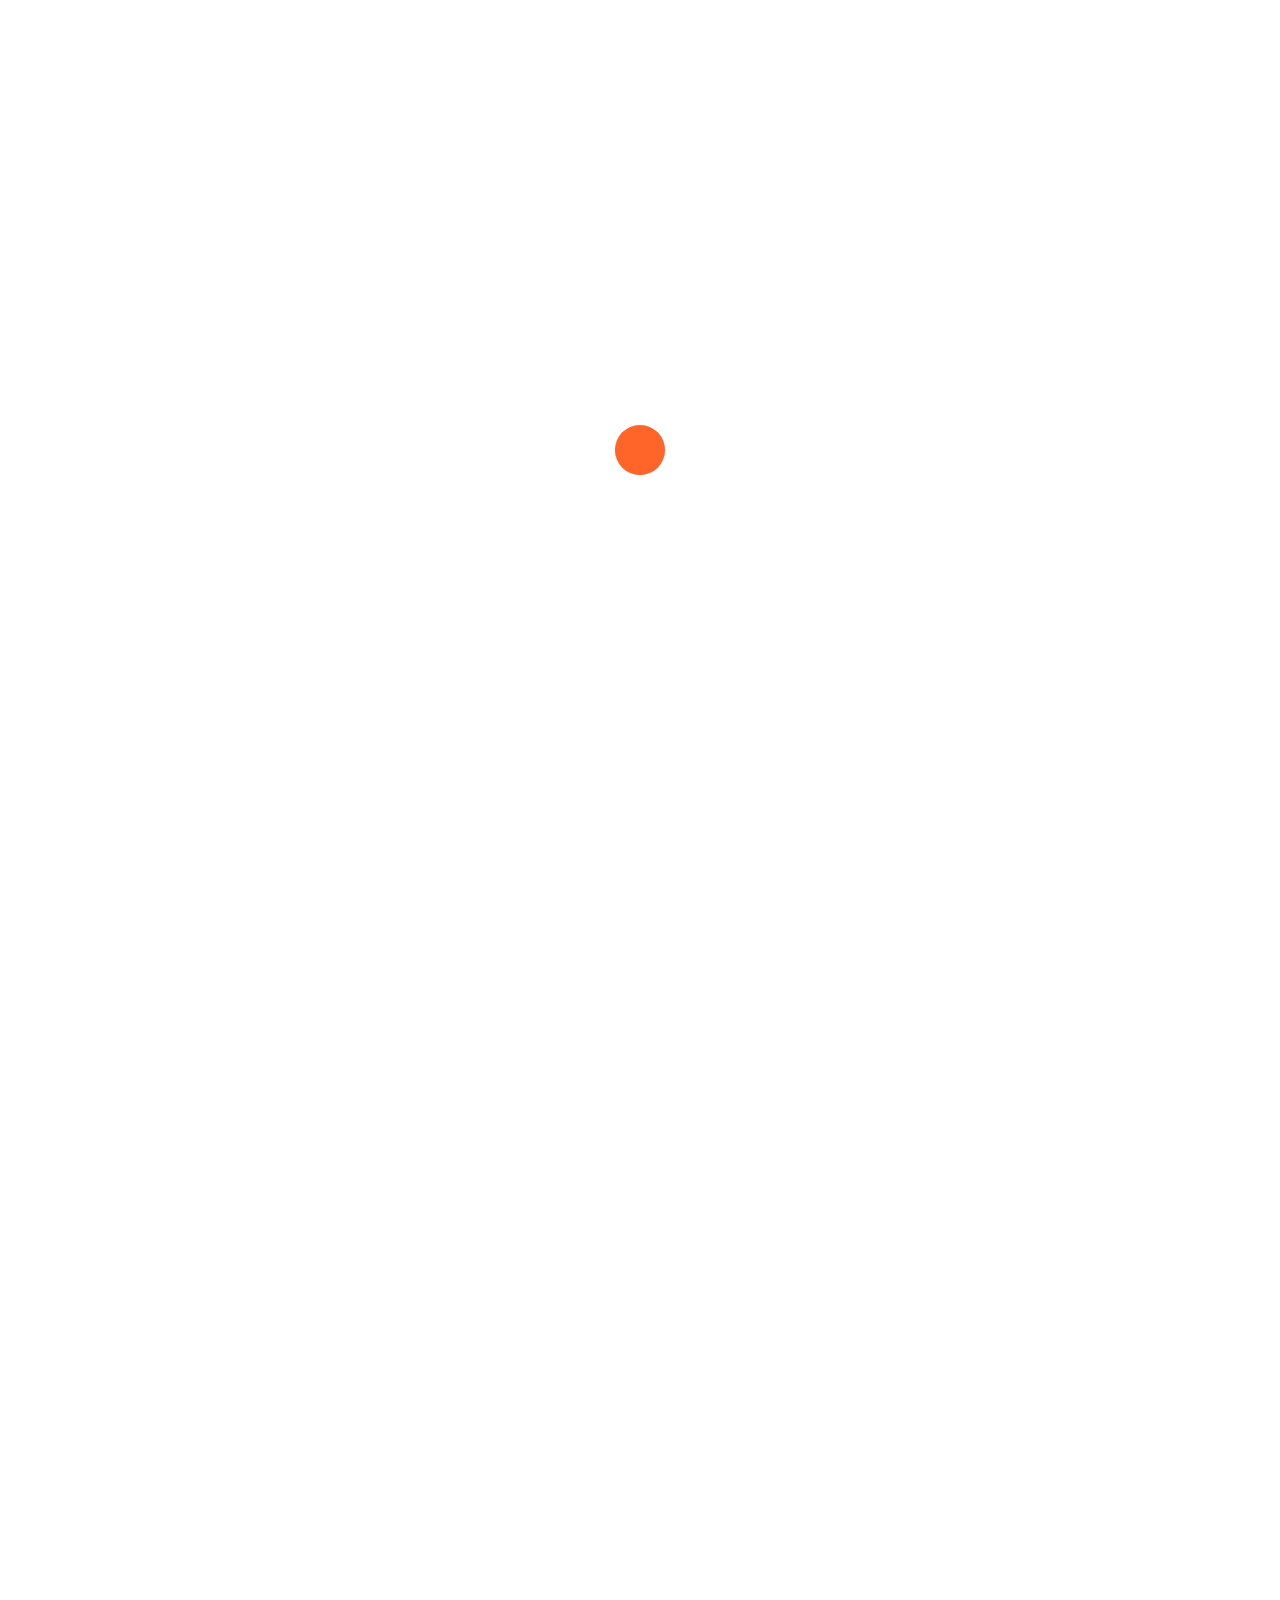
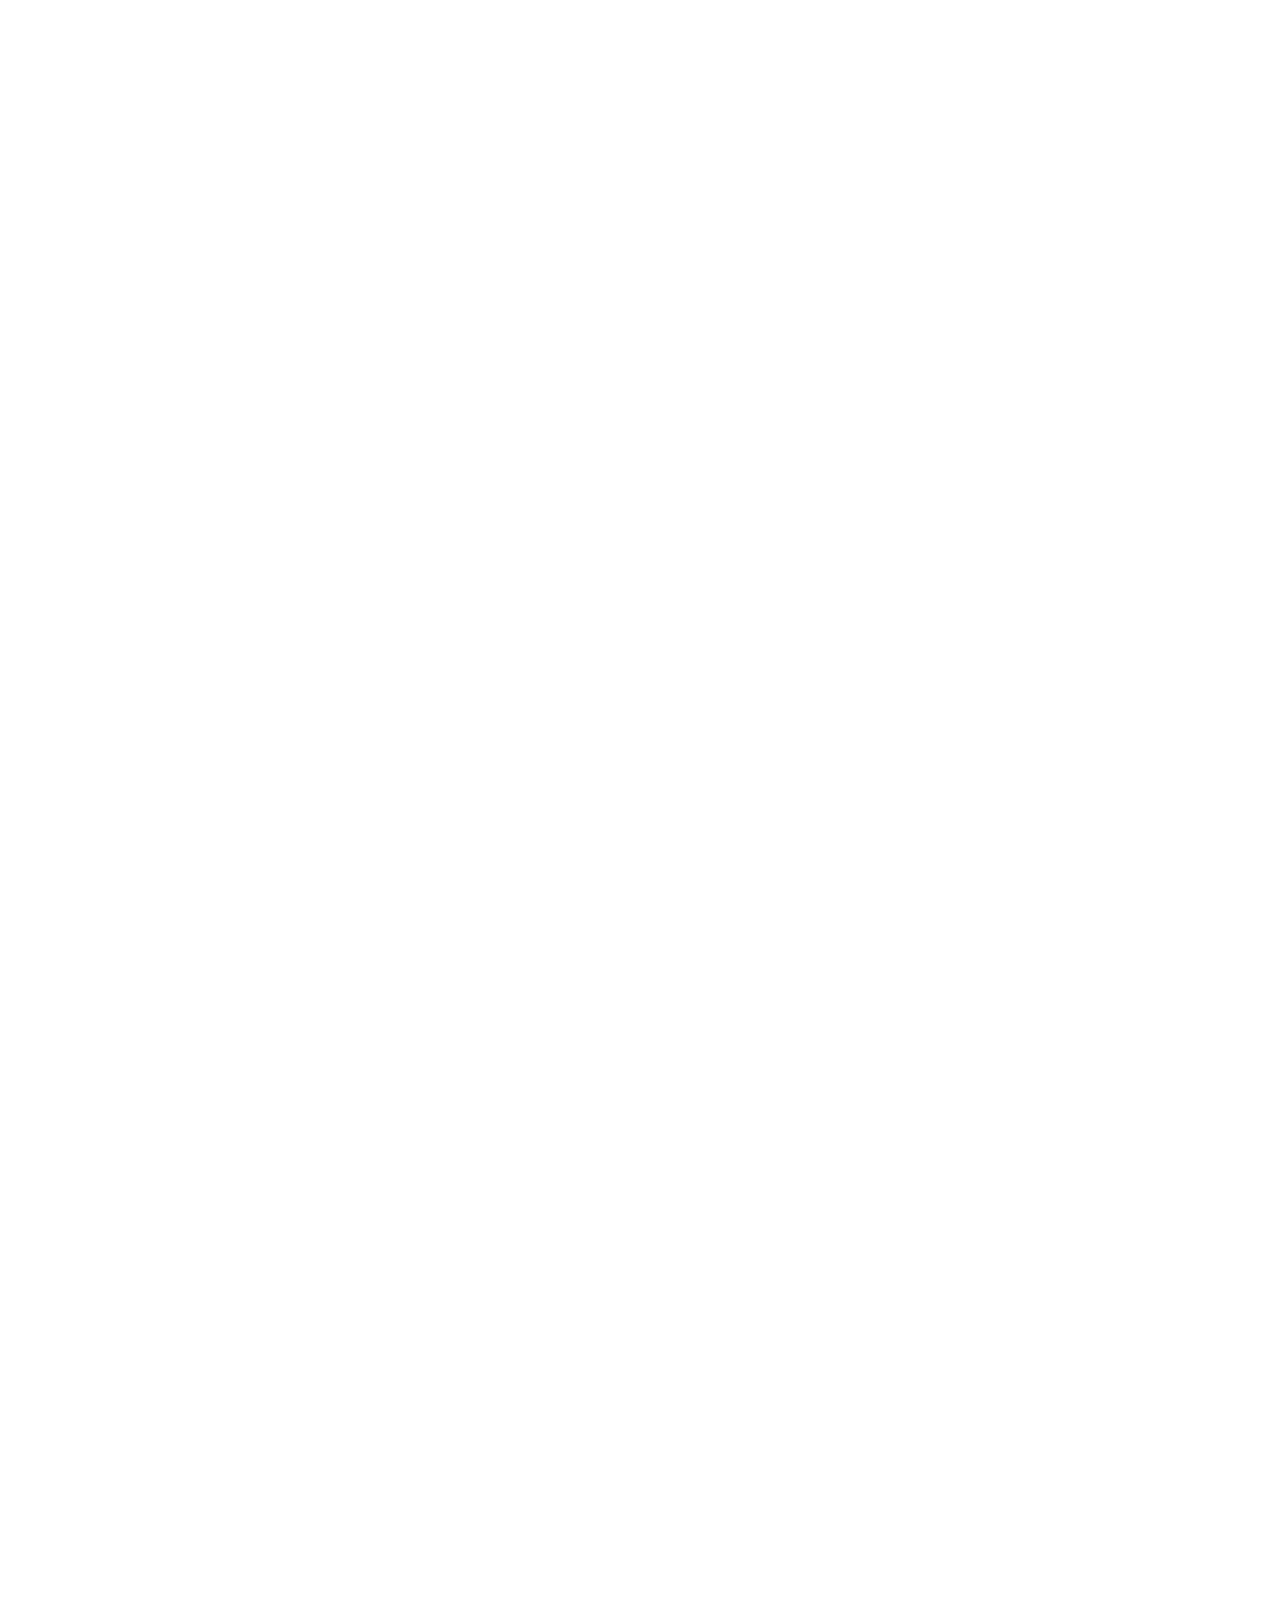
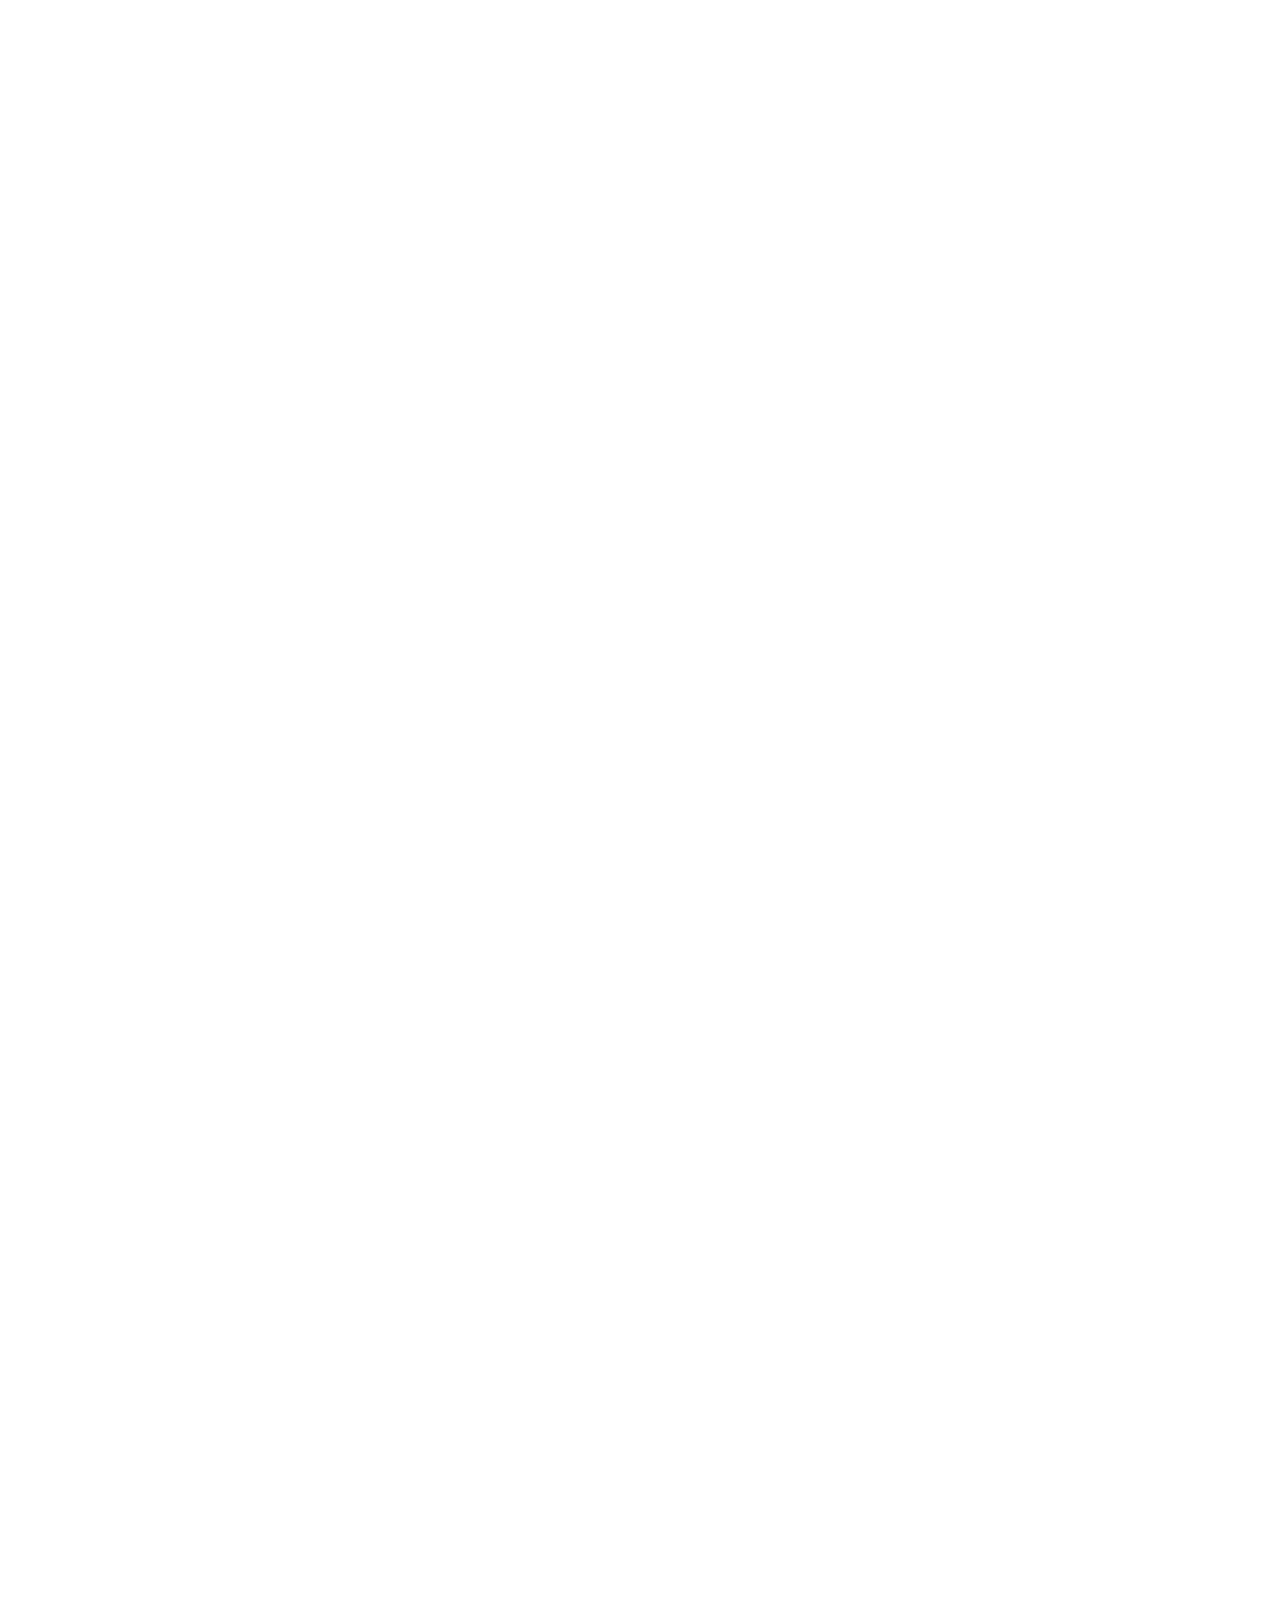
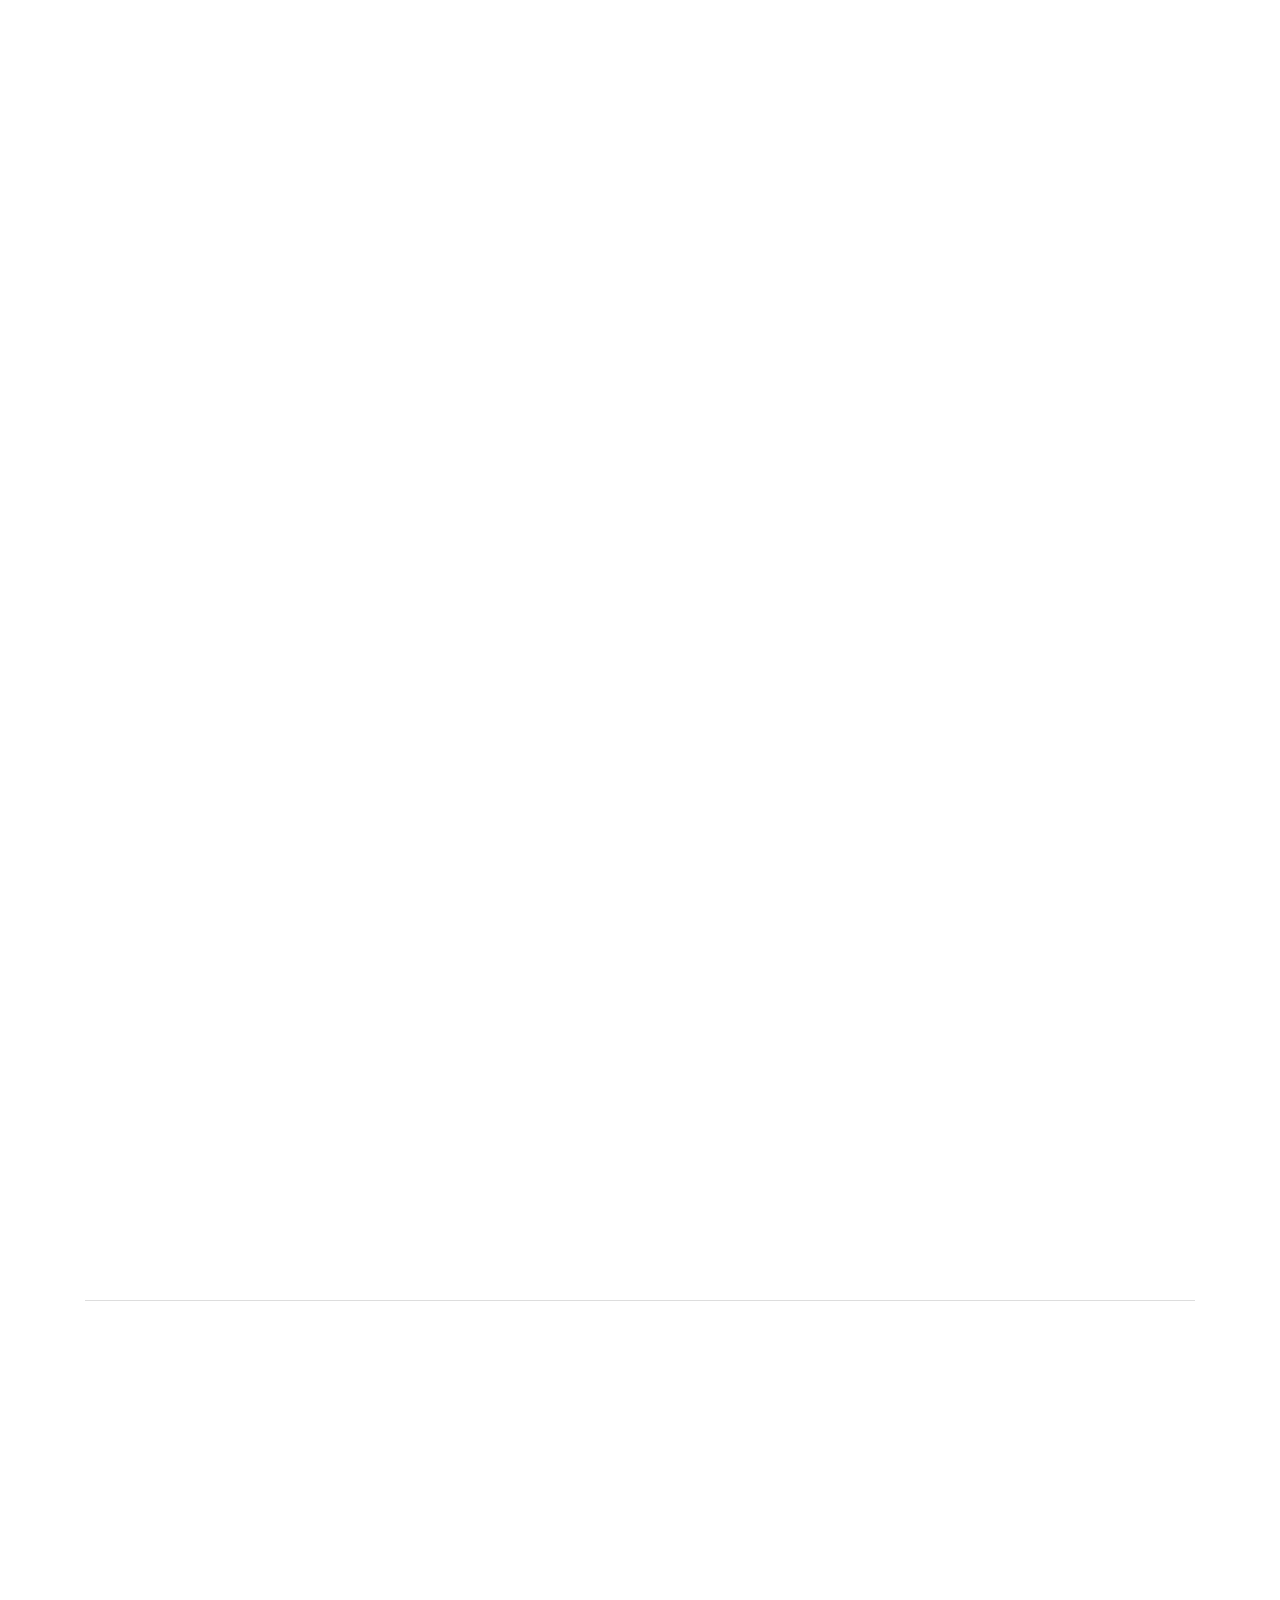
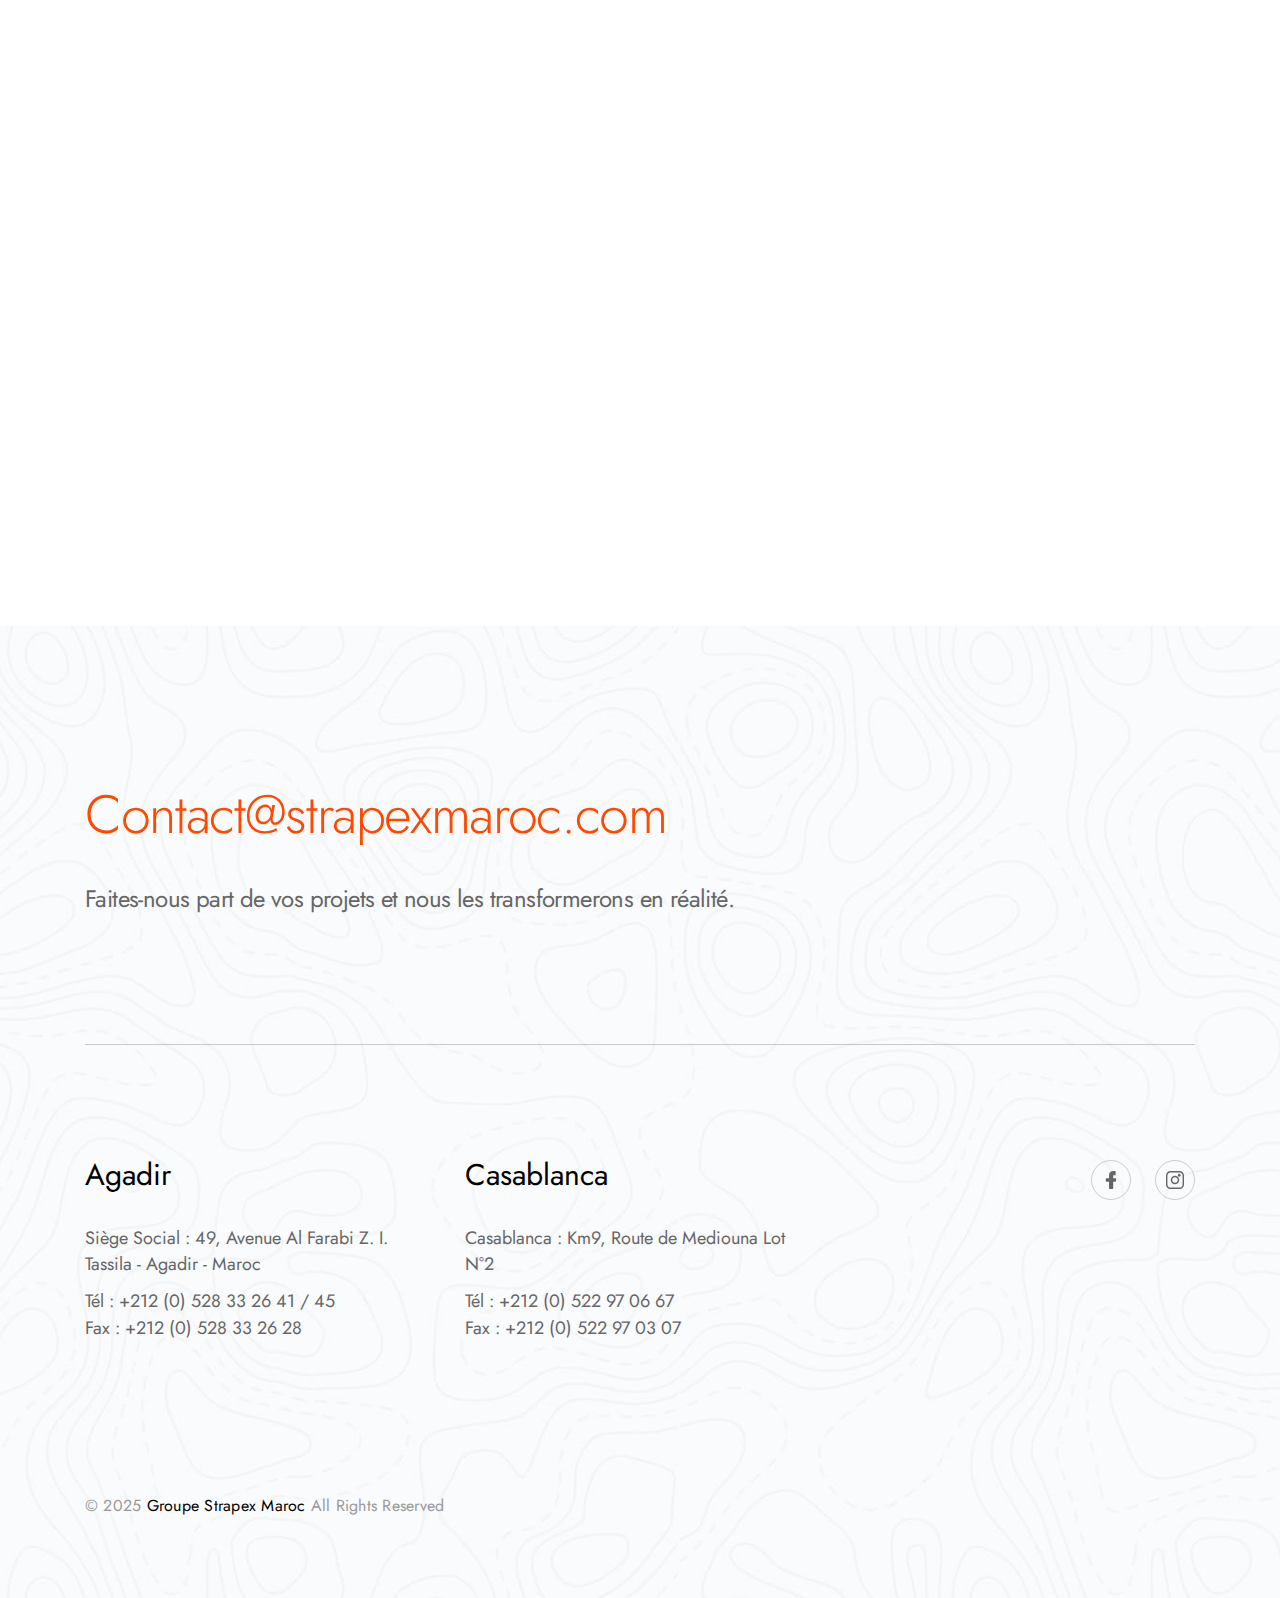
<file: index.html>
<!DOCTYPE html>
<html class="no-js" lang="en">

<head>
  <meta charset="UTF-8">
  <meta name="viewport" content="width=device-width, initial-scale=1.0, maximum-scale=1">
  <!-- CSS-->
  <link rel="apple-touch-icon" sizes="60x60" href="favicons/apple-touch-icon.png">
  <link rel="icon" type="image/png" sizes="32x32" href="favicons/fav32p.png">
  <link rel="icon" type="image/png" sizes="16x16" href="favicons/fav16p.png">
  <link rel="manifest" href="favicons/site.webmanifest">
  <link rel="mask-icon" href="favicons/safari-pinned-tab.svg" color="#5bbad5">
  <meta name="msapplication-TileColor" content="#da532c">
  <meta name="theme-color" content="#ffffff">
  <link rel="stylesheet" href="css/bootstrap.min.css">
  <link rel="stylesheet" href="css/main.css">
  <title>Strapex Maroc-Carrelage et Sanitaire</title>
</head>

<body class="webpage">
  <div style="display: none">
    <svg xmlns="http://www.w3.org/2000/svg" xmlns:xlink="http://www.w3.org/1999/xlink">
      <symbol id="arrow-angle" viewBox="0 0 512.002 512.002">
        <path d="M388.425 241.951L151.609 5.79c-7.759-7.733-20.321-7.72-28.067.04-7.74 7.759-7.72 20.328.04 28.067l222.72 222.105-222.728 222.104c-7.759 7.74-7.779 20.301-.04 28.061a19.8 19.8 0 0014.057 5.835 19.79 19.79 0 0014.017-5.795l236.817-236.155c3.737-3.718 5.834-8.778 5.834-14.05s-2.103-10.326-5.834-14.051z" />
      </symbol>
      <symbol id="chevron-down" viewBox="0 0 64 64">
        <path d="M32 48.1c-1.3 0-2.4-.5-3.5-1.3L.8 20.7C-.3 19.6-.3 18 .8 17c1.1-1.1 2.7-1.1 3.7 0L32 42.8l27.5-26.1c1.1-1.1 2.7-1.1 3.7 0 1.1 1.1 1.1 2.7 0 3.7L35.5 46.5c-1.1 1.4-2.2 1.6-3.5 1.6z" />
      </symbol>
      <symbol id="arrow-long" viewBox="0 0 64 64">
        <path d="M62.6 28.3l-7.5-8.8c-1.1-1.1-2.7-1.3-3.7-.3-1.1 1.1-1.3 2.7-.3 3.7l5.3 6.4H2.7C1.1 29.3 0 30.4 0 32s1.1 2.7 2.7 2.7h53.8l-5.3 6.4c-1.1 1.1-.8 2.9.3 3.7.5.5 1.1.5 1.6.5.8 0 1.6-.3 2.1-1.1l7.5-8.8c1.8-1.7 1.8-4.9-.1-7.1z" />
      </symbol>
      <symbol id="bricks" viewBox="0 0 64 64">
        <path d="M58.7 29.3h-5.3v-8c0-2.9-2.4-5.3-5.3-5.3H16c-2.9 0-5.3 2.4-5.3 5.3v8H5.3c-2.9 0-5.3 2.4-5.3 5.3v8c0 3 2.4 5.4 5.3 5.4h53.3c2.9 0 5.3-2.4 5.3-5.3v-8c.1-3-2.3-5.4-5.2-5.4zm-10.7 0H34.7v-8H48v8zm-8 5.4v8H24v-8h16zM16 21.3h13.3v8H16v-8zM5.3 34.7h13.3v8H5.3v-8zm40 8v-8h13.3v8H45.3z" />
      </symbol>
      <symbol id="behance" viewBox="0 0 24 24">
        <path d="M12.363 14.947c0-1.848-.879-3.214-2.695-3.726 1.325-.631 2.016-1.587 2.016-3.074 0-2.932-2.192-3.647-4.721-3.647H0v14.721h7.158c2.684 0 5.205-1.283 5.205-4.274zM3.246 7.013h3.046c1.171 0 2.225.328 2.225 1.682 0 1.25-.82 1.753-1.98 1.753H3.246zm-.001 9.708v-4.054h3.538c1.429 0 2.333.594 2.333 2.102 0 1.487-1.079 1.952-2.4 1.952zM18.796 19.5c2.554 0 4.208-1.147 5.004-3.585h-2.592c-.279.91-1.429 1.391-2.321 1.391-1.721 0-2.625-1.005-2.625-2.713h7.713c.244-3.418-1.66-6.331-5.18-6.331-3.259 0-5.471 2.442-5.471 5.641 0 3.32 2.096 5.597 5.472 5.597zm-.092-9.026c1.475 0 2.217.864 2.341 2.277h-4.779c.097-1.401 1.03-2.277 2.438-2.277zM15.667 5.273h5.988v1.45h-5.988z" />
      </symbol>
      <symbol id="chevron-right" viewBox="0 0 64 64">
        <path d="M46.8 28.5L20.6.8c-1.1-1.1-2.7-1.1-3.7 0-1.1 1.1-1.1 2.7 0 3.7L42.8 32 16.6 59.5c-1.1 1.1-1.1 2.7 0 3.7.5.5 1.1.8 1.9.8s1.3-.3 1.9-.8l26.1-27.7c2.1-1.9 2.1-5.1.3-7z" />
      </symbol>
      <symbol id="chevron-left" viewBox="0 0 64 64">
        <path d="M21.1 32L47.2 4.5c1.1-1.1 1.1-2.7 0-3.7s-2.7-1.1-3.7 0L17.4 28.5c-1.9 1.9-1.9 5.1 0 6.9l26.1 27.7c.5.5 1.3.8 1.9.8.5 0 1.3-.3 1.9-.8 1.1-1.1 1.1-2.7 0-3.7L21.1 32z" />
      </symbol>
      <symbol id="close" viewBox="0 0 64 64">
        <path d="M35.4 32l19.9-19.9c1-1 1-2.4 0-3.4s-2.4-1-3.4 0L32 28.6 12 8.8c-.9-1-2.4-1-3.3 0s-1 2.4 0 3.4L28.6 32 8.7 51.9c-1 1-1 2.4 0 3.4.5.4 1 .7 1.7.7s1.2-.2 1.7-.7l20-19.9 20 19.8c.5.4 1.2.7 1.7.7s1.2-.2 1.7-.7c1-1 1-2.4 0-3.4L35.4 32z" />
      </symbol>
      <symbol id="comments-reply" viewBox="0 0 64 64">
        <path d="M64 45.3V8c0-1.6-1.1-2.7-2.7-2.7H2.7C1.1 5.3 0 6.4 0 8v48c0 1.1.5 1.9 1.3 2.4.5.3.8.3 1.3.3s.8 0 1.3-.3L22.1 48h7.2l12.3 9.9c.8.5 1.6.8 2.7.8.5 0 1.1 0 1.9-.5 1.3-.8 2.4-2.1 2.4-3.7v-1.6c3.5.8 6.7 2.7 9.1 4 1.3.8 2.9.8 4.3 0 1.3-.8 2.1-2.1 2.1-3.7 0-.8 0-1.6-.3-2.4-.3-1.1-.5-2.1-1.1-3.2.5-.1 1.3-1.2 1.3-2.3zm-42.7-2.6c-.5 0-.8 0-1.3.3L5.3 51.5V10.7h53.3v32c-2.9-2.7-6.4-4.5-10.7-5.3v-2.9c0-1.6-.8-2.9-2.4-3.7-1.3-.8-3.2-.5-4.3.5l-12.7 10c-.5.3-.8.8-1.1 1.3h-6.1zm35 5.3c.8 1.1 1.1 1.9 1.6 3.2-3.5-1.9-8-3.7-12.3-4l-2.9-.3V52l-9.3-7.5 9.3-7.5v5.1l2.4.3c4 .5 7.5 2.1 10.1 4.8l.8.8h.3z" />
        <circle cx="16" cy="24" r="5.3" />
        <circle cx="32" cy="24" r="5.3" />
        <circle cx="48" cy="24" r="5.3" />
      </symbol>
      <symbol id="customer" viewBox="0 0 64 64">
        <path d="M61.1 47.1c-1.4-4.6-5.7-7.1-10.1-5.7-3 1.1-7.1 2.2-10.3 3.3 0-.8-.3-1.6-.5-2.5-1.1-2.7-4.1-4.1-6.5-4.1h-9.8c-.5 0-1.4-.3-2.2-1.1-1.1-1.1-2.7-1.6-4.4-1.6H9.6c-4.1.3-7.1 3.5-7.1 7.6v12.8c0 3.8 3.3 7.1 7.1 7.1h9.5c1.1 0 2.5-.3 3.5-1.1 2.7 1.6 6 2.2 9.3 2.2 1.9 0 4.1-.3 5.7-.8l18-5.4c5.7-2 6.6-7.1 5.5-10.7zM9.6 57.5c-.8 0-1.6-.8-1.6-1.9V42.8c0-.8.8-1.6 1.6-1.6h7.9c.3 0 .5 0 .5.3.3.3.5.3.8.5v15.5H9.6zM54 52.8l-18 5.4c-3.5 1.1-7.6.8-11.2-1.1l-.5-.5V43.8h9.5c.5 0 1.4.3 1.4.5.3.3-.3 1.1-.5 1.4-.8 1.1-1.9 2.2-2.2 3.5 0 1.4 1.1 2.5 2.5 2.5 2.5-.3 5.2-1.4 7.6-1.9 3.3-1.1 6.5-2.2 9.8-3.3 1.4-.5 3 .5 3.3 2.2.7 2-.1 3.3-1.7 4.1zm-3.3-36.5c4.4 0 8.2-3.5 8.2-8.2 0-4.4-3.5-8.2-8.2-8.2s-8.2 3.5-8.2 8.2 3.9 8.2 8.2 8.2zm0-10.6c1.4 0 2.7 1.1 2.7 2.7s-1.1 2.7-2.7 2.7-2.7-1-2.7-2.7 1.4-2.7 2.7-2.7zm-2.4 32.7h3.3c4.4 0 7.9-3.5 7.9-7.9v-5.7c0-4.4-3.5-7.9-7.9-7.9h-3c-4.4 0-7.9 3.5-7.9 7.9v5.4c-.1 4.7 3.5 8.2 7.6 8.2zm-2.2-13.9c0-1.4 1.1-2.5 2.5-2.5h3c1.4 0 2.5 1.1 2.5 2.5v5.7c0 1.4-1.1 2.5-2.5 2.5h-3.3c-1.1 0-2.2-1.1-2.2-2.7v-5.5z" />
      </symbol>
      <symbol id="facebook-outline" viewBox="0 0 64 64">
        <path d="M37.2 64H28c-2.5 0-4.5-2-4.5-4.5V37H17c-2.5 0-4.5-2-4.5-4.5v-6.9c0-2.5 2-4.6 4.5-4.6h6.5v-5.5c0-9.1 6.2-15.5 15-15.5H47c1.4 0 2.5 1.1 2.5 2.5v13c0 1.4-1.1 2.5-2.5 2.5h-5.5v3H47c1.4.1 2.7.7 3.5 1.8.8 1.1 1.2 2.4.9 3.8l-1.3 6.7c-.3 2.1-2.1 3.7-4.4 3.7h-4.3v22.5c.1 2.5-1.9 4.5-4.2 4.5zm-8.7-5h8V34.5c0-1.4 1.1-2.5 2.5-2.5h6.3l1.2-6H39c-1.4 0-2.5-1.1-2.5-2.5v-8c0-1.4 1.1-2.5 2.5-2.5h5.5V5h-6c-6.1 0-10 4.1-10 10.5v8c0 1.4-1.1 2.5-2.5 2.5h-8.5v6H26c1.4 0 2.5 1.1 2.5 2.5V59z" />
      </symbol>
      <symbol id="envelope-alt" viewBox="0 0 64 64">
        <path d="M58.7 10.7H5.3C2.4 10.7 0 13.1 0 16v32c0 2.9 2.4 5.3 5.3 5.3h53.3c2.9 0 5.3-2.4 5.3-5.3V16c.1-2.9-2.3-5.3-5.2-5.3zm0 35.7L40.5 29.3l18.1-10.9v28zM28.3 32.3c1.1.8 2.4 1.1 3.7 1.1 1.3 0 2.7-.3 3.7-1.1L52.5 48H10.7l17.1-16 .5.3zm24-16.3L33.1 27.7c-.5.3-1.3.3-1.9 0L11.7 16h40.6zM23.2 29.1L5.3 45.9V18.4l17.9 10.7z" />
      </symbol>
      <symbol id="facebook" viewBox="0 0 64 64">
        <path d="M47.9 25.6H40V15h6.5c1.1 0 2-.9 2-2V2c0-1.1-.9-2-2-2h-7.6C30.7 0 25 5.9 25 14.4v11.2h-9c-1.5 0-2.7 1.2-2.7 2.8v7.4c0 1.5 1.2 2.7 2.7 2.7h9v22.9c0 1.5 1.2 2.7 2.7 2.7h9.8c.6 0 1.2-.3 1.6-.7.5-.5.7-1.2.7-1.8V38.4h6.8c1.3 0 2.4-.9 2.6-2.1v-.2l1.4-7.1c.2-.8 0-1.6-.6-2.4-.4-.5-1.2-.9-2.1-1z" />
      </symbol>
      <symbol id="dribbble" viewBox="0 0 64 64">
        <path d="M32 0C14.4 0 0 14.4 0 32s14.4 32 32 32 32-14.4 32-32S49.6 0 32 0zm27 32.8c-6.2-.5-12.7 0-19.1 1.5-.9-2.4-1.8-4.7-2.8-6.9 6.6-2.2 12.7-5.4 18-9.3C57.6 22.2 59 26.9 59 32v.8zm-6.8-18.7c-5 3.7-10.9 6.7-17.2 8.8-3.3-6.6-7.1-12.3-11-16.6 2.5-.9 5.2-1.3 8-1.3 8 0 15.2 3.5 20.2 9.1zM19 8.3c3.9 3.9 7.7 9.4 11.1 15.9-8.2 2-16.7 2.3-24.2.9C7.8 17.9 12.6 11.9 19 8.3zM5.1 30.1c3.4.6 7 1 10.6 1 5.4 0 11-.7 16.6-2.2 1 2.2 1.9 4.4 2.8 6.7C25.8 38.4 17.6 43 11 48.9 7.2 44.3 5 38.4 5 32c0-.6 0-1.3.1-1.9zm9.4 22.4c6.1-5.4 13.7-9.6 22.2-12.2.3 1 .7 2.1 1 3.2 1.4 4.8 2.4 9.5 3.2 14-2.8 1-5.7 1.5-8.8 1.5-6.8 0-12.9-2.5-17.6-6.5zm31 2.8c-.7-4.3-1.8-8.7-3.1-13.2l-.9-3c5.7-1.2 11.4-1.7 16.8-1.3-1.6 7.5-6.3 13.8-12.8 17.5z" />
      </symbol>
      <symbol id="github-original" viewBox="0 0 64 64">
        <path d="M32 .8C14.4.8 0 15.1 0 32.8c0 14.1 9.2 26.1 21.9 30.4 1.6.3 2.2-.7 2.2-1.5 0-.7 0-2.8-.1-5.5-8.9 2-10.8-4.3-10.8-4.3-1.5-3.7-3.6-4.6-3.6-4.6-2.9-2 .2-2 .2-2 3.2.2 4.9 3.3 4.9 3.3 2.8 4.9 7.5 3.5 9.3 2.6.3-2.1 1.1-3.5 2-4.3-7-.7-14.5-3.5-14.5-15.7 0-3.5 1.3-6.3 3.3-8.5-.3-.8-1.4-4 .3-8.5 0 0 2.7-.9 8.8 3.3 2.6-.7 5.3-1.1 8-1.1s5.5.3 8 1.1c6.1-4.1 8.7-3.3 8.7-3.3 1.7 4.4.7 7.7.3 8.5 2 2.2 3.3 5.1 3.3 8.5 0 12.2-7.5 15-14.6 15.7 1.1 1 2.2 3 2.2 5.9 0 4.3-.1 7.7-.1 8.7 0 .9.6 1.8 2.2 1.5C54.8 58.8 64 46.8 64 32.7 63.9 15.1 49.6.8 32 .8z" />
      </symbol>
      <symbol id="google-plus" viewBox="0 -91 512 512">
        <path d="M166 60c34.668 0 66.027 17.79 84 42.3l42.598-42.902C267.12 26.27 218.086 0 166 0 74.8 0 0 73.8 0 165s74.8 165 166 165c75.602 0 139.2-50.7 158.7-120 4.198-14.402 6.3-29.402 6.3-45v-15H181v59.988h79.5C244 245.391 207.7 270 166 270c-57.898 0-106-47.102-106-105S108.102 60 166 60zm0 0M466 90h-60v45h-45v60h45v45h60v-45h46v-60h-46zm0 0" />
      </symbol>
      <symbol id="heart-filled" viewBox="0 0 64 64">
        <path d="M30.6 59c.8.8 2.1.8 2.8 0l25.8-26.1c3.2-3.2 4.8-7.5 4.8-11.7s-1.6-8.8-5.1-12c-6.4-6.4-17.3-6.4-23.7 0L32 12.7l-3.5-3.5c-3.4-3.2-7.7-4.8-12-4.8S8 6 4.8 9.2c-6.4 6.4-6.4 17.3 0 23.7L30.6 59z" />
      </symbol>
      <symbol id="map-marker" viewBox="0 0 64 64">
        <path d="M32 0C18.7 0 8 11.2 8 25.3c0 12 16.5 31.7 21.6 37.6.5.8 1.6 1.1 2.4 1.1 1.1 0 1.9-.5 2.4-1.1C39.5 57.1 56 37.1 56 25.3 56 11.2 45.3 0 32 0zm0 57.6c-9.1-10.7-18.7-24.8-18.7-32.3 0-11.2 8.3-20 18.7-20s18.7 9.1 18.7 20c0 7.5-9.6 21.6-18.7 32.3z" />
        <path d="M32 13.3c-5.9 0-10.7 4.8-10.7 10.7S26.1 34.7 32 34.7 42.7 29.9 42.7 24 37.9 13.3 32 13.3zm0 16c-2.9 0-5.3-2.4-5.3-5.3s2.4-5.3 5.3-5.3 5.3 2.4 5.3 5.3-2.4 5.3-5.3 5.3z" />
      </symbol>
      <symbol id="instagram" viewBox="0 0 64 64">
        <path d="M32 16.9c-8.3 0-15 6.8-15 15.1s6.7 15.1 15 15.1S47 40.3 47 32s-6.7-15.1-15-15.1zm0 25.2c-5.5 0-10-4.5-10-10.1s4.5-10.1 10-10.1S42 26.4 42 32s-4.5 10.1-10 10.1zM47 10c-2.8 0-5 2.3-5 5s2.2 5 5 5 5-2.3 5-5-2.2-5-5-5z" />
        <path d="M48 0H16C7.2 0 0 7.2 0 16v31.7C0 56.7 7.3 64 16.3 64h31.5C56.7 64 64 56.7 64 47.7V16c0-8.8-7.2-16-16-16zm11 47.7C59 53.9 54 59 47.8 59H16.3C10.1 59 5 54 5 47.8V16C5 9.9 9.9 5 16 5h32c6.1 0 11 4.9 11 11v31.7z" />
      </symbol>
      <symbol id="logo" viewBox="0 0 200 80.2">
        <style type="text/css">
          .st0{fill:#A39166;}
          .st1{fill:#231F20;}
        </style>
        <g>
          <path class="st0" d="M27.5,43.8c0,1.1-0.2,2.3-0.7,3.4c-0.8,2.1-2.1,3.6-4,4.6c-1.8,1-4,1.4-6.5,1.4c-2.4,0-4.7-0.4-6.7-1.2
            c-2-0.8-4-2.2-5.9-4.1l-0.3-0.3L4,47.2l1.8-2.8l0.4,0.8c0.9,1.9,1.7,3.1,2.9,4.6c2.1,1.4,4.3,2,6.5,2c3,0,7.9-2.4,8.5-5.9
            c0.1-0.9,0-1.6-0.3-2.2c-0.4-0.6-0.9-1.2-1.6-1.7c-0.8-0.5-1.7-1-2.9-1.5c-1.1-0.4-2.4-0.9-3.8-1.2c-1.2-0.3-2.5-0.7-3.9-1.1
            c-1.4-0.4-2.7-1.1-3.9-1.8c-1.2-0.8-2.2-1.8-2.9-3c-0.8-1.2-1.1-2.8-1-4.7c0.1-1.7,0.5-3.1,1.2-4.3c0.7-1.2,1.6-2.1,2.7-2.8
            c1.1-0.7,2.3-1.2,3.5-1.5c1.3-0.3,2.5-0.5,3.8-0.5c0.9,0,1.9,0.1,2.8,0.3c0.9,0.2,1.9,0.4,2.8,0.8c0,0,0.1,0,0.1,0l0.4,0.2
            l-0.3,0.5l-0.5,3.4L19.7,24c-1.7-1.4-2.9-2.2-4.7-3.1c-2.7,0.3-6,1.8-7.1,4.2c-0.4,0.7-0.5,1.5-0.5,2.4c0,0.7,0.1,1.4,0.4,1.8
            c0.3,0.5,0.8,0.9,1.4,1.3c0.7,0.4,1.7,0.8,2.9,1.2c1.2,0.4,2.7,0.9,4.5,1.5c2,0.6,3.7,1.3,5.1,2c1.4,0.7,2.6,1.4,3.4,2.2
            c0.9,0.8,1.5,1.8,1.9,2.8C27.3,41.2,27.5,42.4,27.5,43.8z"/>
          <path class="st0" d="M51.1,50.9l-0.3,0.3c-0.7,0.8-1.5,1.3-2.3,1.6c-0.8,0.3-1.7,0.4-2.6,0.4c-0.8,0-2.6-0.1-3.5-0.4
            c-0.8-0.3-1.6-0.8-2.2-1.6c-0.6-0.7-1.2-1.7-1.5-2.9c-0.4-1.2-0.6-2.7-0.6-4.5V33.6h-4v-1.2l0.3-0.1c2.5-1,6-3.6,7.8-6.7l0.9-1.6
            v19.9c0,2.6,0.2,4.5,0.7,5.7c0.3,0.7,1,2.2,2.4,2.2c1.1,0,2.2-1.2,3-2.2l0.4-0.5L51.1,50.9z"/>
          <path class="st0" d="M74.1,28.1L74,28.5c-0.1,0.6-0.2,1.1-0.3,1.7c-0.1,0.5-0.2,1.1-0.3,1.7l-0.1,0.8l-0.6-0.5
            c-1.2-0.9-4.2-1-5.4-0.4c-0.7,0.3-1.5,1.3-2.1,2.9v18.5h-5V28.1l3.6-0.1l1.3,2.9l0,0.4c0.5-0.7,1.2-1.4,1.9-2
            c1.3-1,2.9-1.5,4.9-1.5c0.5,0,1.1,0.1,1.7,0.1L74.1,28.1z"/>
          <path class="st0" d="M102,40.6v12.6h-3.7l-0.8-1.7c-0.5,0.3-1.1,0.7-1.9,1c-1.2,0.5-3.1,0.7-4.3,0.7c-1,0-2.1-0.1-3.4-0.4
            c-1.2-0.3-2.2-0.9-3-1.7c-0.8-0.8-1.4-1.7-1.8-2.8c-0.4-1-0.6-2.1-0.6-3.3c0-1.1,0.2-2.2,0.6-3.2c0.4-1,1-2,1.8-2.8
            c0.8-0.8,1.8-1.4,3-1.7c0.8-0.2,2-0.4,2.9-0.5l0.4-0.1c0.9-0.1,1.8-0.3,2.6-0.5c0.8-0.2,1.5-0.4,2.1-0.6c0.7-0.3,1-0.7,0.9-1.4
            c-0.1-1.1-0.5-2.2-1.1-3c-1.6-2-4.6-2.5-6.4-1.1c-1.7,1.3-1.9,3-2,4.3c0,0.2,0,0.4-0.1,0.6l-0.1,0.7l-4.7-2.4l0.3-0.5
            c3.5-5.1,8.3-5.1,10.3-5.1l0.2,0c4.4,0,6.7,3,7.3,4.8c0.4,1.1,0.1,2.5-0.8,3.1c-0.9,0.7-2.5,1.3-4.8,1.9c-3.3,0.9-6.5,1.7-7.4,5.4
            c-0.5,2.1-0.2,4.4,0.8,6c0.6,1,1.5,1.6,2.4,1.8c3.2,0.6,5-0.7,6.1-1.8c0.1-0.6,0-3.4-0.1-6l0-0.3L102,40.6z"/>
          <path class="st0" d="M134.5,40.6c0,2.2-0.3,4.1-0.9,5.6c-0.6,1.6-1.5,2.9-2.5,3.9c-1,1-2.2,1.8-3.5,2.3c-2.7,1-5.4,1-7.8-0.1
            c-0.8-0.4-1.5-0.8-2.1-1.4v11.6h-5.1V28.4h3.9l0.7,1.9c0.7-0.6,1.4-1.1,2.3-1.4c2.2-0.9,5-0.9,7.7,0.1c1.3,0.5,2.6,1.3,3.6,2.3
            c1.1,1,2,2.3,2.7,3.9C134.1,36.6,134.4,38.5,134.5,40.6z M128.8,39.4c-0.1-1.5-0.4-2.8-0.8-3.8c-0.8-1.8-2.7-4.2-5.1-5.1
            c-1.3-0.5-2.4-0.4-3.5,0.1c-0.6,0.3-1.3,0.9-1.8,1.4v16.3c0.7,0.7,1.4,1.5,1.9,1.8c0.9,0.5,1.9,0.7,3,0.7c4.1,0,5.6-4.5,6.1-6.4
            C128.9,43.1,129,41.4,128.8,39.4z"/>
          <path class="st0" d="M165.1,40.4c-0.9,2-3.9,1.8-4,1.8c-0.1,0-9,0-11.8,0c0.1,2.2,0.7,3.8,2,5.4c0.9,1.2,2.1,2.1,3.3,2.6
            c1.6,0.7,3,0.8,4.3,0.3c2.4-0.9,3.5-3.5,3.5-3.5l0.3-0.6l1.7,1.4l-0.3,0.4c-2.6,3.3-5.8,5-9.2,5c-0.3,0-0.6,0-1,0l-0.1,0
            c-7.6-0.5-9.4-7.4-9.8-9.4l0-0.2c0.3-2.7,4.5-3,4.6-3c0.4,0,9.3,0,11.5,0c0.3-3.7-0.4-6.6-2.1-8.4c-1.5-1.6-3.3-2-3.6-2
            c-5.4,0.6-5.8,9-5.8,9.1l0,0.4l-0.4,0c-3.3,0.4-4.6-1-4.6-1l-0.2-0.2l0-0.2c1.8-9.6,8.4-10.2,10.9-10.3l0.1,0
            c4.6-0.1,7.2,2.3,8.6,4.4C165.1,35.4,165.6,39.2,165.1,40.4z"/>
          <path class="st0" d="M195.3,53.2h-5.8l-6.9-9.8l-6.9,9.8l-1.9,0l7.9-11.1l-10.1-14.3h5.7l7.2,10.2l7.2-10.2l1.9,0l-8.2,11.6
            L195.3,53.2z"/>
        </g>
        <g>
          <path class="st1" d="M61.5,11h0.9v2.6c-0.7,0.6-1.6,0.9-2.6,0.9c-2.1,0-3.6-1.5-3.6-3.5c0-2,1.5-3.5,3.6-3.5c1.1,0,2,0.4,2.6,1
            l-0.6,0.6c-0.6-0.5-1.2-0.8-2-0.8c-1.6,0-2.7,1.1-2.7,2.6c0,1.5,1.1,2.6,2.7,2.6c0.6,0,1.1-0.1,1.6-0.4V11z"/>
          <path class="st1" d="M77.6,14.4l-1.5-2.1c-0.1,0-0.3,0-0.4,0h-1.7v2.1h-1V7.6h2.6c1.8,0,2.8,0.9,2.8,2.4c0,1-0.5,1.8-1.5,2.1
            l1.6,2.3H77.6z M77.6,10c0-1-0.6-1.5-1.9-1.5h-1.6v3.1h1.6C77,11.5,77.6,10.9,77.6,10z"/>
          <path class="st1" d="M88.5,11c0-2,1.5-3.5,3.6-3.5c2.1,0,3.6,1.5,3.6,3.5c0,2-1.5,3.5-3.6,3.5C90,14.5,88.5,13,88.5,11z M94.8,11
            c0-1.5-1.1-2.6-2.6-2.6c-1.5,0-2.6,1.1-2.6,2.6c0,1.5,1.1,2.6,2.6,2.6C93.6,13.6,94.8,12.5,94.8,11z"/>
          <path class="st1" d="M106,11.5V7.6h1v3.8c0,1.5,0.7,2.2,1.9,2.2c1.2,0,1.9-0.7,1.9-2.2V7.6h0.9v3.9c0,2-1.1,3-2.9,3
            C107.1,14.5,106,13.4,106,11.5z"/>
          <path class="st1" d="M128.1,10c0,1.5-1.1,2.4-2.8,2.4h-1.7v2.1h-1V7.6h2.6C127,7.6,128.1,8.5,128.1,10z M127.1,10
            c0-1-0.6-1.5-1.9-1.5h-1.6v3h1.6C126.5,11.5,127.1,10.9,127.1,10z"/>
          <path class="st1" d="M143.3,13.6v0.8h-4.9V7.6h4.8v0.8h-3.8v2.1h3.4v0.8h-3.4v2.2H143.3z"/>
        </g>
        <g>
          <path class="st1" d="M61.9,74.3l0-4.8l-2.4,4h-0.4l-2.4-4v4.8h-0.9v-6.6h0.8l2.8,4.7l2.7-4.7h0.8l0,6.6H61.9z"/>
          <path class="st1" d="M81.4,72.7h-3.5l-0.7,1.7h-1l3-6.6h0.9l3,6.6h-1L81.4,72.7z M81.1,71.9l-1.4-3.3l-1.4,3.3H81.1z"/>
          <path class="st1" d="M101.8,74.4l-1.5-2.1c-0.1,0-0.3,0-0.4,0h-1.7v2.1h-1v-6.8h2.6c1.8,0,2.8,0.9,2.8,2.4c0,1-0.5,1.8-1.5,2.1
            l1.6,2.3H101.8z M101.7,70c0-1-0.6-1.5-1.9-1.5h-1.6v3.1h1.6C101.1,71.5,101.7,71,101.7,70z"/>
          <path class="st1" d="M116.9,71c0-1.9,1.5-3.4,3.5-3.4c2,0,3.5,1.4,3.5,3.4c0,2-1.5,3.4-3.5,3.4C118.4,74.4,116.9,73,116.9,71z
              M123,71c0-1.5-1.1-2.5-2.6-2.5c-1.5,0-2.6,1.1-2.6,2.5c0,1.5,1.1,2.6,2.6,2.6C121.9,73.6,123,72.5,123,71z"/>
          <path class="st1" d="M137.7,71c0-2,1.5-3.4,3.5-3.4c1,0,1.9,0.4,2.5,1l-0.6,0.6c-0.5-0.5-1.1-0.8-1.9-0.8c-1.5,0-2.6,1.1-2.6,2.5
            c0,1.5,1.1,2.6,2.6,2.6c0.7,0,1.4-0.3,1.9-0.8l0.6,0.6c-0.6,0.7-1.5,1-2.5,1C139.2,74.4,137.7,73,137.7,71z"/>
        </g>
      </symbol>
      <symbol id="grid" viewBox="0 0 270 270">
        <path d="M114 0H10C4.5 0 0 4.5 0 10v104c0 5.5 4.5 10 10 10h104c5.5 0 10-4.5 10-10V10c0-5.5-4.5-10-10-10zm-10 104H20V20h84v84zM260 0H156c-5.5 0-10 4.5-10 10v104c0 5.5 4.5 10 10 10h104c5.5 0 10-4.5 10-10V10c0-5.5-4.5-10-10-10zm-10 104h-84V20h84v84zm-136 42H10c-5.5 0-10 4.5-10 10v104c0 5.5 4.5 10 10 10h104c5.5 0 10-4.5 10-10V156c0-5.5-4.5-10-10-10zm-10 104H20v-84h84v84zm156-104H156c-5.5 0-10 4.5-10 10v104c0 5.5 4.5 10 10 10h104c5.5 0 10-4.5 10-10V156c0-5.5-4.5-10-10-10zm-10 104h-84v-84h84v84z" />
      </symbol>
      <symbol id="package" viewBox="0 0 17 17">
        <path d="M8.517-.035L0 3.186v10.693l8.5 3.188 8.5-3.188V3.187L8.517-.035zm6.567 3.563l-2.586.97-6.557-2.489 2.575-.974 6.568 2.493zM8.5 5.997L1.919 3.529l2.609-.986 6.551 2.487-2.579.967zM1 4.253l7 2.625v8.932l-7-2.625V4.253zM9 15.81V6.878l7-2.625v8.932L9 15.81z" />
      </symbol>
      <symbol id="menu" viewBox="0 -53 384 384">
        <path d="M368 154.668H16c-8.832 0-16-7.168-16-16s7.168-16 16-16h352c8.832 0 16 7.168 16 16s-7.168 16-16 16zm0 0" />
      </symbol>
      <symbol id="pinterest" viewBox="0 0 64 64">
        <path d="M.2 31.9c0 .5 0 1 .1 1.5v.5c0 .3.1.7.1 1.1 0 .1 0 .3.1.5.1.4.1.8.1 1.2 0 .1 0 .2.1.3.1.5.1.9.3 1.4 0 .1.1.3.1.4.1.3.1.7.2 1 .1.1.1.3.1.5.1.3.2.7.3 1 .1.1.1.3.1.4.1.5.3.9.5 1.3.1.1.1.3.1.4.1.3.3.6.4.9.1.1.1.3.2.5.1.3.3.5.4.9.1.1.1.3.2.5.2.4.4.8.6 1.1.1.1.1.2.2.3.2.3.3.6.5.9-.1-.1.1.1.1.3.1.3.3.5.5.7.1.1.2.3.3.5.2.3.4.5.6.8.1.1.1.2.2.3.3.3.5.7.8 1 .1.1.2.3.3.4.2.2.4.4.5.7l.4.4c.2.2.4.5.6.7.1.1.2.3.3.3l.9.9c.1.1.3.2.3.3.2.2.5.4.7.6.1.1.3.3.4.3.2.2.5.4.7.5.1.1.3.2.4.3.3.3.7.5 1.1.8.1.1.2.1.3.2.3.2.6.4.9.5.1.1.3.2.5.3.3.1.5.3.8.5.1.1.3.1.4.3.4.2.7.4 1.1.6.1 0 .1.1.1.1.4.2.9.4 1.3.6.1.1.3.1.4.1.2.1.3.1.5.2-.3-2.5-.5-6.4.1-9.2.6-2.5 3.7-15.9 3.7-15.9s-.9-1.9-.9-4.7c0-4.5 2.6-7.8 5.8-7.8 2.7 0 4.1 2.1 4.1 4.5 0 2.7-1.7 6.8-2.7 10.6-.7 3.2 1.6 5.8 4.7 5.8 5.6 0 10-6 10-14.6 0-7.6-5.5-13-13.3-13-9.1 0-14.4 6.8-14.4 13.8 0 2.7 1.1 5.6 2.4 7.3.3.3.3.6.2.9-.3 1-.8 3.2-.9 3.6-.1.6-.5.7-1.1.4-4-1.9-6.4-7.7-6.4-12.4 0-10 7.3-19.3 21.1-19.3 11.1 0 19.7 7.9 19.7 18.4 0 11-6.9 19.9-16.5 19.9-3.3 0-6.2-1.7-7.3-3.7 0 0-1.6 6.1-2 7.6-.7 2.8-2.7 6.2-4 8.4.4.1.9.3 1.3.4.1.1.3.1.5.1.3.1.7.1.9.2.1.1.3.1.5.1.4.1.9.1 1.3.2h.1c.5.1.9.1 1.4.2.1 0 .3 0 .5.1.3.1.7.1 1.1.1h.4c.5 0 1 .1 1.5.1C49.7 63.8 64 49.5 64 31.9c0-13.6-8.5-25.2-20.4-29.8-.3-.3-.7-.5-1.1-.7-.9-.3-1.9-.6-2.9-.8-.9-.2-1.7-.4-2.5-.5C36 0 35-.2 33.9-.2h-1.7c-1.1 0-2.2.1-3.3.1-.5.1-1.1.1-1.6.2C11.9 2.7.2 16 .2 31.9z" />
      </symbol>
      <symbol id="phone" viewBox="0 0 64 64">
        <path d="M61.6 44.1l-9.3-5.9c-2.4-1.3-5.3-.8-6.9 1.3l-2.1 3.2c-12-7.2-19.5-16.8-22.4-21.1l3.5-2.1c1.1-.8 1.9-1.9 2.1-3.2.3-1.3 0-2.7-.8-3.7l-6.1-8.8C18 1.7 15.1.9 12.9 2.2L4 7c-.5.3-.8.5-1.3.8C-4 15 2.1 31.3 17.6 45.9c11.2 10.7 23.2 16.5 31.7 16.5 3.2 0 5.9-.8 7.7-2.4l1.1-1.1 5.1-8c1.6-2.3.8-5.5-1.6-6.8zm-8 11.9c-4.6 3.8-18.9-1-32.5-13.8C7.7 29.4 2.7 15.8 6.7 11.5L15 6.7l5.9 8.5-3.5 2.1c-1.1.8-1.9 1.9-2.1 3.2-.3 1.3 0 2.7.8 3.7 2.9 4.3 11.2 15.2 24.3 23.2 2.4 1.3 5.3.8 6.9-1.3l2.4-3.5 9.1 5.6-5.2 7.8z" />
      </symbol>
      <symbol id="ruler-pencil" viewBox="0 0 17 17">
        <path d="M4.492 0H2.508c-.827 0-1.5.673-1.5 1.5v10.657l2.521 4.956 2.464-4.959V1.5A1.503 1.503 0 004.492 0zM2.508 1h1.984c.275 0 .5.225.5.5v1.019H2.008V1.5a.5.5 0 01.5-.5zm-.5 3.55V3.519h2.984V4.55H2.008zm1.94 9.471h-.87l-1.07-2.104V5.55h1v6.481h1V5.55h.984v6.37l-1.044 2.101zM8 0v17h7V0H8zm6 16H9v-.984h2v-1H9V13h1v-1H9v-1h2v-1H9v-.984h1v-1H9v-1h2v-1H9V5h1V4H9V3h2V2H9V1h5v15z" />
      </symbol>
      <symbol id="play" viewBox="0 0 64 64">
        <path d="M56.6 27.9L12.8.7C11.2-.1 9.3-.4 8 .7c-1.6.5-2.7 2.1-2.7 4v54.7c0 1.6 1.1 3.2 2.4 4 .8.3 1.6.5 2.4.5s1.9-.3 2.7-.8L56.6 36c1.3-.8 2.1-2.4 2.1-4s-.8-3.3-2.1-4.1zm-46 30.2V5.8L52.8 32 10.6 58.1z" />
      </symbol>
      <symbol id="rss" viewBox="0 0 448 448">
        <circle cx="64" cy="384" r="64" />
        <path d="M0 149.344v85.344c117.632 0 213.344 95.68 213.344 213.312h85.312c0-164.672-133.984-298.656-298.656-298.656z" />
        <path d="M0 0v85.344C200 85.344 362.688 248 362.688 448H448C448 200.96 247.04 0 0 0z" />
      </symbol>
      <symbol id="search" viewBox="0 0 64 64">
        <path d="M62.9 56.5l-17-13.8c7.2-9.9 6.1-23.7-2.7-32.5C38.4 5.3 32 2.7 25.3 2.7s-13 2.6-17.8 7.4S0 21.3 0 28s2.7 13.1 7.5 17.9c5.1 5.1 11.5 7.5 17.9 7.5 6.1 0 12.3-2.1 17.1-6.7l17.3 14.1c.5.5 1.1.5 1.6.5.8 0 1.6-.3 2.1-1.1.8-1 .8-2.6-.6-3.7zM25.3 48c-5.3 0-10.4-2.1-14.1-5.9-3.7-3.7-5.9-8.8-5.9-14.1s2.1-10.4 5.9-14.1S20 8 25.3 8s10.4 2.1 14.1 5.9 5.9 8.8 5.9 14.1-2.1 10.4-5.9 14.1c-3.7 3.8-8.7 5.9-14.1 5.9z" />
      </symbol>
      <symbol id="ticket-alt" viewBox="0 0 64 64">
        <path d="M48.7 0H16.2c-4.5 0-8 3.5-8 8v52.5c0 1.1.8 2.1 1.9 2.7 1.1.3 2.4 0 2.9-1.1l4.5-6.7 5.1 7.5c.5.8 1.3 1.1 2.1 1.1s1.6-.5 2.1-1.1l5.1-7.5 5.1 7.5c.5.8 1.3 1.1 2.1 1.1s1.6-.5 2.1-1.1l5.1-7.5 4.5 6.9c.5 1.1 1.9 1.3 2.9 1.1 1.1-.3 1.9-1.3 1.9-2.7V8c1.1-4.5-2.4-8-6.9-8zm2.1 51.7L49 48.8c-.5-.8-1.3-1.1-2.1-1.1s-1.6.5-2.1 1.1l-5.1 7.5-5.1-7.5c-.8-.5-1.6-1.1-2.4-1.1s-1.6.5-2.1 1.1L25 56.3l-5.1-7.5c-.5-.8-1.3-1.1-2.1-1.1s-1.6.5-2.1 1.1l-2.1 2.9V8c0-1.6 1.1-2.7 2.7-2.7h32C49.9 5.3 51 6.4 51 8v43.7z" />
        <path d="M42.8 18.7H21.5c-1.6 0-2.7 1.1-2.7 2.7s1.1 2.7 2.7 2.7h21.3c1.6 0 2.7-1.1 2.7-2.7 0-1.7-1.1-2.7-2.7-2.7zm0 10.6H21.5c-1.6 0-2.7 1.1-2.7 2.7s1.1 2.7 2.7 2.7h21.3c1.6 0 2.7-1.1 2.7-2.7s-1.1-2.7-2.7-2.7z" />
      </symbol>
      <symbol id="timer" viewBox="0 0 64 64">
        <path d="M34.7 10.9V5.3H40c1.6 0 2.7-1.1 2.7-2.7S41.6 0 40 0H24c-1.6 0-2.7 1.1-2.7 2.7s1.1 2.7 2.7 2.7h5.3V11c-13.3 1.3-24 12.8-24 26.4C5.3 52 17.3 64 32 64s26.7-12 26.7-26.7c0-13.8-10.7-25-24-26.4zM32 58.7c-11.7 0-21.3-9.6-21.3-21.3S20.3 16 32 16s21.3 9.6 21.3 21.3S43.7 58.7 32 58.7z" />
        <path d="M45.3 34.7H34.7V24c0-1.6-1.1-2.7-2.7-2.7s-2.7 1.1-2.7 2.7v10.7h-2.7c-1.6 0-2.7 1.1-2.7 2.7s1.1 2.7 2.7 2.7h2.7v2.7c0 1.6 1.1 2.7 2.7 2.7s2.7-1.1 2.7-2.7V40h10.7c1.6 0 2.7-1.1 2.7-2.7-.1-1.6-1.2-2.6-2.8-2.6z" />
      </symbol>
      <symbol id="tumblr">
        <path d="M9.104.5v4.042h3.793v2.51H9.104v4.104c0 .927.042 1.521.146 1.792.094.261.281.468.541.625.354.218.761.323 1.219.323.813 0 1.615-.261 2.417-.793v2.521c-.688.323-1.302.552-1.854.678a7.612 7.612 0 01-1.803.197c-.729 0-1.374-.094-1.938-.281a4.149 4.149 0 01-1.437-.781c-.395-.343-.676-.708-.822-1.093-.156-.386-.229-.947-.229-1.677V7.052H3.573V4.791a4.907 4.907 0 001.614-.874 4.464 4.464 0 001.074-1.375C6.531 2 6.719 1.323 6.823.5h2.281z" />
      </symbol>
      <symbol id="twitter" viewBox="0 0 64 64">
        <path d="M20.1 58.1c24.2 0 37.4-20 37.4-37.4 0-.5 0-1.1-.1-1.7 2.6-1.9 4.8-4.2 6.5-6.8-2.4 1.1-4.9 1.8-7.6 2.1 2.7-1.6 4.8-4.2 5.8-7.3-2.6 1.5-5.3 2.6-8.4 3.2C51.3 7.6 47.9 6 44.1 6c-7.3 0-13.2 5.9-13.2 13.2 0 1 .1 2 .3 3-10.6-.6-20.3-5.8-26.8-13.8-1.1 2-1.8 4.2-1.8 6.6 0 4.6 2.3 8.6 5.9 10.9-2.2-.1-4.2-.7-5.9-1.6v.1c0 6.3 4.5 11.7 10.5 12.9-1.1.3-2.3.5-3.4.5-.9 0-1.7-.1-2.5-.3 1.7 5.2 6.5 9 12.3 9.1-4.5 3.5-10.2 5.6-16.3 5.6-1.2.1-2.2 0-3.2-.1 5.7 3.8 12.7 6 20.1 6" />
      </symbol>
      <symbol id="twitter-outline" viewBox="0 0 64 64">
        <path d="M22.2 58c-5.4 0-13.3-1-20-5.8-2-1.4-2.8-4.1-1.8-6.4.9-2.3 3.4-3.6 5.9-3.1 0 0 1 .2 2.5.1-1-1.4-1.9-3-2.5-4.7-.2-.6-.3-1.1-.3-1.7-2.5-2.9-3.8-6.5-3.8-10.5 0-.9.2-1.8.7-2.5C2 20 1.7 15.5 4.6 10.7 5.5 9.3 7 8.3 8.7 8.1h.2c1.8-.1 3.4.6 4.5 1.8.7.7 6.1 6.4 13 8.3C28 11.2 34.4 6 42.1 6c3.4 0 6.7 1 9.3 2.9.7-.2 1.6-.5 2.4-1.1 1.6-1.1 3.7-1.3 5.4-.4 1.7.8 2.9 2.4 3.1 4.3v.9c1.4 1.4 1.9 3.4 1.3 5.2-.5 1.7-2.1 3.8-5.4 6.8-.2 7.4-3.7 27.2-28.6 32.8-.2 0-3.2.6-7.4.6zM5.4 47.6c-.2 0-.3.1-.3.1v.1c-.1.1-.1.2 0 .3 5.6 4.1 12.4 4.9 17.1 4.9 3.7 0 6.3-.5 6.4-.5 22.6-5.1 24.8-23.6 24.9-29.2 0-.7.3-1.4.8-1.8 4.2-3.7 4.7-5 4.7-5.1.1-.2-.1-.4-.2-.4l-.1-.1c-1.1-.5-1.7-1.8-1.3-3 .1-.3.1-.5.1-.7 0-.1-.1-.2-.2-.3-.1 0-.1-.1-.2-.1s-.2 0-.4.1c-2.2 1.5-4.5 2-5.6 2.1-.7.1-1.3-.1-1.8-.5-1.9-1.6-4.5-2.4-7.1-2.4-6.1 0-11 4.5-11.2 10.4 0 .7-.3 1.4-.9 1.8-.5.5-1.2.7-1.9.6-9.5-1.3-17-8.9-18.5-10.4l-.1-.1c-.1-.1-.3-.1-.4-.1-.2 0-.3.2-.4.3-1.8 3-2 6.2-.7 9.4.4 1 .2 2.2-.7 2.9l-.2.2c0 3.2 1 5.8 3.2 7.8.7.7.9 1.6.7 2.5v.3c.8 2.5 2.4 4.5 4.6 5.8.8.5 1.3 1.4 1.2 2.4-.1 1-.8 1.8-1.7 2.1-4.6 1.5-9.5.8-9.7.7 0-.1-.1-.1-.1-.1zm53.1-31.9z" />
        <path d="M-5.7.9zM32 32z" fill="none" stroke="#000" stroke-miterlimit="10" />
      </symbol>
      <symbol id="users" viewBox="0 0 64 64">
        <path d="M21.3 37.3c7.5 0 13.3-5.9 13.3-13.3s-5.9-13.3-13.3-13.3S8 16.5 8 24s5.9 13.3 13.3 13.3zm0-21.3c4.5 0 8 3.5 8 8s-3.5 8-8 8-8-3.5-8-8 3.5-8 8-8zM21.3 40C13.6 40 6.4 43.2.8 48.8c-1.1 1.1-1.1 2.7 0 3.7s2.7 1.1 3.7 0C9 48 15.2 45.3 21.3 45.3s12 2.7 16.8 7.2c.5.5 1.3.8 1.9.8.8 0 1.3-.3 1.9-.8 1.1-1.1 1.1-2.7 0-3.7-5.7-5.6-13.1-8.8-20.6-8.8zM48 37.3c4.5 0 8-3.5 8-8s-3.5-8-8-8-8 3.5-8 8 3.4 8 8 8zm0-10.6c1.6 0 2.7 1.1 2.7 2.7s-1.1 2.7-2.7 2.7-2.7-1.1-2.7-2.7c0-1.7 1.1-2.7 2.7-2.7zM63.2 46.1c-5.6-5.3-13.3-7.2-21.1-5.3-1.3.3-2.4 1.9-1.9 3.2.3 1.3 1.9 2.4 3.2 1.9 5.9-1.6 12 0 16.3 4 .5.5 1.1.8 1.9.8.8 0 1.3-.3 1.9-.8.7-1.1.7-3-.3-3.8z" />
      </symbol>
      <symbol id="wallet" viewBox="0 0 64 64">
        <path d="M56.5 18.2h-3.6c.7-1.3 1.1-2.9 1.1-4.5 0-5.2-4.3-9.5-9.5-9.5h-35C4.3 4.2 0 8.5 0 13.7v38.6c0 4.1 3.4 7.5 7.5 7.5h49c4.1 0 7.5-3.4 7.5-7.5V25.7c0-4.1-3.4-7.5-7.5-7.5zM59 44.6H48.5c-.4 0-.7-.3-.7-.7v-9.8c0-.4.3-.7.7-.7H59v11.2zM9.5 9.2h35c2.5 0 4.5 2 4.5 4.5s-2 4.5-4.5 4.5h-35c-2.5 0-4.5-2-4.5-4.5s2-4.5 4.5-4.5zm47 45.6h-49c-1.4 0-2.5-1.1-2.5-2.5V22.1c1.3.7 2.9 1.1 4.5 1.1h47c1.4 0 2.5 1.1 2.5 2.5v2.7H48.5c-3.1 0-5.7 2.6-5.7 5.7v9.8c0 3.1 2.6 5.7 5.7 5.7H59v2.7c0 1.4-1.1 2.5-2.5 2.5z" />
        <circle cx="54" cy="39" r="2" />
      </symbol>
      <symbol id="vector" viewBox="0 0 17 17">
        <path d="M14.94 6a6.46 6.46 0 00-3.44-1 6.49 6.49 0 00-2.239.404l2.569-2.569c.203.102.428.165.67.165.827 0 1.5-.673 1.5-1.5S13.327 0 12.5 0 11 .673 11 1.5c0 .22.05.428.136.616l-3.91 3.909A1.46 1.46 0 006.976 6c-.827 0-1.5.673-1.5 1.5 0 .085.011.168.025.25l-3.386 3.386A1.472 1.472 0 001.5 11c-.827 0-1.5.673-1.5 1.5S.673 14 1.5 14 3 13.327 3 12.5c0-.242-.063-.467-.165-.669l2.57-2.57A6.516 6.516 0 005 11.5c0 1.469.612 2.735 1 3.391V17h3v-3H6.664C6.246 13.174 6 12.287 6 11.5c0-.887.22-1.764.628-2.545.113.027.228.045.348.045.827 0 1.5-.673 1.5-1.5 0-.18-.037-.35-.095-.51 1.644-1.131 3.847-1.268 5.619-.373V9h3V6h-2.06zM12.5 1a.5.5 0 110 1 .5.5 0 010-1zm-11 12a.5.5 0 110-1 .5.5 0 010 1zM7 15h1v1H7v-1zm-.024-7a.5.5 0 110-1 .5.5 0 010 1zM16 8h-1V7h1v1z" />
      </symbol>
    </svg>
  </div>
  <div class="animsition">
    <header class="header __js_fixed-header">
      <div class="header__inner">
        <!-- Logo-->
        <a class="header__logo logo">
          
            <svg width="150" height="100" aria-label="logo">
              <use xlink:href="#logo"></use>
            </svg>
          
        </a>
        <!-- Header menu-->
        <nav class="header__nav navigation">
          <ul class="navigation__list">
            <li class="navigation__item navigation__item--current">
              <a class="navigation__link">Acceuil</a>
            </li>
            <li class="navigation__item">
              <a class="navigation__link animsition-link" href="about-universal.html  ">à propos</a>
            </li>
            <li class="navigation__item">
              <a class="navigation__link animsition-link" href="inspiration.html">Inspiration</a>
            </li>
            <li class="navigation__item">
              <a class="navigation__link animsition-link" href="realisations.html">Realisations</a>
            </li>
            <li class="navigation__item">
              <a class="navigation__link animsition-link" href="blogs.html">Blogs</a>
            </li>
            <li class="navigation__item">
              <a class="navigation__link animsition-link" href="contact.html">Contact</a>
            </li>
          </ul>
        </nav>
        <!-- Chat-->
        <a class="header__chat lets-chat" href="contact.html">
          <span class="lets-chat__text">Discutons !</span>
          <span class="lets-chat__icon">
            <svg width="18" height="18">
              <use xlink:href="#comments-reply"></use>
            </svg>
          </span>
        </a>
      
        <!-- Burger-->
        <button class="header__menu-toggle menu-toggle" type="button">
          <span class="visually-hidden">Menu</span>
        </button>
      </div>
    </header>
    <!-- Header mobile menu-->
    <section class="menu">
      <div class="menu__inner">
        <button class="menu__close" type="button">
          <svg width="24" height="24">
            <use xlink:href="#close"></use>
          </svg>
          <span class="visually-hidden">Close menu</span>
        </button>
        <!-- Lang switcher-->
        <!-- <ul class="menu__lang-switcher lang-switcher lang-switcher--upper lang-switcher--menu">
          <li class="lang-switcher__item">
            <a class="lang-switcher__link lang-switcher__link--current">Eng</a>
          </li>
          <li class="lang-switcher__item">
            <a class="lang-switcher__link" href="#">Fra</a>
          </li>
          <li class="lang-switcher__item">
            <a class="lang-switcher__link" href="#">Ger</a>
          </li>
        </ul> -->
        <div class="menu__wrapper">
          <ul class="menu__list">
            <li class="menu__item menu__item--current">
              <a class="menu__link">Acceuil</a>
            </li>
            <li class="menu__item">
              <a class="menu__link animsition-link" href="about-universal.html  ">à propos</a>
            </li>
            <li class="menu__item">
              <a class="menu__link animsition-link" href="inspiration.html">Inspiration</a>
            </li>
            <li class="menu__item">
              <a class="menu__link animsition-link" href="realisations.html">Realisations</a>
            </li>
            <li class="menu__item">
              <a class="menu__link animsition-link" href="blogs.html">Blogs</a>
            </li>
            <li class="menu__item">
              <a class="menu__link animsition-link" href="contact.html">Contact</a>
            </li>
          </ul>
        </div>
        <div class="menu__bottom">
          <div class="menu__copy">
            © 2025 <span>Strapx-Maroc</span> All Rights Reserved.
          </div>
          <!-- Social-->
          <ul class="menu__social social">
            <!-- <li class="social__item">
              <a class="social__link" href="#" target="_blank">
                <svg width="18" height="18" aria-label="twitter icon">
                  <use xlink:href="#twitter"></use>
                </svg>
                <span class="visually-hidden">Twitter</span>
              </a>
            </li> -->
            <li class="social__item">
              <a class="social__link" href="https://www.facebook.com/StrapexMaroc" target="_blank">
                <svg width="18" height="18" aria-label="facebook icon">
                  <use xlink:href="#facebook"></use>
                </svg>
                <span class="visually-hidden">Facebook</span>
              </a>
            </li>
            <li class="social__item">
              <a class="social__link" href="https://www.instagram.com/groupestrapexmaroc/" target="_blank">
                <svg width="18" height="18" aria-label="instagram icon">
                  <use xlink:href="#instagram"></use>
                </svg>
                <span class="visually-hidden">Instagram</span>
              </a>
            </li>
          </ul>
        </div>
      </div>
    </section>
    <main>
      <!-- Awards-->
      <section class="webpage__an-awards an-awards" data-aos="fade" data-aos-delay="350">
        <div class="container">
          <div class="row align-items-center">
            <div class="an-awards__intro col-12 col-md col-lg-7 order-md-1">
              <div class="an-awards__image">
                <img src="img/carrelage-strapex-agadir.webp" width="899" height="776" alt="">
              </div>
            </div>
            <div class="an-awards__content col-12 col-md col-lg-5">
              <h1 class="an-awards__heading heading heading--h1">Votre Spécialiste Du Carrelage</h1>
              <div class="an-awards__text">Forts d'une longue expérience dans la vente de matériaux pour vos projets de rénovation et construction, nous vous accompagnons dans le choix de solutions esthétiques, durables et adaptées à vos besoins.</div>
              <div class="an-awards__buttons">
                <a class="btn" href="contact.html">commençons</a>
              </div>
              <div class="an-awards__notice">Appelez-nous dès maintenant. Notre équipe dédiée est disponible à toute heure pour vous offrir une assistance rapide et professionnelle.</div>
              <div class="an-awards__phone phone-block">
                <div class="phone-block__icon">
                  <svg width="18" height="18">
                    <use xlink:href="#phone"></use>
                  </svg>
                </div>
                <div class="phone-block__content">
                  <div class="phone-block__hint">Casablanca</div>
                  <a class="phone-block__number" href="tel:+212666726260">+212 666-726260</a>
                  <div class="phone-block__hint">Agadir</div>
                  <a class="phone-block__number" href="tel:+212667799066">+212 667-799066</a>
                </div>


                
              </div>
            </div>
          </div>
        </div>
      </section>
      <!-- Our story-->
      <section class="webpage__our-story our-story">
        <div class="our-story__inner container">
          <div class="row align-items-center">
            <div class="our-story__intro col-12 col-md col-lg-7" data-aos="fade">
              <div class="our-story__image">
                <img src="img/zelij-casablanca.webp" width="851" height="777" alt="">
                <div class="our-story__intro-wrapper">
                  <div class="our-story__exp">
                    <span class="our-story__exp-value">25</span>
                    <span class="our-story__exp-text">ans d'expérience
                      
                    </span>
                  </div>
                  <!-- <div class="our-story__intro-text">Leader Dans Le Domaine</div> -->
                </div>
              </div>
            </div>

            
            <div class="our-story__content col-12 col-md col-lg-5" data-aos="fade">
              <h2 class="our-story__heading heading">Acteur de Référence</h2>
              <div class="our-story__text our-story__text--style-bolditalic">Depuis 25 ans, Strapex accompagne les particuliers et professionnels dans leurs projets de décoration, rénovation. Notre savoir-faire et nos solutions personnalisées transforment vos idées en réalité. Contactez-nous dès aujourd'hui !</div>
              <div class="our-story__buttons">
                <!-- <a class="our-story__btn btn btn--outline" href="about-universal.html">Learn More</a> -->
                <div class="our-story__video-btn video-btn">
                  <a class="video-btn__btn fancybox" href="https://youtu.be/rceLWKTq8vQ">
                    <span class="visually-hidden">Play</span>
                    <svg width="20" height="20">
                      <use xlink:href="#play"></use>
                    </svg>
                  </a>
                  <span class="video-btn__text">Nos showrooms</span>
                </div>
              </div>
            </div>
          </div>
          <!-- <div class="our-story__statistics statistics row" data-aos="fade">
            <div class="statistics__item col-12 col-sm">
              <div class="statistics__item-value">
                <span class="__js_number" data-end-value="100">0</span>%
              </div>
              <div class="statistics__item-text">satisfitation
                <br>clients
              </div>
               
            </div>
            <div class="statistics__item col-12 col-sm">
              <div class="statistics__item-value">
                <span class="__js_number" data-end-value="250">0</span>
              </div>
              <div class="statistics__item-text">employees on
                <br>worldwide
              </div>
            </div>
            <div class="statistics__item col-12 col-lg">
              <div class="statistics__item-value">
                <span class="__js_number" data-end-value="3875">0</span>
              </div>
              <div class="statistics__item-text">projects completed
                <br>on 60 countries
              </div>
            </div>
          </div> -->
        </div>
      </section>
      <!-- Our services-->
      <section class="about__partners partners">
        <div class="partners__inner container">
          <h2 class="partners__heading partners__heading--small heading" data-aos="fade">ils nous font confiance</h2>
          <ul class="partners__list">
            <li class="partners__item" data-aos="fade" data-aos-delay="0">
              <img src="img/partners/riu-carrelage-exterieur.webp" width="132" height="54" alt="badische landes-bibliothek">
            </li>
            <li class="partners__item" data-aos="fade" data-aos-delay="200">
              <img src="img/partners/radison-ceramic.webp" width="116" height="57" alt="christopher willis">
            </li>
            <li class="partners__item" data-aos="fade" data-aos-delay="400">
              <img src="img/partners/agadir-carrelage.webp" width="104" height="64" alt="serenity hotel">
            </li>
            <li class="partners__item" data-aos="fade" data-aos-delay="600">
              <img src="img/partners/sofitel-zellij.webp" width="125" height="32" alt="artchive crafts gallery">
            </li>
            <li class="partners__item" data-aos="fade" data-aos-delay="800">
              <img src="img/partners/anfa-carrelage-sol.webp" width="150" height="45" alt="creative space">
            </li>
            <li class="partners__item" data-aos="fade" data-aos-delay="0">
              <img src="img/partners/mazagan-carrelage-mur.webp" width="141" height="27" alt="alpatech">
            </li>
            <li class="partners__item" data-aos="fade" data-aos-delay="200">
              <img src="img/partners/robinson-carrelage-picine.webp" width="104" height="38" alt="neuton interactive">
            </li>
            <li class="partners__item" data-aos="fade" data-aos-delay="400">
              <img src="img/partners/odesse-carrelage-hotel.webp" width="124" height="47" alt="papilon">
            </li>
            <li class="partners__item" data-aos="fade" data-aos-delay="600">
              <img src="img/partners/oisis-carrelage-cuisine.webp" width="140" height="19" alt="good habits">
            </li>
            <li class="partners__item" data-aos="fade" data-aos-delay="800">
              <img src="img/partners/carrelage-dakhla.webp" width="134" height="29" alt="francois redblade">
            </li>
            <li class="partners__item" data-aos="fade" data-aos-delay="800">
              <img src="img/partners/carrelage-casablanca.webp" width="134" height="29" alt="francois redblade">
            </li>
            <li class="partners__item" data-aos="fade" data-aos-delay="800">
              <img src="img/partners/tamgermed.png" width="134" height="29" alt="francois redblade">
            </li>
            <li class="partners__item" data-aos="fade" data-aos-delay="800">
              <img src="img/partners/royal-mirage.webp" width="134" height="29" alt="francois redblade">
            </li>
            <li class="partners__item" data-aos="fade" data-aos-delay="800">
              <img src="img/partners/tgcc.webp" width="134" height="29" alt="francois redblade">
            </li>
            
          </ul>
        </div>
      </section>
      <!-- Type service-->
      <section class="webpage__type-service type-service">
        <div class="container">
          <h2 class="type-service__heading heading" data-aos="fade">Les meilleures solutions pour vous.</h2>
          <div class="type-service__text" data-aos="fade">Nos experts vous accompagnent dans vos projets de rénovation et de construction.</div>
          <ul class="type-service__list row">
            <li class="type-service__item col-12 col-md" data-aos="fade">
                <div class="type-service__item-icon type-service__item-icon--interior">
                  <svg width="49" height="49">
                    <use xlink:href="#ruler-pencil"></use>
                  </svg>
                </div>
                <h3 class="type-service__item-heading">Conseil personnalisé</h3>
                <div class="type-service__item-text">Nos spécialistes vous guident pas à pas : sélection du carreau, calepinage précis et estimation du budget. Vous repartez avec un plan clair et des conseils adaptés à vos contraintes techniques.</div>
               
            </li>
            <li class="type-service__item col-12 col-md" data-aos="fade" data-aos-delay="300">
             
                <div class="type-service__item-icon type-service__item-icon--design">
                  <svg width="49" height="49">
                    <use xlink:href="#vector"></use>
                  </svg>
                </div>
                <h3 class="type-service__item-heading">Visualisation 3D <br>Gratuite</h3>
                <div class="type-service__item-text">	Recevez un rendu 3D photo‑réaliste de votre pièce avec les carreaux choisis. Ajustez couleurs, formats et joints autant de fois que nécessaire, jusqu’à ce que le résultat vous convienne parfaitement.</div>
            
            </li>
            <li class="type-service__item col-12 col-md" data-aos="fade" data-aos-delay="600">
                <div class="type-service__item-icon type-service__item-icon--furniture">
                  <svg width="49" height="49">
                    <use xlink:href="#package"></use>
                  </svg>
                </div>
                <h3 class="type-service__item-heading">Service après‑vente	</h3>
                <div class="type-service__item-text">Assistance dédiée 6 j/7 : suivi de chantier, garanties, conseils d’entretien et disponibilité immédiate de pièces de rechange ou de carreaux supplémentaires. Nous restons à vos côtés même après la pose.</div>
            </li>
          </ul>
        </div>
      </section>
      <!-- Latest projects-->
      <section class="webpage__latest-projects latest-projects">
        <div class="container">
          <header class="latest-projects__header" data-aos="fade">
            <h2 class="latest-projects__heading heading">Réalisations</h2>
            <a class="latest-projects__more more" href="realisations.html">voir tous les projets</a>
          </header>
        </div>
        <div class="latest-projects__inner container">
          <div class="latest-projects__slider slider slider--single swiper-container __js_slider-single" data-aos="fade">
            <div class="swiper-wrapper">
              <div class="slider__item slide swiper-slide">
                <img src="img/slider/port-tanger-med.webp" width="1145" height="650" alt="">
                <div class="slide__content slide-content">
                  <div class="slide-content__detail">Tanger, Maroc</div>
                  <div class="slide-content__heading">
                    <a>Port Tanger Med</a>
                  </div>
                </div>
              </div>
              <div class="slider__item slide swiper-slide">
                <img src="img/slider/dakhla-hotel.webp" width="1145" height="650" alt="">
                <div class="slide__content slide-content">
                  <div class="slide-content__detail">Dakhla, Maroc</div>
                  <div class="slide-content__heading">
                    <a>La Tour d'Eole</a>
                  </div>
                </div>
              </div>
              <div class="slider__item slide swiper-slide">
                <img src="img/slider/riu.webp" width="1145" height="650" alt="">
                <div class="slide__content slide-content">
                  <div class="slide-content__detail">Marrakech, Maroc</div>
                  <div class="slide-content__heading">
                    <a>Riu Palmerie</a>
                  </div>
                </div>
              </div>
              <div class="slider__item slide swiper-slide">
                <img src="img/slider/agadir-bay.webp" width="1145" height="650" alt="">
                <div class="slide__content slide-content">
                  <div class="slide-content__detail">Agadir, Maroc</div>
                  <div class="slide-content__heading">
                    <a>Agadir Bay</a>
                  </div>
                </div>
              </div>
              <div class="slider__item slide swiper-slide">
                <img src="img/slider/sofitel-rabat.webp" width="1145" height="650" alt="">
                <div class="slide__content slide-content">
                  <div class="slide-content__detail">Rabat, Maroc</div>
                  <div class="slide-content__heading">
                    <a>Sofitel Rabat</a>
                  </div>
                </div>
              </div>
              <div class="slider__item slide swiper-slide">
                <img src="img/slider/villat-laimoun.webp" width="1145" height="650" alt="">
                <div class="slide__content slide-content">
                  <div class="slide-content__detail">Agadir, Maroc</div>
                  <div class="slide-content__heading">
                    <a>Villate Limoune</a>
                  </div>
                </div>
              </div>
              <div class="slider__item slide swiper-slide">
                <img src="img/slider/robinson-agadir.webp" width="1145" height="650" alt="">
                <div class="slide__content slide-content">
                  <div class="slide-content__detail">Agadir, Maroc</div>
                  <div class="slide-content__heading">
                    <a> Hotel Robinson</a>
                  </div>
                </div>
              </div>
            </div>
            <div class="swiper-pagination"></div>
          </div>
        </div>
      </section>
      <!-- Review-->
      <section class="webpage__review review">
        <div class="review__inner container">
          <div class="row">
            <div class="review__image col-12 col-md-6 order-md-1">
              <span class="review__image-author review__image-author--one" data-aos="fade-up">
                <img src="img/review/165.jpg" width="165" height="165" alt="">
              </span>
              <span class="review__image-author review__image-author--two" data-aos="fade-right">
                <img src="img/review/100.jpg" width="102" height="102" alt="">
              </span>
              <span class="review__image-author review__image-author--three" data-aos="fade-up">
                <img src="img/review/125.jpg" width="125" height="125" alt="">
              </span>
              
              <span class="review__image-author review__image-author--four" data-aos="fade-left">
                <img src="img/review/80.jpg" width="84" height="84" alt="">
              </span>
              <!-- <span class="review__image-author review__image-author--five" data-aos="fade-left">
                <img src="img/review/5.jpg" width="75" height="75" alt="">
              </span> -->
              <!-- <span class="review__image-author review__image-author--six" data-aos="fade-right">
                <img src="img/review/6.jpg" width="60" height="60" alt=""> -->
              </span>
            </div>
            <div class="review__content col-12 col-md-6 align-self-center" data-aos="fade">
              <div class="review__text">Passionné par la céramique et le sanitaire, j’ai investi toute mon énergie dans ce projet — et les résultats parlent d’eux-mêmes : aujourd’hui, Strapex Maroc est leader du marché marocain. Grâce au travail remarquable de l’équipe , nous proposons à nos clients les carreaux les plus esthétiques et innovants.</div>
              <div class="review__author">
                <div class="review__author-name">Youssef Belkaid</div>
                <div class="review__author-detail">P.D.G. Groupe Strapex Maroc</div>
                </div>
              </div>
            </div>
          </div>
        </div>
      </section>
      <!-- Partners-->
      <section class="webpage__partners partners">
        <div class="partners__inner container">
          <h2 class="partners__heading heading" data-aos="fade">Nos Partenaires De Confiance</h2>
          <div class="partners__text" data-aos="fade">Nous collaborons avec les meilleurs du secteur pour vous garantir qualité et fiabilité.</div>
          <ul class="partners__list">
            
            <li class="partners__item" data-aos="fade" data-aos-delay="200">
              <img src="img/partners/apegrupo.webp" width="116" height="57" alt="christopher willis">
            </li>
            <li class="partners__item" data-aos="fade" data-aos-delay="400">
              <img src="img/partners/eccoceramic.webp" width="104" height="64" alt="serenity hotel">
            </li>
            <li class="partners__item" data-aos="fade" data-aos-delay="600">
              <img src="img/partners/formydable.webp" width="125" height="32" alt="artchive crafts gallery">
            </li>
            <li class="partners__item" data-aos="fade" data-aos-delay="800">
              <img src="img/partners/halcon.webp" width="150" height="45" alt="creative space">
            </li>
            <li class="partners__item" data-aos="fade" data-aos-delay="0">
              <img src="img/partners/ktl.webp" width="141" height="27" alt="alpatech">
            </li>
            <li class="partners__item" data-aos="fade" data-aos-delay="200">
              <img src="img/partners/coycoma.webp" width="104" height="38" alt="neuton interactive">
            </li>
            <li class="partners__item" data-aos="fade" data-aos-delay="400">
              <img src="img/partners/mainzu.webp" width="124" height="47" alt="papilon">
            </li>
            <li class="partners__item" data-aos="fade" data-aos-delay="600">
              <img src="img/partners/cicogress.webp" width="140" height="19" alt="good habits">
            </li>
            <li class="partners__item" data-aos="fade" data-aos-delay="800">
              <img src="img/partners/jacoc.webp" width="134" height="29" alt="francois redblade">
            </li>
            <li class="partners__item" data-aos="fade" data-aos-delay="0">
              <img src="img/partners/carmen.webp" width="108" height="37" alt="oak">
            </li>
            <li class="partners__item" data-aos="fade" data-aos-delay="200">
              <img src="img/partners/emotion.webp" width="136" height="43" alt="magnet studio">
            </li>
            <li class="partners__item" data-aos="fade" data-aos-delay="400">
              <img src="img/partners/baldocer.webp" width="111" height="39" alt="r.m rick meyers">
            </li>
            <li class="partners__item" data-aos="fade" data-aos-delay="400">
              <img src="img/partners/elmolino.webp" width="111" height="39" alt="r.m rick meyers">
            </li>
            <li class="partners__item" data-aos="fade" data-aos-delay="400">
              <img src="img/partners/seramicsan.webp" width="111" height="39" alt="r.m rick meyers">
            </li>
            <li class="partners__item" data-aos="fade" data-aos-delay="400">
              <img src="img/partners/gemma.webp" width="111" height="39" alt="r.m rick meyers">
            </li>
            <li class="partners__item" data-aos="fade" data-aos-delay="400">
              <img src="img/partners/onix.webp" width="111" height="39" alt="r.m rick meyers">
            </li>
            <li class="partners__item" data-aos="fade" data-aos-delay="400">
              <img src="img/partners/sanycess.webp" width="111" height="39" alt="r.m rick meyers">
            </li>
          </ul>
          <div class="partners__line"></div>
        </div>
      </section>
      <!-- Article list-->
      <section class="webpage__article-list article-list" data-aos="fade">
        <div class="container">
          <header class="article-list__header">
            <h2 class="article-list__heading heading">Inspiration et styles</h2>
            <a class="article-list__more more" href="blogs.html">Plus</a>
          </header>
          <div class="grid-wrapper">
            <div class="article-list__item col-12 __js_news-list-item col-md-4 undefined">
              <div class="article-preview" tabindex="0">
                <div class="article-preview__image">
                  <img src="img/style1.webp" width="356" height="356" alt="">
                </div>
                <div class="article-preview__content">
                  <time class="article-preview__date" datetime="2020-12-15">December 15, 2020</time>
                  <h3 class="article-preview__heading">Style moderne</h3>
                  <div class="article-preview__text">Le style moderne ne doit pas être confondu avec le style contemporain dont il se distingue par ses lignes plus fortes et l'accent mis sur l'aspect fonctionnel.</div>
                  <a class="article-preview__btn" href="single-post-modern.html">continue</a>
                </div>
              </div>
            </div>
            <div class="article-list__item col-12 __js_news-list-item col-md-4 undefined">
              <div class="article-preview" tabindex="0">
                <div class="article-preview__image">
                  <img src="img/style2.webp" width="356" height="356" alt="">
                </div>
                <div class="article-preview__content">
                  <time class="article-preview__date" datetime="2020-12-15">December 15, 2020</time>
                  <h3 class="article-preview__heading">Style contemporain</h3>
                  <div class="article-preview__text">Apparu dans les années 70, tout comme le style moderne, le style contemporain est marqué par la recherche de la simplicité et l'exclusion d'éléments lourds ou de motifs ornés.</div>
                  <a class="article-preview__btn" href="single-post-contemporain.html">continue</a>
                </div>
              </div>
            </div>
            <div class="article-list__item col-12 __js_news-list-item col-md-4 undefined">
              <div class="article-preview" tabindex="0">
                <div class="article-preview__image">
                  <img src="img/style3.webp" width="356" height="356" alt="">
                </div>
                <div class="article-preview__content">
                  <time class="article-preview__date" datetime="2020-12-15">December 15, 2020</time>
                  <h3 class="article-preview__heading">Style rustique</h3>
                  <div class="article-preview__text">Le style rustique consiste à incorporer des éléments naturels à la décoration intérieure. Pour l'appliquer dans son intérieur, il faut s'inspirer de toutes les matières organiques comme les arbres et la végétation.</div>
                  <a class="article-preview__btn" href="single-post-rustique.html">continue</a>
                </div>
              </div>
            </div>
          </div>
        </div>
      </section>
    </main>
    <footer class="footer">
      <div class="container">
        <div class="footer__top">
          <a class="footer__email" href="contact.html">Contact@strapexmaroc.com</a>
          <p>Faites-nous part de vos projets et nous les transformerons en réalité.</p>
        </div>
        <div class="footer__middle row">
          <!-- Footer contacts-->
          <div class="footer__column col-12 col-md">
            <div class="footer__column-title">Agadir</div>
            <address class="footer__address">Siège Social : 49, Avenue Al Farabi Z. I. Tassila - Agadir - Maroc </address>
            <a class="footer__phone" href="tel:+212667799066">Tél : +212 (0) 528 33 26 41 / 45</a>
           <br> <a class="footer__phone" href="tel:+212667799066">Fax : +212 (0) 528 33 26 28</a>
          </div>
          <div class="footer__column col-12 col-sm">
            <div class="footer__column-title">Casablanca</div>
            <address class="footer__address">Casablanca : Km9, Route de Mediouna Lot N°2</address>
            <a class="footer__phone" href="tel:+212667799066">Tél : +212 (0) 522 97 06 67</a>
            <br><a class="footer__phone" href="tel:+212667799066">Fax : +212 (0) 522 97 03 07</a>
            
          </div>
          <div class="footer__column footer__column col-12 col-lg">
            <!-- Social-->
            <ul class="footer__social social">
              <li class="social__item">
               
              </li>
              <li class="social__item">
                <a class="social__link" href="https://www.facebook.com/StrapexMaroc" target="_blank">
                  <svg width="18" height="18" aria-label="facebook icon">
                    <use xlink:href="#facebook"></use>
                  </svg>
                  <span class="visually-hidden">Facebook</span>
                </a>
              </li>
              <li class="social__item">
                <a class="social__link" href="https://www.instagram.com/groupestrapexmaroc/" target="_blank">
                  <svg width="18" height="18" aria-label="instagram icon">
                    <use xlink:href="#instagram"></use>
                  </svg>
                  <span class="visually-hidden">Instagram</span>
                </a>
              </li>
            </ul>
          </div>
        </div>
        <div class="row">
          <!-- Copyrights-->
          <div class="footer__copyright col-12 col-sm-6">© 2025 <span>Groupe Strapex Maroc</span> All Rights Reserved</div>
          
        </div>
      </div>
    </footer>

    <!-- Popup thanks-->
    <section class="popup popup--thanks" id="thanks" style="display: none">
      <div class="popup__title">Thanks!</div>
    </section>
  </div>
  <!-- Optional JavaScript-->
  <script src="js/jquery-3.5.1.min.js"></script>
  <script src="js/jquery.fancybox.min.js"></script>
  <script src="js/jquery.pagepiling.js"></script>
  <script src="js/aos.js"></script>
  <script src="js/jquery.easy_number_animate.js"></script>
  <script src="js/isotope.pkgd.min.js"></script>
  <script src="js/packery-mode.pkgd.min.js"></script>
  <script src="js/swiper-bundle.min.js"></script>
  <script src="js/animsition.min.js"></script>
  <!-- JavaScript-->
  <script src="js/main.js"></script>
</body>

</html>
</file>
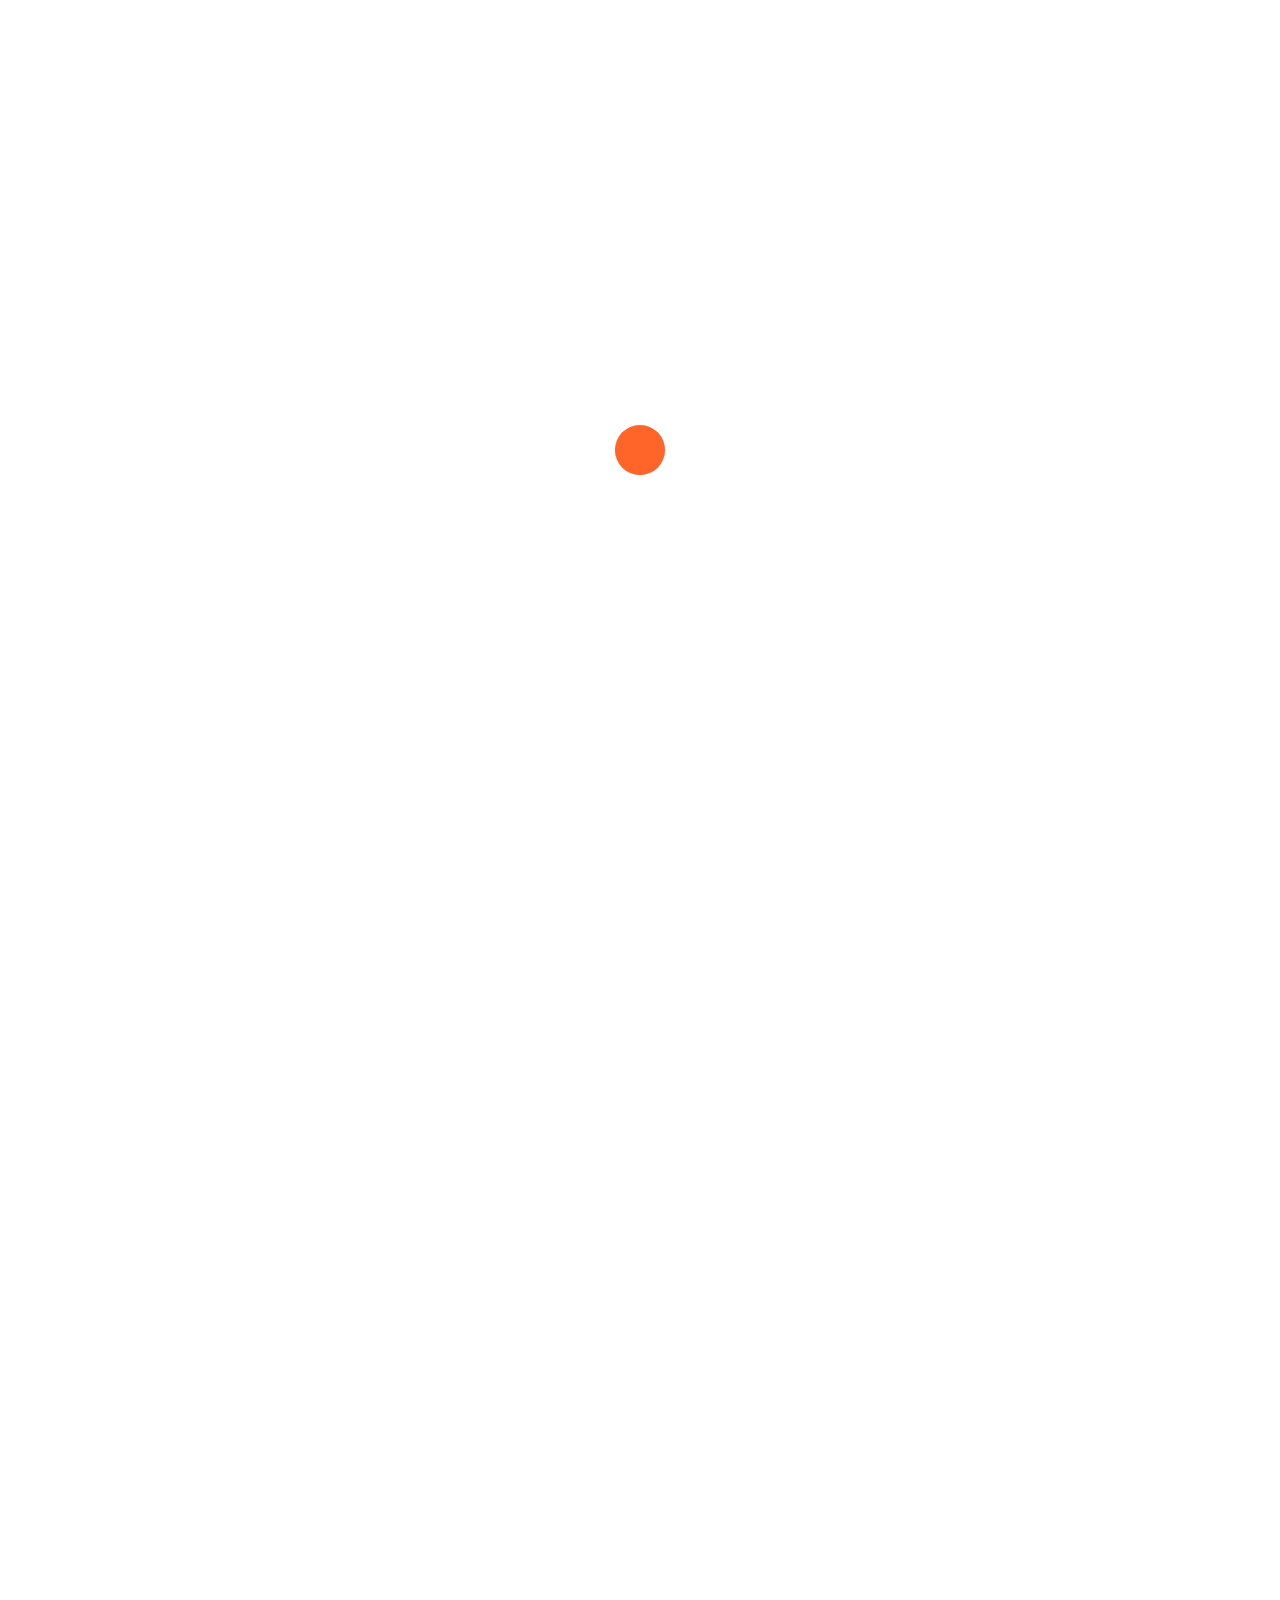
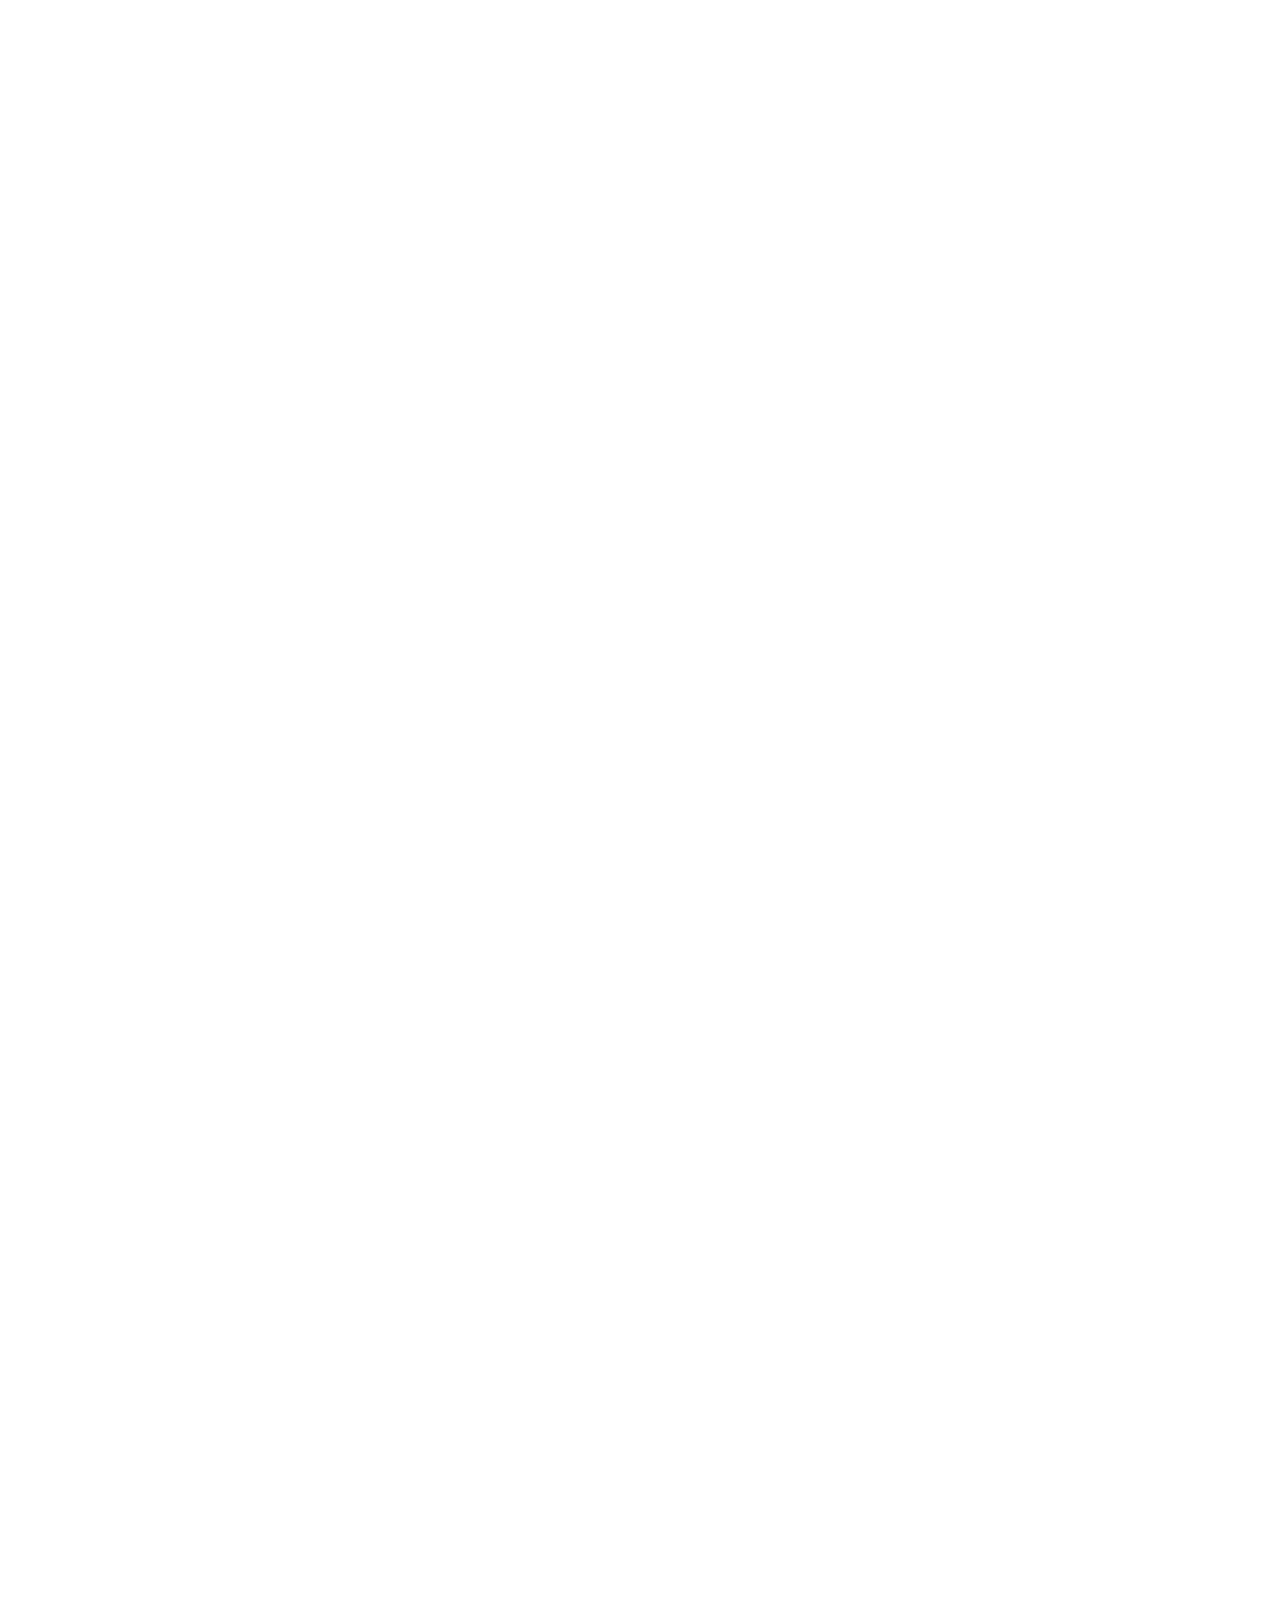
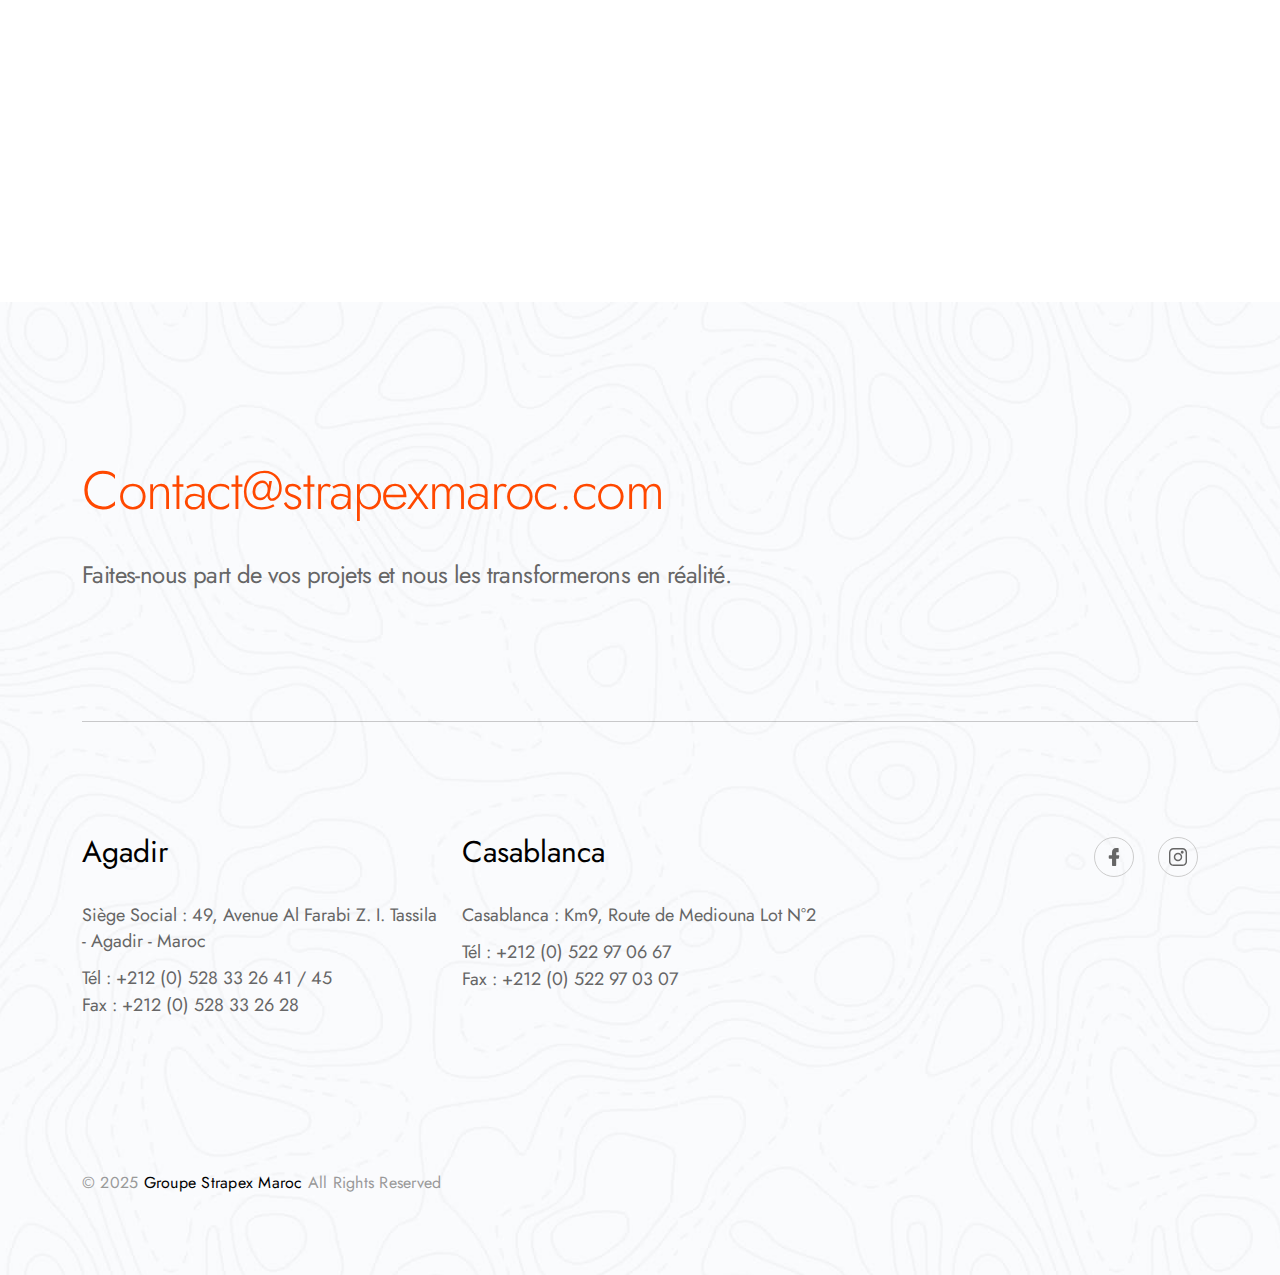
<file: about-universal.html>
<!DOCTYPE html>
<html class="no-js" lang="en">

<head>
  <meta charset="UTF-8">
  <meta name="viewport" content="width=device-width, initial-scale=1.0, maximum-scale=1">
  <!-- CSS-->
  <link rel="apple-touch-icon" sizes="60x60" href="favicons/apple-touch-icon.png">
  <link rel="icon" type="image/png" sizes="32x32" href="favicons/fav32p.png">
  <link rel="icon" type="image/png" sizes="16x16" href="favicons/fav16p.png">
  <link rel="manifest" href="favicons/site.webmanifest">
  <link rel="mask-icon" href="favicons/safari-pinned-tab.svg" color="#5bbad5">
  <meta name="msapplication-TileColor" content="#da532c">
  <meta name="theme-color" content="#ffffff">
  <link rel="stylesheet" href="css/bootstrap.min.css">
  <link href="https://cdn.jsdelivr.net/npm/bootstrap@5.3.3/dist/css/bootstrap.min.css" rel="stylesheet">
  <link rel="stylesheet" href="css/main.css">
  <link rel="stylesheet" href="https://unpkg.com/swiper/swiper-bundle.min.css" />
  <style>
      .carousel-item {
      text-align: center;
      /* padding: 2rem; */
    }
.testimonial-card {
  max-width: 600px;
  margin: 0 auto;
  border: 1px solid #ddd;
  border-radius: 12px;
  box-shadow: 0 4px 10px rgba(0, 0, 0, 0.06);
  padding: 1.5rem;
  background-color: #fff;
}

.testimonial-card:hover {
  transform: translateY(-5px);
  box-shadow: 0 8px 20px rgba(0, 0, 0, 0.08);
}
        .carousel-control-prev-icon,
    .carousel-control-next-icon {
      background-color: rgba(0, 0, 0, 0.5);
      background-size: 50%, 50%;
      border-radius: 50%;
      width: 40px;
      height: 40px;
    }


.carousel-control-prev,
.carousel-control-next {
  top: 50%;
  transform: translateY(-50%);
  width: 10%;
}

@media (max-width: 768px) {
  .carousel-control-prev,
  .carousel-control-next {
    width: 12%;
  }

  .carousel-control-prev-icon,
  .carousel-control-next-icon {
    width: 1.5rem;
    height: 1.5rem;
    background-size: 100% 100%;
  }

  .carousel-control-prev {
    left: -10px;
  }

  .carousel-control-next {
    right: -10px;
  }
}
  </style>
  <title>Strapex Maroc-Carrelage et Sanitaire</title>
</head>

<body class="webpage">
  <div style="display: none">
    <svg xmlns="http://www.w3.org/2000/svg" xmlns:xlink="http://www.w3.org/1999/xlink">
      <symbol id="arrow-angle" viewBox="0 0 512.002 512.002">
        <path d="M388.425 241.951L151.609 5.79c-7.759-7.733-20.321-7.72-28.067.04-7.74 7.759-7.72 20.328.04 28.067l222.72 222.105-222.728 222.104c-7.759 7.74-7.779 20.301-.04 28.061a19.8 19.8 0 0014.057 5.835 19.79 19.79 0 0014.017-5.795l236.817-236.155c3.737-3.718 5.834-8.778 5.834-14.05s-2.103-10.326-5.834-14.051z" />
      </symbol>
      <symbol id="chevron-down" viewBox="0 0 64 64">
        <path d="M32 48.1c-1.3 0-2.4-.5-3.5-1.3L.8 20.7C-.3 19.6-.3 18 .8 17c1.1-1.1 2.7-1.1 3.7 0L32 42.8l27.5-26.1c1.1-1.1 2.7-1.1 3.7 0 1.1 1.1 1.1 2.7 0 3.7L35.5 46.5c-1.1 1.4-2.2 1.6-3.5 1.6z" />
      </symbol>
      <symbol id="arrow-long" viewBox="0 0 64 64">
        <path d="M62.6 28.3l-7.5-8.8c-1.1-1.1-2.7-1.3-3.7-.3-1.1 1.1-1.3 2.7-.3 3.7l5.3 6.4H2.7C1.1 29.3 0 30.4 0 32s1.1 2.7 2.7 2.7h53.8l-5.3 6.4c-1.1 1.1-.8 2.9.3 3.7.5.5 1.1.5 1.6.5.8 0 1.6-.3 2.1-1.1l7.5-8.8c1.8-1.7 1.8-4.9-.1-7.1z" />
      </symbol>
      <symbol id="bricks" viewBox="0 0 64 64">
        <path d="M58.7 29.3h-5.3v-8c0-2.9-2.4-5.3-5.3-5.3H16c-2.9 0-5.3 2.4-5.3 5.3v8H5.3c-2.9 0-5.3 2.4-5.3 5.3v8c0 3 2.4 5.4 5.3 5.4h53.3c2.9 0 5.3-2.4 5.3-5.3v-8c.1-3-2.3-5.4-5.2-5.4zm-10.7 0H34.7v-8H48v8zm-8 5.4v8H24v-8h16zM16 21.3h13.3v8H16v-8zM5.3 34.7h13.3v8H5.3v-8zm40 8v-8h13.3v8H45.3z" />
      </symbol>
      <symbol id="behance" viewBox="0 0 24 24">
        <path d="M12.363 14.947c0-1.848-.879-3.214-2.695-3.726 1.325-.631 2.016-1.587 2.016-3.074 0-2.932-2.192-3.647-4.721-3.647H0v14.721h7.158c2.684 0 5.205-1.283 5.205-4.274zM3.246 7.013h3.046c1.171 0 2.225.328 2.225 1.682 0 1.25-.82 1.753-1.98 1.753H3.246zm-.001 9.708v-4.054h3.538c1.429 0 2.333.594 2.333 2.102 0 1.487-1.079 1.952-2.4 1.952zM18.796 19.5c2.554 0 4.208-1.147 5.004-3.585h-2.592c-.279.91-1.429 1.391-2.321 1.391-1.721 0-2.625-1.005-2.625-2.713h7.713c.244-3.418-1.66-6.331-5.18-6.331-3.259 0-5.471 2.442-5.471 5.641 0 3.32 2.096 5.597 5.472 5.597zm-.092-9.026c1.475 0 2.217.864 2.341 2.277h-4.779c.097-1.401 1.03-2.277 2.438-2.277zM15.667 5.273h5.988v1.45h-5.988z" />
      </symbol>
      <symbol id="chevron-right" viewBox="0 0 64 64">
        <path d="M46.8 28.5L20.6.8c-1.1-1.1-2.7-1.1-3.7 0-1.1 1.1-1.1 2.7 0 3.7L42.8 32 16.6 59.5c-1.1 1.1-1.1 2.7 0 3.7.5.5 1.1.8 1.9.8s1.3-.3 1.9-.8l26.1-27.7c2.1-1.9 2.1-5.1.3-7z" />
      </symbol>
      <symbol id="chevron-left" viewBox="0 0 64 64">
        <path d="M21.1 32L47.2 4.5c1.1-1.1 1.1-2.7 0-3.7s-2.7-1.1-3.7 0L17.4 28.5c-1.9 1.9-1.9 5.1 0 6.9l26.1 27.7c.5.5 1.3.8 1.9.8.5 0 1.3-.3 1.9-.8 1.1-1.1 1.1-2.7 0-3.7L21.1 32z" />
      </symbol>
      <symbol id="close" viewBox="0 0 64 64">
        <path d="M35.4 32l19.9-19.9c1-1 1-2.4 0-3.4s-2.4-1-3.4 0L32 28.6 12 8.8c-.9-1-2.4-1-3.3 0s-1 2.4 0 3.4L28.6 32 8.7 51.9c-1 1-1 2.4 0 3.4.5.4 1 .7 1.7.7s1.2-.2 1.7-.7l20-19.9 20 19.8c.5.4 1.2.7 1.7.7s1.2-.2 1.7-.7c1-1 1-2.4 0-3.4L35.4 32z" />
      </symbol>
      <symbol id="comments-reply" viewBox="0 0 64 64">
        <path d="M64 45.3V8c0-1.6-1.1-2.7-2.7-2.7H2.7C1.1 5.3 0 6.4 0 8v48c0 1.1.5 1.9 1.3 2.4.5.3.8.3 1.3.3s.8 0 1.3-.3L22.1 48h7.2l12.3 9.9c.8.5 1.6.8 2.7.8.5 0 1.1 0 1.9-.5 1.3-.8 2.4-2.1 2.4-3.7v-1.6c3.5.8 6.7 2.7 9.1 4 1.3.8 2.9.8 4.3 0 1.3-.8 2.1-2.1 2.1-3.7 0-.8 0-1.6-.3-2.4-.3-1.1-.5-2.1-1.1-3.2.5-.1 1.3-1.2 1.3-2.3zm-42.7-2.6c-.5 0-.8 0-1.3.3L5.3 51.5V10.7h53.3v32c-2.9-2.7-6.4-4.5-10.7-5.3v-2.9c0-1.6-.8-2.9-2.4-3.7-1.3-.8-3.2-.5-4.3.5l-12.7 10c-.5.3-.8.8-1.1 1.3h-6.1zm35 5.3c.8 1.1 1.1 1.9 1.6 3.2-3.5-1.9-8-3.7-12.3-4l-2.9-.3V52l-9.3-7.5 9.3-7.5v5.1l2.4.3c4 .5 7.5 2.1 10.1 4.8l.8.8h.3z" />
        <circle cx="16" cy="24" r="5.3" />
        <circle cx="32" cy="24" r="5.3" />
        <circle cx="48" cy="24" r="5.3" />
      </symbol>
      <symbol id="customer" viewBox="0 0 64 64">
        <path d="M61.1 47.1c-1.4-4.6-5.7-7.1-10.1-5.7-3 1.1-7.1 2.2-10.3 3.3 0-.8-.3-1.6-.5-2.5-1.1-2.7-4.1-4.1-6.5-4.1h-9.8c-.5 0-1.4-.3-2.2-1.1-1.1-1.1-2.7-1.6-4.4-1.6H9.6c-4.1.3-7.1 3.5-7.1 7.6v12.8c0 3.8 3.3 7.1 7.1 7.1h9.5c1.1 0 2.5-.3 3.5-1.1 2.7 1.6 6 2.2 9.3 2.2 1.9 0 4.1-.3 5.7-.8l18-5.4c5.7-2 6.6-7.1 5.5-10.7zM9.6 57.5c-.8 0-1.6-.8-1.6-1.9V42.8c0-.8.8-1.6 1.6-1.6h7.9c.3 0 .5 0 .5.3.3.3.5.3.8.5v15.5H9.6zM54 52.8l-18 5.4c-3.5 1.1-7.6.8-11.2-1.1l-.5-.5V43.8h9.5c.5 0 1.4.3 1.4.5.3.3-.3 1.1-.5 1.4-.8 1.1-1.9 2.2-2.2 3.5 0 1.4 1.1 2.5 2.5 2.5 2.5-.3 5.2-1.4 7.6-1.9 3.3-1.1 6.5-2.2 9.8-3.3 1.4-.5 3 .5 3.3 2.2.7 2-.1 3.3-1.7 4.1zm-3.3-36.5c4.4 0 8.2-3.5 8.2-8.2 0-4.4-3.5-8.2-8.2-8.2s-8.2 3.5-8.2 8.2 3.9 8.2 8.2 8.2zm0-10.6c1.4 0 2.7 1.1 2.7 2.7s-1.1 2.7-2.7 2.7-2.7-1-2.7-2.7 1.4-2.7 2.7-2.7zm-2.4 32.7h3.3c4.4 0 7.9-3.5 7.9-7.9v-5.7c0-4.4-3.5-7.9-7.9-7.9h-3c-4.4 0-7.9 3.5-7.9 7.9v5.4c-.1 4.7 3.5 8.2 7.6 8.2zm-2.2-13.9c0-1.4 1.1-2.5 2.5-2.5h3c1.4 0 2.5 1.1 2.5 2.5v5.7c0 1.4-1.1 2.5-2.5 2.5h-3.3c-1.1 0-2.2-1.1-2.2-2.7v-5.5z" />
      </symbol>
      <symbol id="facebook-outline" viewBox="0 0 64 64">
        <path d="M37.2 64H28c-2.5 0-4.5-2-4.5-4.5V37H17c-2.5 0-4.5-2-4.5-4.5v-6.9c0-2.5 2-4.6 4.5-4.6h6.5v-5.5c0-9.1 6.2-15.5 15-15.5H47c1.4 0 2.5 1.1 2.5 2.5v13c0 1.4-1.1 2.5-2.5 2.5h-5.5v3H47c1.4.1 2.7.7 3.5 1.8.8 1.1 1.2 2.4.9 3.8l-1.3 6.7c-.3 2.1-2.1 3.7-4.4 3.7h-4.3v22.5c.1 2.5-1.9 4.5-4.2 4.5zm-8.7-5h8V34.5c0-1.4 1.1-2.5 2.5-2.5h6.3l1.2-6H39c-1.4 0-2.5-1.1-2.5-2.5v-8c0-1.4 1.1-2.5 2.5-2.5h5.5V5h-6c-6.1 0-10 4.1-10 10.5v8c0 1.4-1.1 2.5-2.5 2.5h-8.5v6H26c1.4 0 2.5 1.1 2.5 2.5V59z" />
      </symbol>
      <symbol id="envelope-alt" viewBox="0 0 64 64">
        <path d="M58.7 10.7H5.3C2.4 10.7 0 13.1 0 16v32c0 2.9 2.4 5.3 5.3 5.3h53.3c2.9 0 5.3-2.4 5.3-5.3V16c.1-2.9-2.3-5.3-5.2-5.3zm0 35.7L40.5 29.3l18.1-10.9v28zM28.3 32.3c1.1.8 2.4 1.1 3.7 1.1 1.3 0 2.7-.3 3.7-1.1L52.5 48H10.7l17.1-16 .5.3zm24-16.3L33.1 27.7c-.5.3-1.3.3-1.9 0L11.7 16h40.6zM23.2 29.1L5.3 45.9V18.4l17.9 10.7z" />
      </symbol>
      <symbol id="facebook" viewBox="0 0 64 64">
        <path d="M47.9 25.6H40V15h6.5c1.1 0 2-.9 2-2V2c0-1.1-.9-2-2-2h-7.6C30.7 0 25 5.9 25 14.4v11.2h-9c-1.5 0-2.7 1.2-2.7 2.8v7.4c0 1.5 1.2 2.7 2.7 2.7h9v22.9c0 1.5 1.2 2.7 2.7 2.7h9.8c.6 0 1.2-.3 1.6-.7.5-.5.7-1.2.7-1.8V38.4h6.8c1.3 0 2.4-.9 2.6-2.1v-.2l1.4-7.1c.2-.8 0-1.6-.6-2.4-.4-.5-1.2-.9-2.1-1z" />
      </symbol>
      <symbol id="dribbble" viewBox="0 0 64 64">
        <path d="M32 0C14.4 0 0 14.4 0 32s14.4 32 32 32 32-14.4 32-32S49.6 0 32 0zm27 32.8c-6.2-.5-12.7 0-19.1 1.5-.9-2.4-1.8-4.7-2.8-6.9 6.6-2.2 12.7-5.4 18-9.3C57.6 22.2 59 26.9 59 32v.8zm-6.8-18.7c-5 3.7-10.9 6.7-17.2 8.8-3.3-6.6-7.1-12.3-11-16.6 2.5-.9 5.2-1.3 8-1.3 8 0 15.2 3.5 20.2 9.1zM19 8.3c3.9 3.9 7.7 9.4 11.1 15.9-8.2 2-16.7 2.3-24.2.9C7.8 17.9 12.6 11.9 19 8.3zM5.1 30.1c3.4.6 7 1 10.6 1 5.4 0 11-.7 16.6-2.2 1 2.2 1.9 4.4 2.8 6.7C25.8 38.4 17.6 43 11 48.9 7.2 44.3 5 38.4 5 32c0-.6 0-1.3.1-1.9zm9.4 22.4c6.1-5.4 13.7-9.6 22.2-12.2.3 1 .7 2.1 1 3.2 1.4 4.8 2.4 9.5 3.2 14-2.8 1-5.7 1.5-8.8 1.5-6.8 0-12.9-2.5-17.6-6.5zm31 2.8c-.7-4.3-1.8-8.7-3.1-13.2l-.9-3c5.7-1.2 11.4-1.7 16.8-1.3-1.6 7.5-6.3 13.8-12.8 17.5z" />
      </symbol>
      <symbol id="github-original" viewBox="0 0 64 64">
        <path d="M32 .8C14.4.8 0 15.1 0 32.8c0 14.1 9.2 26.1 21.9 30.4 1.6.3 2.2-.7 2.2-1.5 0-.7 0-2.8-.1-5.5-8.9 2-10.8-4.3-10.8-4.3-1.5-3.7-3.6-4.6-3.6-4.6-2.9-2 .2-2 .2-2 3.2.2 4.9 3.3 4.9 3.3 2.8 4.9 7.5 3.5 9.3 2.6.3-2.1 1.1-3.5 2-4.3-7-.7-14.5-3.5-14.5-15.7 0-3.5 1.3-6.3 3.3-8.5-.3-.8-1.4-4 .3-8.5 0 0 2.7-.9 8.8 3.3 2.6-.7 5.3-1.1 8-1.1s5.5.3 8 1.1c6.1-4.1 8.7-3.3 8.7-3.3 1.7 4.4.7 7.7.3 8.5 2 2.2 3.3 5.1 3.3 8.5 0 12.2-7.5 15-14.6 15.7 1.1 1 2.2 3 2.2 5.9 0 4.3-.1 7.7-.1 8.7 0 .9.6 1.8 2.2 1.5C54.8 58.8 64 46.8 64 32.7 63.9 15.1 49.6.8 32 .8z" />
      </symbol>
      <symbol id="google-plus" viewBox="0 -91 512 512">
        <path d="M166 60c34.668 0 66.027 17.79 84 42.3l42.598-42.902C267.12 26.27 218.086 0 166 0 74.8 0 0 73.8 0 165s74.8 165 166 165c75.602 0 139.2-50.7 158.7-120 4.198-14.402 6.3-29.402 6.3-45v-15H181v59.988h79.5C244 245.391 207.7 270 166 270c-57.898 0-106-47.102-106-105S108.102 60 166 60zm0 0M466 90h-60v45h-45v60h45v45h60v-45h46v-60h-46zm0 0" />
      </symbol>
      <symbol id="heart-filled" viewBox="0 0 64 64">
        <path d="M30.6 59c.8.8 2.1.8 2.8 0l25.8-26.1c3.2-3.2 4.8-7.5 4.8-11.7s-1.6-8.8-5.1-12c-6.4-6.4-17.3-6.4-23.7 0L32 12.7l-3.5-3.5c-3.4-3.2-7.7-4.8-12-4.8S8 6 4.8 9.2c-6.4 6.4-6.4 17.3 0 23.7L30.6 59z" />
      </symbol>
      <symbol id="map-marker" viewBox="0 0 64 64">
        <path d="M32 0C18.7 0 8 11.2 8 25.3c0 12 16.5 31.7 21.6 37.6.5.8 1.6 1.1 2.4 1.1 1.1 0 1.9-.5 2.4-1.1C39.5 57.1 56 37.1 56 25.3 56 11.2 45.3 0 32 0zm0 57.6c-9.1-10.7-18.7-24.8-18.7-32.3 0-11.2 8.3-20 18.7-20s18.7 9.1 18.7 20c0 7.5-9.6 21.6-18.7 32.3z" />
        <path d="M32 13.3c-5.9 0-10.7 4.8-10.7 10.7S26.1 34.7 32 34.7 42.7 29.9 42.7 24 37.9 13.3 32 13.3zm0 16c-2.9 0-5.3-2.4-5.3-5.3s2.4-5.3 5.3-5.3 5.3 2.4 5.3 5.3-2.4 5.3-5.3 5.3z" />
      </symbol>
      <symbol id="instagram" viewBox="0 0 64 64">
        <path d="M32 16.9c-8.3 0-15 6.8-15 15.1s6.7 15.1 15 15.1S47 40.3 47 32s-6.7-15.1-15-15.1zm0 25.2c-5.5 0-10-4.5-10-10.1s4.5-10.1 10-10.1S42 26.4 42 32s-4.5 10.1-10 10.1zM47 10c-2.8 0-5 2.3-5 5s2.2 5 5 5 5-2.3 5-5-2.2-5-5-5z" />
        <path d="M48 0H16C7.2 0 0 7.2 0 16v31.7C0 56.7 7.3 64 16.3 64h31.5C56.7 64 64 56.7 64 47.7V16c0-8.8-7.2-16-16-16zm11 47.7C59 53.9 54 59 47.8 59H16.3C10.1 59 5 54 5 47.8V16C5 9.9 9.9 5 16 5h32c6.1 0 11 4.9 11 11v31.7z" />
      </symbol>
      <symbol id="logo" viewBox="0 0 200 80.2">
        <style type="text/css">
          .st0{fill:#A39166;}
          .st1{fill:#231F20;}
        </style>
        <g>
          <path class="st0" d="M27.5,43.8c0,1.1-0.2,2.3-0.7,3.4c-0.8,2.1-2.1,3.6-4,4.6c-1.8,1-4,1.4-6.5,1.4c-2.4,0-4.7-0.4-6.7-1.2
            c-2-0.8-4-2.2-5.9-4.1l-0.3-0.3L4,47.2l1.8-2.8l0.4,0.8c0.9,1.9,1.7,3.1,2.9,4.6c2.1,1.4,4.3,2,6.5,2c3,0,7.9-2.4,8.5-5.9
            c0.1-0.9,0-1.6-0.3-2.2c-0.4-0.6-0.9-1.2-1.6-1.7c-0.8-0.5-1.7-1-2.9-1.5c-1.1-0.4-2.4-0.9-3.8-1.2c-1.2-0.3-2.5-0.7-3.9-1.1
            c-1.4-0.4-2.7-1.1-3.9-1.8c-1.2-0.8-2.2-1.8-2.9-3c-0.8-1.2-1.1-2.8-1-4.7c0.1-1.7,0.5-3.1,1.2-4.3c0.7-1.2,1.6-2.1,2.7-2.8
            c1.1-0.7,2.3-1.2,3.5-1.5c1.3-0.3,2.5-0.5,3.8-0.5c0.9,0,1.9,0.1,2.8,0.3c0.9,0.2,1.9,0.4,2.8,0.8c0,0,0.1,0,0.1,0l0.4,0.2
            l-0.3,0.5l-0.5,3.4L19.7,24c-1.7-1.4-2.9-2.2-4.7-3.1c-2.7,0.3-6,1.8-7.1,4.2c-0.4,0.7-0.5,1.5-0.5,2.4c0,0.7,0.1,1.4,0.4,1.8
            c0.3,0.5,0.8,0.9,1.4,1.3c0.7,0.4,1.7,0.8,2.9,1.2c1.2,0.4,2.7,0.9,4.5,1.5c2,0.6,3.7,1.3,5.1,2c1.4,0.7,2.6,1.4,3.4,2.2
            c0.9,0.8,1.5,1.8,1.9,2.8C27.3,41.2,27.5,42.4,27.5,43.8z"/>
          <path class="st0" d="M51.1,50.9l-0.3,0.3c-0.7,0.8-1.5,1.3-2.3,1.6c-0.8,0.3-1.7,0.4-2.6,0.4c-0.8,0-2.6-0.1-3.5-0.4
            c-0.8-0.3-1.6-0.8-2.2-1.6c-0.6-0.7-1.2-1.7-1.5-2.9c-0.4-1.2-0.6-2.7-0.6-4.5V33.6h-4v-1.2l0.3-0.1c2.5-1,6-3.6,7.8-6.7l0.9-1.6
            v19.9c0,2.6,0.2,4.5,0.7,5.7c0.3,0.7,1,2.2,2.4,2.2c1.1,0,2.2-1.2,3-2.2l0.4-0.5L51.1,50.9z"/>
          <path class="st0" d="M74.1,28.1L74,28.5c-0.1,0.6-0.2,1.1-0.3,1.7c-0.1,0.5-0.2,1.1-0.3,1.7l-0.1,0.8l-0.6-0.5
            c-1.2-0.9-4.2-1-5.4-0.4c-0.7,0.3-1.5,1.3-2.1,2.9v18.5h-5V28.1l3.6-0.1l1.3,2.9l0,0.4c0.5-0.7,1.2-1.4,1.9-2
            c1.3-1,2.9-1.5,4.9-1.5c0.5,0,1.1,0.1,1.7,0.1L74.1,28.1z"/>
          <path class="st0" d="M102,40.6v12.6h-3.7l-0.8-1.7c-0.5,0.3-1.1,0.7-1.9,1c-1.2,0.5-3.1,0.7-4.3,0.7c-1,0-2.1-0.1-3.4-0.4
            c-1.2-0.3-2.2-0.9-3-1.7c-0.8-0.8-1.4-1.7-1.8-2.8c-0.4-1-0.6-2.1-0.6-3.3c0-1.1,0.2-2.2,0.6-3.2c0.4-1,1-2,1.8-2.8
            c0.8-0.8,1.8-1.4,3-1.7c0.8-0.2,2-0.4,2.9-0.5l0.4-0.1c0.9-0.1,1.8-0.3,2.6-0.5c0.8-0.2,1.5-0.4,2.1-0.6c0.7-0.3,1-0.7,0.9-1.4
            c-0.1-1.1-0.5-2.2-1.1-3c-1.6-2-4.6-2.5-6.4-1.1c-1.7,1.3-1.9,3-2,4.3c0,0.2,0,0.4-0.1,0.6l-0.1,0.7l-4.7-2.4l0.3-0.5
            c3.5-5.1,8.3-5.1,10.3-5.1l0.2,0c4.4,0,6.7,3,7.3,4.8c0.4,1.1,0.1,2.5-0.8,3.1c-0.9,0.7-2.5,1.3-4.8,1.9c-3.3,0.9-6.5,1.7-7.4,5.4
            c-0.5,2.1-0.2,4.4,0.8,6c0.6,1,1.5,1.6,2.4,1.8c3.2,0.6,5-0.7,6.1-1.8c0.1-0.6,0-3.4-0.1-6l0-0.3L102,40.6z"/>
          <path class="st0" d="M134.5,40.6c0,2.2-0.3,4.1-0.9,5.6c-0.6,1.6-1.5,2.9-2.5,3.9c-1,1-2.2,1.8-3.5,2.3c-2.7,1-5.4,1-7.8-0.1
            c-0.8-0.4-1.5-0.8-2.1-1.4v11.6h-5.1V28.4h3.9l0.7,1.9c0.7-0.6,1.4-1.1,2.3-1.4c2.2-0.9,5-0.9,7.7,0.1c1.3,0.5,2.6,1.3,3.6,2.3
            c1.1,1,2,2.3,2.7,3.9C134.1,36.6,134.4,38.5,134.5,40.6z M128.8,39.4c-0.1-1.5-0.4-2.8-0.8-3.8c-0.8-1.8-2.7-4.2-5.1-5.1
            c-1.3-0.5-2.4-0.4-3.5,0.1c-0.6,0.3-1.3,0.9-1.8,1.4v16.3c0.7,0.7,1.4,1.5,1.9,1.8c0.9,0.5,1.9,0.7,3,0.7c4.1,0,5.6-4.5,6.1-6.4
            C128.9,43.1,129,41.4,128.8,39.4z"/>
          <path class="st0" d="M165.1,40.4c-0.9,2-3.9,1.8-4,1.8c-0.1,0-9,0-11.8,0c0.1,2.2,0.7,3.8,2,5.4c0.9,1.2,2.1,2.1,3.3,2.6
            c1.6,0.7,3,0.8,4.3,0.3c2.4-0.9,3.5-3.5,3.5-3.5l0.3-0.6l1.7,1.4l-0.3,0.4c-2.6,3.3-5.8,5-9.2,5c-0.3,0-0.6,0-1,0l-0.1,0
            c-7.6-0.5-9.4-7.4-9.8-9.4l0-0.2c0.3-2.7,4.5-3,4.6-3c0.4,0,9.3,0,11.5,0c0.3-3.7-0.4-6.6-2.1-8.4c-1.5-1.6-3.3-2-3.6-2
            c-5.4,0.6-5.8,9-5.8,9.1l0,0.4l-0.4,0c-3.3,0.4-4.6-1-4.6-1l-0.2-0.2l0-0.2c1.8-9.6,8.4-10.2,10.9-10.3l0.1,0
            c4.6-0.1,7.2,2.3,8.6,4.4C165.1,35.4,165.6,39.2,165.1,40.4z"/>
          <path class="st0" d="M195.3,53.2h-5.8l-6.9-9.8l-6.9,9.8l-1.9,0l7.9-11.1l-10.1-14.3h5.7l7.2,10.2l7.2-10.2l1.9,0l-8.2,11.6
            L195.3,53.2z"/>
        </g>
        <g>
          <path class="st1" d="M61.5,11h0.9v2.6c-0.7,0.6-1.6,0.9-2.6,0.9c-2.1,0-3.6-1.5-3.6-3.5c0-2,1.5-3.5,3.6-3.5c1.1,0,2,0.4,2.6,1
            l-0.6,0.6c-0.6-0.5-1.2-0.8-2-0.8c-1.6,0-2.7,1.1-2.7,2.6c0,1.5,1.1,2.6,2.7,2.6c0.6,0,1.1-0.1,1.6-0.4V11z"/>
          <path class="st1" d="M77.6,14.4l-1.5-2.1c-0.1,0-0.3,0-0.4,0h-1.7v2.1h-1V7.6h2.6c1.8,0,2.8,0.9,2.8,2.4c0,1-0.5,1.8-1.5,2.1
            l1.6,2.3H77.6z M77.6,10c0-1-0.6-1.5-1.9-1.5h-1.6v3.1h1.6C77,11.5,77.6,10.9,77.6,10z"/>
          <path class="st1" d="M88.5,11c0-2,1.5-3.5,3.6-3.5c2.1,0,3.6,1.5,3.6,3.5c0,2-1.5,3.5-3.6,3.5C90,14.5,88.5,13,88.5,11z M94.8,11
            c0-1.5-1.1-2.6-2.6-2.6c-1.5,0-2.6,1.1-2.6,2.6c0,1.5,1.1,2.6,2.6,2.6C93.6,13.6,94.8,12.5,94.8,11z"/>
          <path class="st1" d="M106,11.5V7.6h1v3.8c0,1.5,0.7,2.2,1.9,2.2c1.2,0,1.9-0.7,1.9-2.2V7.6h0.9v3.9c0,2-1.1,3-2.9,3
            C107.1,14.5,106,13.4,106,11.5z"/>
          <path class="st1" d="M128.1,10c0,1.5-1.1,2.4-2.8,2.4h-1.7v2.1h-1V7.6h2.6C127,7.6,128.1,8.5,128.1,10z M127.1,10
            c0-1-0.6-1.5-1.9-1.5h-1.6v3h1.6C126.5,11.5,127.1,10.9,127.1,10z"/>
          <path class="st1" d="M143.3,13.6v0.8h-4.9V7.6h4.8v0.8h-3.8v2.1h3.4v0.8h-3.4v2.2H143.3z"/>
        </g>
        <g>
          <path class="st1" d="M61.9,74.3l0-4.8l-2.4,4h-0.4l-2.4-4v4.8h-0.9v-6.6h0.8l2.8,4.7l2.7-4.7h0.8l0,6.6H61.9z"/>
          <path class="st1" d="M81.4,72.7h-3.5l-0.7,1.7h-1l3-6.6h0.9l3,6.6h-1L81.4,72.7z M81.1,71.9l-1.4-3.3l-1.4,3.3H81.1z"/>
          <path class="st1" d="M101.8,74.4l-1.5-2.1c-0.1,0-0.3,0-0.4,0h-1.7v2.1h-1v-6.8h2.6c1.8,0,2.8,0.9,2.8,2.4c0,1-0.5,1.8-1.5,2.1
            l1.6,2.3H101.8z M101.7,70c0-1-0.6-1.5-1.9-1.5h-1.6v3.1h1.6C101.1,71.5,101.7,71,101.7,70z"/>
          <path class="st1" d="M116.9,71c0-1.9,1.5-3.4,3.5-3.4c2,0,3.5,1.4,3.5,3.4c0,2-1.5,3.4-3.5,3.4C118.4,74.4,116.9,73,116.9,71z
              M123,71c0-1.5-1.1-2.5-2.6-2.5c-1.5,0-2.6,1.1-2.6,2.5c0,1.5,1.1,2.6,2.6,2.6C121.9,73.6,123,72.5,123,71z"/>
          <path class="st1" d="M137.7,71c0-2,1.5-3.4,3.5-3.4c1,0,1.9,0.4,2.5,1l-0.6,0.6c-0.5-0.5-1.1-0.8-1.9-0.8c-1.5,0-2.6,1.1-2.6,2.5
            c0,1.5,1.1,2.6,2.6,2.6c0.7,0,1.4-0.3,1.9-0.8l0.6,0.6c-0.6,0.7-1.5,1-2.5,1C139.2,74.4,137.7,73,137.7,71z"/>
        </g>
      </symbol>
      <symbol id="grid" viewBox="0 0 270 270">
        <path d="M114 0H10C4.5 0 0 4.5 0 10v104c0 5.5 4.5 10 10 10h104c5.5 0 10-4.5 10-10V10c0-5.5-4.5-10-10-10zm-10 104H20V20h84v84zM260 0H156c-5.5 0-10 4.5-10 10v104c0 5.5 4.5 10 10 10h104c5.5 0 10-4.5 10-10V10c0-5.5-4.5-10-10-10zm-10 104h-84V20h84v84zm-136 42H10c-5.5 0-10 4.5-10 10v104c0 5.5 4.5 10 10 10h104c5.5 0 10-4.5 10-10V156c0-5.5-4.5-10-10-10zm-10 104H20v-84h84v84zm156-104H156c-5.5 0-10 4.5-10 10v104c0 5.5 4.5 10 10 10h104c5.5 0 10-4.5 10-10V156c0-5.5-4.5-10-10-10zm-10 104h-84v-84h84v84z" />
      </symbol>
      <symbol id="package" viewBox="0 0 17 17">
        <path d="M8.517-.035L0 3.186v10.693l8.5 3.188 8.5-3.188V3.187L8.517-.035zm6.567 3.563l-2.586.97-6.557-2.489 2.575-.974 6.568 2.493zM8.5 5.997L1.919 3.529l2.609-.986 6.551 2.487-2.579.967zM1 4.253l7 2.625v8.932l-7-2.625V4.253zM9 15.81V6.878l7-2.625v8.932L9 15.81z" />
      </symbol>
      <symbol id="menu" viewBox="0 -53 384 384">
        <path d="M368 154.668H16c-8.832 0-16-7.168-16-16s7.168-16 16-16h352c8.832 0 16 7.168 16 16s-7.168 16-16 16zm0 0" />
      </symbol>
      <symbol id="pinterest" viewBox="0 0 64 64">
        <path d="M.2 31.9c0 .5 0 1 .1 1.5v.5c0 .3.1.7.1 1.1 0 .1 0 .3.1.5.1.4.1.8.1 1.2 0 .1 0 .2.1.3.1.5.1.9.3 1.4 0 .1.1.3.1.4.1.3.1.7.2 1 .1.1.1.3.1.5.1.3.2.7.3 1 .1.1.1.3.1.4.1.5.3.9.5 1.3.1.1.1.3.1.4.1.3.3.6.4.9.1.1.1.3.2.5.1.3.3.5.4.9.1.1.1.3.2.5.2.4.4.8.6 1.1.1.1.1.2.2.3.2.3.3.6.5.9-.1-.1.1.1.1.3.1.3.3.5.5.7.1.1.2.3.3.5.2.3.4.5.6.8.1.1.1.2.2.3.3.3.5.7.8 1 .1.1.2.3.3.4.2.2.4.4.5.7l.4.4c.2.2.4.5.6.7.1.1.2.3.3.3l.9.9c.1.1.3.2.3.3.2.2.5.4.7.6.1.1.3.3.4.3.2.2.5.4.7.5.1.1.3.2.4.3.3.3.7.5 1.1.8.1.1.2.1.3.2.3.2.6.4.9.5.1.1.3.2.5.3.3.1.5.3.8.5.1.1.3.1.4.3.4.2.7.4 1.1.6.1 0 .1.1.1.1.4.2.9.4 1.3.6.1.1.3.1.4.1.2.1.3.1.5.2-.3-2.5-.5-6.4.1-9.2.6-2.5 3.7-15.9 3.7-15.9s-.9-1.9-.9-4.7c0-4.5 2.6-7.8 5.8-7.8 2.7 0 4.1 2.1 4.1 4.5 0 2.7-1.7 6.8-2.7 10.6-.7 3.2 1.6 5.8 4.7 5.8 5.6 0 10-6 10-14.6 0-7.6-5.5-13-13.3-13-9.1 0-14.4 6.8-14.4 13.8 0 2.7 1.1 5.6 2.4 7.3.3.3.3.6.2.9-.3 1-.8 3.2-.9 3.6-.1.6-.5.7-1.1.4-4-1.9-6.4-7.7-6.4-12.4 0-10 7.3-19.3 21.1-19.3 11.1 0 19.7 7.9 19.7 18.4 0 11-6.9 19.9-16.5 19.9-3.3 0-6.2-1.7-7.3-3.7 0 0-1.6 6.1-2 7.6-.7 2.8-2.7 6.2-4 8.4.4.1.9.3 1.3.4.1.1.3.1.5.1.3.1.7.1.9.2.1.1.3.1.5.1.4.1.9.1 1.3.2h.1c.5.1.9.1 1.4.2.1 0 .3 0 .5.1.3.1.7.1 1.1.1h.4c.5 0 1 .1 1.5.1C49.7 63.8 64 49.5 64 31.9c0-13.6-8.5-25.2-20.4-29.8-.3-.3-.7-.5-1.1-.7-.9-.3-1.9-.6-2.9-.8-.9-.2-1.7-.4-2.5-.5C36 0 35-.2 33.9-.2h-1.7c-1.1 0-2.2.1-3.3.1-.5.1-1.1.1-1.6.2C11.9 2.7.2 16 .2 31.9z" />
      </symbol>
      <symbol id="phone" viewBox="0 0 64 64">
        <path d="M61.6 44.1l-9.3-5.9c-2.4-1.3-5.3-.8-6.9 1.3l-2.1 3.2c-12-7.2-19.5-16.8-22.4-21.1l3.5-2.1c1.1-.8 1.9-1.9 2.1-3.2.3-1.3 0-2.7-.8-3.7l-6.1-8.8C18 1.7 15.1.9 12.9 2.2L4 7c-.5.3-.8.5-1.3.8C-4 15 2.1 31.3 17.6 45.9c11.2 10.7 23.2 16.5 31.7 16.5 3.2 0 5.9-.8 7.7-2.4l1.1-1.1 5.1-8c1.6-2.3.8-5.5-1.6-6.8zm-8 11.9c-4.6 3.8-18.9-1-32.5-13.8C7.7 29.4 2.7 15.8 6.7 11.5L15 6.7l5.9 8.5-3.5 2.1c-1.1.8-1.9 1.9-2.1 3.2-.3 1.3 0 2.7.8 3.7 2.9 4.3 11.2 15.2 24.3 23.2 2.4 1.3 5.3.8 6.9-1.3l2.4-3.5 9.1 5.6-5.2 7.8z" />
      </symbol>
      <symbol id="ruler-pencil" viewBox="0 0 17 17">
        <path d="M4.492 0H2.508c-.827 0-1.5.673-1.5 1.5v10.657l2.521 4.956 2.464-4.959V1.5A1.503 1.503 0 004.492 0zM2.508 1h1.984c.275 0 .5.225.5.5v1.019H2.008V1.5a.5.5 0 01.5-.5zm-.5 3.55V3.519h2.984V4.55H2.008zm1.94 9.471h-.87l-1.07-2.104V5.55h1v6.481h1V5.55h.984v6.37l-1.044 2.101zM8 0v17h7V0H8zm6 16H9v-.984h2v-1H9V13h1v-1H9v-1h2v-1H9v-.984h1v-1H9v-1h2v-1H9V5h1V4H9V3h2V2H9V1h5v15z" />
      </symbol>
      <symbol id="play" viewBox="0 0 64 64">
        <path d="M56.6 27.9L12.8.7C11.2-.1 9.3-.4 8 .7c-1.6.5-2.7 2.1-2.7 4v54.7c0 1.6 1.1 3.2 2.4 4 .8.3 1.6.5 2.4.5s1.9-.3 2.7-.8L56.6 36c1.3-.8 2.1-2.4 2.1-4s-.8-3.3-2.1-4.1zm-46 30.2V5.8L52.8 32 10.6 58.1z" />
      </symbol>
      <symbol id="rss" viewBox="0 0 448 448">
        <circle cx="64" cy="384" r="64" />
        <path d="M0 149.344v85.344c117.632 0 213.344 95.68 213.344 213.312h85.312c0-164.672-133.984-298.656-298.656-298.656z" />
        <path d="M0 0v85.344C200 85.344 362.688 248 362.688 448H448C448 200.96 247.04 0 0 0z" />
      </symbol>
      <symbol id="search" viewBox="0 0 64 64">
        <path d="M62.9 56.5l-17-13.8c7.2-9.9 6.1-23.7-2.7-32.5C38.4 5.3 32 2.7 25.3 2.7s-13 2.6-17.8 7.4S0 21.3 0 28s2.7 13.1 7.5 17.9c5.1 5.1 11.5 7.5 17.9 7.5 6.1 0 12.3-2.1 17.1-6.7l17.3 14.1c.5.5 1.1.5 1.6.5.8 0 1.6-.3 2.1-1.1.8-1 .8-2.6-.6-3.7zM25.3 48c-5.3 0-10.4-2.1-14.1-5.9-3.7-3.7-5.9-8.8-5.9-14.1s2.1-10.4 5.9-14.1S20 8 25.3 8s10.4 2.1 14.1 5.9 5.9 8.8 5.9 14.1-2.1 10.4-5.9 14.1c-3.7 3.8-8.7 5.9-14.1 5.9z" />
      </symbol>
      <symbol id="ticket-alt" viewBox="0 0 64 64">
        <path d="M48.7 0H16.2c-4.5 0-8 3.5-8 8v52.5c0 1.1.8 2.1 1.9 2.7 1.1.3 2.4 0 2.9-1.1l4.5-6.7 5.1 7.5c.5.8 1.3 1.1 2.1 1.1s1.6-.5 2.1-1.1l5.1-7.5 5.1 7.5c.5.8 1.3 1.1 2.1 1.1s1.6-.5 2.1-1.1l5.1-7.5 4.5 6.9c.5 1.1 1.9 1.3 2.9 1.1 1.1-.3 1.9-1.3 1.9-2.7V8c1.1-4.5-2.4-8-6.9-8zm2.1 51.7L49 48.8c-.5-.8-1.3-1.1-2.1-1.1s-1.6.5-2.1 1.1l-5.1 7.5-5.1-7.5c-.8-.5-1.6-1.1-2.4-1.1s-1.6.5-2.1 1.1L25 56.3l-5.1-7.5c-.5-.8-1.3-1.1-2.1-1.1s-1.6.5-2.1 1.1l-2.1 2.9V8c0-1.6 1.1-2.7 2.7-2.7h32C49.9 5.3 51 6.4 51 8v43.7z" />
        <path d="M42.8 18.7H21.5c-1.6 0-2.7 1.1-2.7 2.7s1.1 2.7 2.7 2.7h21.3c1.6 0 2.7-1.1 2.7-2.7 0-1.7-1.1-2.7-2.7-2.7zm0 10.6H21.5c-1.6 0-2.7 1.1-2.7 2.7s1.1 2.7 2.7 2.7h21.3c1.6 0 2.7-1.1 2.7-2.7s-1.1-2.7-2.7-2.7z" />
      </symbol>
      <symbol id="timer" viewBox="0 0 64 64">
        <path d="M34.7 10.9V5.3H40c1.6 0 2.7-1.1 2.7-2.7S41.6 0 40 0H24c-1.6 0-2.7 1.1-2.7 2.7s1.1 2.7 2.7 2.7h5.3V11c-13.3 1.3-24 12.8-24 26.4C5.3 52 17.3 64 32 64s26.7-12 26.7-26.7c0-13.8-10.7-25-24-26.4zM32 58.7c-11.7 0-21.3-9.6-21.3-21.3S20.3 16 32 16s21.3 9.6 21.3 21.3S43.7 58.7 32 58.7z" />
        <path d="M45.3 34.7H34.7V24c0-1.6-1.1-2.7-2.7-2.7s-2.7 1.1-2.7 2.7v10.7h-2.7c-1.6 0-2.7 1.1-2.7 2.7s1.1 2.7 2.7 2.7h2.7v2.7c0 1.6 1.1 2.7 2.7 2.7s2.7-1.1 2.7-2.7V40h10.7c1.6 0 2.7-1.1 2.7-2.7-.1-1.6-1.2-2.6-2.8-2.6z" />
      </symbol>
      <symbol id="tumblr">
        <path d="M9.104.5v4.042h3.793v2.51H9.104v4.104c0 .927.042 1.521.146 1.792.094.261.281.468.541.625.354.218.761.323 1.219.323.813 0 1.615-.261 2.417-.793v2.521c-.688.323-1.302.552-1.854.678a7.612 7.612 0 01-1.803.197c-.729 0-1.374-.094-1.938-.281a4.149 4.149 0 01-1.437-.781c-.395-.343-.676-.708-.822-1.093-.156-.386-.229-.947-.229-1.677V7.052H3.573V4.791a4.907 4.907 0 001.614-.874 4.464 4.464 0 001.074-1.375C6.531 2 6.719 1.323 6.823.5h2.281z" />
      </symbol>
      <symbol id="twitter" viewBox="0 0 64 64">
        <path d="M20.1 58.1c24.2 0 37.4-20 37.4-37.4 0-.5 0-1.1-.1-1.7 2.6-1.9 4.8-4.2 6.5-6.8-2.4 1.1-4.9 1.8-7.6 2.1 2.7-1.6 4.8-4.2 5.8-7.3-2.6 1.5-5.3 2.6-8.4 3.2C51.3 7.6 47.9 6 44.1 6c-7.3 0-13.2 5.9-13.2 13.2 0 1 .1 2 .3 3-10.6-.6-20.3-5.8-26.8-13.8-1.1 2-1.8 4.2-1.8 6.6 0 4.6 2.3 8.6 5.9 10.9-2.2-.1-4.2-.7-5.9-1.6v.1c0 6.3 4.5 11.7 10.5 12.9-1.1.3-2.3.5-3.4.5-.9 0-1.7-.1-2.5-.3 1.7 5.2 6.5 9 12.3 9.1-4.5 3.5-10.2 5.6-16.3 5.6-1.2.1-2.2 0-3.2-.1 5.7 3.8 12.7 6 20.1 6" />
      </symbol>
      <symbol id="twitter-outline" viewBox="0 0 64 64">
        <path d="M22.2 58c-5.4 0-13.3-1-20-5.8-2-1.4-2.8-4.1-1.8-6.4.9-2.3 3.4-3.6 5.9-3.1 0 0 1 .2 2.5.1-1-1.4-1.9-3-2.5-4.7-.2-.6-.3-1.1-.3-1.7-2.5-2.9-3.8-6.5-3.8-10.5 0-.9.2-1.8.7-2.5C2 20 1.7 15.5 4.6 10.7 5.5 9.3 7 8.3 8.7 8.1h.2c1.8-.1 3.4.6 4.5 1.8.7.7 6.1 6.4 13 8.3C28 11.2 34.4 6 42.1 6c3.4 0 6.7 1 9.3 2.9.7-.2 1.6-.5 2.4-1.1 1.6-1.1 3.7-1.3 5.4-.4 1.7.8 2.9 2.4 3.1 4.3v.9c1.4 1.4 1.9 3.4 1.3 5.2-.5 1.7-2.1 3.8-5.4 6.8-.2 7.4-3.7 27.2-28.6 32.8-.2 0-3.2.6-7.4.6zM5.4 47.6c-.2 0-.3.1-.3.1v.1c-.1.1-.1.2 0 .3 5.6 4.1 12.4 4.9 17.1 4.9 3.7 0 6.3-.5 6.4-.5 22.6-5.1 24.8-23.6 24.9-29.2 0-.7.3-1.4.8-1.8 4.2-3.7 4.7-5 4.7-5.1.1-.2-.1-.4-.2-.4l-.1-.1c-1.1-.5-1.7-1.8-1.3-3 .1-.3.1-.5.1-.7 0-.1-.1-.2-.2-.3-.1 0-.1-.1-.2-.1s-.2 0-.4.1c-2.2 1.5-4.5 2-5.6 2.1-.7.1-1.3-.1-1.8-.5-1.9-1.6-4.5-2.4-7.1-2.4-6.1 0-11 4.5-11.2 10.4 0 .7-.3 1.4-.9 1.8-.5.5-1.2.7-1.9.6-9.5-1.3-17-8.9-18.5-10.4l-.1-.1c-.1-.1-.3-.1-.4-.1-.2 0-.3.2-.4.3-1.8 3-2 6.2-.7 9.4.4 1 .2 2.2-.7 2.9l-.2.2c0 3.2 1 5.8 3.2 7.8.7.7.9 1.6.7 2.5v.3c.8 2.5 2.4 4.5 4.6 5.8.8.5 1.3 1.4 1.2 2.4-.1 1-.8 1.8-1.7 2.1-4.6 1.5-9.5.8-9.7.7 0-.1-.1-.1-.1-.1zm53.1-31.9z" />
        <path d="M-5.7.9zM32 32z" fill="none" stroke="#000" stroke-miterlimit="10" />
      </symbol>
      <symbol id="users" viewBox="0 0 64 64">
        <path d="M21.3 37.3c7.5 0 13.3-5.9 13.3-13.3s-5.9-13.3-13.3-13.3S8 16.5 8 24s5.9 13.3 13.3 13.3zm0-21.3c4.5 0 8 3.5 8 8s-3.5 8-8 8-8-3.5-8-8 3.5-8 8-8zM21.3 40C13.6 40 6.4 43.2.8 48.8c-1.1 1.1-1.1 2.7 0 3.7s2.7 1.1 3.7 0C9 48 15.2 45.3 21.3 45.3s12 2.7 16.8 7.2c.5.5 1.3.8 1.9.8.8 0 1.3-.3 1.9-.8 1.1-1.1 1.1-2.7 0-3.7-5.7-5.6-13.1-8.8-20.6-8.8zM48 37.3c4.5 0 8-3.5 8-8s-3.5-8-8-8-8 3.5-8 8 3.4 8 8 8zm0-10.6c1.6 0 2.7 1.1 2.7 2.7s-1.1 2.7-2.7 2.7-2.7-1-2.7-2.7c0-1.7 1.1-2.7 2.7-2.7zM63.2 46.1c-5.6-5.3-13.3-7.2-21.1-5.3-1.3.3-2.4 1.9-1.9 3.2.3 1.3 1.9 2.4 3.2 1.9 5.9-1.6 12 0 16.3 4 .5.5 1.1.8 1.9.8.8 0 1.3-.3 1.9-.8.7-1.1.7-3-.3-3.8z" />
      </symbol>
      <symbol id="wallet" viewBox="0 0 64 64">
        <path d="M56.5 18.2h-3.6c.7-1.3 1.1-2.9 1.1-4.5 0-5.2-4.3-9.5-9.5-9.5h-35C4.3 4.2 0 8.5 0 13.7v38.6c0 4.1 3.4 7.5 7.5 7.5h49c4.1 0 7.5-3.4 7.5-7.5V25.7c0-4.1-3.4-7.5-7.5-7.5zM59 44.6H48.5c-.4 0-.7-.3-.7-.7v-9.8c0-.4.3-.7.7-.7H59v11.2zM9.5 9.2h35c2.5 0 4.5 2 4.5 4.5s-2 4.5-4.5 4.5h-35c-2.5 0-4.5-2-4.5-4.5s2-4.5 4.5-4.5zm47 45.6h-49c-1.4 0-2.5-1.1-2.5-2.5V22.1c1.3.7 2.9 1.1 4.5 1.1h47c1.4 0 2.5 1.1 2.5 2.5v2.7H48.5c-3.1 0-5.7 2.6-5.7 5.7v9.8c0 3.1 2.6 5.7 5.7 5.7H59v2.7c0 1.4-1.1 2.5-2.5 2.5z" />
        <circle cx="54" cy="39" r="2" />
      </symbol>
      <symbol id="vector" viewBox="0 0 17 17">
        <path d="M14.94 6a6.46 6.46 0 00-3.44-1 6.49 6.49 0 00-2.239.404l2.569-2.569c.203.102.428.165.67.165.827 0 1.5-.673 1.5-1.5S13.327 0 12.5 0 11 .673 11 1.5c0 .22.05.428.136.616l-3.91 3.909A1.46 1.46 0 006.976 6c-.827 0-1.5.673-1.5 1.5 0 .085.011.168.025.25l-3.386 3.386A1.472 1.472 0 001.5 11c-.827 0-1.5.673-1.5 1.5S.673 14 1.5 14 3 13.327 3 12.5c0-.242-.063-.467-.165-.669l2.57-2.57A6.516 6.516 0 005 11.5c0 1.469.612 2.735 1 3.391V17h3v-3H6.664C6.246 13.174 6 12.287 6 11.5c0-.887.22-1.764.628-2.545.113.027.228.045.348.045.827 0 1.5-.673 1.5-1.5 0-.18-.037-.35-.095-.51 1.644-1.131 3.847-1.268 5.619-.373V9h3V6h-2.06zM12.5 1a.5.5 0 110 1 .5.5 0 010-1zm-11 12a.5.5 0 110-1 .5.5 0 010 1zM7 15h1v1H7v-1zm-.024-7a.5.5 0 110-1 .5.5 0 010 1zM16 8h-1V7h1v1z" />
      </symbol>
    </svg>
  </div>
  <div class="animsition">
    <header class="header __js_fixed-header">
      <div class="header__inner">
        <!-- Logo-->
        <a class="header__logo logo" href="index.html">
          
          <svg width="150" height="100" aria-label="logo">
            <use xlink:href="#logo"></use>
          </svg>
        
      </a>
        <!-- Header menu-->
        <nav class="header__nav navigation">
          <ul class="navigation__list">
              <li class="navigation__item ">
                <a class="navigation__link animsition-link" href="index.html">Acceuil</a>
              </li>
            <li class="navigation__item navigation__item--current">
              <a class="navigation__link animsition-link" href="about-universal.html">à propos</a>
            </li>
            <li class="navigation__item">
              <a class="navigation__link animsition-link" href="inspiration.html">Inspiration</a>
            </li>
            <li class="navigation__item">
              <a class="navigation__link animsition-link" href="realisations.html">Realisations</a>
            </li>
            <li class="navigation__item">
              <a class="navigation__link animsition-link" href="blogs.html">blogs</a>
            </li>
            <li class="navigation__item">
              <a class="navigation__link animsition-link" href="contact.html">Contact</a>
            </li>
          </ul>
        </nav>
        <!-- Chat-->
        <a class="header__chat lets-chat" href="contact.html">
          <span class="lets-chat__text">discutons!</span>
          <span class="lets-chat__icon">
            <svg width="18" height="18">
              <use xlink:href="#comments-reply"></use>
            </svg>
          </span>
        </a>
       
        <!-- Burger-->
        <button class="header__menu-toggle menu-toggle" type="button">
          <span class="visually-hidden">Menu</span>
        </button>
      </div>
    </header>
    <!-- Header mobile menu-->
    <section class="menu">
      <div class="menu__inner">
        <button class="menu__close" type="button">
          <svg width="24" height="24">
            <use xlink:href="#close"></use>
          </svg>
          <span class="visually-hidden">Close menu</span>
        </button>
        <!-- Lang switcher-->
        <!-- <ul class="menu__lang-switcher lang-switcher lang-switcher--upper lang-switcher--menu">
          <li class="lang-switcher__item">
            <a class="lang-switcher__link lang-switcher__link--current">Eng</a>
          </li>
          <li class="lang-switcher__item">
            <a class="lang-switcher__link" href="#">Fra</a>
          </li>
          <li class="lang-switcher__item">
            <a class="lang-switcher__link" href="#">Ger</a>
          </li>
        </ul> -->
        <div class="menu__wrapper">
          <ul class="menu__list">
            <li class="menu__item ">
              <a class="menu__link" href="index.html">Acceuil</a>
            </li>
            <li class="menu__item menu__item--current">
              <a class="menu__link animsition-link" href="about-universal.html  ">à propos</a>
            </li>
            <li class="menu__item">
              <a class="menu__link animsition-link" href="inspiration.html">Inspiration</a>
            </li>
            <li class="menu__item">
              <a class="menu__link animsition-link" href="blogs.html">blogs</a>
            </li>
            <li class="menu__item " >
              <a class="menu__link animsition-link" href="contact.html">Contact</a>
            </li>
          </ul>
        </div>
        <div class="menu__bottom">
          <div class="menu__copy">
            © 2025 <span>Strapex-Maroc</span> All Rights Reserved.
          </div>
          <!-- Social-->
          <ul class="menu__social social">
            <!-- <li class="social__item">
              <a class="social__link" href="#" target="_blank">
                <svg width="18" height="18" aria-label="twitter icon">
                  <use xlink:href="#twitter"></use>
                </svg>
                <span class="visually-hidden">Twitter</span>
              </a>
            </li> -->
            <li class="social__item">
              <a class="social__link" href="https://www.facebook.com/StrapexMaroc" target="_blank">
                <svg width="18" height="18" aria-label="facebook icon">
                  <use xlink:href="#facebook"></use>
                </svg>
                <span class="visually-hidden">Facebook</span>
              </a>
            </li>
            <li class="social__item">
              <a class="social__link" href="https://www.instagram.com/groupestrapexmaroc/" target="_blank">
                <svg width="18" height="18" aria-label="instagram icon">
                  <use xlink:href="#instagram"></use>
                </svg>
                <span class="visually-hidden">Instagram</span>
              </a>
            </li>
          </ul>
        </div>
      </div>
    </section>
    <main>
      <article class="about">
        <div class="container">
          <div class="row">
            <header class="about__header col-12 col-lg-7 col-xl-7">
              <h1 class="about__heading">à propos de Strapex</h1>
              <div class="about__subheading heading">Certifiés ISO 9001.</div>
            </header>
            <!-- Statistics-->
            <!-- <div class="about__statistics statistics statistics--column statistics--color-invert col-12 col-lg-5 col-xl-4 offset-xl-1" data-aos="fade">
              <div class="row flex-lg-column justify-content-lg-between">
                <div class="statistics__item col-12 col-sm col-lg-12">
                  <div class="statistics__item-value">
                    <span class="__js_number" data-end-value="98">0</span>%
                  </div>
                  <div class="statistics__item-text">satisfitation
                    <br>clients
                  </div>
                </div>
                <div class="statistics__item col-12 col-sm col-lg-12">
                  <div class="statistics__item-value">
                    <span class="__js_number" data-end-value="150">0</span>
                  </div>
                  <div class="statistics__item-text">employees </div>
                </div>
                <div class="statistics__item col-12 col-lg col-lg-12">
                  <div class="statistics__item-value">
                    <span class="__js_number" data-end-value="3875">0</span>
                  </div>
                  <div class="statistics__item-text">projects completed</div>
                </div>
              </div>
            </div>
          </div>
        </div> -->
        <!-- <div class="about__panorama" data-aos="fade">
          <img src="img/about/strapex-banner.webp" width="1920" height="780" alt="">
        </div> -->
        <!-- Simplicity-->
        <section class="about__simplicity simplicity">
          <div class="container">
            <div class="row">
              <div class="simplicity__content col-12 col-md-6">
                <h2 class="simplicity__heading heading" data-aos="fade">Des espaces sublimes, des projets durables</h2>
                <!-- <div class="simplicity__subheading" data-aos="fade">We know that good design mean that good business.</div> -->
                <div class="simplicity__text" data-aos="fade">Fondée en 2000 par son président, M. Youssef Belkaid, la société STRAPEX Maroc a su s'imposer comme un acteur incontournable. D'abord spécialisée dans le trading, elle a élargi ses activités en 2004 dans la distribution de carrelages et de sanitaires haut de gamme.</div>
                <div class="simplicity__notice" data-aos="fade">Besoin de conseils ? Appelez-nous</div>
                <div class="simplicity__phone phone-block phone-block--theme-orange" data-aos="fade">
                  <div class="phone-block__icon">
                    <svg width="18" height="18">
                      <use xlink:href="#phone"></use>
                    </svg>
                  </div>
                  <div class="phone-block__content">
                    <!-- <div class="phone-block__hint">Infoline</div> -->
                    <a class="phone-block__number" href="tel:+212667799066">+212 667-799066</a><br>
                    <a class="phone-block__number" href="tel:+212666726260">+212 666-726260</a>
                  </div>
                </div>
              </div>
              <div class="col-12 col-md-6 type-service type-service--lite">
                <ul class="type-service__list">
                  <li class="type-service__item" data-aos="fade">
                    <a >
                      <div class="type-service__item-icon type-service__item-icon--interior">
                        <svg width="49" height="49">
                          <use xlink:href="#ruler-pencil"></use>
                        </svg>
                      </div>
                      <h3 class="type-service__item-heading">Ceramica Mall</h3>
                      <div class="type-service__item-text">Ceramica Mall – 5 000 m² dédiés aux plus grandes marques de carrelage et sanitaires.</div>
                      <div class="type-service__item-link">+3000 collections</div>
                    </a>
                  </li>
                  <li class="type-service__item" data-aos="fade" data-aos-delay="300">
                    <a >
                      <div class="type-service__item-icon type-service__item-icon--design">
                        <svg width="49" height="49">
                          <use xlink:href="#vector"></use>
                        </svg>
                      </div>
                      <h3 class="type-service__item-heading">Ceramic City</h3>
                      <div class="type-service__item-text">Ceramic City – Un salon permanent à Casablanca réunissant plus de 30 grandes marques de céramique.</div>
                      <div class="type-service__item-link">+4000 Collections</div>
                    </a>
                  </li>
                  <li class="type-service__item" data-aos="fade" data-aos-delay="600">
                    <a >
                      <div class="type-service__item-icon type-service__item-icon--furniture">
                        <svg width="49" height="49">
                          <use xlink:href="#package"></use>
                        </svg>
                      </div>
                      <h3 class="type-service__item-heading">Amabay Smart</h3>
                      <div class="type-service__item-text">AMABAY Smart – Un showroom digital et compact qui allie technologie et expérience tactile pour une exposition intelligente et mobile. </div>
                      <div class="type-service__item-link">+350 Collections</div>
                    </a>
                  </li>
                </ul>
              </div>
              <div class="simplicity__line"></div>
            </div>
          </div>
        </section>
        <!-- Partners-->
        <section class="about__partners partners">
          <div class="partners__inner container">
            <h2 class="partners__heading partners__heading--small heading" data-aos="fade">ils nous font confiance</h2>
            <ul class="partners__list">
              <li class="partners__item" data-aos="fade" data-aos-delay="0">
                <img src="img/partners/riu-carrelage-exterieur.webp" width="132" height="54" alt="badische landes-bibliothek">
              </li>
              <li class="partners__item" data-aos="fade" data-aos-delay="200">
                <img src="img/partners/radison-ceramic.webp" width="116" height="57" alt="christopher willis">
              </li>
              <li class="partners__item" data-aos="fade" data-aos-delay="400">
                <img src="img/partners/agadir-carrelage.webp" width="104" height="64" alt="serenity hotel">
              </li>
              <li class="partners__item" data-aos="fade" data-aos-delay="600">
                <img src="img/partners/sofitel-zellij.webp" width="125" height="32" alt="artchive crafts gallery">
              </li>
              <li class="partners__item" data-aos="fade" data-aos-delay="800">
                <img src="img/partners/anfa-carrelage-sol.webp" width="150" height="45" alt="creative space">
              </li>
              <li class="partners__item" data-aos="fade" data-aos-delay="0">
                <img src="img/partners/mazagan-carrelage-mur.webp" width="141" height="27" alt="alpatech">
              </li>
              <li class="partners__item" data-aos="fade" data-aos-delay="200">
                <img src="img/partners/robinson-carrelage-picine.webp" width="104" height="38" alt="neuton interactive">
              </li>
              <li class="partners__item" data-aos="fade" data-aos-delay="400">
                <img src="img/partners/odesse-carrelage-hotel.webp" width="124" height="47" alt="papilon">
              </li>
              <li class="partners__item" data-aos="fade" data-aos-delay="600">
                <img src="img/partners/oisis-carrelage-cuisine.webp" width="140" height="19" alt="good habits">
              </li>
              <li class="partners__item" data-aos="fade" data-aos-delay="800">
                <img src="img/partners/carrelage-dakhla.webp" width="134" height="29" alt="francois redblade">
              </li>
              <li class="partners__item" data-aos="fade" data-aos-delay="800">
                <img src="img/partners/carrelage-casablanca.webp" width="134" height="29" alt="francois redblade">
              </li>
              <li class="partners__item" data-aos="fade" data-aos-delay="800">
                <img src="img/partners/tamgermed.png" width="134" height="29" alt="francois redblade">
              </li>
              <li class="partners__item" data-aos="fade" data-aos-delay="800">
                <img src="img/partners/royal-mirage.webp" width="134" height="29" alt="francois redblade">
              </li>
              <li class="partners__item" data-aos="fade" data-aos-delay="800">
                <img src="img/partners/tgcc.webp" width="134" height="29" alt="francois redblade">
              </li>
            </ul>
          </div>
        </section>
        <!-- Approach-->
        <section class="about__approach approach">
          <div class="approach__inner container">
            <header class="approach__header">
              <h2 class="approach__heading heading" data-aos="fade">Notre Approche </h2>
            </header>
            <div class="row">
              <div class="col-12 col-lg-4" data-aos="fade">
                <div class="approach__card">
                  <div class="approach__card-icon">
                    <svg width="48" height="48">
                      <use xlink:href="#ticket-alt"></use>
                    </svg>
                  </div>
                  <h3 class="approach__card-heading">On écoute</h3>
                  <div class="approach__card-text">On prend le temps de comprendre vos besoins et votre style pour vous guider vers le revêtement le plus adapté à votre projet.
                  </div>
                </div>
              </div>
              <div class="col-12 col-lg-4" data-aos="fade" data-aos-delay="200">
                <div class="approach__card">
                  <div class="approach__card-icon">
                    <svg width="48" height="48">
                      <use xlink:href="#bricks"></use>
                    </svg>
                  </div>
                  <h3 class="approach__card-heading">On visualise</h3>
                  <div class="approach__card-text">Grâce à notre service de visualisation 3D, vous voyez le rendu final avant même de commander.</div>
                </div>
              </div>
              <div class="col-12 col-lg-4" data-aos="fade" data-aos-delay="400">
                <div class="approach__card">
                  <div class="approach__card-icon">
                    <svg width="48" height="48">
                      <use xlink:href="#customer"></use>
                    </svg>
                  </div>
                  <h3 class="approach__card-heading">On vous accompagne</h3>
                  <div class="approach__card-text">Une fois le carrelage choisi, on assure la livraison, le suivi, et on reste disponibles pour vous accompagner jusqu’à la pose.</div>
                </div>
              </div>
            </div>
          </div>
        </section>
        <!-- Testimonials-->
        <!-- <section class="about__testimonials testimonials">
          <div class="container">
            <header class="testimonials__header">
              <h2 class="testimonials__heading heading" data-aos="fade">Témoignages</h2>
              <div class="testimonials__nav"> -->
                <!-- <button class="testimonials__nav-btn testimonials__nav-btn--prev" type="button">
                  <svg width="36" height="36">
                    <use xlink:href="#chevron-left"></use>
                  </svg>
                </button>
                <button class="testimonials__nav-btn testimonials__nav-btn--next" type="button">
                  <svg width="36" height="36">
                    <use xlink:href="#chevron-right"></use>
                  </svg>
                </button> -->
              <!-- </div>
            </header>
            <div class="testimonials__carousel swiper-container __js_testimonials-carousel" data-aos="fade">
              <div class="swiper-wrapper"> -->
                <!-- <div class="testimonials__item twitter-block twitter-block--small swiper-slide">
                  <div class="twitter-block__wrapper">
                    <div class="twitter-block__header">
                      <div class="twitter-block__author">
                        <div class="twitter-block__author-image">
                          <img src="img/single-project/avatar.jpg" width="60" height="60" alt="">
                        </div>
                        <div class="twitter-block__author-meta">
                          <div class="twitter-block__author-name">Yassine M., Casablanca</div>
                          
                        </div>
                      </div>
                      <a class="twitter-block__social" href="#">
                    
                      </a>
                    </div>
                    <div class="twitter-block__text">
                       J’ai trouvé exactement le carrelage que je cherchais, et même mieux. L’équipe m’a super bien conseillé, sans jamais forcer la main. Très pro, très à l’écoute.
                    </div>
                  </div>
                </div> -->
                <!-- <div class="testimonials__item twitter-block twitter-block--small swiper-slide">
                  <div class="twitter-block__wrapper">
                    <div class="twitter-block__header">
                      <div class="twitter-block__author">
                        <div class="twitter-block__author-image">
                          <img src="img/single-project/avatar.jpg" width="60" height="60" alt="">
                        </div>
                        <div class="twitter-block__author-meta">
                          <div class="twitter-block__author-name">Mehdi A., Rabat</div>
                          
                        </div>
                      </div>
                      <a class="twitter-block__social" href="#">
                    
                      </a>
                    </div>
                    <div class="twitter-block__text">
                      Le rendu final est encore plus beau que ce que j’avais imaginé grâce à la visualisation 3D. Livraison rapide, carrelage de qualité. Je recommande les yeux fermés
                    </div>
                  </div>
                </div> -->
                <!-- <div class="testimonials__item twitter-block twitter-block--small swiper-slide">
                  <div class="twitter-block__wrapper">
                    <div class="twitter-block__header">
                      <div class="twitter-block__author">
                        <div class="twitter-block__author-image">
                          <img src="img/single-project/avatar.jpg" width="60" height="60" alt="">
                        </div>
                        <div class="twitter-block__author-meta">
                          <div class="twitter-block__author-name">Omar, El Jadida</div>
                          
                        </div>
                      </div>
                      <a class="twitter-block__social" href="#">
                    
                      </a>
                    </div>
                    <div class="twitter-block__text">
                      Ils ne vendent pas juste du carrelage, ils vous aident à faire le bon choix. C’est la première fois que je me sens aussi bien accompagné sur un projet maison
                    </div>
                  </div>
                </div> -->
<!-- <div id="carouselExampleDark" class="carousel carousel-dark slide">
  <div class="carousel-indicators">
    <button type="button" data-bs-target="#carouselExampleDark" data-bs-slide-to="0" class="active" aria-current="true" aria-label="Slide 1"></button>
    <button type="button" data-bs-target="#carouselExampleDark" data-bs-slide-to="1" aria-label="Slide 2"></button>
    <button type="button" data-bs-target="#carouselExampleDark" data-bs-slide-to="2" aria-label="Slide 3"></button>
  </div>
  <div class="carousel-inner">
    <div class="carousel-item active" data-bs-interval="10000">
      <img src="https://placehold.co/1600x800" class="d-block w-100" alt="...">
      <div class="carousel-caption d-none d-md-block">
        <h5>First slide label</h5>
        <p>Some representative placeholder content for the first slide.</p>
      </div>
    </div>
    <div class="carousel-item" data-bs-interval="2000">
      <img src="https://placehold.co/1600x800" class="d-block w-100" alt="...">
      <div class="carousel-caption d-none d-md-block">
        <h5>Second slide label</h5>
        <p>Some representative placeholder content for the second slide.</p>
      </div>
    </div>
    <div class="carousel-item">
      <img src="https://placehold.co/1600x800" class="d-block w-100" alt="...">
      <div class="carousel-caption d-none d-md-block">
        <h5>Third slide label</h5>
        <p>Some representative placeholder content for the third slide.</p>
      </div>
    </div>
  </div>
  <button class="carousel-control-prev" type="button" data-bs-target="#carouselExampleDark" data-bs-slide="prev">
    <span class="carousel-control-prev-icon" aria-hidden="true"></span>
    <span class="visually-hidden">Previous</span>
  </button>
  <button class="carousel-control-next" type="button" data-bs-target="#carouselExampleDark" data-bs-slide="next">
    <span class="carousel-control-next-icon" aria-hidden="true"></span>
    <span class="visually-hidden">Next</span>
  </button>
</div> -->

<!-- <div class="container py-5">
  <div class="row g-4">
    <div class="col-md-">
      <div class="card testimonial-card p-4 text-center">
        <img src="https://placehold.co/80x80" alt="Client 1" class="testimonial-img mx-auto">
        <h5 class="mt-2">Sarah Johnson</h5>
        <p class="text-muted">CEO, TechNova</p>
        <p>"NaossMedia transformed our digital presence. Their team is highly professional and very easy to work with."</p>
      </div>
    </div>

    <div class="col-md-">
      <div class="card testimonial-card p-4 text-center">
        <img src="https://placehold.co/80x80" alt="Client 2" class="testimonial-img mx-auto">
        <h5 class="mt-2">Mohamed El Amrani</h5>
        <p class="text-muted">Founder, EduConnect</p>
        <p>"Thanks to their innovative solutions, our e-learning platform saw a significant increase in engagement."</p>
      </div>
    </div>

    <div class="col-md-">
      <div class="card testimonial-card p-4 text-center">
        <img src="https://placehold.co/80x80" alt="Client 3" class="testimonial-img mx-auto">
        <h5 class="mt-2">Laura Benitez</h5>
        <p class="text-muted">Marketing Manager, GreenWorld</p>
        <p>"From SEO to custom app development, their services have boosted our ROI beyond expectations."</p>
      </div>
    </div>

    <div class="col-md-">
      <div class="card testimonial-card p-4 text-center">
        <img src="https://placehold.co/80x80" alt="Client 3" class="testimonial-img mx-auto">
        <h5 class="mt-2">Laura Benitez</h5>
        <p class="text-muted">Marketing Manager, GreenWorld</p>
        <p>"From SEO to custom app development, their services have boosted our ROI beyond expectations."</p>
      </div>
    </div>
  </div>
</div> -->

<!-- <div class="container position-relative py-5">

  <div id="testimonialCarousel" class="carousel slide" data-bs-ride="carousel">
    <div class="carousel-inner"> -->

      <!-- Testimonial 1 -->
      <!-- <div class="carousel-item active">
        <div class="testimonial-card"> -->
          <!-- <img src="https://placehold.co/1600x800" alt="Client 1" class="testimonial-img"> -->
          <!-- <h5>Sarah Johnson</h5>
          <p class="text-muted">CEO, TechNova</p>
          <p>"NaossMedia transformed our digital presence. Their team is highly professional and very easy to work with."</p>
        </div>
      </div> -->

      <!-- Testimonial 2 -->
      <!-- <div class="carousel-item">
        <div class="testimonial-card"> -->
          <!-- <img src="https://placehold.co/1600x800" alt="Client 2" class="testimonial-img"> -->
          <!-- <h5>Mohamed El Amrani</h5>
          <p class="text-muted">Founder, EduConnect</p>
          <p>"Thanks to their innovative solutions, our e-learning platform saw a significant increase in engagement."</p>
        </div>
      </div> -->

      <!-- Testimonial 3 -->
      <!-- <div class="carousel-item">
        <div class="testimonial-card"> -->
          <!-- <img src="https://placehold.co/1600x800" alt="Client 3" class="testimonial-img"> -->
          <!-- <h5>Laura Benitez</h5>
          <p class="text-muted">Marketing Manager, GreenWorld</p>
          <p>"From SEO to custom app development, their services have boosted our ROI beyond expectations."</p>
        </div>
      </div>
    </div> -->

    <!-- Controls -->
    <!-- <button class="carousel-control-prev" type="button" data-bs-target="#testimonialCarousel" data-bs-slide="prev">
      <span class="carousel-control-prev-icon"></span>
      <span class="visually-hidden">Previous</span>
    </button>
    <button class="carousel-control-next" type="button" data-bs-target="#testimonialCarousel" data-bs-slide="next">
      <span class="carousel-control-next-icon"></span>
      <span class="visually-hidden">Next</span>
    </button> -->

    <!-- Indicators -->
    <!-- <div class="carousel-indicators mt-4">
      <button type="button" data-bs-target="#testimonialCarousel" data-bs-slide-to="0" class="active" aria-current="true"></button>
      <button type="button" data-bs-target="#testimonialCarousel" data-bs-slide-to="1"></button>
      <button type="button" data-bs-target="#testimonialCarousel" data-bs-slide-to="2"></button>
    </div>
  </div>
</div> -->
                </div>
              </div>
            </div>
          </div>
        </section>
      </article>
    </main>
    <footer class="footer">
      <div class="container">
        <div class="footer__top">
          <a class="footer__email" href="contact.html">Contact@strapexmaroc.com</a>
          <p>Faites-nous part de vos projets et nous les transformerons en réalité.</p>
        </div>
        <div class="footer__middle row">
          <!-- Footer contacts-->
          <div class="footer__column col-12 col-md">
            <div class="footer__column-title">Agadir</div>
            <address class="footer__address">Siège Social : 49, Avenue Al Farabi Z. I. Tassila - Agadir - Maroc </address>
            <a class="footer__phone" href="tel:+212667799066">Tél : +212 (0) 528 33 26 41 / 45</a>
           <br> <a class="footer__phone" href="tel:+212667799066">Fax : +212 (0) 528 33 26 28</a>
          </div>
          <div class="footer__column col-12 col-sm">
            <div class="footer__column-title">Casablanca</div>
            <address class="footer__address">Casablanca : Km9, Route de Mediouna Lot N°2</address>
            <a class="footer__phone" href="tel:+212667799066">Tél : +212 (0) 522 97 06 67</a>
            <br><a class="footer__phone" href="tel:+212667799066">Fax : +212 (0) 522 97 03 07</a>
            
          </div>
          <div class="footer__column footer__column col-12 col-lg">
            <!-- Social-->
            <ul class="footer__social social">
              <li class="social__item">
               
              </li>
              <li class="social__item">
                <a class="social__link" href="https://www.facebook.com/StrapexMaroc" target="_blank">
                  <svg width="18" height="18" aria-label="facebook icon">
                    <use xlink:href="#facebook"></use>
                  </svg>
                  <span class="visually-hidden">Facebook</span>
                </a>
              </li>
              <li class="social__item">
                <a class="social__link" href="https://www.instagram.com/groupestrapexmaroc/" target="_blank">
                  <svg width="18" height="18" aria-label="instagram icon">
                    <use xlink:href="#instagram"></use>
                  </svg>
                  <span class="visually-hidden">Instagram</span>
                </a>
              </li>
            </ul>
          </div>
        </div>
        <div class="row">
          <!-- Copyrights-->
          <div class="footer__copyright col-12 col-sm-6">© 2025 <span>Groupe Strapex Maroc</span> All Rights Reserved</div>
          
        </div>
      </div>
    </footer>

    <!-- Popup thanks-->
    <section class="popup popup--thanks" id="thanks" style="display: none">
      <div class="popup__title">Thanks!</div>
    </section>
  </div>
  <!-- Optional JavaScript-->
  <script src="js/jquery-3.5.1.min.js"></script>
  <script src="https://cdn.jsdelivr.net/npm/bootstrap@5.3.3/dist/js/bootstrap.bundle.min.js"></script>
  <script src="js/jquery.fancybox.min.js"></script>
  <script src="js/jquery.pagepiling.js"></script>
  <script src="js/aos.js"></script>
  <script src="js/jquery.easy_number_animate.js"></script>
  <script src="js/isotope.pkgd.min.js"></script>
  <script src="js/packery-mode.pkgd.min.js"></script>
  <script src="js/swiper-bundle.min.js"></script>
  <script src="js/animsition.min.js"></script>
  <!-- JavaScript-->
  <script src="js/main.js"></script>
</body>

</html>
</file>
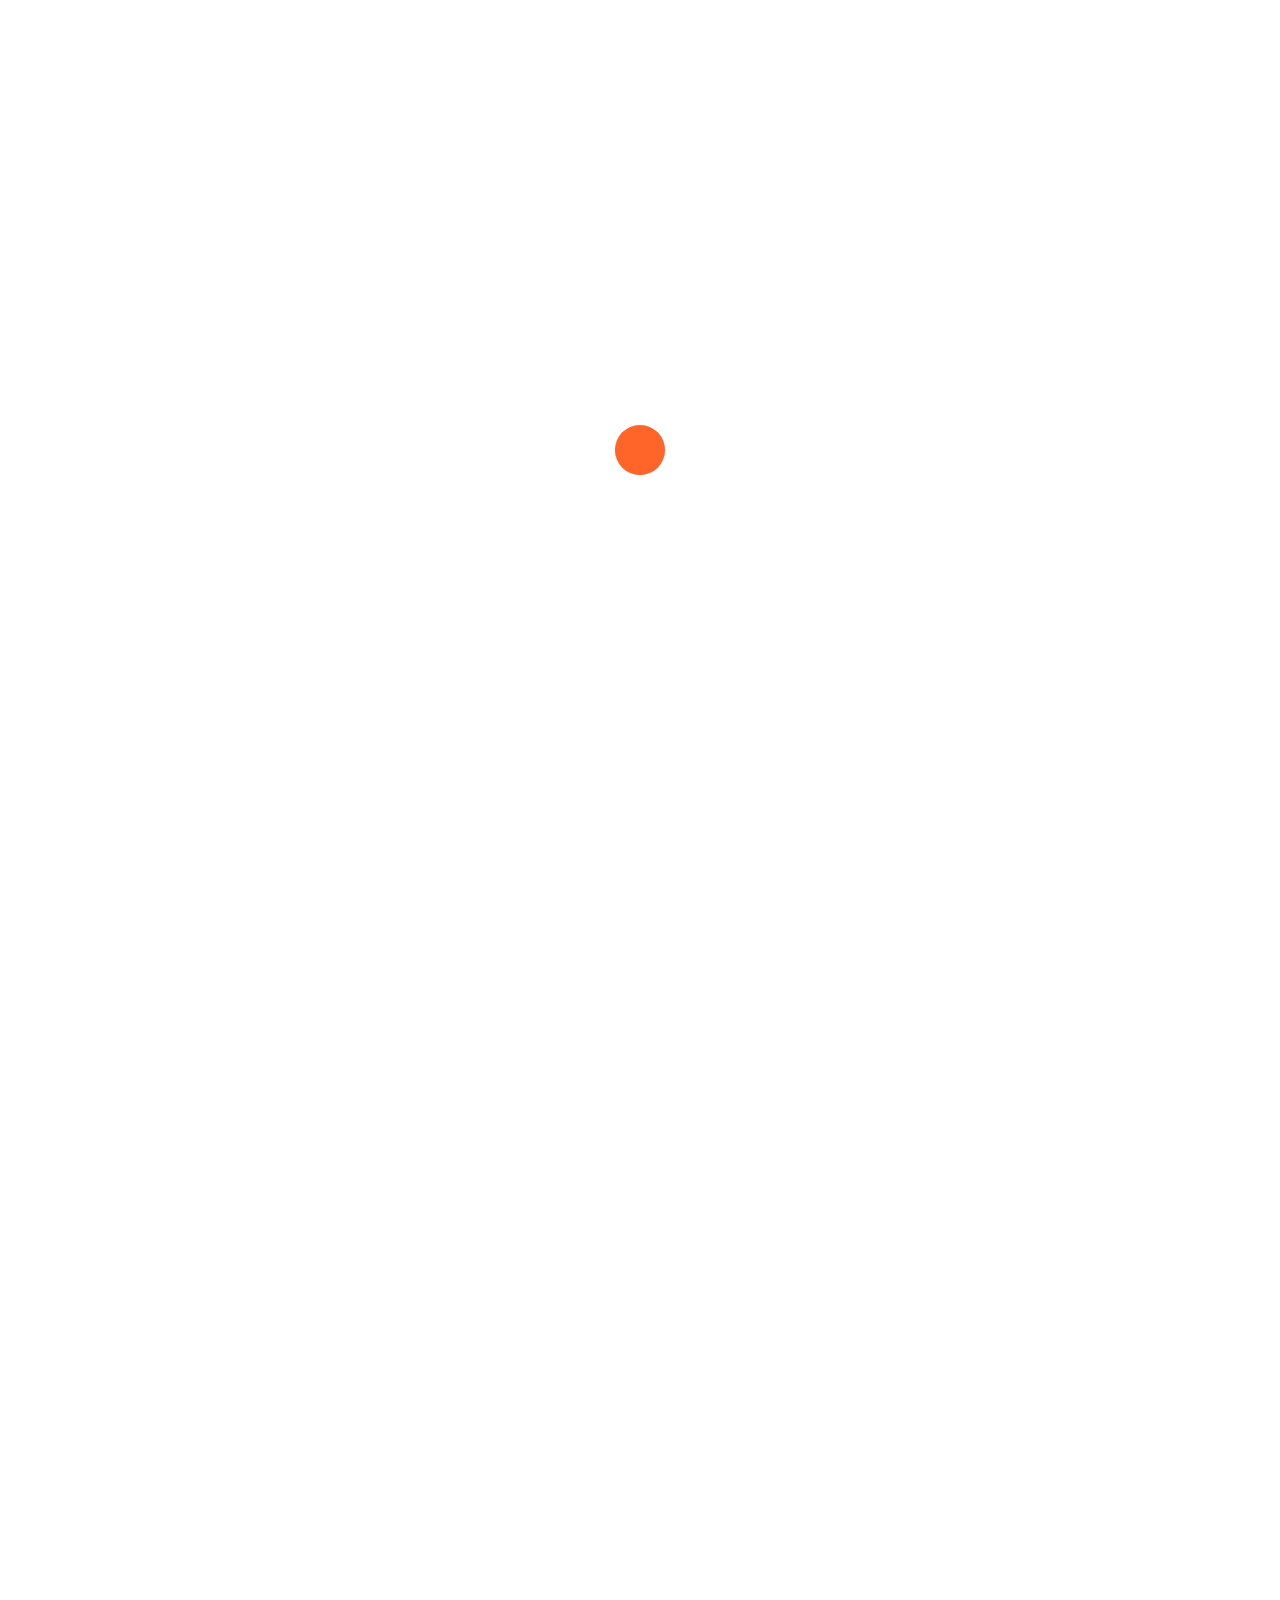
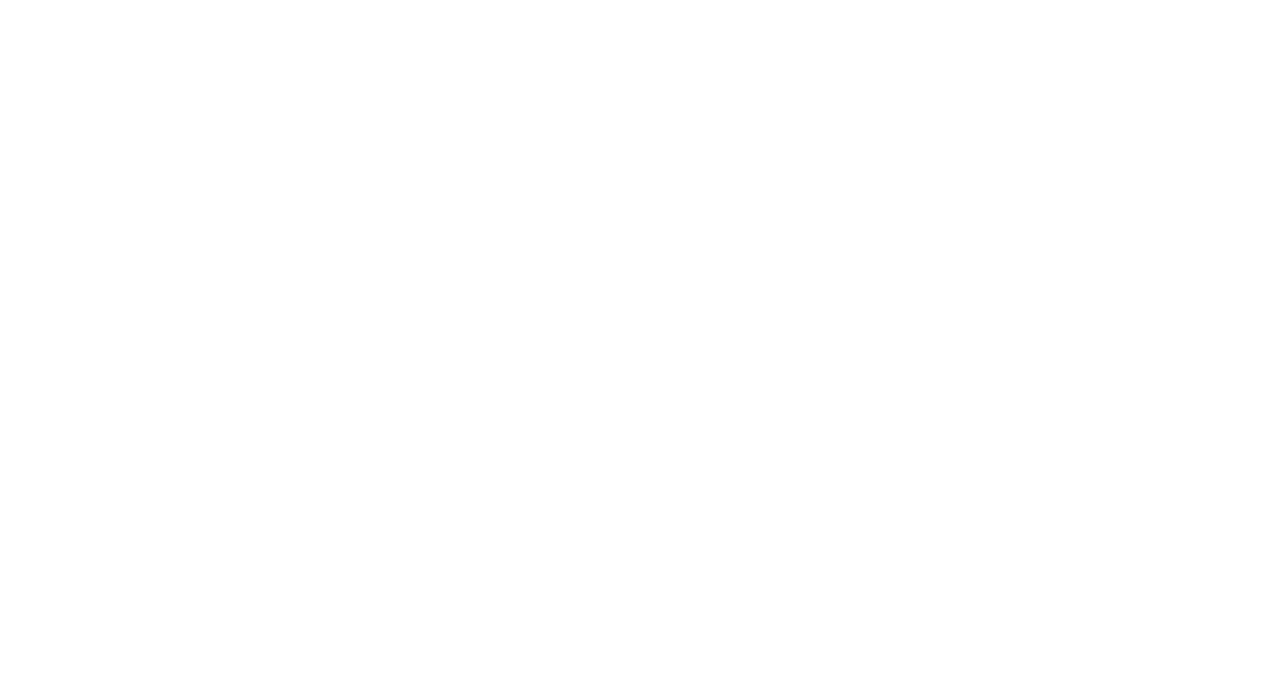
<file: blogs.html>
<!DOCTYPE html>
<html class="no-js" lang="en">

<head>
  <meta charset="UTF-8">
  <meta name="viewport" content="width=device-width, initial-scale=1.0, maximum-scale=1">
  <!-- CSS-->
  <link rel="apple-touch-icon" sizes="60x60" href="favicons/apple-touch-icon.png">
  <link rel="icon" type="image/png" sizes="32x32" href="favicons/fav32p.png">
  <link rel="icon" type="image/png" sizes="16x16" href="favicons/fav16p.png">
  <link rel="manifest" href="favicons/site.webmanifest">
  <link rel="mask-icon" href="favicons/safari-pinned-tab.svg" color="#5bbad5">
  <meta name="msapplication-TileColor" content="#da532c">
  <meta name="theme-color" content="#ffffff">
  <link rel="stylesheet" href="css/bootstrap.min.css">
  <link rel="stylesheet" href="css/main.css">
  <title>Strapex Maroc-Carrelage et Sanitaire</title>
</head>

<body class="webpage">
  <div style="display: none">
    <svg xmlns="http://www.w3.org/2000/svg" xmlns:xlink="http://www.w3.org/1999/xlink">
      <symbol id="arrow-angle" viewBox="0 0 512.002 512.002">
        <path d="M388.425 241.951L151.609 5.79c-7.759-7.733-20.321-7.72-28.067.04-7.74 7.759-7.72 20.328.04 28.067l222.72 222.105-222.728 222.104c-7.759 7.74-7.779 20.301-.04 28.061a19.8 19.8 0 0014.057 5.835 19.79 19.79 0 0014.017-5.795l236.817-236.155c3.737-3.718 5.834-8.778 5.834-14.05s-2.103-10.326-5.834-14.051z" />
      </symbol>
      <symbol id="chevron-down" viewBox="0 0 64 64">
        <path d="M32 48.1c-1.3 0-2.4-.5-3.5-1.3L.8 20.7C-.3 19.6-.3 18 .8 17c1.1-1.1 2.7-1.1 3.7 0L32 42.8l27.5-26.1c1.1-1.1 2.7-1.1 3.7 0 1.1 1.1 1.1 2.7 0 3.7L35.5 46.5c-1.1 1.4-2.2 1.6-3.5 1.6z" />
      </symbol>
      <symbol id="arrow-long" viewBox="0 0 64 64">
        <path d="M62.6 28.3l-7.5-8.8c-1.1-1.1-2.7-1.3-3.7-.3-1.1 1.1-1.3 2.7-.3 3.7l5.3 6.4H2.7C1.1 29.3 0 30.4 0 32s1.1 2.7 2.7 2.7h53.8l-5.3 6.4c-1.1 1.1-.8 2.9.3 3.7.5.5 1.1.5 1.6.5.8 0 1.6-.3 2.1-1.1l7.5-8.8c1.8-1.7 1.8-4.9-.1-7.1z" />
      </symbol>
      <symbol id="bricks" viewBox="0 0 64 64">
        <path d="M58.7 29.3h-5.3v-8c0-2.9-2.4-5.3-5.3-5.3H16c-2.9 0-5.3 2.4-5.3 5.3v8H5.3c-2.9 0-5.3 2.4-5.3 5.3v8c0 3 2.4 5.4 5.3 5.4h53.3c2.9 0 5.3-2.4 5.3-5.3v-8c.1-3-2.3-5.4-5.2-5.4zm-10.7 0H34.7v-8H48v8zm-8 5.4v8H24v-8h16zM16 21.3h13.3v8H16v-8zM5.3 34.7h13.3v8H5.3v-8zm40 8v-8h13.3v8H45.3z" />
      </symbol>
      <symbol id="behance" viewBox="0 0 24 24">
        <path d="M12.363 14.947c0-1.848-.879-3.214-2.695-3.726 1.325-.631 2.016-1.587 2.016-3.074 0-2.932-2.192-3.647-4.721-3.647H0v14.721h7.158c2.684 0 5.205-1.283 5.205-4.274zM3.246 7.013h3.046c1.171 0 2.225.328 2.225 1.682 0 1.25-.82 1.753-1.98 1.753H3.246zm-.001 9.708v-4.054h3.538c1.429 0 2.333.594 2.333 2.102 0 1.487-1.079 1.952-2.4 1.952zM18.796 19.5c2.554 0 4.208-1.147 5.004-3.585h-2.592c-.279.91-1.429 1.391-2.321 1.391-1.721 0-2.625-1.005-2.625-2.713h7.713c.244-3.418-1.66-6.331-5.18-6.331-3.259 0-5.471 2.442-5.471 5.641 0 3.32 2.096 5.597 5.472 5.597zm-.092-9.026c1.475 0 2.217.864 2.341 2.277h-4.779c.097-1.401 1.03-2.277 2.438-2.277zM15.667 5.273h5.988v1.45h-5.988z" />
      </symbol>
      <symbol id="chevron-right" viewBox="0 0 64 64">
        <path d="M46.8 28.5L20.6.8c-1.1-1.1-2.7-1.1-3.7 0-1.1 1.1-1.1 2.7 0 3.7L42.8 32 16.6 59.5c-1.1 1.1-1.1 2.7 0 3.7.5.5 1.1.8 1.9.8s1.3-.3 1.9-.8l26.1-27.7c2.1-1.9 2.1-5.1.3-7z" />
      </symbol>
      <symbol id="chevron-left" viewBox="0 0 64 64">
        <path d="M21.1 32L47.2 4.5c1.1-1.1 1.1-2.7 0-3.7s-2.7-1.1-3.7 0L17.4 28.5c-1.9 1.9-1.9 5.1 0 6.9l26.1 27.7c.5.5 1.3.8 1.9.8.5 0 1.3-.3 1.9-.8 1.1-1.1 1.1-2.7 0-3.7L21.1 32z" />
      </symbol>
      <symbol id="close" viewBox="0 0 64 64">
        <path d="M35.4 32l19.9-19.9c1-1 1-2.4 0-3.4s-2.4-1-3.4 0L32 28.6 12 8.8c-.9-1-2.4-1-3.3 0s-1 2.4 0 3.4L28.6 32 8.7 51.9c-1 1-1 2.4 0 3.4.5.4 1 .7 1.7.7s1.2-.2 1.7-.7l20-19.9 20 19.8c.5.4 1.2.7 1.7.7s1.2-.2 1.7-.7c1-1 1-2.4 0-3.4L35.4 32z" />
      </symbol>
      <symbol id="comments-reply" viewBox="0 0 64 64">
        <path d="M64 45.3V8c0-1.6-1.1-2.7-2.7-2.7H2.7C1.1 5.3 0 6.4 0 8v48c0 1.1.5 1.9 1.3 2.4.5.3.8.3 1.3.3s.8 0 1.3-.3L22.1 48h7.2l12.3 9.9c.8.5 1.6.8 2.7.8.5 0 1.1 0 1.9-.5 1.3-.8 2.4-2.1 2.4-3.7v-1.6c3.5.8 6.7 2.7 9.1 4 1.3.8 2.9.8 4.3 0 1.3-.8 2.1-2.1 2.1-3.7 0-.8 0-1.6-.3-2.4-.3-1.1-.5-2.1-1.1-3.2.5-.1 1.3-1.2 1.3-2.3zm-42.7-2.6c-.5 0-.8 0-1.3.3L5.3 51.5V10.7h53.3v32c-2.9-2.7-6.4-4.5-10.7-5.3v-2.9c0-1.6-.8-2.9-2.4-3.7-1.3-.8-3.2-.5-4.3.5l-12.7 10c-.5.3-.8.8-1.1 1.3h-6.1zm35 5.3c.8 1.1 1.1 1.9 1.6 3.2-3.5-1.9-8-3.7-12.3-4l-2.9-.3V52l-9.3-7.5 9.3-7.5v5.1l2.4.3c4 .5 7.5 2.1 10.1 4.8l.8.8h.3z" />
        <circle cx="16" cy="24" r="5.3" />
        <circle cx="32" cy="24" r="5.3" />
        <circle cx="48" cy="24" r="5.3" />
      </symbol>
      <symbol id="customer" viewBox="0 0 64 64">
        <path d="M61.1 47.1c-1.4-4.6-5.7-7.1-10.1-5.7-3 1.1-7.1 2.2-10.3 3.3 0-.8-.3-1.6-.5-2.5-1.1-2.7-4.1-4.1-6.5-4.1h-9.8c-.5 0-1.4-.3-2.2-1.1-1.1-1.1-2.7-1.6-4.4-1.6H9.6c-4.1.3-7.1 3.5-7.1 7.6v12.8c0 3.8 3.3 7.1 7.1 7.1h9.5c1.1 0 2.5-.3 3.5-1.1 2.7 1.6 6 2.2 9.3 2.2 1.9 0 4.1-.3 5.7-.8l18-5.4c5.7-2 6.6-7.1 5.5-10.7zM9.6 57.5c-.8 0-1.6-.8-1.6-1.9V42.8c0-.8.8-1.6 1.6-1.6h7.9c.3 0 .5 0 .5.3.3.3.5.3.8.5v15.5H9.6zM54 52.8l-18 5.4c-3.5 1.1-7.6.8-11.2-1.1l-.5-.5V43.8h9.5c.5 0 1.4.3 1.4.5.3.3-.3 1.1-.5 1.4-.8 1.1-1.9 2.2-2.2 3.5 0 1.4 1.1 2.5 2.5 2.5 2.5-.3 5.2-1.4 7.6-1.9 3.3-1.1 6.5-2.2 9.8-3.3 1.4-.5 3 .5 3.3 2.2.7 2-.1 3.3-1.7 4.1zm-3.3-36.5c4.4 0 8.2-3.5 8.2-8.2 0-4.4-3.5-8.2-8.2-8.2s-8.2 3.5-8.2 8.2 3.9 8.2 8.2 8.2zm0-10.6c1.4 0 2.7 1.1 2.7 2.7s-1.1 2.7-2.7 2.7-2.7-1-2.7-2.7 1.4-2.7 2.7-2.7zm-2.4 32.7h3.3c4.4 0 7.9-3.5 7.9-7.9v-5.7c0-4.4-3.5-7.9-7.9-7.9h-3c-4.4 0-7.9 3.5-7.9 7.9v5.4c-.1 4.7 3.5 8.2 7.6 8.2zm-2.2-13.9c0-1.4 1.1-2.5 2.5-2.5h3c1.4 0 2.5 1.1 2.5 2.5v5.7c0 1.4-1.1 2.5-2.5 2.5h-3.3c-1.1 0-2.2-1.1-2.2-2.7v-5.5z" />
      </symbol>
      <symbol id="facebook-outline" viewBox="0 0 64 64">
        <path d="M37.2 64H28c-2.5 0-4.5-2-4.5-4.5V37H17c-2.5 0-4.5-2-4.5-4.5v-6.9c0-2.5 2-4.6 4.5-4.6h6.5v-5.5c0-9.1 6.2-15.5 15-15.5H47c1.4 0 2.5 1.1 2.5 2.5v13c0 1.4-1.1 2.5-2.5 2.5h-5.5v3H47c1.4.1 2.7.7 3.5 1.8.8 1.1 1.2 2.4.9 3.8l-1.3 6.7c-.3 2.1-2.1 3.7-4.4 3.7h-4.3v22.5c.1 2.5-1.9 4.5-4.2 4.5zm-8.7-5h8V34.5c0-1.4 1.1-2.5 2.5-2.5h6.3l1.2-6H39c-1.4 0-2.5-1.1-2.5-2.5v-8c0-1.4 1.1-2.5 2.5-2.5h5.5V5h-6c-6.1 0-10 4.1-10 10.5v8c0 1.4-1.1 2.5-2.5 2.5h-8.5v6H26c1.4 0 2.5 1.1 2.5 2.5V59z" />
      </symbol>
      <symbol id="envelope-alt" viewBox="0 0 64 64">
        <path d="M58.7 10.7H5.3C2.4 10.7 0 13.1 0 16v32c0 2.9 2.4 5.3 5.3 5.3h53.3c2.9 0 5.3-2.4 5.3-5.3V16c.1-2.9-2.3-5.3-5.2-5.3zm0 35.7L40.5 29.3l18.1-10.9v28zM28.3 32.3c1.1.8 2.4 1.1 3.7 1.1 1.3 0 2.7-.3 3.7-1.1L52.5 48H10.7l17.1-16 .5.3zm24-16.3L33.1 27.7c-.5.3-1.3.3-1.9 0L11.7 16h40.6zM23.2 29.1L5.3 45.9V18.4l17.9 10.7z" />
      </symbol>
      <symbol id="facebook" viewBox="0 0 64 64">
        <path d="M47.9 25.6H40V15h6.5c1.1 0 2-.9 2-2V2c0-1.1-.9-2-2-2h-7.6C30.7 0 25 5.9 25 14.4v11.2h-9c-1.5 0-2.7 1.2-2.7 2.8v7.4c0 1.5 1.2 2.7 2.7 2.7h9v22.9c0 1.5 1.2 2.7 2.7 2.7h9.8c.6 0 1.2-.3 1.6-.7.5-.5.7-1.2.7-1.8V38.4h6.8c1.3 0 2.4-.9 2.6-2.1v-.2l1.4-7.1c.2-.8 0-1.6-.6-2.4-.4-.5-1.2-.9-2.1-1z" />
      </symbol>
      <symbol id="dribbble" viewBox="0 0 64 64">
        <path d="M32 0C14.4 0 0 14.4 0 32s14.4 32 32 32 32-14.4 32-32S49.6 0 32 0zm27 32.8c-6.2-.5-12.7 0-19.1 1.5-.9-2.4-1.8-4.7-2.8-6.9 6.6-2.2 12.7-5.4 18-9.3C57.6 22.2 59 26.9 59 32v.8zm-6.8-18.7c-5 3.7-10.9 6.7-17.2 8.8-3.3-6.6-7.1-12.3-11-16.6 2.5-.9 5.2-1.3 8-1.3 8 0 15.2 3.5 20.2 9.1zM19 8.3c3.9 3.9 7.7 9.4 11.1 15.9-8.2 2-16.7 2.3-24.2.9C7.8 17.9 12.6 11.9 19 8.3zM5.1 30.1c3.4.6 7 1 10.6 1 5.4 0 11-.7 16.6-2.2 1 2.2 1.9 4.4 2.8 6.7C25.8 38.4 17.6 43 11 48.9 7.2 44.3 5 38.4 5 32c0-.6 0-1.3.1-1.9zm9.4 22.4c6.1-5.4 13.7-9.6 22.2-12.2.3 1 .7 2.1 1 3.2 1.4 4.8 2.4 9.5 3.2 14-2.8 1-5.7 1.5-8.8 1.5-6.8 0-12.9-2.5-17.6-6.5zm31 2.8c-.7-4.3-1.8-8.7-3.1-13.2l-.9-3c5.7-1.2 11.4-1.7 16.8-1.3-1.6 7.5-6.3 13.8-12.8 17.5z" />
      </symbol>
      <symbol id="github-original" viewBox="0 0 64 64">
        <path d="M32 .8C14.4.8 0 15.1 0 32.8c0 14.1 9.2 26.1 21.9 30.4 1.6.3 2.2-.7 2.2-1.5 0-.7 0-2.8-.1-5.5-8.9 2-10.8-4.3-10.8-4.3-1.5-3.7-3.6-4.6-3.6-4.6-2.9-2 .2-2 .2-2 3.2.2 4.9 3.3 4.9 3.3 2.8 4.9 7.5 3.5 9.3 2.6.3-2.1 1.1-3.5 2-4.3-7-.7-14.5-3.5-14.5-15.7 0-3.5 1.3-6.3 3.3-8.5-.3-.8-1.4-4 .3-8.5 0 0 2.7-.9 8.8 3.3 2.6-.7 5.3-1.1 8-1.1s5.5.3 8 1.1c6.1-4.1 8.7-3.3 8.7-3.3 1.7 4.4.7 7.7.3 8.5 2 2.2 3.3 5.1 3.3 8.5 0 12.2-7.5 15-14.6 15.7 1.1 1 2.2 3 2.2 5.9 0 4.3-.1 7.7-.1 8.7 0 .9.6 1.8 2.2 1.5C54.8 58.8 64 46.8 64 32.7 63.9 15.1 49.6.8 32 .8z" />
      </symbol>
      <symbol id="google-plus" viewBox="0 -91 512 512">
        <path d="M166 60c34.668 0 66.027 17.79 84 42.3l42.598-42.902C267.12 26.27 218.086 0 166 0 74.8 0 0 73.8 0 165s74.8 165 166 165c75.602 0 139.2-50.7 158.7-120 4.198-14.402 6.3-29.402 6.3-45v-15H181v59.988h79.5C244 245.391 207.7 270 166 270c-57.898 0-106-47.102-106-105S108.102 60 166 60zm0 0M466 90h-60v45h-45v60h45v45h60v-45h46v-60h-46zm0 0" />
      </symbol>
      <symbol id="heart-filled" viewBox="0 0 64 64">
        <path d="M30.6 59c.8.8 2.1.8 2.8 0l25.8-26.1c3.2-3.2 4.8-7.5 4.8-11.7s-1.6-8.8-5.1-12c-6.4-6.4-17.3-6.4-23.7 0L32 12.7l-3.5-3.5c-3.4-3.2-7.7-4.8-12-4.8S8 6 4.8 9.2c-6.4 6.4-6.4 17.3 0 23.7L30.6 59z" />
      </symbol>
      <symbol id="map-marker" viewBox="0 0 64 64">
        <path d="M32 0C18.7 0 8 11.2 8 25.3c0 12 16.5 31.7 21.6 37.6.5.8 1.6 1.1 2.4 1.1 1.1 0 1.9-.5 2.4-1.1C39.5 57.1 56 37.1 56 25.3 56 11.2 45.3 0 32 0zm0 57.6c-9.1-10.7-18.7-24.8-18.7-32.3 0-11.2 8.3-20 18.7-20s18.7 9.1 18.7 20c0 7.5-9.6 21.6-18.7 32.3z" />
        <path d="M32 13.3c-5.9 0-10.7 4.8-10.7 10.7S26.1 34.7 32 34.7 42.7 29.9 42.7 24 37.9 13.3 32 13.3zm0 16c-2.9 0-5.3-2.4-5.3-5.3s2.4-5.3 5.3-5.3 5.3 2.4 5.3 5.3-2.4 5.3-5.3 5.3z" />
      </symbol>
      <symbol id="instagram" viewBox="0 0 64 64">
        <path d="M32 16.9c-8.3 0-15 6.8-15 15.1s6.7 15.1 15 15.1S47 40.3 47 32s-6.7-15.1-15-15.1zm0 25.2c-5.5 0-10-4.5-10-10.1s4.5-10.1 10-10.1S42 26.4 42 32s-4.5 10.1-10 10.1zM47 10c-2.8 0-5 2.3-5 5s2.2 5 5 5 5-2.3 5-5-2.2-5-5-5z" />
        <path d="M48 0H16C7.2 0 0 7.2 0 16v31.7C0 56.7 7.3 64 16.3 64h31.5C56.7 64 64 56.7 64 47.7V16c0-8.8-7.2-16-16-16zm11 47.7C59 53.9 54 59 47.8 59H16.3C10.1 59 5 54 5 47.8V16C5 9.9 9.9 5 16 5h32c6.1 0 11 4.9 11 11v31.7z" />
      </symbol>
      <symbol id="logo" viewBox="0 0 200 80.2">
        <style type="text/css">
          .st0{fill:#A39166;}
          .st1{fill:#231F20;}
        </style>
        <g>
          <path class="st0" d="M27.5,43.8c0,1.1-0.2,2.3-0.7,3.4c-0.8,2.1-2.1,3.6-4,4.6c-1.8,1-4,1.4-6.5,1.4c-2.4,0-4.7-0.4-6.7-1.2
            c-2-0.8-4-2.2-5.9-4.1l-0.3-0.3L4,47.2l1.8-2.8l0.4,0.8c0.9,1.9,1.7,3.1,2.9,4.6c2.1,1.4,4.3,2,6.5,2c3,0,7.9-2.4,8.5-5.9
            c0.1-0.9,0-1.6-0.3-2.2c-0.4-0.6-0.9-1.2-1.6-1.7c-0.8-0.5-1.7-1-2.9-1.5c-1.1-0.4-2.4-0.9-3.8-1.2c-1.2-0.3-2.5-0.7-3.9-1.1
            c-1.4-0.4-2.7-1.1-3.9-1.8c-1.2-0.8-2.2-1.8-2.9-3c-0.8-1.2-1.1-2.8-1-4.7c0.1-1.7,0.5-3.1,1.2-4.3c0.7-1.2,1.6-2.1,2.7-2.8
            c1.1-0.7,2.3-1.2,3.5-1.5c1.3-0.3,2.5-0.5,3.8-0.5c0.9,0,1.9,0.1,2.8,0.3c0.9,0.2,1.9,0.4,2.8,0.8c0,0,0.1,0,0.1,0l0.4,0.2
            l-0.3,0.5l-0.5,3.4L19.7,24c-1.7-1.4-2.9-2.2-4.7-3.1c-2.7,0.3-6,1.8-7.1,4.2c-0.4,0.7-0.5,1.5-0.5,2.4c0,0.7,0.1,1.4,0.4,1.8
            c0.3,0.5,0.8,0.9,1.4,1.3c0.7,0.4,1.7,0.8,2.9,1.2c1.2,0.4,2.7,0.9,4.5,1.5c2,0.6,3.7,1.3,5.1,2c1.4,0.7,2.6,1.4,3.4,2.2
            c0.9,0.8,1.5,1.8,1.9,2.8C27.3,41.2,27.5,42.4,27.5,43.8z"/>
          <path class="st0" d="M51.1,50.9l-0.3,0.3c-0.7,0.8-1.5,1.3-2.3,1.6c-0.8,0.3-1.7,0.4-2.6,0.4c-0.8,0-2.6-0.1-3.5-0.4
            c-0.8-0.3-1.6-0.8-2.2-1.6c-0.6-0.7-1.2-1.7-1.5-2.9c-0.4-1.2-0.6-2.7-0.6-4.5V33.6h-4v-1.2l0.3-0.1c2.5-1,6-3.6,7.8-6.7l0.9-1.6
            v19.9c0,2.6,0.2,4.5,0.7,5.7c0.3,0.7,1,2.2,2.4,2.2c1.1,0,2.2-1.2,3-2.2l0.4-0.5L51.1,50.9z"/>
          <path class="st0" d="M74.1,28.1L74,28.5c-0.1,0.6-0.2,1.1-0.3,1.7c-0.1,0.5-0.2,1.1-0.3,1.7l-0.1,0.8l-0.6-0.5
            c-1.2-0.9-4.2-1-5.4-0.4c-0.7,0.3-1.5,1.3-2.1,2.9v18.5h-5V28.1l3.6-0.1l1.3,2.9l0,0.4c0.5-0.7,1.2-1.4,1.9-2
            c1.3-1,2.9-1.5,4.9-1.5c0.5,0,1.1,0.1,1.7,0.1L74.1,28.1z"/>
          <path class="st0" d="M102,40.6v12.6h-3.7l-0.8-1.7c-0.5,0.3-1.1,0.7-1.9,1c-1.2,0.5-3.1,0.7-4.3,0.7c-1,0-2.1-0.1-3.4-0.4
            c-1.2-0.3-2.2-0.9-3-1.7c-0.8-0.8-1.4-1.7-1.8-2.8c-0.4-1-0.6-2.1-0.6-3.3c0-1.1,0.2-2.2,0.6-3.2c0.4-1,1-2,1.8-2.8
            c0.8-0.8,1.8-1.4,3-1.7c0.8-0.2,2-0.4,2.9-0.5l0.4-0.1c0.9-0.1,1.8-0.3,2.6-0.5c0.8-0.2,1.5-0.4,2.1-0.6c0.7-0.3,1-0.7,0.9-1.4
            c-0.1-1.1-0.5-2.2-1.1-3c-1.6-2-4.6-2.5-6.4-1.1c-1.7,1.3-1.9,3-2,4.3c0,0.2,0,0.4-0.1,0.6l-0.1,0.7l-4.7-2.4l0.3-0.5
            c3.5-5.1,8.3-5.1,10.3-5.1l0.2,0c4.4,0,6.7,3,7.3,4.8c0.4,1.1,0.1,2.5-0.8,3.1c-0.9,0.7-2.5,1.3-4.8,1.9c-3.3,0.9-6.5,1.7-7.4,5.4
            c-0.5,2.1-0.2,4.4,0.8,6c0.6,1,1.5,1.6,2.4,1.8c3.2,0.6,5-0.7,6.1-1.8c0.1-0.6,0-3.4-0.1-6l0-0.3L102,40.6z"/>
          <path class="st0" d="M134.5,40.6c0,2.2-0.3,4.1-0.9,5.6c-0.6,1.6-1.5,2.9-2.5,3.9c-1,1-2.2,1.8-3.5,2.3c-2.7,1-5.4,1-7.8-0.1
            c-0.8-0.4-1.5-0.8-2.1-1.4v11.6h-5.1V28.4h3.9l0.7,1.9c0.7-0.6,1.4-1.1,2.3-1.4c2.2-0.9,5-0.9,7.7,0.1c1.3,0.5,2.6,1.3,3.6,2.3
            c1.1,1,2,2.3,2.7,3.9C134.1,36.6,134.4,38.5,134.5,40.6z M128.8,39.4c-0.1-1.5-0.4-2.8-0.8-3.8c-0.8-1.8-2.7-4.2-5.1-5.1
            c-1.3-0.5-2.4-0.4-3.5,0.1c-0.6,0.3-1.3,0.9-1.8,1.4v16.3c0.7,0.7,1.4,1.5,1.9,1.8c0.9,0.5,1.9,0.7,3,0.7c4.1,0,5.6-4.5,6.1-6.4
            C128.9,43.1,129,41.4,128.8,39.4z"/>
          <path class="st0" d="M165.1,40.4c-0.9,2-3.9,1.8-4,1.8c-0.1,0-9,0-11.8,0c0.1,2.2,0.7,3.8,2,5.4c0.9,1.2,2.1,2.1,3.3,2.6
            c1.6,0.7,3,0.8,4.3,0.3c2.4-0.9,3.5-3.5,3.5-3.5l0.3-0.6l1.7,1.4l-0.3,0.4c-2.6,3.3-5.8,5-9.2,5c-0.3,0-0.6,0-1,0l-0.1,0
            c-7.6-0.5-9.4-7.4-9.8-9.4l0-0.2c0.3-2.7,4.5-3,4.6-3c0.4,0,9.3,0,11.5,0c0.3-3.7-0.4-6.6-2.1-8.4c-1.5-1.6-3.3-2-3.6-2
            c-5.4,0.6-5.8,9-5.8,9.1l0,0.4l-0.4,0c-3.3,0.4-4.6-1-4.6-1l-0.2-0.2l0-0.2c1.8-9.6,8.4-10.2,10.9-10.3l0.1,0
            c4.6-0.1,7.2,2.3,8.6,4.4C165.1,35.4,165.6,39.2,165.1,40.4z"/>
          <path class="st0" d="M195.3,53.2h-5.8l-6.9-9.8l-6.9,9.8l-1.9,0l7.9-11.1l-10.1-14.3h5.7l7.2,10.2l7.2-10.2l1.9,0l-8.2,11.6
            L195.3,53.2z"/>
        </g>
        <g>
          <path class="st1" d="M61.5,11h0.9v2.6c-0.7,0.6-1.6,0.9-2.6,0.9c-2.1,0-3.6-1.5-3.6-3.5c0-2,1.5-3.5,3.6-3.5c1.1,0,2,0.4,2.6,1
            l-0.6,0.6c-0.6-0.5-1.2-0.8-2-0.8c-1.6,0-2.7,1.1-2.7,2.6c0,1.5,1.1,2.6,2.7,2.6c0.6,0,1.1-0.1,1.6-0.4V11z"/>
          <path class="st1" d="M77.6,14.4l-1.5-2.1c-0.1,0-0.3,0-0.4,0h-1.7v2.1h-1V7.6h2.6c1.8,0,2.8,0.9,2.8,2.4c0,1-0.5,1.8-1.5,2.1
            l1.6,2.3H77.6z M77.6,10c0-1-0.6-1.5-1.9-1.5h-1.6v3.1h1.6C77,11.5,77.6,10.9,77.6,10z"/>
          <path class="st1" d="M88.5,11c0-2,1.5-3.5,3.6-3.5c2.1,0,3.6,1.5,3.6,3.5c0,2-1.5,3.5-3.6,3.5C90,14.5,88.5,13,88.5,11z M94.8,11
            c0-1.5-1.1-2.6-2.6-2.6c-1.5,0-2.6,1.1-2.6,2.6c0,1.5,1.1,2.6,2.6,2.6C93.6,13.6,94.8,12.5,94.8,11z"/>
          <path class="st1" d="M106,11.5V7.6h1v3.8c0,1.5,0.7,2.2,1.9,2.2c1.2,0,1.9-0.7,1.9-2.2V7.6h0.9v3.9c0,2-1.1,3-2.9,3
            C107.1,14.5,106,13.4,106,11.5z"/>
          <path class="st1" d="M128.1,10c0,1.5-1.1,2.4-2.8,2.4h-1.7v2.1h-1V7.6h2.6C127,7.6,128.1,8.5,128.1,10z M127.1,10
            c0-1-0.6-1.5-1.9-1.5h-1.6v3h1.6C126.5,11.5,127.1,10.9,127.1,10z"/>
          <path class="st1" d="M143.3,13.6v0.8h-4.9V7.6h4.8v0.8h-3.8v2.1h3.4v0.8h-3.4v2.2H143.3z"/>
        </g>
        <g>
          <path class="st1" d="M61.9,74.3l0-4.8l-2.4,4h-0.4l-2.4-4v4.8h-0.9v-6.6h0.8l2.8,4.7l2.7-4.7h0.8l0,6.6H61.9z"/>
          <path class="st1" d="M81.4,72.7h-3.5l-0.7,1.7h-1l3-6.6h0.9l3,6.6h-1L81.4,72.7z M81.1,71.9l-1.4-3.3l-1.4,3.3H81.1z"/>
          <path class="st1" d="M101.8,74.4l-1.5-2.1c-0.1,0-0.3,0-0.4,0h-1.7v2.1h-1v-6.8h2.6c1.8,0,2.8,0.9,2.8,2.4c0,1-0.5,1.8-1.5,2.1
            l1.6,2.3H101.8z M101.7,70c0-1-0.6-1.5-1.9-1.5h-1.6v3.1h1.6C101.1,71.5,101.7,71,101.7,70z"/>
          <path class="st1" d="M116.9,71c0-1.9,1.5-3.4,3.5-3.4c2,0,3.5,1.4,3.5,3.4c0,2-1.5,3.4-3.5,3.4C118.4,74.4,116.9,73,116.9,71z
              M123,71c0-1.5-1.1-2.5-2.6-2.5c-1.5,0-2.6,1.1-2.6,2.5c0,1.5,1.1,2.6,2.6,2.6C121.9,73.6,123,72.5,123,71z"/>
          <path class="st1" d="M137.7,71c0-2,1.5-3.4,3.5-3.4c1,0,1.9,0.4,2.5,1l-0.6,0.6c-0.5-0.5-1.1-0.8-1.9-0.8c-1.5,0-2.6,1.1-2.6,2.5
            c0,1.5,1.1,2.6,2.6,2.6c0.7,0,1.4-0.3,1.9-0.8l0.6,0.6c-0.6,0.7-1.5,1-2.5,1C139.2,74.4,137.7,73,137.7,71z"/>
        </g>
      </symbol>
      <!-- <symbol id="logo" viewBox="0 0 600 600">
        <path d="M0 259h39.9v301h5.4c53.7 0 107.3-.1 161 .1 4.2 0 5.6-1.3 6.7-5.2 28.3-96.6 56.7-193.1 85.1-289.7.4-1.4.9-2.7 1.9-5.6 1 3.1 1.5 4.9 2.1 6.7 28.3 96.2 56.6 192.5 84.9 288.7.9 3 1.6 5 5.8 5 54.5-.2 109-.1 163.5-.1h3.3V40.2H40.1v158.7H0V0h600v600H359c-4.3-14.6-8.5-29.3-12.8-43.9-12.2-41.6-24.4-83.2-36.7-124.8-3-10.1-6-20.2-9.4-31.7-1 2.8-1.6 4.1-2 5.4-3.1 10.5-6.1 21-9.2 31.6-16 54.5-32 109-48 163.4H-.1C0 486.3 0 372.7 0 259z" />
      </symbol> -->
      <symbol id="grid" viewBox="0 0 270 270">
        <path d="M114 0H10C4.5 0 0 4.5 0 10v104c0 5.5 4.5 10 10 10h104c5.5 0 10-4.5 10-10V10c0-5.5-4.5-10-10-10zm-10 104H20V20h84v84zM260 0H156c-5.5 0-10 4.5-10 10v104c0 5.5 4.5 10 10 10h104c5.5 0 10-4.5 10-10V10c0-5.5-4.5-10-10-10zm-10 104h-84V20h84v84zm-136 42H10c-5.5 0-10 4.5-10 10v104c0 5.5 4.5 10 10 10h104c5.5 0 10-4.5 10-10V156c0-5.5-4.5-10-10-10zm-10 104H20v-84h84v84zm156-104H156c-5.5 0-10 4.5-10 10v104c0 5.5 4.5 10 10 10h104c5.5 0 10-4.5 10-10V156c0-5.5-4.5-10-10-10zm-10 104h-84v-84h84v84z" />
      </symbol>
      <symbol id="package" viewBox="0 0 17 17">
        <path d="M8.517-.035L0 3.186v10.693l8.5 3.188 8.5-3.188V3.187L8.517-.035zm6.567 3.563l-2.586.97-6.557-2.489 2.575-.974 6.568 2.493zM8.5 5.997L1.919 3.529l2.609-.986 6.551 2.487-2.579.967zM1 4.253l7 2.625v8.932l-7-2.625V4.253zM9 15.81V6.878l7-2.625v8.932L9 15.81z" />
      </symbol>
      <symbol id="menu" viewBox="0 -53 384 384">
        <path d="M368 154.668H16c-8.832 0-16-7.168-16-16s7.168-16 16-16h352c8.832 0 16 7.168 16 16s-7.168 16-16 16zM368 32H16C7.168 32 0 24.832 0 16S7.168 0 16 0h352c8.832 0 16 7.168 16 16s-7.168 16-16 16zm0 245.332H16c-8.832 0-16-7.168-16-16s7.168-16 16-16h352c8.832 0 16 7.168 16 16s-7.168 16-16 16zm0 0" />
      </symbol>
      <symbol id="pinterest" viewBox="0 0 64 64">
        <path d="M.2 31.9c0 .5 0 1 .1 1.5v.5c0 .3.1.7.1 1.1 0 .1 0 .3.1.5.1.4.1.8.1 1.2 0 .1 0 .2.1.3.1.5.1.9.3 1.4 0 .1.1.3.1.4.1.3.1.7.2 1 .1.1.1.3.1.5.1.3.2.7.3 1 .1.1.1.3.1.4.1.5.3.9.5 1.3.1.1.1.3.1.4.1.3.3.6.4.9.1.1.1.3.2.5.1.3.3.5.4.9.1.1.1.3.2.5.2.4.4.8.6 1.1.1.1.1.2.2.3.2.3.3.6.5.9-.1-.1.1.1.1.3.1.3.3.5.5.7.1.1.2.3.3.5.2.3.4.5.6.8.1.1.1.2.2.3.3.3.5.7.8 1 .1.1.2.3.3.4.2.2.4.4.5.7l.4.4c.2.2.4.5.6.7.1.1.2.3.3.3l.9.9c.1.1.3.2.3.3.2.2.5.4.7.6.1.1.3.3.4.3.2.2.5.4.7.5.1.1.3.2.4.3.3.3.7.5 1.1.8.1.1.2.1.3.2.3.2.6.4.9.5.1.1.3.2.5.3.3.1.5.3.8.5.1.1.3.1.4.3.4.2.7.4 1.1.6.1 0 .1.1.1.1.4.2.9.4 1.3.6.1.1.3.1.4.1.2.1.3.1.5.2-.3-2.5-.5-6.4.1-9.2.6-2.5 3.7-15.9 3.7-15.9s-.9-1.9-.9-4.7c0-4.5 2.6-7.8 5.8-7.8 2.7 0 4.1 2.1 4.1 4.5 0 2.7-1.7 6.8-2.7 10.6-.7 3.2 1.6 5.8 4.7 5.8 5.6 0 10-6 10-14.6 0-7.6-5.5-13-13.3-13-9.1 0-14.4 6.8-14.4 13.8 0 2.7 1.1 5.6 2.4 7.3.3.3.3.6.2.9-.3 1-.8 3.2-.9 3.6-.1.6-.5.7-1.1.4-4-1.9-6.4-7.7-6.4-12.4 0-10 7.3-19.3 21.1-19.3 11.1 0 19.7 7.9 19.7 18.4 0 11-6.9 19.9-16.5 19.9-3.3 0-6.2-1.7-7.3-3.7 0 0-1.6 6.1-2 7.6-.7 2.8-2.7 6.2-4 8.4.4.1.9.3 1.3.4.1.1.3.1.5.1.3.1.7.1.9.2.1.1.3.1.5.1.4.1.9.1 1.3.2h.1c.5.1.9.1 1.4.2.1 0 .3 0 .5.1.3.1.7.1 1.1.1h.4c.5 0 1 .1 1.5.1C49.7 63.8 64 49.5 64 31.9c0-13.6-8.5-25.2-20.4-29.8-.3-.3-.7-.5-1.1-.7-.9-.3-1.9-.6-2.9-.8-.9-.2-1.7-.4-2.5-.5C36 0 35-.2 33.9-.2h-1.7c-1.1 0-2.2.1-3.3.1-.5.1-1.1.1-1.6.2C11.9 2.7.2 16 .2 31.9z" />
      </symbol>
      <symbol id="phone" viewBox="0 0 64 64">
        <path d="M61.6 44.1l-9.3-5.9c-2.4-1.3-5.3-.8-6.9 1.3l-2.1 3.2c-12-7.2-19.5-16.8-22.4-21.1l3.5-2.1c1.1-.8 1.9-1.9 2.1-3.2.3-1.3 0-2.7-.8-3.7l-6.1-8.8C18 1.7 15.1.9 12.9 2.2L4 7c-.5.3-.8.5-1.3.8C-4 15 2.1 31.3 17.6 45.9c11.2 10.7 23.2 16.5 31.7 16.5 3.2 0 5.9-.8 7.7-2.4l1.1-1.1 5.1-8c1.6-2.3.8-5.5-1.6-6.8zm-8 11.9c-4.6 3.8-18.9-1-32.5-13.8C7.7 29.4 2.7 15.8 6.7 11.5L15 6.7l5.9 8.5-3.5 2.1c-1.1.8-1.9 1.9-2.1 3.2-.3 1.3 0 2.7.8 3.7 2.9 4.3 11.2 15.2 24.3 23.2 2.4 1.3 5.3.8 6.9-1.3l2.4-3.5 9.1 5.6-5.2 7.8z" />
      </symbol>
      <symbol id="ruler-pencil" viewBox="0 0 17 17">
        <path d="M4.492 0H2.508c-.827 0-1.5.673-1.5 1.5v10.657l2.521 4.956 2.464-4.959V1.5A1.503 1.503 0 004.492 0zM2.508 1h1.984c.275 0 .5.225.5.5v1.019H2.008V1.5a.5.5 0 01.5-.5zm-.5 3.55V3.519h2.984V4.55H2.008zm1.94 9.471h-.87l-1.07-2.104V5.55h1v6.481h1V5.55h.984v6.37l-1.044 2.101zM8 0v17h7V0H8zm6 16H9v-.984h2v-1H9V13h1v-1H9v-1h2v-1H9v-.984h1v-1H9v-1h2v-1H9V5h1V4H9V3h2V2H9V1h5v15z" />
      </symbol>
      <symbol id="play" viewBox="0 0 64 64">
        <path d="M56.6 27.9L12.8.7C11.2-.1 9.3-.4 8 .7c-1.6.5-2.7 2.1-2.7 4v54.7c0 1.6 1.1 3.2 2.4 4 .8.3 1.6.5 2.4.5s1.9-.3 2.7-.8L56.6 36c1.3-.8 2.1-2.4 2.1-4s-.8-3.3-2.1-4.1zm-46 30.2V5.8L52.8 32 10.6 58.1z" />
      </symbol>
      <symbol id="rss" viewBox="0 0 448 448">
        <circle cx="64" cy="384" r="64" />
        <path d="M0 149.344v85.344c117.632 0 213.344 95.68 213.344 213.312h85.312c0-164.672-133.984-298.656-298.656-298.656z" />
        <path d="M0 0v85.344C200 85.344 362.688 248 362.688 448H448C448 200.96 247.04 0 0 0z" />
      </symbol>
      <symbol id="search" viewBox="0 0 64 64">
        <path d="M62.9 56.5l-17-13.8c7.2-9.9 6.1-23.7-2.7-32.5C38.4 5.3 32 2.7 25.3 2.7s-13 2.6-17.8 7.4S0 21.3 0 28s2.7 13.1 7.5 17.9c5.1 5.1 11.5 7.5 17.9 7.5 6.1 0 12.3-2.1 17.1-6.7l17.3 14.1c.5.5 1.1.5 1.6.5.8 0 1.6-.3 2.1-1.1.8-1 .8-2.6-.6-3.7zM25.3 48c-5.3 0-10.4-2.1-14.1-5.9-3.7-3.7-5.9-8.8-5.9-14.1s2.1-10.4 5.9-14.1S20 8 25.3 8s10.4 2.1 14.1 5.9 5.9 8.8 5.9 14.1-2.1 10.4-5.9 14.1c-3.7 3.8-8.7 5.9-14.1 5.9z" />
      </symbol>
      <symbol id="ticket-alt" viewBox="0 0 64 64">
        <path d="M48.7 0H16.2c-4.5 0-8 3.5-8 8v52.5c0 1.1.8 2.1 1.9 2.7 1.1.3 2.4 0 2.9-1.1l4.5-6.7 5.1 7.5c.5.8 1.3 1.1 2.1 1.1s1.6-.5 2.1-1.1l5.1-7.5 5.1 7.5c.5.8 1.3 1.1 2.1 1.1s1.6-.5 2.1-1.1l5.1-7.5 4.5 6.9c.5 1.1 1.9 1.3 2.9 1.1 1.1-.3 1.9-1.3 1.9-2.7V8c1.1-4.5-2.4-8-6.9-8zm2.1 51.7L49 48.8c-.5-.8-1.3-1.1-2.1-1.1s-1.6.5-2.1 1.1l-5.1 7.5-5.1-7.5c-.8-.5-1.6-1.1-2.4-1.1s-1.6.5-2.1 1.1L25 56.3l-5.1-7.5c-.5-.8-1.3-1.1-2.1-1.1s-1.6.5-2.1 1.1l-2.1 2.9V8c0-1.6 1.1-2.7 2.7-2.7h32C49.9 5.3 51 6.4 51 8v43.7z" />
        <path d="M42.8 18.7H21.5c-1.6 0-2.7 1.1-2.7 2.7s1.1 2.7 2.7 2.7h21.3c1.6 0 2.7-1.1 2.7-2.7 0-1.7-1.1-2.7-2.7-2.7zm0 10.6H21.5c-1.6 0-2.7 1.1-2.7 2.7s1.1 2.7 2.7 2.7h21.3c1.6 0 2.7-1.1 2.7-2.7s-1.1-2.7-2.7-2.7z" />
      </symbol>
      <symbol id="timer" viewBox="0 0 64 64">
        <path d="M34.7 10.9V5.3H40c1.6 0 2.7-1.1 2.7-2.7S41.6 0 40 0H24c-1.6 0-2.7 1.1-2.7 2.7s1.1 2.7 2.7 2.7h5.3V11c-13.3 1.3-24 12.8-24 26.4C5.3 52 17.3 64 32 64s26.7-12 26.7-26.7c0-13.8-10.7-25-24-26.4zM32 58.7c-11.7 0-21.3-9.6-21.3-21.3S20.3 16 32 16s21.3 9.6 21.3 21.3S43.7 58.7 32 58.7z" />
        <path d="M45.3 34.7H34.7V24c0-1.6-1.1-2.7-2.7-2.7s-2.7 1.1-2.7 2.7v10.7h-2.7c-1.6 0-2.7 1.1-2.7 2.7s1.1 2.7 2.7 2.7h2.7v2.7c0 1.6 1.1 2.7 2.7 2.7s2.7-1.1 2.7-2.7V40h10.7c1.6 0 2.7-1.1 2.7-2.7-.1-1.6-1.2-2.6-2.8-2.6z" />
      </symbol>
      <symbol id="tumblr">
        <path d="M9.104.5v4.042h3.793v2.51H9.104v4.104c0 .927.042 1.521.146 1.792.094.261.281.468.541.625.354.218.761.323 1.219.323.813 0 1.615-.261 2.417-.793v2.521c-.688.323-1.302.552-1.854.678a7.612 7.612 0 01-1.803.197c-.729 0-1.374-.094-1.938-.281a4.149 4.149 0 01-1.437-.781c-.395-.343-.676-.708-.822-1.093-.156-.386-.229-.947-.229-1.677V7.052H3.573V4.791a4.907 4.907 0 001.614-.874 4.464 4.464 0 001.074-1.375C6.531 2 6.719 1.323 6.823.5h2.281z" />
      </symbol>
      <symbol id="twitter" viewBox="0 0 64 64">
        <path d="M20.1 58.1c24.2 0 37.4-20 37.4-37.4 0-.5 0-1.1-.1-1.7 2.6-1.9 4.8-4.2 6.5-6.8-2.4 1.1-4.9 1.8-7.6 2.1 2.7-1.6 4.8-4.2 5.8-7.3-2.6 1.5-5.3 2.6-8.4 3.2C51.3 7.6 47.9 6 44.1 6c-7.3 0-13.2 5.9-13.2 13.2 0 1 .1 2 .3 3-10.6-.6-20.3-5.8-26.8-13.8-1.1 2-1.8 4.2-1.8 6.6 0 4.6 2.3 8.6 5.9 10.9-2.2-.1-4.2-.7-5.9-1.6v.1c0 6.3 4.5 11.7 10.5 12.9-1.1.3-2.3.5-3.4.5-.9 0-1.7-.1-2.5-.3 1.7 5.2 6.5 9 12.3 9.1-4.5 3.5-10.2 5.6-16.3 5.6-1.2.1-2.2 0-3.2-.1 5.7 3.8 12.7 6 20.1 6" />
      </symbol>
      <symbol id="twitter-outline" viewBox="0 0 64 64">
        <path d="M22.2 58c-5.4 0-13.3-1-20-5.8-2-1.4-2.8-4.1-1.8-6.4.9-2.3 3.4-3.6 5.9-3.1 0 0 1 .2 2.5.1-1-1.4-1.9-3-2.5-4.7-.2-.6-.3-1.1-.3-1.7-2.5-2.9-3.8-6.5-3.8-10.5 0-.9.2-1.8.7-2.5C2 20 1.7 15.5 4.6 10.7 5.5 9.3 7 8.3 8.7 8.1h.2c1.8-.1 3.4.6 4.5 1.8.7.7 6.1 6.4 13 8.3C28 11.2 34.4 6 42.1 6c3.4 0 6.7 1 9.3 2.9.7-.2 1.6-.5 2.4-1.1 1.6-1.1 3.7-1.3 5.4-.4 1.7.8 2.9 2.4 3.1 4.3v.9c1.4 1.4 1.9 3.4 1.3 5.2-.5 1.7-2.1 3.8-5.4 6.8-.2 7.4-3.7 27.2-28.6 32.8-.2 0-3.2.6-7.4.6zM5.4 47.6c-.2 0-.3.1-.3.1v.1c-.1.1-.1.2 0 .3 5.6 4.1 12.4 4.9 17.1 4.9 3.7 0 6.3-.5 6.4-.5 22.6-5.1 24.8-23.6 24.9-29.2 0-.7.3-1.4.8-1.8 4.2-3.7 4.7-5 4.7-5.1.1-.2-.1-.4-.2-.4l-.1-.1c-1.1-.5-1.7-1.8-1.3-3 .1-.3.1-.5.1-.7 0-.1-.1-.2-.2-.3-.1 0-.1-.1-.2-.1s-.2 0-.4.1c-2.2 1.5-4.5 2-5.6 2.1-.7.1-1.3-.1-1.8-.5-1.9-1.6-4.5-2.4-7.1-2.4-6.1 0-11 4.5-11.2 10.4 0 .7-.3 1.4-.9 1.8-.5.5-1.2.7-1.9.6-9.5-1.3-17-8.9-18.5-10.4l-.1-.1c-.1-.1-.3-.1-.4-.1-.2 0-.3.2-.4.3-1.8 3-2 6.2-.7 9.4.4 1 .2 2.2-.7 2.9l-.2.2c0 3.2 1 5.8 3.2 7.8.7.7.9 1.6.7 2.5v.3c.8 2.5 2.4 4.5 4.6 5.8.8.5 1.3 1.4 1.2 2.4-.1 1-.8 1.8-1.7 2.1-4.6 1.5-9.5.8-9.7.7 0-.1-.1-.1-.1-.1zm53.1-31.9z" />
        <path d="M-5.7.9zM32 32z" fill="none" stroke="#000" stroke-miterlimit="10" />
      </symbol>
      <symbol id="users" viewBox="0 0 64 64">
        <path d="M21.3 37.3c7.5 0 13.3-5.9 13.3-13.3s-5.9-13.3-13.3-13.3S8 16.5 8 24s5.9 13.3 13.3 13.3zm0-21.3c4.5 0 8 3.5 8 8s-3.5 8-8 8-8-3.5-8-8 3.5-8 8-8zM21.3 40C13.6 40 6.4 43.2.8 48.8c-1.1 1.1-1.1 2.7 0 3.7s2.7 1.1 3.7 0C9 48 15.2 45.3 21.3 45.3s12 2.7 16.8 7.2c.5.5 1.3.8 1.9.8.8 0 1.3-.3 1.9-.8 1.1-1.1 1.1-2.7 0-3.7-5.7-5.6-13.1-8.8-20.6-8.8zM48 37.3c4.5 0 8-3.5 8-8s-3.5-8-8-8-8 3.5-8 8 3.4 8 8 8zm0-10.6c1.6 0 2.7 1.1 2.7 2.7s-1.1 2.7-2.7 2.7-2.7-1.1-2.7-2.7c0-1.7 1.1-2.7 2.7-2.7zM63.2 46.1c-5.6-5.3-13.3-7.2-21.1-5.3-1.3.3-2.4 1.9-1.9 3.2.3 1.3 1.9 2.4 3.2 1.9 5.9-1.6 12 0 16.3 4 .5.5 1.1.8 1.9.8.8 0 1.3-.3 1.9-.8.7-1.1.7-3-.3-3.8z" />
      </symbol>
      <symbol id="wallet" viewBox="0 0 64 64">
        <path d="M56.5 18.2h-3.6c.7-1.3 1.1-2.9 1.1-4.5 0-5.2-4.3-9.5-9.5-9.5h-35C4.3 4.2 0 8.5 0 13.7v38.6c0 4.1 3.4 7.5 7.5 7.5h49c4.1 0 7.5-3.4 7.5-7.5V25.7c0-4.1-3.4-7.5-7.5-7.5zM59 44.6H48.5c-.4 0-.7-.3-.7-.7v-9.8c0-.4.3-.7.7-.7H59v11.2zM9.5 9.2h35c2.5 0 4.5 2 4.5 4.5s-2 4.5-4.5 4.5h-35c-2.5 0-4.5-2-4.5-4.5s2-4.5 4.5-4.5zm47 45.6h-49c-1.4 0-2.5-1.1-2.5-2.5V22.1c1.3.7 2.9 1.1 4.5 1.1h47c1.4 0 2.5 1.1 2.5 2.5v2.7H48.5c-3.1 0-5.7 2.6-5.7 5.7v9.8c0 3.1 2.6 5.7 5.7 5.7H59v2.7c0 1.4-1.1 2.5-2.5 2.5z" />
        <circle cx="54" cy="39" r="2" />
      </symbol>
      <symbol id="vector" viewBox="0 0 17 17">
        <path d="M14.94 6a6.46 6.46 0 00-3.44-1 6.49 6.49 0 00-2.239.404l2.569-2.569c.203.102.428.165.67.165.827 0 1.5-.673 1.5-1.5S13.327 0 12.5 0 11 .673 11 1.5c0 .22.05.428.136.616l-3.91 3.909A1.46 1.46 0 006.976 6c-.827 0-1.5.673-1.5 1.5 0 .085.011.168.025.25l-3.386 3.386A1.472 1.472 0 001.5 11c-.827 0-1.5.673-1.5 1.5S.673 14 1.5 14 3 13.327 3 12.5c0-.242-.063-.467-.165-.669l2.57-2.57A6.516 6.516 0 005 11.5c0 1.469.612 2.735 1 3.391V17h3v-3H6.664C6.246 13.174 6 12.287 6 11.5c0-.887.22-1.764.628-2.545.113.027.228.045.348.045.827 0 1.5-.673 1.5-1.5 0-.18-.037-.35-.095-.51 1.644-1.131 3.847-1.268 5.619-.373V9h3V6h-2.06zM12.5 1a.5.5 0 110 1 .5.5 0 010-1zm-11 12a.5.5 0 110-1 .5.5 0 010 1zM7 15h1v1H7v-1zm-.024-7a.5.5 0 110-1 .5.5 0 010 1zM16 8h-1V7h1v1z" />
      </symbol>
    </svg>
  </div>
  <div class="animsition">
    <header class="header __js_fixed-header">
      <div class="header__inner">
        <!-- Logo-->
        <a class="header__logo logo" href="index.html">
          
          <svg width="150" height="100" aria-label="logo">
            <use xlink:href="#logo"></use>
          </svg>
        
      </a>
        <!-- Header menu-->
        <nav class="header__nav navigation">
          <ul class="navigation__list">
            <li class="navigation__item ">
              <a class="navigation__link animsition-link" href="index.html">accueil</a>
            </li>
            <li class="navigation__item">
              <a class="navigation__link animsition-link" href="about-universal.html  ">A propos</a>
            </li>
            <li class="navigation__item">
              <a class="navigation__link animsition-link" href="inspiration.html">Inspiration</a>
            </li>
            <li class="navigation__item">
              <a class="navigation__link animsition-link" href="realisations.html">Realisations</a>
            </li>
            <li class="navigation__item navigation__item--current">
              <a class="navigation__link animsition-link" href="blogs.html">blogs</a>
            </li>
            <li class="navigation__item">
              <a class="navigation__link animsition-link" href="contact.html">Contact</a>
            </li>
          </ul>
        </nav>
        <!-- Chat-->
        <a class="header__chat lets-chat" href="contact.html">
          <span class="lets-chat__text">Discutons !</span>
          <span class="lets-chat__icon">
            <svg width="18" height="18">
              <use xlink:href="#comments-reply"></use>
            </svg>
          </span>
        </a>
       
        <!-- Burger-->
        <button class="header__menu-toggle menu-toggle" type="button">
          <span class="visually-hidden">Menu</span>
        </button>
      </div>
    </header>
    <!-- Header mobile menu-->
    <section class="menu">
      <div class="menu__inner">
        <button class="menu__close" type="button">
          <svg width="24" height="24">
            <use xlink:href="#close"></use>
          </svg>
          <span class="visually-hidden">Close menu</span>
        </button>
        <!-- Lang switcher-->
        <!-- <ul class="menu__lang-switcher lang-switcher lang-switcher--upper lang-switcher--menu">
          <li class="lang-switcher__item">
            <a class="lang-switcher__link lang-switcher__link--current">Eng</a>
          </li>
          <li class="lang-switcher__item">
            <a class="lang-switcher__link" href="#">Fra</a>
          </li>
          <li class="lang-switcher__item">
            <a class="lang-switcher__link" href="#">Ger</a>
          </li>
        </ul> -->
        <div class="menu__wrapper">
          <ul class="menu__list">
            <li class="menu__item ">
              <a class="menu__link" href="index.html">accueil</a>
            </li>
            <li class="menu__item ">
              <a class="menu__link animsition-link" href="about-universal.html  ">à propos</a>
            </li>
            <li class="menu__item ">
              <a class="menu__link animsition-link" href="inspiration.html">Inspiration</a>
            </li>
            <li class="menu__item">
              <a class="menu__link animsition-link" href="realisations.html">Realisations</a>
            </li>
            <li class="menu__item menu__item--current">
              <a class="menu__link animsition-link" href="blogs.html">blogs</a>
            </li>
            <li class="menu__item " >
              <a class="menu__link animsition-link" href="contact.html">Contact</a>
            </li>
          </ul>
        </div>
        <div class="menu__bottom">
          <div class="menu__copy">
            © 2025 <span>Strapex-Maroc</span> All Rights Reserved.
          </div>
          <!-- Social-->
          <ul class="menu__social social">
            <!-- <li class="social__item">
              <a class="social__link" href="#" target="_blank">
                <svg width="18" height="18" aria-label="twitter icon">
                  <use xlink:href="#twitter"></use>
                </svg>
                <span class="visually-hidden">Twitter</span>
              </a>
            </li> -->
            <li class="social__item">
              <a class="social__link" href="https://www.facebook.com/StrapexMaroc" target="_blank">
                <svg width="18" height="18" aria-label="facebook icon">
                  <use xlink:href="#facebook"></use>
                </svg>
                <span class="visually-hidden">Facebook</span>
              </a>
            </li>
            <li class="social__item">
              <a class="social__link" href="https://www.instagram.com/groupestrapexmaroc/" target="_blank">
                <svg width="18" height="18" aria-label="instagram icon">
                  <use xlink:href="#instagram"></use>
                </svg>
                <span class="visually-hidden">Instagram</span>
              </a>
            </li>
          </ul>
        </div>
      </div>
    </section>
    <main>
      <article class="news-list">
        <div class="container news-list__container">
          <header class="news-list__header">
            <h2 class="news-list__heading heading">Guide Carrelage & Déco</h2>
            <br><br>
          </header>
          <!-- Filter-->
          <!-- <div class="filter controls news-list__filter">
            <button class="filter__item filter__item--active" type="button" data-filter="*">all</button>
            <button class="filter__item" type="button" data-filter=".__js_inspirations">inspirations</button>
            <button class="filter__item" type="button" data-filter=".__js_experiences">experiences</button>
            <button class="filter__item" type="button" data-filter=".__js_reviews">reviews</button>
            <button class="filter__item" type="button" data-filter=".__js_tips">tips</button>
            <button class="filter__item" type="button" data-filter=".__js_others">others</button>
          </div> -->
          <!-- Articles-->
          <div class="grid-wrapper __js_news-list-filter">
            <div class="article-list__item col-12 __js_news-list-item col-md-4 __js_inspirations __js_tips">
              <div class="article-preview" tabindex="0">
                <div class="article-preview__image">
                  <img src="img/dalle11.jpg" width="356" height="356" alt="" />
                </div>
                <div class="article-preview__content">
                  <time class="article-preview__date" datetime="2020-12-15">18 Mai, 2025</time>
                  <h3 class="article-preview__heading">Tendances carrelage 2025 : 7 styles incontournables</h3>
                  <div class="article-preview__text">Grand format, zellige, terrazzo… Découvrez les 7 tendances carrelage 2025 pour moderniser votre intérieur avec Strapex (guide + conseils)....</div>
                  <a class="article-preview__btn" href="single-post.html">continue</a>
                </div>
              </div>
            </div>
            <div class="article-list__item col-12 __js_news-list-item col-md-4 __js_tips">
              <div class="article-preview" tabindex="0">
                <div class="article-preview__image">
                  <img src="img/dalle3.jpg" width="356" height="356" alt="" />
                </div>
                <div class="article-preview__content">
                  <time class="article-preview__date" datetime="2020-12-15">Juin 11, 2025</time>
                  <h3 class="article-preview__heading">Les 5 tendances carrelage à ne pas manquer en 2025</h3>
                  <div class="article-preview__text">Envie d’un intérieur moderne et élégant ? Découvrez les styles, matériaux et couleurs de carrelage les plus en vogue pour 2025....</div>
                  <a class="article-preview__btn" href="single-post2.html">continue</a>
                </div>
              </div>
            </div>
            <div class="article-list__item col-12 __js_news-list-item col-md-4 __js_inspirations __js_experiences">
              <div class="article-preview" tabindex="0">
                <div class="article-preview__image">
                  <img src="img/dalle4.jpg" width="356" height="356" alt="" />
                </div>
                <div class="article-preview__content">
                  <time class="article-preview__date" datetime="2020-12-15">Juin 11, 2025</time>
                  <h3 class="article-preview__heading">Carrelage mural ou au sol : lequel choisir ?</h3>
                  <div class="article-preview__text">Découvrez les différences clés entre les carreaux muraux et ceux pour le sol, et comment choisir le bon selon chaque pièce de la maison....</div>
                  <a class="article-preview__btn" href="single-post3.html">continue</a>
                </div>
              </div>
            </div>
            <div class="article-list__item col-12 __js_news-list-item col-md-4 __js_inspirations __js_experiences">
              <div class="article-preview" tabindex="0">
                <div class="article-preview__image">
                  <img src="img/style1.webp" width="356" height="356" alt="" />
                </div>
                <div class="article-preview__content">
                  <time class="article-preview__date" datetime="2020-12-15">Juillet 15, 2025</time>
                  <h3 class="article-preview__heading">Style moderne</h3>
                  <div class="article-preview__text">Le style moderne ne doit pas être confondu avec le style contemporain dont il se distingue par ses lignes plus fortes et l'accent mis sur l'aspect fonctionnel.....</div>
                  <a class="article-preview__btn" href="single-post-modern.html">continue</a>
                </div>
              </div>
            </div>
            <div class="article-list__item col-12 __js_news-list-item col-md-4 __js_inspirations __js_experiences">
              <div class="article-preview" tabindex="0">
                <div class="article-preview__image">
                  <img src="img/style2.webp" width="356" height="356" alt="" />
                </div>
                <div class="article-preview__content">
                  <time class="article-preview__date" datetime="2020-12-15">Juillet 15, 2025</time>
                  <h3 class="article-preview__heading">Style contemporain</h3>
                  <div class="article-preview__text">Apparu dans les années 70, tout comme le style moderne, le style contemporain est marqué par la recherche de la simplicité et l'exclusion d'éléments lourds ou de motifs ornés....</div>
                  <a class="article-preview__btn" href="single-post-contemporain.html">continue</a>
                </div>
              </div>
            </div>
            <div class="article-list__item col-12 __js_news-list-item col-md-4 __js_inspirations __js_experiences">
              <div class="article-preview" tabindex="0">
                <div class="article-preview__image">
                  <img src="img/style3.webp" width="356" height="356" alt="" />
                </div>
                <div class="article-preview__content">
                  <time class="article-preview__date" datetime="2020-12-15">Juillet 15, 2025</time>
                  <h3 class="article-preview__heading">Style rustique</h3>
                  <div class="article-preview__text">Le style rustique consiste à incorporer des éléments naturels à la décoration intérieure. Pour l'appliquer dans son intérieur, il faut s'inspirer de toutes les matières organiques comme les arbres et la végétation....</div>
                  <a class="article-preview__btn" href="single-post-rustique.html">continue</a>
                </div>
              </div>
            </div>
            <!-- <div class="article-list__item col-12 __js_news-list-item col-md-8 __js_others">
              <div class="article-preview" tabindex="0">
                <div class="article-preview__image">
                  <img src="img/news/item-5.jpg" width="356" height="356" alt="" />
                </div>
                <div class="article-preview__content">
                  <time class="article-preview__date" datetime="2020-12-15">December 15, 2020</time>
                  <h3 class="article-preview__heading">Nordic style, interior style for simple life</h3>
                  <div class="article-preview__text">Lorem ipsum dolor sit amet, consectetur adipiscing elit. Nullam dignissim tortor vitae mattis tempor...</div>
                  <a class="article-preview__btn" href="single-post.html">continue</a>
                </div>
              </div>
            </div> -->
            <!-- <div class="article-list__item col-12 __js_news-list-item col-md-4 __js_reviews">
              <div class="article-preview" tabindex="0">
                <div class="article-preview__image">
                  <img src="img/masonry/item-6.jpg" width="356" height="356" alt="" />
                </div>
                <div class="article-preview__content">
                  <time class="article-preview__date" datetime="2020-12-15">December 15, 2020</time>
                  <h3 class="article-preview__heading">Nordic style, interior style for simple life</h3>
                  <div class="article-preview__text">Lorem ipsum dolor sit amet, consectetur adipiscing elit. Nullam dignissim tortor vitae mattis tempor...</div>
                  <a class="article-preview__btn" href="single-post.html">continue</a>
                </div>
              </div>
            </div> -->
            <!-- <div class="article-list__item col-12 __js_news-list-item col-md-4 __js_inspirations __js_tips">
              <div class="article-preview" tabindex="0">
                <div class="article-preview__image">
                  <img src="img/masonry/item-5.jpg" width="356" height="356" alt="" />
                </div>
                <div class="article-preview__content">
                  <time class="article-preview__date" datetime="2020-12-15">December 15, 2020</time>
                  <h3 class="article-preview__heading">Nordic style, interior style for simple life</h3>
                  <div class="article-preview__text">Lorem ipsum dolor sit amet, consectetur adipiscing elit. Nullam dignissim tortor vitae mattis tempor...</div>
                  <a class="article-preview__btn" href="single-post.html">continue</a>
                </div>
              </div>
            </div> -->
            <!-- <div class="article-list__item col-12 __js_news-list-item col-md-8 undefined">
              <div class="article-preview" tabindex="0">
                <div class="article-preview__image">
                  <img src="img/news/item-4.jpg" width="356" height="356" alt="" />
                </div>
                <div class="article-preview__content">
                  <time class="article-preview__date" datetime="2020-12-15">December 15, 2020</time>
                  <h3 class="article-preview__heading">Nordic style, interior style for simple life</h3>
                  <div class="article-preview__text">Lorem ipsum dolor sit amet, consectetur adipiscing elit. Nullam dignissim tortor vitae mattis tempor...</div>
                  <a class="article-preview__btn" href="single-post.html">continue</a>
                </div>
              </div>
            </div> -->
            <!-- <div class="article-list__item col-12 __js_news-list-item col-md-12 __js_others">
              <div class="article-preview" tabindex="0">
                <div class="article-preview__image">
                  <img src="img/news/item-6.jpg" width="356" height="356" alt="" />
                </div>
                <div class="article-preview__content">
                  <time class="article-preview__date" datetime="2020-12-15">December 15, 2020</time>
                  <h3 class="article-preview__heading">Nordic style, interior style for simple life</h3>
                  <div class="article-preview__text">Lorem ipsum dolor sit amet, consectetur adipiscing elit. Nullam dignissim tortor vitae mattis tempor...</div>
                  <a class="article-preview__btn" href="single-post.html">continue</a>
                </div>
              </div>
            </div> -->
            <!-- <div class="article-list__item col-12 __js_news-list-item col-md-4 __js_experiences">
              <div class="article-preview" tabindex="0">
                <div class="article-preview__image">
                  <img src="img/masonry/item-7.jpg" width="356" height="356" alt="" />
                </div>
                <div class="article-preview__content">
                  <time class="article-preview__date" datetime="2020-12-15">December 15, 2020</time>
                  <h3 class="article-preview__heading">Nordic style, interior style for simple life</h3>
                  <div class="article-preview__text">Lorem ipsum dolor sit amet, consectetur adipiscing elit. Nullam dignissim tortor vitae mattis tempor...</div>
                  <a class="article-preview__btn" href="single-post.html">continue</a>
                </div>
              </div>
            </div> -->
            <!-- <div class="article-list__item col-12 __js_news-list-item col-md-4 __js_experiences __js_tips">
              <div class="article-preview" tabindex="0">
                <div class="article-preview__image">
                  <img src="img/masonry/item-15.jpg" width="356" height="356" alt="" />
                </div>
                <div class="article-preview__content">
                  <time class="article-preview__date" datetime="2020-12-15">December 15, 2020</time>
                  <h3 class="article-preview__heading">Nordic style, interior style for simple life</h3>
                  <div class="article-preview__text">Lorem ipsum dolor sit amet, consectetur adipiscing elit. Nullam dignissim tortor vitae mattis tempor...</div>
                  <a class="article-preview__btn" href="single-post.html">continue</a>
                </div>
              </div>
            </div> -->
            <!-- <div class="article-list__item col-12 __js_news-list-item col-md-4 __js_others">
              <div class="article-preview" tabindex="0">
                <div class="article-preview__image">
                  <img src="img/masonry/item-13.jpg" width="356" height="356" alt="" />
                </div>
                <div class="article-preview__content">
                  <time class="article-preview__date" datetime="2020-12-15">December 15, 2020</time>
                  <h3 class="article-preview__heading">Nordic style, interior style for simple life</h3>
                  <div class="article-preview__text">Lorem ipsum dolor sit amet, consectetur adipiscing elit. Nullam dignissim tortor vitae mattis tempor...</div>
                  <a class="article-preview__btn" href="single-post.html">continue</a>
                </div>
              </div>
            </div>
          </div> -->
          <!-- Button more-->
          <!-- <a class="more-btn news-list__more" href="#">
            <span class="more-btn__text">more</span>
          </a> -->
        </div>
      </article>
    </main>
    <footer class="footer">
      <div class="container">
        <div class="footer__top">
          <a class="footer__email" href="contact.html">Contact@strapexmaroc.com</a>
          <p>Faites-nous part de vos projets et nous les transformerons en réalité.</p>
        </div>
        <div class="footer__middle row">
          <!-- Footer contacts-->
          <div class="footer__column col-12 col-md">
            <div class="footer__column-title">Agadir</div>
            <address class="footer__address">Siège Social : 49, Avenue Al Farabi Z. I. Tassila - Agadir - Maroc </address>
            <a class="footer__phone" href="tel:+212667799066">Tél : +212 (0) 528 33 26 41 / 45</a>
           <br> <a class="footer__phone" href="tel:+212667799066">Fax : +212 (0) 528 33 26 28</a>
          </div>
          <div class="footer__column col-12 col-sm">
            <div class="footer__column-title">Casablanca</div>
            <address class="footer__address">Casablanca : Km9, Route de Mediouna Lot N°2</address>
            <a class="footer__phone" href="tel:+212667799066">Tél : +212 (0) 522 97 06 67</a>
            <br><a class="footer__phone" href="tel:+212667799066">Fax : +212 (0) 522 97 03 07</a>
            
          </div>
          <div class="footer__column footer__column col-12 col-lg">
            <!-- Social-->
            <ul class="footer__social social">
              <li class="social__item">
               
              </li>
              <li class="social__item">
                <a class="social__link" href="https://www.facebook.com/StrapexMaroc" target="_blank">
                  <svg width="18" height="18" aria-label="facebook icon">
                    <use xlink:href="#facebook"></use>
                  </svg>
                  <span class="visually-hidden">Facebook</span>
                </a>
              </li>
              <li class="social__item">
                <a class="social__link" href="https://www.instagram.com/groupestrapexmaroc/" target="_blank">
                  <svg width="18" height="18" aria-label="instagram icon">
                    <use xlink:href="#instagram"></use>
                  </svg>
                  <span class="visually-hidden">Instagram</span>
                </a>
              </li>
            </ul>
          </div>
        </div>
        <div class="row">
          <!-- Copyrights-->
          <div class="footer__copyright col-12 col-sm-6">© 2025 <span>Groupe Strapex Maroc</span> All Rights Reserved</div>
          
        </div>
      </div>
    </footer>
    <!-- Popup thanks-->
    <section class="popup popup--thanks" id="thanks" style="display: none">
      <div class="popup__title">Thanks!</div>
    </section>
  </div>
  <!-- Optional JavaScript-->
  <script src="js/jquery-3.5.1.min.js"></script>
  <script src="js/jquery.fancybox.min.js"></script>
  <script src="js/jquery.pagepiling.js"></script>
  <script src="js/aos.js"></script>
  <script src="js/jquery.easy_number_animate.js"></script>
  <script src="js/isotope.pkgd.min.js"></script>
  <script src="js/packery-mode.pkgd.min.js"></script>
  <script src="js/swiper-bundle.min.js"></script>
  <script src="js/animsition.min.js"></script>
  <!-- JavaScript-->
  <script src="js/main.js"></script>
</body>

</html>
</file>
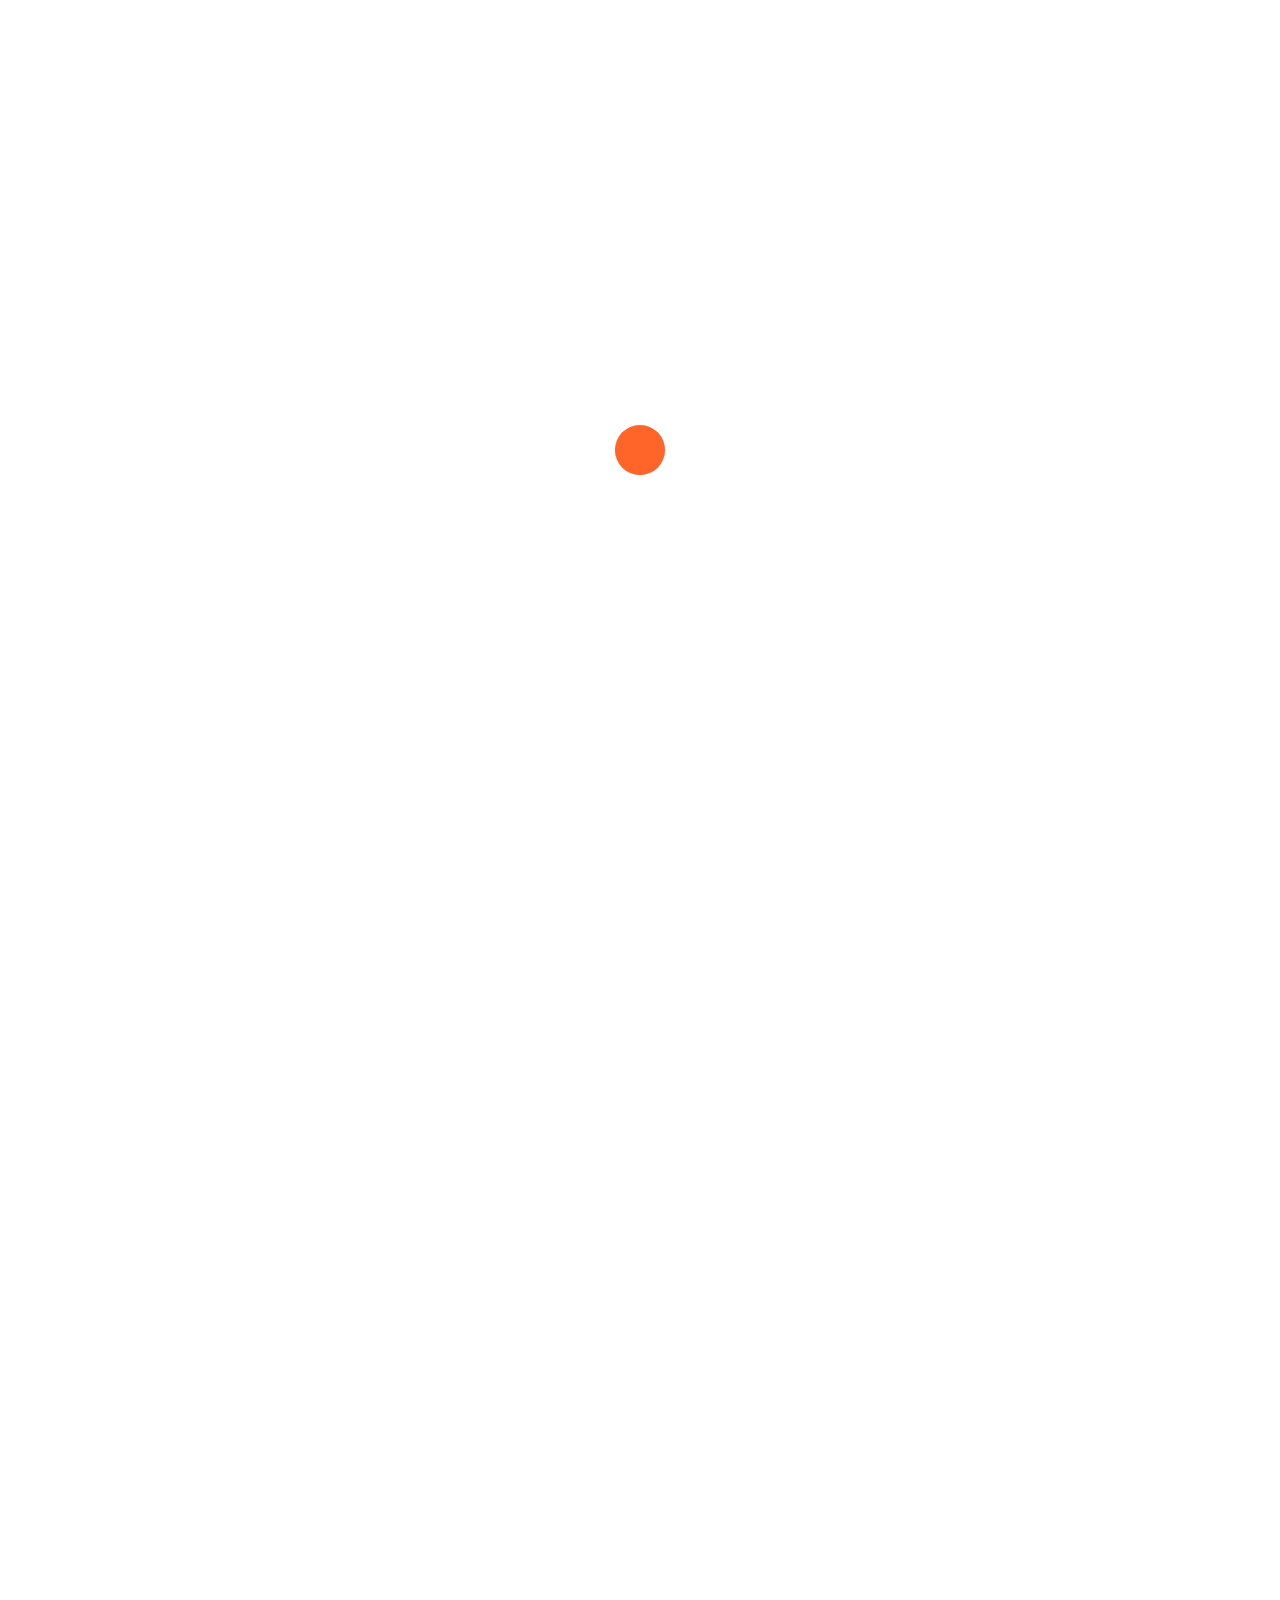
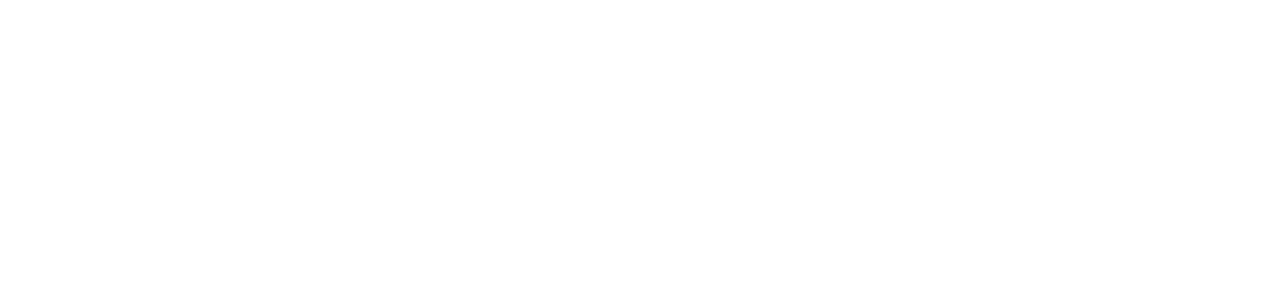
<file: blogs1.html>
<!DOCTYPE html>
<html class="no-js" lang="en">

<head>
  <meta charset="UTF-8">
  <meta name="viewport" content="width=device-width, initial-scale=1.0, maximum-scale=1">
  <!-- CSS-->
  <link rel="apple-touch-icon" sizes="60x60" href="favicons/apple-touch-icon.png">
  <link rel="icon" type="image/png" sizes="32x32" href="favicons/fav32p.png">
  <link rel="icon" type="image/png" sizes="16x16" href="favicons/fav16p.png">
  <link rel="manifest" href="favicons/site.webmanifest">
  <link rel="mask-icon" href="favicons/safari-pinned-tab.svg" color="#5bbad5">
  <meta name="msapplication-TileColor" content="#da532c">
  <meta name="theme-color" content="#ffffff">
  <link rel="stylesheet" href="css/bootstrap.min.css">
  <link rel="stylesheet" href="css/main.css">
  <title>Strapex Maroc-Carrelage et Sanitaire</title>
</head>

<body class="webpage">
  <div style="display: none">
    <svg xmlns="http://www.w3.org/2000/svg" xmlns:xlink="http://www.w3.org/1999/xlink">
      <symbol id="arrow-angle" viewBox="0 0 512.002 512.002">
        <path d="M388.425 241.951L151.609 5.79c-7.759-7.733-20.321-7.72-28.067.04-7.74 7.759-7.72 20.328.04 28.067l222.72 222.105-222.728 222.104c-7.759 7.74-7.779 20.301-.04 28.061a19.8 19.8 0 0014.057 5.835 19.79 19.79 0 0014.017-5.795l236.817-236.155c3.737-3.718 5.834-8.778 5.834-14.05s-2.103-10.326-5.834-14.051z" />
      </symbol>
      <symbol id="chevron-down" viewBox="0 0 64 64">
        <path d="M32 48.1c-1.3 0-2.4-.5-3.5-1.3L.8 20.7C-.3 19.6-.3 18 .8 17c1.1-1.1 2.7-1.1 3.7 0L32 42.8l27.5-26.1c1.1-1.1 2.7-1.1 3.7 0 1.1 1.1 1.1 2.7 0 3.7L35.5 46.5c-1.1 1.4-2.2 1.6-3.5 1.6z" />
      </symbol>
      <symbol id="arrow-long" viewBox="0 0 64 64">
        <path d="M62.6 28.3l-7.5-8.8c-1.1-1.1-2.7-1.3-3.7-.3-1.1 1.1-1.3 2.7-.3 3.7l5.3 6.4H2.7C1.1 29.3 0 30.4 0 32s1.1 2.7 2.7 2.7h53.8l-5.3 6.4c-1.1 1.1-.8 2.9.3 3.7.5.5 1.1.5 1.6.5.8 0 1.6-.3 2.1-1.1l7.5-8.8c1.8-1.7 1.8-4.9-.1-7.1z" />
      </symbol>
      <symbol id="bricks" viewBox="0 0 64 64">
        <path d="M58.7 29.3h-5.3v-8c0-2.9-2.4-5.3-5.3-5.3H16c-2.9 0-5.3 2.4-5.3 5.3v8H5.3c-2.9 0-5.3 2.4-5.3 5.3v8c0 3 2.4 5.4 5.3 5.4h53.3c2.9 0 5.3-2.4 5.3-5.3v-8c.1-3-2.3-5.4-5.2-5.4zm-10.7 0H34.7v-8H48v8zm-8 5.4v8H24v-8h16zM16 21.3h13.3v8H16v-8zM5.3 34.7h13.3v8H5.3v-8zm40 8v-8h13.3v8H45.3z" />
      </symbol>
      <symbol id="behance" viewBox="0 0 24 24">
        <path d="M12.363 14.947c0-1.848-.879-3.214-2.695-3.726 1.325-.631 2.016-1.587 2.016-3.074 0-2.932-2.192-3.647-4.721-3.647H0v14.721h7.158c2.684 0 5.205-1.283 5.205-4.274zM3.246 7.013h3.046c1.171 0 2.225.328 2.225 1.682 0 1.25-.82 1.753-1.98 1.753H3.246zm-.001 9.708v-4.054h3.538c1.429 0 2.333.594 2.333 2.102 0 1.487-1.079 1.952-2.4 1.952zM18.796 19.5c2.554 0 4.208-1.147 5.004-3.585h-2.592c-.279.91-1.429 1.391-2.321 1.391-1.721 0-2.625-1.005-2.625-2.713h7.713c.244-3.418-1.66-6.331-5.18-6.331-3.259 0-5.471 2.442-5.471 5.641 0 3.32 2.096 5.597 5.472 5.597zm-.092-9.026c1.475 0 2.217.864 2.341 2.277h-4.779c.097-1.401 1.03-2.277 2.438-2.277zM15.667 5.273h5.988v1.45h-5.988z" />
      </symbol>
      <symbol id="chevron-right" viewBox="0 0 64 64">
        <path d="M46.8 28.5L20.6.8c-1.1-1.1-2.7-1.1-3.7 0-1.1 1.1-1.1 2.7 0 3.7L42.8 32 16.6 59.5c-1.1 1.1-1.1 2.7 0 3.7.5.5 1.1.8 1.9.8s1.3-.3 1.9-.8l26.1-27.7c2.1-1.9 2.1-5.1.3-7z" />
      </symbol>
      <symbol id="chevron-left" viewBox="0 0 64 64">
        <path d="M21.1 32L47.2 4.5c1.1-1.1 1.1-2.7 0-3.7s-2.7-1.1-3.7 0L17.4 28.5c-1.9 1.9-1.9 5.1 0 6.9l26.1 27.7c.5.5 1.3.8 1.9.8.5 0 1.3-.3 1.9-.8 1.1-1.1 1.1-2.7 0-3.7L21.1 32z" />
      </symbol>
      <symbol id="close" viewBox="0 0 64 64">
        <path d="M35.4 32l19.9-19.9c1-1 1-2.4 0-3.4s-2.4-1-3.4 0L32 28.6 12 8.8c-.9-1-2.4-1-3.3 0s-1 2.4 0 3.4L28.6 32 8.7 51.9c-1 1-1 2.4 0 3.4.5.4 1 .7 1.7.7s1.2-.2 1.7-.7l20-19.9 20 19.8c.5.4 1.2.7 1.7.7s1.2-.2 1.7-.7c1-1 1-2.4 0-3.4L35.4 32z" />
      </symbol>
      <symbol id="comments-reply" viewBox="0 0 64 64">
        <path d="M64 45.3V8c0-1.6-1.1-2.7-2.7-2.7H2.7C1.1 5.3 0 6.4 0 8v48c0 1.1.5 1.9 1.3 2.4.5.3.8.3 1.3.3s.8 0 1.3-.3L22.1 48h7.2l12.3 9.9c.8.5 1.6.8 2.7.8.5 0 1.1 0 1.9-.5 1.3-.8 2.4-2.1 2.4-3.7v-1.6c3.5.8 6.7 2.7 9.1 4 1.3.8 2.9.8 4.3 0 1.3-.8 2.1-2.1 2.1-3.7 0-.8 0-1.6-.3-2.4-.3-1.1-.5-2.1-1.1-3.2.5-.1 1.3-1.2 1.3-2.3zm-42.7-2.6c-.5 0-.8 0-1.3.3L5.3 51.5V10.7h53.3v32c-2.9-2.7-6.4-4.5-10.7-5.3v-2.9c0-1.6-.8-2.9-2.4-3.7-1.3-.8-3.2-.5-4.3.5l-12.7 10c-.5.3-.8.8-1.1 1.3h-6.1zm35 5.3c.8 1.1 1.1 1.9 1.6 3.2-3.5-1.9-8-3.7-12.3-4l-2.9-.3V52l-9.3-7.5 9.3-7.5v5.1l2.4.3c4 .5 7.5 2.1 10.1 4.8l.8.8h.3z" />
        <circle cx="16" cy="24" r="5.3" />
        <circle cx="32" cy="24" r="5.3" />
        <circle cx="48" cy="24" r="5.3" />
      </symbol>
      <symbol id="customer" viewBox="0 0 64 64">
        <path d="M61.1 47.1c-1.4-4.6-5.7-7.1-10.1-5.7-3 1.1-7.1 2.2-10.3 3.3 0-.8-.3-1.6-.5-2.5-1.1-2.7-4.1-4.1-6.5-4.1h-9.8c-.5 0-1.4-.3-2.2-1.1-1.1-1.1-2.7-1.6-4.4-1.6H9.6c-4.1.3-7.1 3.5-7.1 7.6v12.8c0 3.8 3.3 7.1 7.1 7.1h9.5c1.1 0 2.5-.3 3.5-1.1 2.7 1.6 6 2.2 9.3 2.2 1.9 0 4.1-.3 5.7-.8l18-5.4c5.7-2 6.6-7.1 5.5-10.7zM9.6 57.5c-.8 0-1.6-.8-1.6-1.9V42.8c0-.8.8-1.6 1.6-1.6h7.9c.3 0 .5 0 .5.3.3.3.5.3.8.5v15.5H9.6zM54 52.8l-18 5.4c-3.5 1.1-7.6.8-11.2-1.1l-.5-.5V43.8h9.5c.5 0 1.4.3 1.4.5.3.3-.3 1.1-.5 1.4-.8 1.1-1.9 2.2-2.2 3.5 0 1.4 1.1 2.5 2.5 2.5 2.5-.3 5.2-1.4 7.6-1.9 3.3-1.1 6.5-2.2 9.8-3.3 1.4-.5 3 .5 3.3 2.2.7 2-.1 3.3-1.7 4.1zm-3.3-36.5c4.4 0 8.2-3.5 8.2-8.2 0-4.4-3.5-8.2-8.2-8.2s-8.2 3.5-8.2 8.2 3.9 8.2 8.2 8.2zm0-10.6c1.4 0 2.7 1.1 2.7 2.7s-1.1 2.7-2.7 2.7-2.7-1-2.7-2.7 1.4-2.7 2.7-2.7zm-2.4 32.7h3.3c4.4 0 7.9-3.5 7.9-7.9v-5.7c0-4.4-3.5-7.9-7.9-7.9h-3c-4.4 0-7.9 3.5-7.9 7.9v5.4c-.1 4.7 3.5 8.2 7.6 8.2zm-2.2-13.9c0-1.4 1.1-2.5 2.5-2.5h3c1.4 0 2.5 1.1 2.5 2.5v5.7c0 1.4-1.1 2.5-2.5 2.5h-3.3c-1.1 0-2.2-1.1-2.2-2.7v-5.5z" />
      </symbol>
      <symbol id="facebook-outline" viewBox="0 0 64 64">
        <path d="M37.2 64H28c-2.5 0-4.5-2-4.5-4.5V37H17c-2.5 0-4.5-2-4.5-4.5v-6.9c0-2.5 2-4.6 4.5-4.6h6.5v-5.5c0-9.1 6.2-15.5 15-15.5H47c1.4 0 2.5 1.1 2.5 2.5v13c0 1.4-1.1 2.5-2.5 2.5h-5.5v3H47c1.4.1 2.7.7 3.5 1.8.8 1.1 1.2 2.4.9 3.8l-1.3 6.7c-.3 2.1-2.1 3.7-4.4 3.7h-4.3v22.5c.1 2.5-1.9 4.5-4.2 4.5zm-8.7-5h8V34.5c0-1.4 1.1-2.5 2.5-2.5h6.3l1.2-6H39c-1.4 0-2.5-1.1-2.5-2.5v-8c0-1.4 1.1-2.5 2.5-2.5h5.5V5h-6c-6.1 0-10 4.1-10 10.5v8c0 1.4-1.1 2.5-2.5 2.5h-8.5v6H26c1.4 0 2.5 1.1 2.5 2.5V59z" />
      </symbol>
      <symbol id="envelope-alt" viewBox="0 0 64 64">
        <path d="M58.7 10.7H5.3C2.4 10.7 0 13.1 0 16v32c0 2.9 2.4 5.3 5.3 5.3h53.3c2.9 0 5.3-2.4 5.3-5.3V16c.1-2.9-2.3-5.3-5.2-5.3zm0 35.7L40.5 29.3l18.1-10.9v28zM28.3 32.3c1.1.8 2.4 1.1 3.7 1.1 1.3 0 2.7-.3 3.7-1.1L52.5 48H10.7l17.1-16 .5.3zm24-16.3L33.1 27.7c-.5.3-1.3.3-1.9 0L11.7 16h40.6zM23.2 29.1L5.3 45.9V18.4l17.9 10.7z" />
      </symbol>
      <symbol id="facebook" viewBox="0 0 64 64">
        <path d="M47.9 25.6H40V15h6.5c1.1 0 2-.9 2-2V2c0-1.1-.9-2-2-2h-7.6C30.7 0 25 5.9 25 14.4v11.2h-9c-1.5 0-2.7 1.2-2.7 2.8v7.4c0 1.5 1.2 2.7 2.7 2.7h9v22.9c0 1.5 1.2 2.7 2.7 2.7h9.8c.6 0 1.2-.3 1.6-.7.5-.5.7-1.2.7-1.8V38.4h6.8c1.3 0 2.4-.9 2.6-2.1v-.2l1.4-7.1c.2-.8 0-1.6-.6-2.4-.4-.5-1.2-.9-2.1-1z" />
      </symbol>
      <symbol id="dribbble" viewBox="0 0 64 64">
        <path d="M32 0C14.4 0 0 14.4 0 32s14.4 32 32 32 32-14.4 32-32S49.6 0 32 0zm27 32.8c-6.2-.5-12.7 0-19.1 1.5-.9-2.4-1.8-4.7-2.8-6.9 6.6-2.2 12.7-5.4 18-9.3C57.6 22.2 59 26.9 59 32v.8zm-6.8-18.7c-5 3.7-10.9 6.7-17.2 8.8-3.3-6.6-7.1-12.3-11-16.6 2.5-.9 5.2-1.3 8-1.3 8 0 15.2 3.5 20.2 9.1zM19 8.3c3.9 3.9 7.7 9.4 11.1 15.9-8.2 2-16.7 2.3-24.2.9C7.8 17.9 12.6 11.9 19 8.3zM5.1 30.1c3.4.6 7 1 10.6 1 5.4 0 11-.7 16.6-2.2 1 2.2 1.9 4.4 2.8 6.7C25.8 38.4 17.6 43 11 48.9 7.2 44.3 5 38.4 5 32c0-.6 0-1.3.1-1.9zm9.4 22.4c6.1-5.4 13.7-9.6 22.2-12.2.3 1 .7 2.1 1 3.2 1.4 4.8 2.4 9.5 3.2 14-2.8 1-5.7 1.5-8.8 1.5-6.8 0-12.9-2.5-17.6-6.5zm31 2.8c-.7-4.3-1.8-8.7-3.1-13.2l-.9-3c5.7-1.2 11.4-1.7 16.8-1.3-1.6 7.5-6.3 13.8-12.8 17.5z" />
      </symbol>
      <symbol id="github-original" viewBox="0 0 64 64">
        <path d="M32 .8C14.4.8 0 15.1 0 32.8c0 14.1 9.2 26.1 21.9 30.4 1.6.3 2.2-.7 2.2-1.5 0-.7 0-2.8-.1-5.5-8.9 2-10.8-4.3-10.8-4.3-1.5-3.7-3.6-4.6-3.6-4.6-2.9-2 .2-2 .2-2 3.2.2 4.9 3.3 4.9 3.3 2.8 4.9 7.5 3.5 9.3 2.6.3-2.1 1.1-3.5 2-4.3-7-.7-14.5-3.5-14.5-15.7 0-3.5 1.3-6.3 3.3-8.5-.3-.8-1.4-4 .3-8.5 0 0 2.7-.9 8.8 3.3 2.6-.7 5.3-1.1 8-1.1s5.5.3 8 1.1c6.1-4.1 8.7-3.3 8.7-3.3 1.7 4.4.7 7.7.3 8.5 2 2.2 3.3 5.1 3.3 8.5 0 12.2-7.5 15-14.6 15.7 1.1 1 2.2 3 2.2 5.9 0 4.3-.1 7.7-.1 8.7 0 .9.6 1.8 2.2 1.5C54.8 58.8 64 46.8 64 32.7 63.9 15.1 49.6.8 32 .8z" />
      </symbol>
      <symbol id="google-plus" viewBox="0 -91 512 512">
        <path d="M166 60c34.668 0 66.027 17.79 84 42.3l42.598-42.902C267.12 26.27 218.086 0 166 0 74.8 0 0 73.8 0 165s74.8 165 166 165c75.602 0 139.2-50.7 158.7-120 4.198-14.402 6.3-29.402 6.3-45v-15H181v59.988h79.5C244 245.391 207.7 270 166 270c-57.898 0-106-47.102-106-105S108.102 60 166 60zm0 0M466 90h-60v45h-45v60h45v45h60v-45h46v-60h-46zm0 0" />
      </symbol>
      <symbol id="heart-filled" viewBox="0 0 64 64">
        <path d="M30.6 59c.8.8 2.1.8 2.8 0l25.8-26.1c3.2-3.2 4.8-7.5 4.8-11.7s-1.6-8.8-5.1-12c-6.4-6.4-17.3-6.4-23.7 0L32 12.7l-3.5-3.5c-3.4-3.2-7.7-4.8-12-4.8S8 6 4.8 9.2c-6.4 6.4-6.4 17.3 0 23.7L30.6 59z" />
      </symbol>
      <symbol id="map-marker" viewBox="0 0 64 64">
        <path d="M32 0C18.7 0 8 11.2 8 25.3c0 12 16.5 31.7 21.6 37.6.5.8 1.6 1.1 2.4 1.1 1.1 0 1.9-.5 2.4-1.1C39.5 57.1 56 37.1 56 25.3 56 11.2 45.3 0 32 0zm0 57.6c-9.1-10.7-18.7-24.8-18.7-32.3 0-11.2 8.3-20 18.7-20s18.7 9.1 18.7 20c0 7.5-9.6 21.6-18.7 32.3z" />
        <path d="M32 13.3c-5.9 0-10.7 4.8-10.7 10.7S26.1 34.7 32 34.7 42.7 29.9 42.7 24 37.9 13.3 32 13.3zm0 16c-2.9 0-5.3-2.4-5.3-5.3s2.4-5.3 5.3-5.3 5.3 2.4 5.3 5.3-2.4 5.3-5.3 5.3z" />
      </symbol>
      <symbol id="instagram" viewBox="0 0 64 64">
        <path d="M32 16.9c-8.3 0-15 6.8-15 15.1s6.7 15.1 15 15.1S47 40.3 47 32s-6.7-15.1-15-15.1zm0 25.2c-5.5 0-10-4.5-10-10.1s4.5-10.1 10-10.1S42 26.4 42 32s-4.5 10.1-10 10.1zM47 10c-2.8 0-5 2.3-5 5s2.2 5 5 5 5-2.3 5-5-2.2-5-5-5z" />
        <path d="M48 0H16C7.2 0 0 7.2 0 16v31.7C0 56.7 7.3 64 16.3 64h31.5C56.7 64 64 56.7 64 47.7V16c0-8.8-7.2-16-16-16zm11 47.7C59 53.9 54 59 47.8 59H16.3C10.1 59 5 54 5 47.8V16C5 9.9 9.9 5 16 5h32c6.1 0 11 4.9 11 11v31.7z" />
      </symbol>
      <symbol id="logo" viewBox="0 0 200 80.2">
        <style type="text/css">
          .st0{fill:#A39166;}
          .st1{fill:#231F20;}
        </style>
        <g>
          <path class="st0" d="M27.5,43.8c0,1.1-0.2,2.3-0.7,3.4c-0.8,2.1-2.1,3.6-4,4.6c-1.8,1-4,1.4-6.5,1.4c-2.4,0-4.7-0.4-6.7-1.2
            c-2-0.8-4-2.2-5.9-4.1l-0.3-0.3L4,47.2l1.8-2.8l0.4,0.8c0.9,1.9,1.7,3.1,2.9,4.6c2.1,1.4,4.3,2,6.5,2c3,0,7.9-2.4,8.5-5.9
            c0.1-0.9,0-1.6-0.3-2.2c-0.4-0.6-0.9-1.2-1.6-1.7c-0.8-0.5-1.7-1-2.9-1.5c-1.1-0.4-2.4-0.9-3.8-1.2c-1.2-0.3-2.5-0.7-3.9-1.1
            c-1.4-0.4-2.7-1.1-3.9-1.8c-1.2-0.8-2.2-1.8-2.9-3c-0.8-1.2-1.1-2.8-1-4.7c0.1-1.7,0.5-3.1,1.2-4.3c0.7-1.2,1.6-2.1,2.7-2.8
            c1.1-0.7,2.3-1.2,3.5-1.5c1.3-0.3,2.5-0.5,3.8-0.5c0.9,0,1.9,0.1,2.8,0.3c0.9,0.2,1.9,0.4,2.8,0.8c0,0,0.1,0,0.1,0l0.4,0.2
            l-0.3,0.5l-0.5,3.4L19.7,24c-1.7-1.4-2.9-2.2-4.7-3.1c-2.7,0.3-6,1.8-7.1,4.2c-0.4,0.7-0.5,1.5-0.5,2.4c0,0.7,0.1,1.4,0.4,1.8
            c0.3,0.5,0.8,0.9,1.4,1.3c0.7,0.4,1.7,0.8,2.9,1.2c1.2,0.4,2.7,0.9,4.5,1.5c2,0.6,3.7,1.3,5.1,2c1.4,0.7,2.6,1.4,3.4,2.2
            c0.9,0.8,1.5,1.8,1.9,2.8C27.3,41.2,27.5,42.4,27.5,43.8z"/>
          <path class="st0" d="M51.1,50.9l-0.3,0.3c-0.7,0.8-1.5,1.3-2.3,1.6c-0.8,0.3-1.7,0.4-2.6,0.4c-0.8,0-2.6-0.1-3.5-0.4
            c-0.8-0.3-1.6-0.8-2.2-1.6c-0.6-0.7-1.2-1.7-1.5-2.9c-0.4-1.2-0.6-2.7-0.6-4.5V33.6h-4v-1.2l0.3-0.1c2.5-1,6-3.6,7.8-6.7l0.9-1.6
            v19.9c0,2.6,0.2,4.5,0.7,5.7c0.3,0.7,1,2.2,2.4,2.2c1.1,0,2.2-1.2,3-2.2l0.4-0.5L51.1,50.9z"/>
          <path class="st0" d="M74.1,28.1L74,28.5c-0.1,0.6-0.2,1.1-0.3,1.7c-0.1,0.5-0.2,1.1-0.3,1.7l-0.1,0.8l-0.6-0.5
            c-1.2-0.9-4.2-1-5.4-0.4c-0.7,0.3-1.5,1.3-2.1,2.9v18.5h-5V28.1l3.6-0.1l1.3,2.9l0,0.4c0.5-0.7,1.2-1.4,1.9-2
            c1.3-1,2.9-1.5,4.9-1.5c0.5,0,1.1,0.1,1.7,0.1L74.1,28.1z"/>
          <path class="st0" d="M102,40.6v12.6h-3.7l-0.8-1.7c-0.5,0.3-1.1,0.7-1.9,1c-1.2,0.5-3.1,0.7-4.3,0.7c-1,0-2.1-0.1-3.4-0.4
            c-1.2-0.3-2.2-0.9-3-1.7c-0.8-0.8-1.4-1.7-1.8-2.8c-0.4-1-0.6-2.1-0.6-3.3c0-1.1,0.2-2.2,0.6-3.2c0.4-1,1-2,1.8-2.8
            c0.8-0.8,1.8-1.4,3-1.7c0.8-0.2,2-0.4,2.9-0.5l0.4-0.1c0.9-0.1,1.8-0.3,2.6-0.5c0.8-0.2,1.5-0.4,2.1-0.6c0.7-0.3,1-0.7,0.9-1.4
            c-0.1-1.1-0.5-2.2-1.1-3c-1.6-2-4.6-2.5-6.4-1.1c-1.7,1.3-1.9,3-2,4.3c0,0.2,0,0.4-0.1,0.6l-0.1,0.7l-4.7-2.4l0.3-0.5
            c3.5-5.1,8.3-5.1,10.3-5.1l0.2,0c4.4,0,6.7,3,7.3,4.8c0.4,1.1,0.1,2.5-0.8,3.1c-0.9,0.7-2.5,1.3-4.8,1.9c-3.3,0.9-6.5,1.7-7.4,5.4
            c-0.5,2.1-0.2,4.4,0.8,6c0.6,1,1.5,1.6,2.4,1.8c3.2,0.6,5-0.7,6.1-1.8c0.1-0.6,0-3.4-0.1-6l0-0.3L102,40.6z"/>
          <path class="st0" d="M134.5,40.6c0,2.2-0.3,4.1-0.9,5.6c-0.6,1.6-1.5,2.9-2.5,3.9c-1,1-2.2,1.8-3.5,2.3c-2.7,1-5.4,1-7.8-0.1
            c-0.8-0.4-1.5-0.8-2.1-1.4v11.6h-5.1V28.4h3.9l0.7,1.9c0.7-0.6,1.4-1.1,2.3-1.4c2.2-0.9,5-0.9,7.7,0.1c1.3,0.5,2.6,1.3,3.6,2.3
            c1.1,1,2,2.3,2.7,3.9C134.1,36.6,134.4,38.5,134.5,40.6z M128.8,39.4c-0.1-1.5-0.4-2.8-0.8-3.8c-0.8-1.8-2.7-4.2-5.1-5.1
            c-1.3-0.5-2.4-0.4-3.5,0.1c-0.6,0.3-1.3,0.9-1.8,1.4v16.3c0.7,0.7,1.4,1.5,1.9,1.8c0.9,0.5,1.9,0.7,3,0.7c4.1,0,5.6-4.5,6.1-6.4
            C128.9,43.1,129,41.4,128.8,39.4z"/>
          <path class="st0" d="M165.1,40.4c-0.9,2-3.9,1.8-4,1.8c-0.1,0-9,0-11.8,0c0.1,2.2,0.7,3.8,2,5.4c0.9,1.2,2.1,2.1,3.3,2.6
            c1.6,0.7,3,0.8,4.3,0.3c2.4-0.9,3.5-3.5,3.5-3.5l0.3-0.6l1.7,1.4l-0.3,0.4c-2.6,3.3-5.8,5-9.2,5c-0.3,0-0.6,0-1,0l-0.1,0
            c-7.6-0.5-9.4-7.4-9.8-9.4l0-0.2c0.3-2.7,4.5-3,4.6-3c0.4,0,9.3,0,11.5,0c0.3-3.7-0.4-6.6-2.1-8.4c-1.5-1.6-3.3-2-3.6-2
            c-5.4,0.6-5.8,9-5.8,9.1l0,0.4l-0.4,0c-3.3,0.4-4.6-1-4.6-1l-0.2-0.2l0-0.2c1.8-9.6,8.4-10.2,10.9-10.3l0.1,0
            c4.6-0.1,7.2,2.3,8.6,4.4C165.1,35.4,165.6,39.2,165.1,40.4z"/>
          <path class="st0" d="M195.3,53.2h-5.8l-6.9-9.8l-6.9,9.8l-1.9,0l7.9-11.1l-10.1-14.3h5.7l7.2,10.2l7.2-10.2l1.9,0l-8.2,11.6
            L195.3,53.2z"/>
        </g>
        <g>
          <path class="st1" d="M61.5,11h0.9v2.6c-0.7,0.6-1.6,0.9-2.6,0.9c-2.1,0-3.6-1.5-3.6-3.5c0-2,1.5-3.5,3.6-3.5c1.1,0,2,0.4,2.6,1
            l-0.6,0.6c-0.6-0.5-1.2-0.8-2-0.8c-1.6,0-2.7,1.1-2.7,2.6c0,1.5,1.1,2.6,2.7,2.6c0.6,0,1.1-0.1,1.6-0.4V11z"/>
          <path class="st1" d="M77.6,14.4l-1.5-2.1c-0.1,0-0.3,0-0.4,0h-1.7v2.1h-1V7.6h2.6c1.8,0,2.8,0.9,2.8,2.4c0,1-0.5,1.8-1.5,2.1
            l1.6,2.3H77.6z M77.6,10c0-1-0.6-1.5-1.9-1.5h-1.6v3.1h1.6C77,11.5,77.6,10.9,77.6,10z"/>
          <path class="st1" d="M88.5,11c0-2,1.5-3.5,3.6-3.5c2.1,0,3.6,1.5,3.6,3.5c0,2-1.5,3.5-3.6,3.5C90,14.5,88.5,13,88.5,11z M94.8,11
            c0-1.5-1.1-2.6-2.6-2.6c-1.5,0-2.6,1.1-2.6,2.6c0,1.5,1.1,2.6,2.6,2.6C93.6,13.6,94.8,12.5,94.8,11z"/>
          <path class="st1" d="M106,11.5V7.6h1v3.8c0,1.5,0.7,2.2,1.9,2.2c1.2,0,1.9-0.7,1.9-2.2V7.6h0.9v3.9c0,2-1.1,3-2.9,3
            C107.1,14.5,106,13.4,106,11.5z"/>
          <path class="st1" d="M128.1,10c0,1.5-1.1,2.4-2.8,2.4h-1.7v2.1h-1V7.6h2.6C127,7.6,128.1,8.5,128.1,10z M127.1,10
            c0-1-0.6-1.5-1.9-1.5h-1.6v3h1.6C126.5,11.5,127.1,10.9,127.1,10z"/>
          <path class="st1" d="M143.3,13.6v0.8h-4.9V7.6h4.8v0.8h-3.8v2.1h3.4v0.8h-3.4v2.2H143.3z"/>
        </g>
        <g>
          <path class="st1" d="M61.9,74.3l0-4.8l-2.4,4h-0.4l-2.4-4v4.8h-0.9v-6.6h0.8l2.8,4.7l2.7-4.7h0.8l0,6.6H61.9z"/>
          <path class="st1" d="M81.4,72.7h-3.5l-0.7,1.7h-1l3-6.6h0.9l3,6.6h-1L81.4,72.7z M81.1,71.9l-1.4-3.3l-1.4,3.3H81.1z"/>
          <path class="st1" d="M101.8,74.4l-1.5-2.1c-0.1,0-0.3,0-0.4,0h-1.7v2.1h-1v-6.8h2.6c1.8,0,2.8,0.9,2.8,2.4c0,1-0.5,1.8-1.5,2.1
            l1.6,2.3H101.8z M101.7,70c0-1-0.6-1.5-1.9-1.5h-1.6v3.1h1.6C101.1,71.5,101.7,71,101.7,70z"/>
          <path class="st1" d="M116.9,71c0-1.9,1.5-3.4,3.5-3.4c2,0,3.5,1.4,3.5,3.4c0,2-1.5,3.4-3.5,3.4C118.4,74.4,116.9,73,116.9,71z
              M123,71c0-1.5-1.1-2.5-2.6-2.5c-1.5,0-2.6,1.1-2.6,2.5c0,1.5,1.1,2.6,2.6,2.6C121.9,73.6,123,72.5,123,71z"/>
          <path class="st1" d="M137.7,71c0-2,1.5-3.4,3.5-3.4c1,0,1.9,0.4,2.5,1l-0.6,0.6c-0.5-0.5-1.1-0.8-1.9-0.8c-1.5,0-2.6,1.1-2.6,2.5
            c0,1.5,1.1,2.6,2.6,2.6c0.7,0,1.4-0.3,1.9-0.8l0.6,0.6c-0.6,0.7-1.5,1-2.5,1C139.2,74.4,137.7,73,137.7,71z"/>
        </g>
      </symbol>
      <!-- <symbol id="logo" viewBox="0 0 600 600">
        <path d="M0 259h39.9v301h5.4c53.7 0 107.3-.1 161 .1 4.2 0 5.6-1.3 6.7-5.2 28.3-96.6 56.7-193.1 85.1-289.7.4-1.4.9-2.7 1.9-5.6 1 3.1 1.5 4.9 2.1 6.7 28.3 96.2 56.6 192.5 84.9 288.7.9 3 1.6 5 5.8 5 54.5-.2 109-.1 163.5-.1h3.3V40.2H40.1v158.7H0V0h600v600H359c-4.3-14.6-8.5-29.3-12.8-43.9-12.2-41.6-24.4-83.2-36.7-124.8-3-10.1-6-20.2-9.4-31.7-1 2.8-1.6 4.1-2 5.4-3.1 10.5-6.1 21-9.2 31.6-16 54.5-32 109-48 163.4H-.1C0 486.3 0 372.7 0 259z" />
      </symbol> -->
      <symbol id="grid" viewBox="0 0 270 270">
        <path d="M114 0H10C4.5 0 0 4.5 0 10v104c0 5.5 4.5 10 10 10h104c5.5 0 10-4.5 10-10V10c0-5.5-4.5-10-10-10zm-10 104H20V20h84v84zM260 0H156c-5.5 0-10 4.5-10 10v104c0 5.5 4.5 10 10 10h104c5.5 0 10-4.5 10-10V10c0-5.5-4.5-10-10-10zm-10 104h-84V20h84v84zm-136 42H10c-5.5 0-10 4.5-10 10v104c0 5.5 4.5 10 10 10h104c5.5 0 10-4.5 10-10V156c0-5.5-4.5-10-10-10zm-10 104H20v-84h84v84zm156-104H156c-5.5 0-10 4.5-10 10v104c0 5.5 4.5 10 10 10h104c5.5 0 10-4.5 10-10V156c0-5.5-4.5-10-10-10zm-10 104h-84v-84h84v84z" />
      </symbol>
      <symbol id="package" viewBox="0 0 17 17">
        <path d="M8.517-.035L0 3.186v10.693l8.5 3.188 8.5-3.188V3.187L8.517-.035zm6.567 3.563l-2.586.97-6.557-2.489 2.575-.974 6.568 2.493zM8.5 5.997L1.919 3.529l2.609-.986 6.551 2.487-2.579.967zM1 4.253l7 2.625v8.932l-7-2.625V4.253zM9 15.81V6.878l7-2.625v8.932L9 15.81z" />
      </symbol>
      <symbol id="menu" viewBox="0 -53 384 384">
        <path d="M368 154.668H16c-8.832 0-16-7.168-16-16s7.168-16 16-16h352c8.832 0 16 7.168 16 16s-7.168 16-16 16zM368 32H16C7.168 32 0 24.832 0 16S7.168 0 16 0h352c8.832 0 16 7.168 16 16s-7.168 16-16 16zm0 245.332H16c-8.832 0-16-7.168-16-16s7.168-16 16-16h352c8.832 0 16 7.168 16 16s-7.168 16-16 16zm0 0" />
      </symbol>
      <symbol id="pinterest" viewBox="0 0 64 64">
        <path d="M.2 31.9c0 .5 0 1 .1 1.5v.5c0 .3.1.7.1 1.1 0 .1 0 .3.1.5.1.4.1.8.1 1.2 0 .1 0 .2.1.3.1.5.1.9.3 1.4 0 .1.1.3.1.4.1.3.1.7.2 1 .1.1.1.3.1.5.1.3.2.7.3 1 .1.1.1.3.1.4.1.5.3.9.5 1.3.1.1.1.3.1.4.1.3.3.6.4.9.1.1.1.3.2.5.1.3.3.5.4.9.1.1.1.3.2.5.2.4.4.8.6 1.1.1.1.1.2.2.3.2.3.3.6.5.9-.1-.1.1.1.1.3.1.3.3.5.5.7.1.1.2.3.3.5.2.3.4.5.6.8.1.1.1.2.2.3.3.3.5.7.8 1 .1.1.2.3.3.4.2.2.4.4.5.7l.4.4c.2.2.4.5.6.7.1.1.2.3.3.3l.9.9c.1.1.3.2.3.3.2.2.5.4.7.6.1.1.3.3.4.3.2.2.5.4.7.5.1.1.3.2.4.3.3.3.7.5 1.1.8.1.1.2.1.3.2.3.2.6.4.9.5.1.1.3.2.5.3.3.1.5.3.8.5.1.1.3.1.4.3.4.2.7.4 1.1.6.1 0 .1.1.1.1.4.2.9.4 1.3.6.1.1.3.1.4.1.2.1.3.1.5.2-.3-2.5-.5-6.4.1-9.2.6-2.5 3.7-15.9 3.7-15.9s-.9-1.9-.9-4.7c0-4.5 2.6-7.8 5.8-7.8 2.7 0 4.1 2.1 4.1 4.5 0 2.7-1.7 6.8-2.7 10.6-.7 3.2 1.6 5.8 4.7 5.8 5.6 0 10-6 10-14.6 0-7.6-5.5-13-13.3-13-9.1 0-14.4 6.8-14.4 13.8 0 2.7 1.1 5.6 2.4 7.3.3.3.3.6.2.9-.3 1-.8 3.2-.9 3.6-.1.6-.5.7-1.1.4-4-1.9-6.4-7.7-6.4-12.4 0-10 7.3-19.3 21.1-19.3 11.1 0 19.7 7.9 19.7 18.4 0 11-6.9 19.9-16.5 19.9-3.3 0-6.2-1.7-7.3-3.7 0 0-1.6 6.1-2 7.6-.7 2.8-2.7 6.2-4 8.4.4.1.9.3 1.3.4.1.1.3.1.5.1.3.1.7.1.9.2.1.1.3.1.5.1.4.1.9.1 1.3.2h.1c.5.1.9.1 1.4.2.1 0 .3 0 .5.1.3.1.7.1 1.1.1h.4c.5 0 1 .1 1.5.1C49.7 63.8 64 49.5 64 31.9c0-13.6-8.5-25.2-20.4-29.8-.3-.3-.7-.5-1.1-.7-.9-.3-1.9-.6-2.9-.8-.9-.2-1.7-.4-2.5-.5C36 0 35-.2 33.9-.2h-1.7c-1.1 0-2.2.1-3.3.1-.5.1-1.1.1-1.6.2C11.9 2.7.2 16 .2 31.9z" />
      </symbol>
      <symbol id="phone" viewBox="0 0 64 64">
        <path d="M61.6 44.1l-9.3-5.9c-2.4-1.3-5.3-.8-6.9 1.3l-2.1 3.2c-12-7.2-19.5-16.8-22.4-21.1l3.5-2.1c1.1-.8 1.9-1.9 2.1-3.2.3-1.3 0-2.7-.8-3.7l-6.1-8.8C18 1.7 15.1.9 12.9 2.2L4 7c-.5.3-.8.5-1.3.8C-4 15 2.1 31.3 17.6 45.9c11.2 10.7 23.2 16.5 31.7 16.5 3.2 0 5.9-.8 7.7-2.4l1.1-1.1 5.1-8c1.6-2.3.8-5.5-1.6-6.8zm-8 11.9c-4.6 3.8-18.9-1-32.5-13.8C7.7 29.4 2.7 15.8 6.7 11.5L15 6.7l5.9 8.5-3.5 2.1c-1.1.8-1.9 1.9-2.1 3.2-.3 1.3 0 2.7.8 3.7 2.9 4.3 11.2 15.2 24.3 23.2 2.4 1.3 5.3.8 6.9-1.3l2.4-3.5 9.1 5.6-5.2 7.8z" />
      </symbol>
      <symbol id="ruler-pencil" viewBox="0 0 17 17">
        <path d="M4.492 0H2.508c-.827 0-1.5.673-1.5 1.5v10.657l2.521 4.956 2.464-4.959V1.5A1.503 1.503 0 004.492 0zM2.508 1h1.984c.275 0 .5.225.5.5v1.019H2.008V1.5a.5.5 0 01.5-.5zm-.5 3.55V3.519h2.984V4.55H2.008zm1.94 9.471h-.87l-1.07-2.104V5.55h1v6.481h1V5.55h.984v6.37l-1.044 2.101zM8 0v17h7V0H8zm6 16H9v-.984h2v-1H9V13h1v-1H9v-1h2v-1H9v-.984h1v-1H9v-1h2v-1H9V5h1V4H9V3h2V2H9V1h5v15z" />
      </symbol>
      <symbol id="play" viewBox="0 0 64 64">
        <path d="M56.6 27.9L12.8.7C11.2-.1 9.3-.4 8 .7c-1.6.5-2.7 2.1-2.7 4v54.7c0 1.6 1.1 3.2 2.4 4 .8.3 1.6.5 2.4.5s1.9-.3 2.7-.8L56.6 36c1.3-.8 2.1-2.4 2.1-4s-.8-3.3-2.1-4.1zm-46 30.2V5.8L52.8 32 10.6 58.1z" />
      </symbol>
      <symbol id="rss" viewBox="0 0 448 448">
        <circle cx="64" cy="384" r="64" />
        <path d="M0 149.344v85.344c117.632 0 213.344 95.68 213.344 213.312h85.312c0-164.672-133.984-298.656-298.656-298.656z" />
        <path d="M0 0v85.344C200 85.344 362.688 248 362.688 448H448C448 200.96 247.04 0 0 0z" />
      </symbol>
      <symbol id="search" viewBox="0 0 64 64">
        <path d="M62.9 56.5l-17-13.8c7.2-9.9 6.1-23.7-2.7-32.5C38.4 5.3 32 2.7 25.3 2.7s-13 2.6-17.8 7.4S0 21.3 0 28s2.7 13.1 7.5 17.9c5.1 5.1 11.5 7.5 17.9 7.5 6.1 0 12.3-2.1 17.1-6.7l17.3 14.1c.5.5 1.1.5 1.6.5.8 0 1.6-.3 2.1-1.1.8-1 .8-2.6-.6-3.7zM25.3 48c-5.3 0-10.4-2.1-14.1-5.9-3.7-3.7-5.9-8.8-5.9-14.1s2.1-10.4 5.9-14.1S20 8 25.3 8s10.4 2.1 14.1 5.9 5.9 8.8 5.9 14.1-2.1 10.4-5.9 14.1c-3.7 3.8-8.7 5.9-14.1 5.9z" />
      </symbol>
      <symbol id="ticket-alt" viewBox="0 0 64 64">
        <path d="M48.7 0H16.2c-4.5 0-8 3.5-8 8v52.5c0 1.1.8 2.1 1.9 2.7 1.1.3 2.4 0 2.9-1.1l4.5-6.7 5.1 7.5c.5.8 1.3 1.1 2.1 1.1s1.6-.5 2.1-1.1l5.1-7.5 5.1 7.5c.5.8 1.3 1.1 2.1 1.1s1.6-.5 2.1-1.1l5.1-7.5 4.5 6.9c.5 1.1 1.9 1.3 2.9 1.1 1.1-.3 1.9-1.3 1.9-2.7V8c1.1-4.5-2.4-8-6.9-8zm2.1 51.7L49 48.8c-.5-.8-1.3-1.1-2.1-1.1s-1.6.5-2.1 1.1l-5.1 7.5-5.1-7.5c-.8-.5-1.6-1.1-2.4-1.1s-1.6.5-2.1 1.1L25 56.3l-5.1-7.5c-.5-.8-1.3-1.1-2.1-1.1s-1.6.5-2.1 1.1l-2.1 2.9V8c0-1.6 1.1-2.7 2.7-2.7h32C49.9 5.3 51 6.4 51 8v43.7z" />
        <path d="M42.8 18.7H21.5c-1.6 0-2.7 1.1-2.7 2.7s1.1 2.7 2.7 2.7h21.3c1.6 0 2.7-1.1 2.7-2.7 0-1.7-1.1-2.7-2.7-2.7zm0 10.6H21.5c-1.6 0-2.7 1.1-2.7 2.7s1.1 2.7 2.7 2.7h21.3c1.6 0 2.7-1.1 2.7-2.7s-1.1-2.7-2.7-2.7z" />
      </symbol>
      <symbol id="timer" viewBox="0 0 64 64">
        <path d="M34.7 10.9V5.3H40c1.6 0 2.7-1.1 2.7-2.7S41.6 0 40 0H24c-1.6 0-2.7 1.1-2.7 2.7s1.1 2.7 2.7 2.7h5.3V11c-13.3 1.3-24 12.8-24 26.4C5.3 52 17.3 64 32 64s26.7-12 26.7-26.7c0-13.8-10.7-25-24-26.4zM32 58.7c-11.7 0-21.3-9.6-21.3-21.3S20.3 16 32 16s21.3 9.6 21.3 21.3S43.7 58.7 32 58.7z" />
        <path d="M45.3 34.7H34.7V24c0-1.6-1.1-2.7-2.7-2.7s-2.7 1.1-2.7 2.7v10.7h-2.7c-1.6 0-2.7 1.1-2.7 2.7s1.1 2.7 2.7 2.7h2.7v2.7c0 1.6 1.1 2.7 2.7 2.7s2.7-1.1 2.7-2.7V40h10.7c1.6 0 2.7-1.1 2.7-2.7-.1-1.6-1.2-2.6-2.8-2.6z" />
      </symbol>
      <symbol id="tumblr">
        <path d="M9.104.5v4.042h3.793v2.51H9.104v4.104c0 .927.042 1.521.146 1.792.094.261.281.468.541.625.354.218.761.323 1.219.323.813 0 1.615-.261 2.417-.793v2.521c-.688.323-1.302.552-1.854.678a7.612 7.612 0 01-1.803.197c-.729 0-1.374-.094-1.938-.281a4.149 4.149 0 01-1.437-.781c-.395-.343-.676-.708-.822-1.093-.156-.386-.229-.947-.229-1.677V7.052H3.573V4.791a4.907 4.907 0 001.614-.874 4.464 4.464 0 001.074-1.375C6.531 2 6.719 1.323 6.823.5h2.281z" />
      </symbol>
      <symbol id="twitter" viewBox="0 0 64 64">
        <path d="M20.1 58.1c24.2 0 37.4-20 37.4-37.4 0-.5 0-1.1-.1-1.7 2.6-1.9 4.8-4.2 6.5-6.8-2.4 1.1-4.9 1.8-7.6 2.1 2.7-1.6 4.8-4.2 5.8-7.3-2.6 1.5-5.3 2.6-8.4 3.2C51.3 7.6 47.9 6 44.1 6c-7.3 0-13.2 5.9-13.2 13.2 0 1 .1 2 .3 3-10.6-.6-20.3-5.8-26.8-13.8-1.1 2-1.8 4.2-1.8 6.6 0 4.6 2.3 8.6 5.9 10.9-2.2-.1-4.2-.7-5.9-1.6v.1c0 6.3 4.5 11.7 10.5 12.9-1.1.3-2.3.5-3.4.5-.9 0-1.7-.1-2.5-.3 1.7 5.2 6.5 9 12.3 9.1-4.5 3.5-10.2 5.6-16.3 5.6-1.2.1-2.2 0-3.2-.1 5.7 3.8 12.7 6 20.1 6" />
      </symbol>
      <symbol id="twitter-outline" viewBox="0 0 64 64">
        <path d="M22.2 58c-5.4 0-13.3-1-20-5.8-2-1.4-2.8-4.1-1.8-6.4.9-2.3 3.4-3.6 5.9-3.1 0 0 1 .2 2.5.1-1-1.4-1.9-3-2.5-4.7-.2-.6-.3-1.1-.3-1.7-2.5-2.9-3.8-6.5-3.8-10.5 0-.9.2-1.8.7-2.5C2 20 1.7 15.5 4.6 10.7 5.5 9.3 7 8.3 8.7 8.1h.2c1.8-.1 3.4.6 4.5 1.8.7.7 6.1 6.4 13 8.3C28 11.2 34.4 6 42.1 6c3.4 0 6.7 1 9.3 2.9.7-.2 1.6-.5 2.4-1.1 1.6-1.1 3.7-1.3 5.4-.4 1.7.8 2.9 2.4 3.1 4.3v.9c1.4 1.4 1.9 3.4 1.3 5.2-.5 1.7-2.1 3.8-5.4 6.8-.2 7.4-3.7 27.2-28.6 32.8-.2 0-3.2.6-7.4.6zM5.4 47.6c-.2 0-.3.1-.3.1v.1c-.1.1-.1.2 0 .3 5.6 4.1 12.4 4.9 17.1 4.9 3.7 0 6.3-.5 6.4-.5 22.6-5.1 24.8-23.6 24.9-29.2 0-.7.3-1.4.8-1.8 4.2-3.7 4.7-5 4.7-5.1.1-.2-.1-.4-.2-.4l-.1-.1c-1.1-.5-1.7-1.8-1.3-3 .1-.3.1-.5.1-.7 0-.1-.1-.2-.2-.3-.1 0-.1-.1-.2-.1s-.2 0-.4.1c-2.2 1.5-4.5 2-5.6 2.1-.7.1-1.3-.1-1.8-.5-1.9-1.6-4.5-2.4-7.1-2.4-6.1 0-11 4.5-11.2 10.4 0 .7-.3 1.4-.9 1.8-.5.5-1.2.7-1.9.6-9.5-1.3-17-8.9-18.5-10.4l-.1-.1c-.1-.1-.3-.1-.4-.1-.2 0-.3.2-.4.3-1.8 3-2 6.2-.7 9.4.4 1 .2 2.2-.7 2.9l-.2.2c0 3.2 1 5.8 3.2 7.8.7.7.9 1.6.7 2.5v.3c.8 2.5 2.4 4.5 4.6 5.8.8.5 1.3 1.4 1.2 2.4-.1 1-.8 1.8-1.7 2.1-4.6 1.5-9.5.8-9.7.7 0-.1-.1-.1-.1-.1zm53.1-31.9z" />
        <path d="M-5.7.9zM32 32z" fill="none" stroke="#000" stroke-miterlimit="10" />
      </symbol>
      <symbol id="users" viewBox="0 0 64 64">
        <path d="M21.3 37.3c7.5 0 13.3-5.9 13.3-13.3s-5.9-13.3-13.3-13.3S8 16.5 8 24s5.9 13.3 13.3 13.3zm0-21.3c4.5 0 8 3.5 8 8s-3.5 8-8 8-8-3.5-8-8 3.5-8 8-8zM21.3 40C13.6 40 6.4 43.2.8 48.8c-1.1 1.1-1.1 2.7 0 3.7s2.7 1.1 3.7 0C9 48 15.2 45.3 21.3 45.3s12 2.7 16.8 7.2c.5.5 1.3.8 1.9.8.8 0 1.3-.3 1.9-.8 1.1-1.1 1.1-2.7 0-3.7-5.7-5.6-13.1-8.8-20.6-8.8zM48 37.3c4.5 0 8-3.5 8-8s-3.5-8-8-8-8 3.5-8 8 3.4 8 8 8zm0-10.6c1.6 0 2.7 1.1 2.7 2.7s-1.1 2.7-2.7 2.7-2.7-1.1-2.7-2.7c0-1.7 1.1-2.7 2.7-2.7zM63.2 46.1c-5.6-5.3-13.3-7.2-21.1-5.3-1.3.3-2.4 1.9-1.9 3.2.3 1.3 1.9 2.4 3.2 1.9 5.9-1.6 12 0 16.3 4 .5.5 1.1.8 1.9.8.8 0 1.3-.3 1.9-.8.7-1.1.7-3-.3-3.8z" />
      </symbol>
      <symbol id="wallet" viewBox="0 0 64 64">
        <path d="M56.5 18.2h-3.6c.7-1.3 1.1-2.9 1.1-4.5 0-5.2-4.3-9.5-9.5-9.5h-35C4.3 4.2 0 8.5 0 13.7v38.6c0 4.1 3.4 7.5 7.5 7.5h49c4.1 0 7.5-3.4 7.5-7.5V25.7c0-4.1-3.4-7.5-7.5-7.5zM59 44.6H48.5c-.4 0-.7-.3-.7-.7v-9.8c0-.4.3-.7.7-.7H59v11.2zM9.5 9.2h35c2.5 0 4.5 2 4.5 4.5s-2 4.5-4.5 4.5h-35c-2.5 0-4.5-2-4.5-4.5s2-4.5 4.5-4.5zm47 45.6h-49c-1.4 0-2.5-1.1-2.5-2.5V22.1c1.3.7 2.9 1.1 4.5 1.1h47c1.4 0 2.5 1.1 2.5 2.5v2.7H48.5c-3.1 0-5.7 2.6-5.7 5.7v9.8c0 3.1 2.6 5.7 5.7 5.7H59v2.7c0 1.4-1.1 2.5-2.5 2.5z" />
        <circle cx="54" cy="39" r="2" />
      </symbol>
      <symbol id="vector" viewBox="0 0 17 17">
        <path d="M14.94 6a6.46 6.46 0 00-3.44-1 6.49 6.49 0 00-2.239.404l2.569-2.569c.203.102.428.165.67.165.827 0 1.5-.673 1.5-1.5S13.327 0 12.5 0 11 .673 11 1.5c0 .22.05.428.136.616l-3.91 3.909A1.46 1.46 0 006.976 6c-.827 0-1.5.673-1.5 1.5 0 .085.011.168.025.25l-3.386 3.386A1.472 1.472 0 001.5 11c-.827 0-1.5.673-1.5 1.5S.673 14 1.5 14 3 13.327 3 12.5c0-.242-.063-.467-.165-.669l2.57-2.57A6.516 6.516 0 005 11.5c0 1.469.612 2.735 1 3.391V17h3v-3H6.664C6.246 13.174 6 12.287 6 11.5c0-.887.22-1.764.628-2.545.113.027.228.045.348.045.827 0 1.5-.673 1.5-1.5 0-.18-.037-.35-.095-.51 1.644-1.131 3.847-1.268 5.619-.373V9h3V6h-2.06zM12.5 1a.5.5 0 110 1 .5.5 0 010-1zm-11 12a.5.5 0 110-1 .5.5 0 010 1zM7 15h1v1H7v-1zm-.024-7a.5.5 0 110-1 .5.5 0 010 1zM16 8h-1V7h1v1z" />
      </symbol>
    </svg>
  </div>
  <div class="animsition">
    <header class="header __js_fixed-header">
      <div class="header__inner">
        <!-- Logo-->
        <a class="header__logo logo" href="index.html">
          
          <svg width="150" height="100" aria-label="logo">
            <use xlink:href="#logo"></use>
          </svg>
        
      </a>
        <!-- Header menu-->
        <nav class="header__nav navigation">
          <ul class="navigation__list">
            <li class="navigation__item ">
              <a class="navigation__link animsition-link" href="index.html">accueil</a>
            </li>
            <li class="navigation__item">
              <a class="navigation__link animsition-link" href="about-universal.html  ">A propos</a>
            </li>
            <li class="navigation__item">
              <a class="navigation__link animsition-link" href="inspiration.html">Inspiration</a>
            </li>
            <li class="navigation__item">
              <a class="navigation__link animsition-link" href="realisations.html">Realisations</a>
            </li>
            <li class="navigation__item navigation__item--current">
              <a class="navigation__link animsition-link" href="blogs.html">blogs</a>
            </li>
            <li class="navigation__item">
              <a class="navigation__link animsition-link" href="contact.html">Contact</a>
            </li>
          </ul>
        </nav>
        <!-- Chat-->
        <a class="header__chat lets-chat" href="contact.html">
          <span class="lets-chat__text">Discutons !</span>
          <span class="lets-chat__icon">
            <svg width="18" height="18">
              <use xlink:href="#comments-reply"></use>
            </svg>
          </span>
        </a>
        <!-- Header search-->
              <!-- <div class="header__search header-search __js_header-search">
                <div class="header-search__wrapper">
                  <form action="#" method="post">
                    <label aria-label="Type and hit enter to search">
                      <input type="search" name="header-search" placeholder="Type and hit enter to search...">
                    </label>
                  </form>
                </div>
                <button class="header-search__toggle" type="button">
                  <svg class="header-search__toggle-icon header-search__toggle-icon--loupe" width="22" height="22">
                    <use xlink:href="#search"></use>
                  </svg>
                  <svg class="header-search__toggle-icon header-search__toggle-icon--close" width="22" height="22">
                    <use xlink:href="#close"></use>
                  </svg>
                  <span class="visually-hidden">Show search field</span>
                </button>
              </div> -->
        <!-- Burger-->
        <button class="header__menu-toggle menu-toggle" type="button">
          <span class="visually-hidden">Menu</span>
        </button>
      </div>
    </header>
    <!-- Header mobile menu-->
    <section class="menu">
      <div class="menu__inner">
        <button class="menu__close" type="button">
          <svg width="24" height="24">
            <use xlink:href="#close"></use>
          </svg>
          <span class="visually-hidden">Close menu</span>
        </button>
        <!-- Lang switcher-->
        <!-- <ul class="menu__lang-switcher lang-switcher lang-switcher--upper lang-switcher--menu">
          <li class="lang-switcher__item">
            <a class="lang-switcher__link lang-switcher__link--current">Eng</a>
          </li>
          <li class="lang-switcher__item">
            <a class="lang-switcher__link" href="#">Fra</a>
          </li>
          <li class="lang-switcher__item">
            <a class="lang-switcher__link" href="#">Ger</a>
          </li>
        </ul> -->
        <div class="menu__wrapper">
          <ul class="menu__list">
            <li class="menu__item ">
              <a class="menu__link" href="index.html">accueil</a>
            </li>
            <li class="menu__item ">
              <a class="menu__link animsition-link" href="about-universal.html  ">à propos</a>
            </li>
            <li class="menu__item ">
              <a class="menu__link animsition-link" href="inspiration.html">Inspiration</a>
            </li>
            <li class="menu__item">
              <a class="menu__link animsition-link" href="realisations.html">Realisations</a>
            </li>
            <li class="menu__item menu__item--current">
              <a class="menu__link animsition-link" href="blogs.html">blogs</a>
            </li>
            <li class="menu__item " >
              <a class="menu__link animsition-link" href="contact.html">Contact</a>
            </li>
          </ul>
        </div>
        <div class="menu__bottom">
          <div class="menu__copy">
            © 2025 <span>Strapex-Maroc</span> All Rights Reserved.
          </div>
          <!-- Social-->
          <ul class="menu__social social">
            <li class="social__item">
              <a class="social__link" href="https://www.instagram.com/groupestrapexmaroc/" target="_blank">
                <svg width="18" height="18" aria-label="twitter icon">
                  <use xlink:href="#twitter"></use>
                </svg>
                <span class="visually-hidden">Twitter</span>
              </a>
            </li>
            <li class="social__item">
              <a class="social__link" href="https://www.facebook.com/StrapexMaroc" target="_blank">
                <svg width="18" height="18" aria-label="facebook icon">
                  <use xlink:href="#facebook"></use>
                </svg>
                <span class="visually-hidden">Facebook</span>
              </a>
            </li>
            <li class="social__item">
              <a class="social__link" href="#" target="_blank">
                <svg width="18" height="18" aria-label="instagram icon">
                  <use xlink:href="#instagram"></use>
                </svg>
                <span class="visually-hidden">Instagram</span>
              </a>
            </li>
          </ul>
        </div>
      </div>
    </section>
    <main>
      <article class="news-list">
        <div class="container news-list__container">
          <header class="news-list__header">
            <h2 class="news-list__heading heading">Guide Carrelage & Déco</h2>
            <br><br>
          </header>
          <!-- Filter-->
          <!-- <div class="filter controls news-list__filter">
            <button class="filter__item filter__item--active" type="button" data-filter="*">all</button>
            <button class="filter__item" type="button" data-filter=".__js_inspirations">inspirations</button>
            <button class="filter__item" type="button" data-filter=".__js_experiences">experiences</button>
            <button class="filter__item" type="button" data-filter=".__js_reviews">reviews</button>
            <button class="filter__item" type="button" data-filter=".__js_tips">tips</button>
            <button class="filter__item" type="button" data-filter=".__js_others">others</button>
          </div> -->
          <!-- Articles-->
          <div class="grid-wrapper __js_news-list-filter">
            <div class="article-list__item col-12 __js_news-list-item col-md-4 __js_inspirations __js_tips">
              <div class="article-preview" tabindex="0">
                <div class="article-preview__image">
                  <img src="img/dalle11.jpg" width="356" height="356" alt="" />
                </div>
                <div class="article-preview__content">
                  <time class="article-preview__date" datetime="2020-12-15">18 Mai, 2025</time>
                  <h3 class="article-preview__heading">Tendances carrelage 2025 : 7 styles incontournables</h3>
                  <div class="article-preview__text">Grand format, zellige, terrazzo… Découvrez les 7 tendances carrelage 2025 pour moderniser votre intérieur avec Strapex (guide + conseils)....</div>
                  <a class="article-preview__btn" href="single-post.html">continue</a>
                </div>
              </div>
            </div>
            <div class="article-list__item col-12 __js_news-list-item col-md-4 __js_tips">
              <div class="article-preview" tabindex="0">
                <div class="article-preview__image">
                  <img src="img/dalle3.jpg" width="356" height="356" alt="" />
                </div>
                <div class="article-preview__content">
                  <time class="article-preview__date" datetime="2020-12-15">Juin 11, 2025</time>
                  <h3 class="article-preview__heading">Les 5 tendances carrelage à ne pas manquer en 2025</h3>
                  <div class="article-preview__text">Envie d’un intérieur moderne et élégant ? Découvrez les styles, matériaux et couleurs de carrelage les plus en vogue pour 2025....</div>
                  <a class="article-preview__btn" href="single-post2.html">continue</a>
                </div>
              </div>
            </div>
            <div class="article-list__item col-12 __js_news-list-item col-md-4 __js_inspirations __js_experiences">
              <div class="article-preview" tabindex="0">
                <div class="article-preview__image">
                  <img src="img/dalle4.jpg" width="356" height="356" alt="" />
                </div>
                <div class="article-preview__content">
                  <time class="article-preview__date" datetime="2020-12-15">Juin 11, 2025</time>
                  <h3 class="article-preview__heading">Carrelage mural ou au sol : lequel choisir ?</h3>
                  <div class="article-preview__text">Découvrez les différences clés entre les carreaux muraux et ceux pour le sol, et comment choisir le bon selon chaque pièce de la maison....</div>
                  <a class="article-preview__btn" href="single-post3.html">continue</a>
                </div>
              </div>
            </div>
            <!-- <div class="article-list__item col-12 __js_news-list-item col-md-8 __js_others">
              <div class="article-preview" tabindex="0">
                <div class="article-preview__image">
                  <img src="img/news/item-5.jpg" width="356" height="356" alt="" />
                </div>
                <div class="article-preview__content">
                  <time class="article-preview__date" datetime="2020-12-15">December 15, 2020</time>
                  <h3 class="article-preview__heading">Nordic style, interior style for simple life</h3>
                  <div class="article-preview__text">Lorem ipsum dolor sit amet, consectetur adipiscing elit. Nullam dignissim tortor vitae mattis tempor...</div>
                  <a class="article-preview__btn" href="single-post.html">continue</a>
                </div>
              </div>
            </div> -->
            <!-- <div class="article-list__item col-12 __js_news-list-item col-md-4 __js_reviews">
              <div class="article-preview" tabindex="0">
                <div class="article-preview__image">
                  <img src="img/masonry/item-6.jpg" width="356" height="356" alt="" />
                </div>
                <div class="article-preview__content">
                  <time class="article-preview__date" datetime="2020-12-15">December 15, 2020</time>
                  <h3 class="article-preview__heading">Nordic style, interior style for simple life</h3>
                  <div class="article-preview__text">Lorem ipsum dolor sit amet, consectetur adipiscing elit. Nullam dignissim tortor vitae mattis tempor...</div>
                  <a class="article-preview__btn" href="single-post.html">continue</a>
                </div>
              </div>
            </div> -->
            <!-- <div class="article-list__item col-12 __js_news-list-item col-md-4 __js_inspirations __js_tips">
              <div class="article-preview" tabindex="0">
                <div class="article-preview__image">
                  <img src="img/masonry/item-5.jpg" width="356" height="356" alt="" />
                </div>
                <div class="article-preview__content">
                  <time class="article-preview__date" datetime="2020-12-15">December 15, 2020</time>
                  <h3 class="article-preview__heading">Nordic style, interior style for simple life</h3>
                  <div class="article-preview__text">Lorem ipsum dolor sit amet, consectetur adipiscing elit. Nullam dignissim tortor vitae mattis tempor...</div>
                  <a class="article-preview__btn" href="single-post.html">continue</a>
                </div>
              </div>
            </div> -->
            <!-- <div class="article-list__item col-12 __js_news-list-item col-md-8 undefined">
              <div class="article-preview" tabindex="0">
                <div class="article-preview__image">
                  <img src="img/news/item-4.jpg" width="356" height="356" alt="" />
                </div>
                <div class="article-preview__content">
                  <time class="article-preview__date" datetime="2020-12-15">December 15, 2020</time>
                  <h3 class="article-preview__heading">Nordic style, interior style for simple life</h3>
                  <div class="article-preview__text">Lorem ipsum dolor sit amet, consectetur adipiscing elit. Nullam dignissim tortor vitae mattis tempor...</div>
                  <a class="article-preview__btn" href="single-post.html">continue</a>
                </div>
              </div>
            </div> -->
            <!-- <div class="article-list__item col-12 __js_news-list-item col-md-12 __js_others">
              <div class="article-preview" tabindex="0">
                <div class="article-preview__image">
                  <img src="img/news/item-6.jpg" width="356" height="356" alt="" />
                </div>
                <div class="article-preview__content">
                  <time class="article-preview__date" datetime="2020-12-15">December 15, 2020</time>
                  <h3 class="article-preview__heading">Nordic style, interior style for simple life</h3>
                  <div class="article-preview__text">Lorem ipsum dolor sit amet, consectetur adipiscing elit. Nullam dignissim tortor vitae mattis tempor...</div>
                  <a class="article-preview__btn" href="single-post.html">continue</a>
                </div>
              </div>
            </div> -->
            <!-- <div class="article-list__item col-12 __js_news-list-item col-md-4 __js_experiences">
              <div class="article-preview" tabindex="0">
                <div class="article-preview__image">
                  <img src="img/masonry/item-7.jpg" width="356" height="356" alt="" />
                </div>
                <div class="article-preview__content">
                  <time class="article-preview__date" datetime="2020-12-15">December 15, 2020</time>
                  <h3 class="article-preview__heading">Nordic style, interior style for simple life</h3>
                  <div class="article-preview__text">Lorem ipsum dolor sit amet, consectetur adipiscing elit. Nullam dignissim tortor vitae mattis tempor...</div>
                  <a class="article-preview__btn" href="single-post.html">continue</a>
                </div>
              </div>
            </div> -->
            <!-- <div class="article-list__item col-12 __js_news-list-item col-md-4 __js_experiences __js_tips">
              <div class="article-preview" tabindex="0">
                <div class="article-preview__image">
                  <img src="img/masonry/item-15.jpg" width="356" height="356" alt="" />
                </div>
                <div class="article-preview__content">
                  <time class="article-preview__date" datetime="2020-12-15">December 15, 2020</time>
                  <h3 class="article-preview__heading">Nordic style, interior style for simple life</h3>
                  <div class="article-preview__text">Lorem ipsum dolor sit amet, consectetur adipiscing elit. Nullam dignissim tortor vitae mattis tempor...</div>
                  <a class="article-preview__btn" href="single-post.html">continue</a>
                </div>
              </div>
            </div> -->
            <!-- <div class="article-list__item col-12 __js_news-list-item col-md-4 __js_others">
              <div class="article-preview" tabindex="0">
                <div class="article-preview__image">
                  <img src="img/masonry/item-13.jpg" width="356" height="356" alt="" />
                </div>
                <div class="article-preview__content">
                  <time class="article-preview__date" datetime="2020-12-15">December 15, 2020</time>
                  <h3 class="article-preview__heading">Nordic style, interior style for simple life</h3>
                  <div class="article-preview__text">Lorem ipsum dolor sit amet, consectetur adipiscing elit. Nullam dignissim tortor vitae mattis tempor...</div>
                  <a class="article-preview__btn" href="single-post.html">continue</a>
                </div>
              </div>
            </div>
          </div> -->
          <!-- Button more-->
          <!-- <a class="more-btn news-list__more" href="#">
            <span class="more-btn__text">more</span>
          </a> -->
        </div>
      </article>
    </main>
    <footer class="footer">
      <div class="container">
        <div class="footer__top">
          <a class="footer__email" href="contact.html">Contact@strapexmaroc.com</a>
          <p>Faites-nous part de vos projets et nous les transformerons en réalité.</p>
        </div>
        <div class="footer__middle row">
          <!-- Footer contacts-->
          <div class="footer__column col-12 col-md">
            <div class="footer__column-title">Agadir</div>
            <address class="footer__address">Siège Social : 49, Avenue Al Farabi Z. I. Tassila - Agadir - Maroc </address>
            <a class="footer__phone" href="tel:+212667799066">Tél : +212 (0) 528 33 26 41 / 45</a>
           <br> <a class="footer__phone" href="tel:+212667799066">Fax : +212 (0) 528 33 26 28</a>
          </div>
          <div class="footer__column col-12 col-sm">
            <div class="footer__column-title">Casablanca</div>
            <address class="footer__address">Casablanca : Km9, Route de Mediouna Lot N°2</address>
            <a class="footer__phone" href="tel:+212667799066">Tél : +212 (0) 522 97 06 67</a>
            <br><a class="footer__phone" href="tel:+212667799066">Fax : +212 (0) 522 97 03 07</a>
            
          </div>
          <div class="footer__column footer__column col-12 col-lg">
            <!-- Social-->
            <ul class="footer__social social">
              <li class="social__item">
               
              </li>
              <li class="social__item">
                <a class="social__link" href="https://www.facebook.com/StrapexMaroc" target="_blank">
                  <svg width="18" height="18" aria-label="facebook icon">
                    <use xlink:href="#facebook"></use>
                  </svg>
                  <span class="visually-hidden">Facebook</span>
                </a>
              </li>
              <li class="social__item">
                <a class="social__link" href="https://www.instagram.com/groupestrapexmaroc/" target="_blank">
                  <svg width="18" height="18" aria-label="instagram icon">
                    <use xlink:href="#instagram"></use>
                  </svg>
                  <span class="visually-hidden">Instagram</span>
                </a>
              </li>
            </ul>
          </div>
        </div>
        <div class="row">
          <!-- Copyrights-->
          <div class="footer__copyright col-12 col-sm-6">© 2025 <span>Groupe Strapex Maroc</span> All Rights Reserved</div>
          
        </div>
      </div>
    </footer>
    
    <!-- Popup thanks-->
    <section class="popup popup--thanks" id="thanks" style="display: none">
      <div class="popup__title">Thanks!</div>
    </section>
  </div>
  <!-- Optional JavaScript-->
  <script src="js/jquery-3.5.1.min.js"></script>
  <script src="js/jquery.fancybox.min.js"></script>
  <script src="js/jquery.pagepiling.js"></script>
  <script src="js/aos.js"></script>
  <script src="js/jquery.easy_number_animate.js"></script>
  <script src="js/isotope.pkgd.min.js"></script>
  <script src="js/packery-mode.pkgd.min.js"></script>
  <script src="js/swiper-bundle.min.js"></script>
  <script src="js/animsition.min.js"></script>
  <!-- JavaScript-->
  <script src="js/main.js"></script>
</body>

</html>
</file>
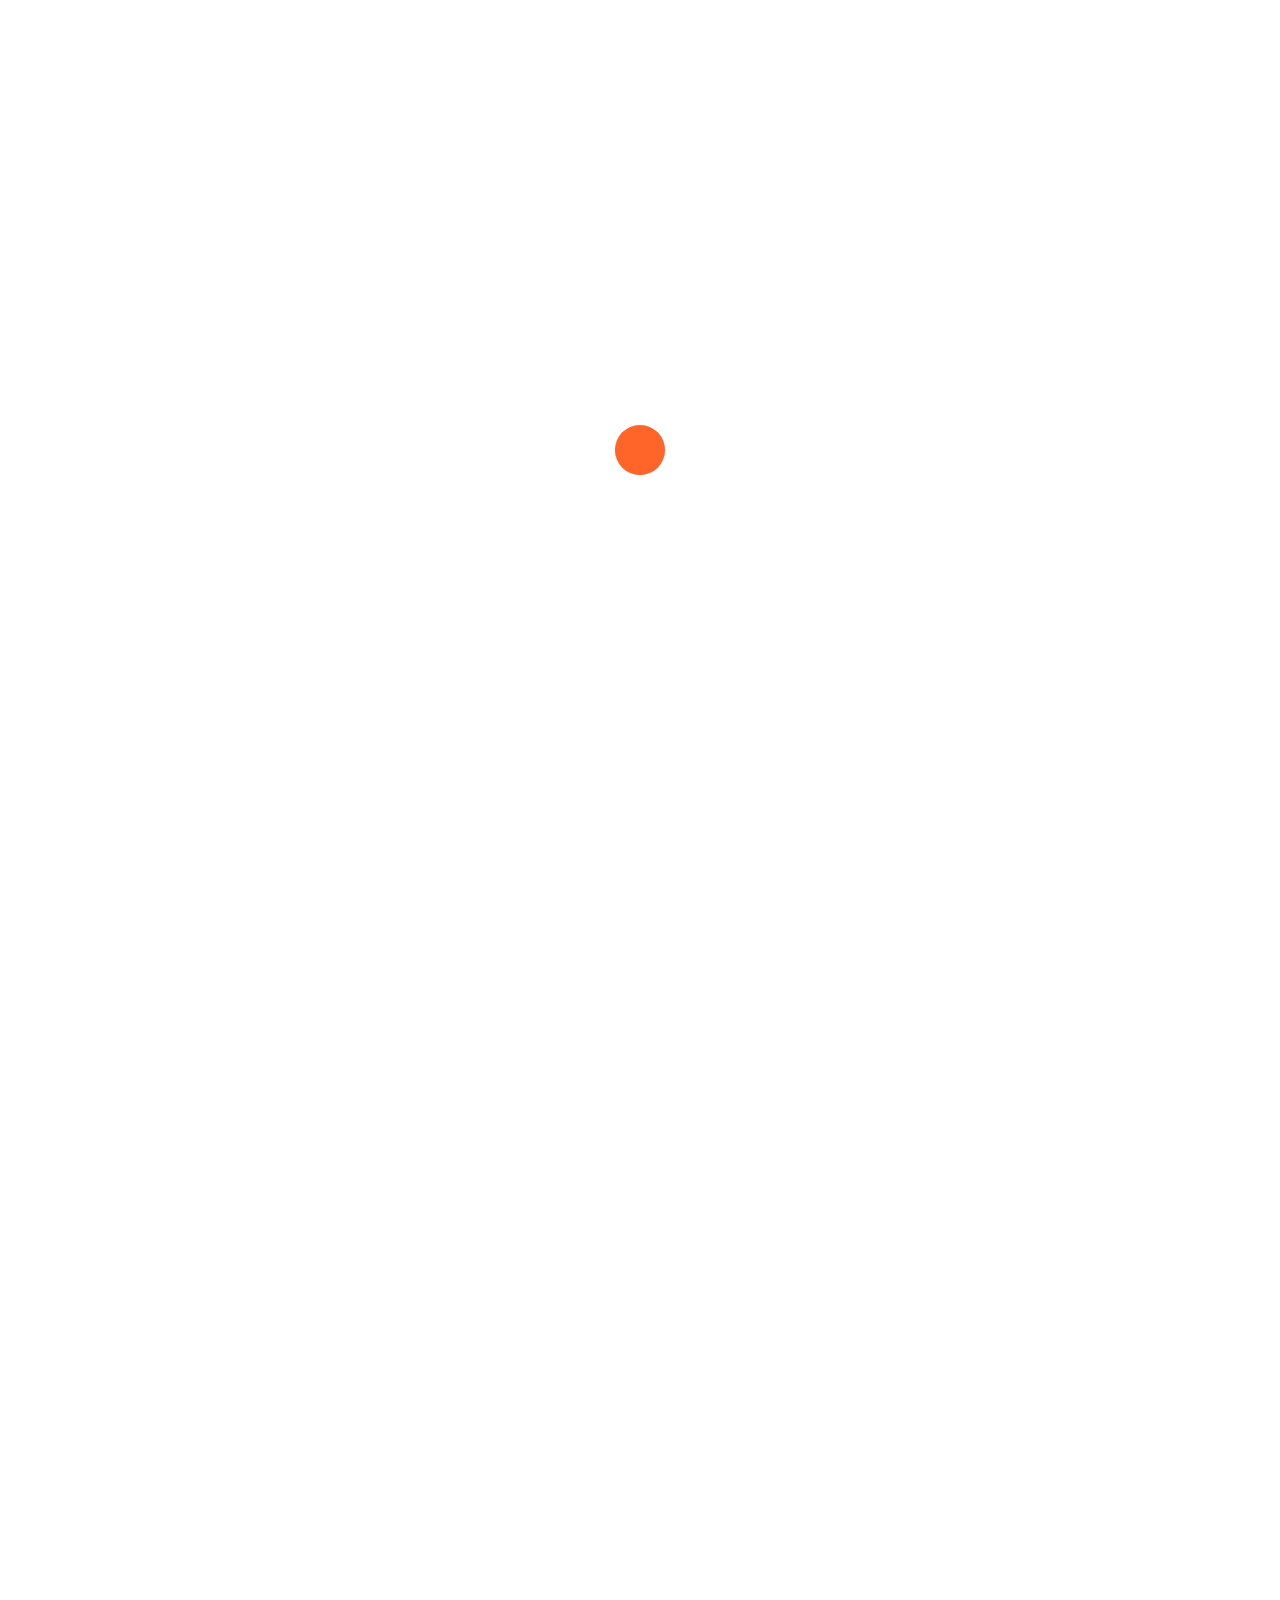
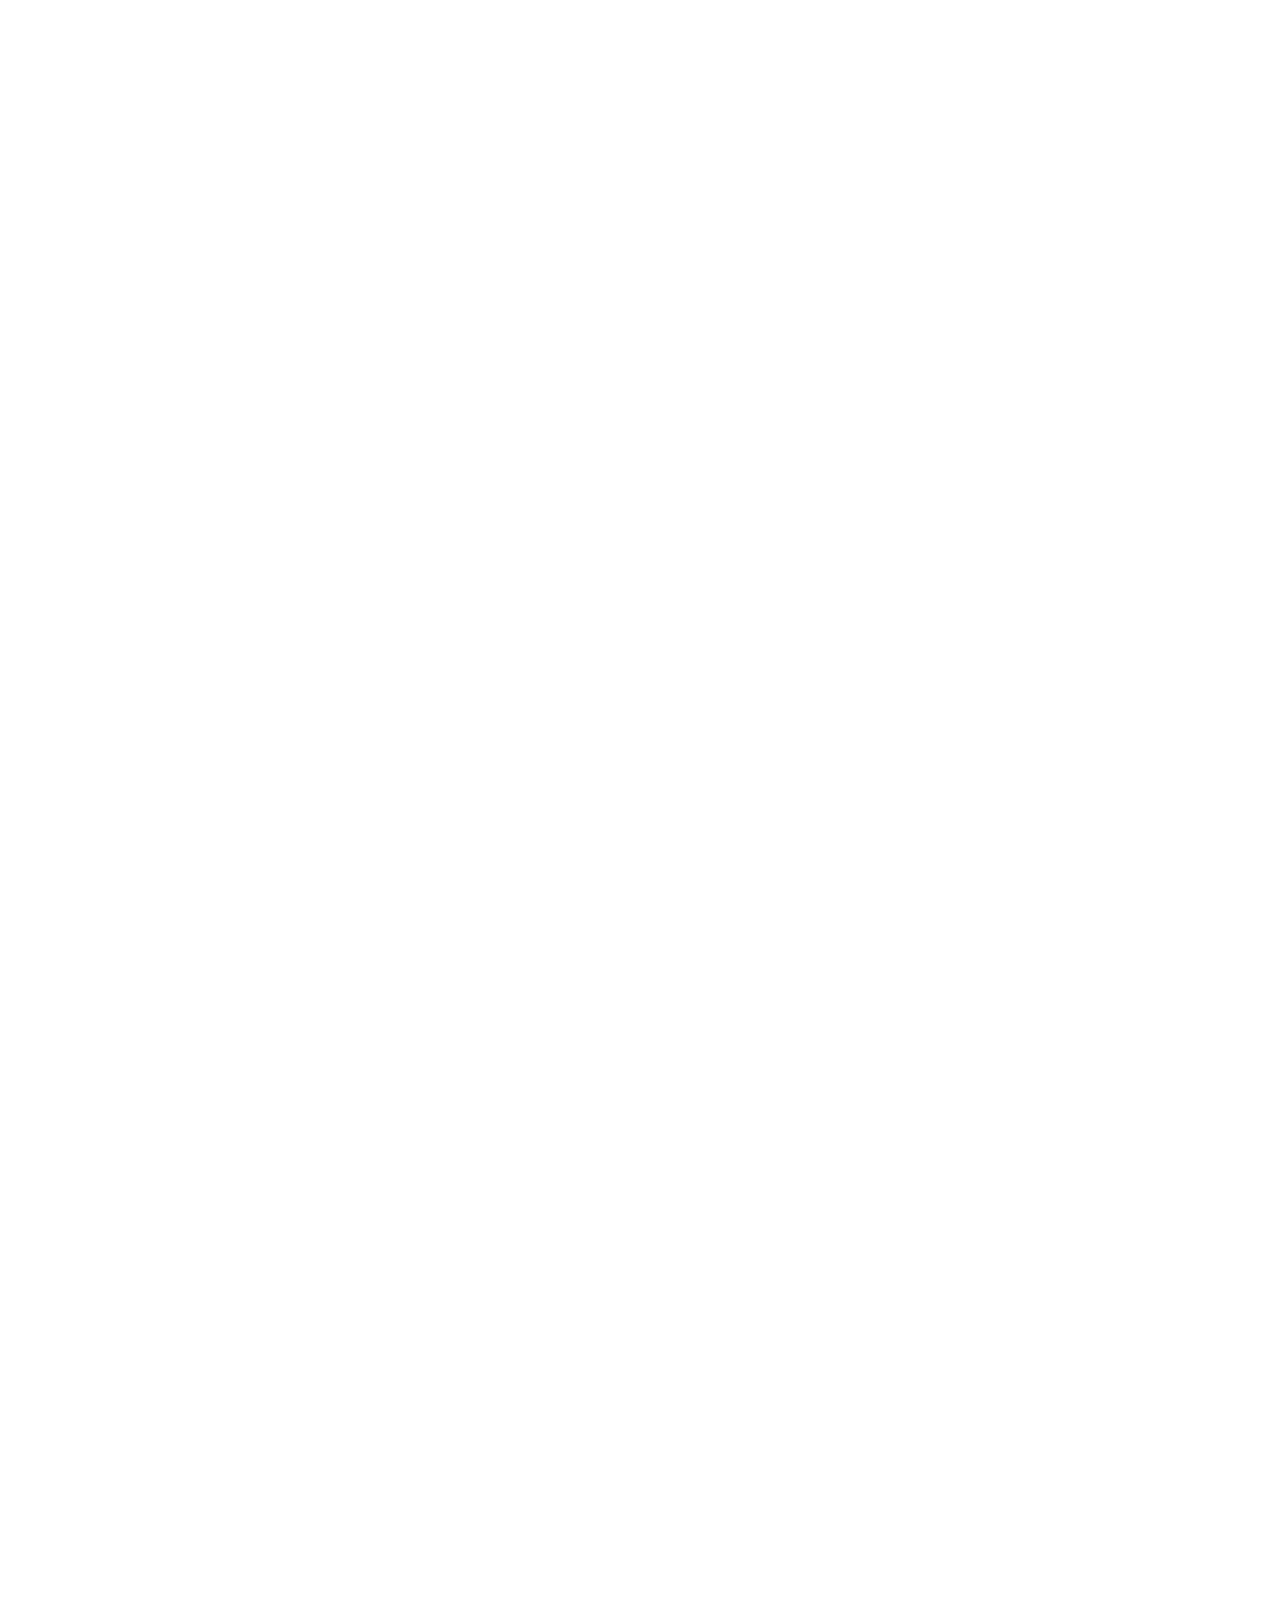
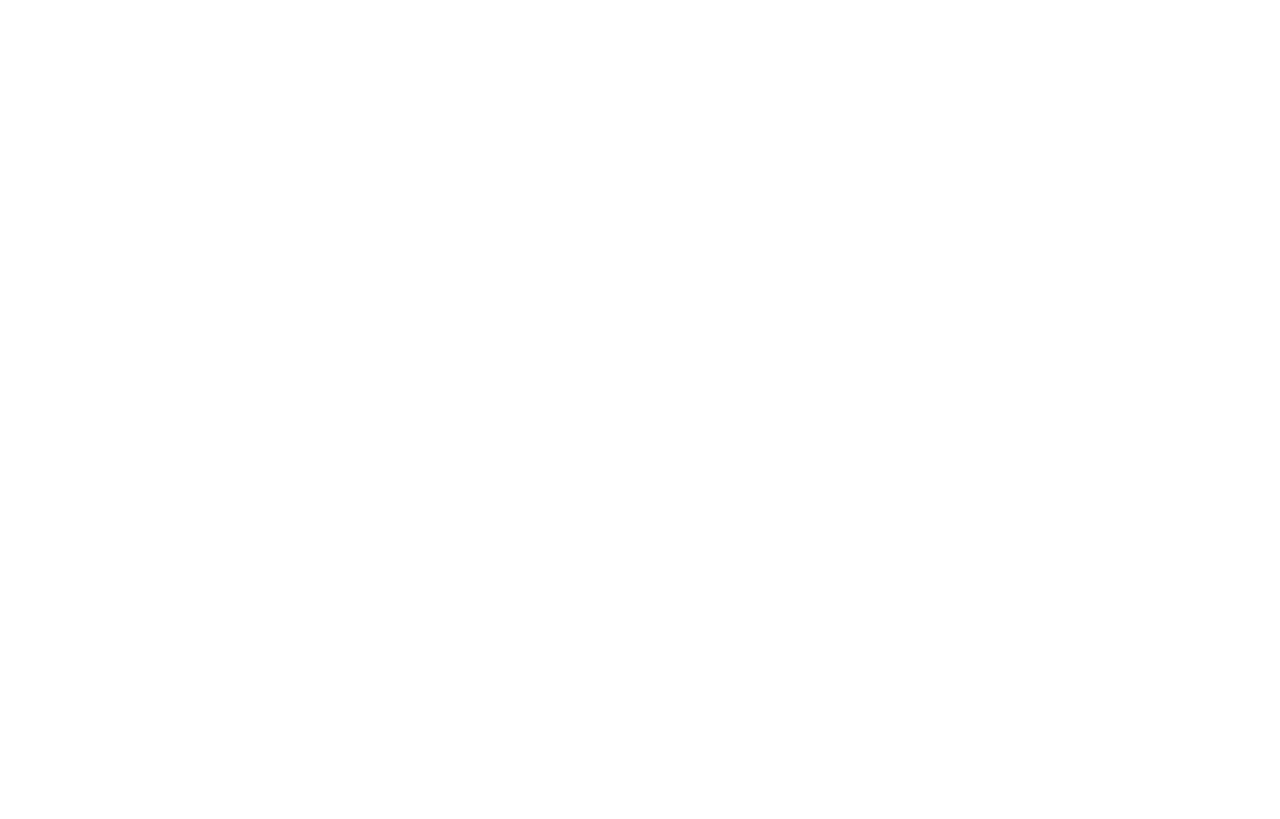
<file: inspiration.html>
<!DOCTYPE html>
<html class="no-js" lang="en">

<head>
  <meta charset="UTF-8">
  <meta name="viewport" content="width=device-width, initial-scale=1.0, maximum-scale=1">
  <!-- CSS-->
  <link rel="apple-touch-icon" sizes="60x60" href="favicons/apple-touch-icon.png">
  <link rel="icon" type="image/png" sizes="32x32" href="favicons/fav32p.png">
  <link rel="icon" type="image/png" sizes="16x16" href="favicons/fav16p.png">
  <link rel="manifest" href="favicons/site.webmanifest">
  <link rel="mask-icon" href="favicons/safari-pinned-tab.svg" color="#5bbad5">
  <meta name="msapplication-TileColor" content="#da532c">
  <meta name="theme-color" content="#ffffff">
  <link rel="stylesheet" href="css/bootstrap.min.css">
  <link rel="stylesheet" href="css/main.css">
  <title>Strapex Maroc-Carrelage et Sanitaire</title>
</head>

<body class="webpage">
  <div style="display: none">
    <svg xmlns="http://www.w3.org/2000/svg" xmlns:xlink="http://www.w3.org/1999/xlink">
      <symbol id="arrow-angle" viewBox="0 0 512.002 512.002">
        <path d="M388.425 241.951L151.609 5.79c-7.759-7.733-20.321-7.72-28.067.04-7.74 7.759-7.72 20.328.04 28.067l222.72 222.105-222.728 222.104c-7.759 7.74-7.779 20.301-.04 28.061a19.8 19.8 0 0014.057 5.835 19.79 19.79 0 0014.017-5.795l236.817-236.155c3.737-3.718 5.834-8.778 5.834-14.05s-2.103-10.326-5.834-14.051z" />
      </symbol>
      <symbol id="chevron-down" viewBox="0 0 64 64">
        <path d="M32 48.1c-1.3 0-2.4-.5-3.5-1.3L.8 20.7C-.3 19.6-.3 18 .8 17c1.1-1.1 2.7-1.1 3.7 0L32 42.8l27.5-26.1c1.1-1.1 2.7-1.1 3.7 0 1.1 1.1 1.1 2.7 0 3.7L35.5 46.5c-1.1 1.4-2.2 1.6-3.5 1.6z" />
      </symbol>
      <symbol id="arrow-long" viewBox="0 0 64 64">
        <path d="M62.6 28.3l-7.5-8.8c-1.1-1.1-2.7-1.3-3.7-.3-1.1 1.1-1.3 2.7-.3 3.7l5.3 6.4H2.7C1.1 29.3 0 30.4 0 32s1.1 2.7 2.7 2.7h53.8l-5.3 6.4c-1.1 1.1-.8 2.9.3 3.7.5.5 1.1.5 1.6.5.8 0 1.6-.3 2.1-1.1l7.5-8.8c1.8-1.7 1.8-4.9-.1-7.1z" />
      </symbol>
      <symbol id="bricks" viewBox="0 0 64 64">
        <path d="M58.7 29.3h-5.3v-8c0-2.9-2.4-5.3-5.3-5.3H16c-2.9 0-5.3 2.4-5.3 5.3v8H5.3c-2.9 0-5.3 2.4-5.3 5.3v8c0 3 2.4 5.4 5.3 5.4h53.3c2.9 0 5.3-2.4 5.3-5.3v-8c.1-3-2.3-5.4-5.2-5.4zm-10.7 0H34.7v-8H48v8zm-8 5.4v8H24v-8h16zM16 21.3h13.3v8H16v-8zM5.3 34.7h13.3v8H5.3v-8zm40 8v-8h13.3v8H45.3z" />
      </symbol>
      <symbol id="behance" viewBox="0 0 24 24">
        <path d="M12.363 14.947c0-1.848-.879-3.214-2.695-3.726 1.325-.631 2.016-1.587 2.016-3.074 0-2.932-2.192-3.647-4.721-3.647H0v14.721h7.158c2.684 0 5.205-1.283 5.205-4.274zM3.246 7.013h3.046c1.171 0 2.225.328 2.225 1.682 0 1.25-.82 1.753-1.98 1.753H3.246zm-.001 9.708v-4.054h3.538c1.429 0 2.333.594 2.333 2.102 0 1.487-1.079 1.952-2.4 1.952zM18.796 19.5c2.554 0 4.208-1.147 5.004-3.585h-2.592c-.279.91-1.429 1.391-2.321 1.391-1.721 0-2.625-1.005-2.625-2.713h7.713c.244-3.418-1.66-6.331-5.18-6.331-3.259 0-5.471 2.442-5.471 5.641 0 3.32 2.096 5.597 5.472 5.597zm-.092-9.026c1.475 0 2.217.864 2.341 2.277h-4.779c.097-1.401 1.03-2.277 2.438-2.277zM15.667 5.273h5.988v1.45h-5.988z" />
      </symbol>
      <symbol id="chevron-right" viewBox="0 0 64 64">
        <path d="M46.8 28.5L20.6.8c-1.1-1.1-2.7-1.1-3.7 0-1.1 1.1-1.1 2.7 0 3.7L42.8 32 16.6 59.5c-1.1 1.1-1.1 2.7 0 3.7.5.5 1.1.8 1.9.8s1.3-.3 1.9-.8l26.1-27.7c2.1-1.9 2.1-5.1.3-7z" />
      </symbol>
      <symbol id="chevron-left" viewBox="0 0 64 64">
        <path d="M21.1 32L47.2 4.5c1.1-1.1 1.1-2.7 0-3.7s-2.7-1.1-3.7 0L17.4 28.5c-1.9 1.9-1.9 5.1 0 6.9l26.1 27.7c.5.5 1.3.8 1.9.8.5 0 1.3-.3 1.9-.8 1.1-1.1 1.1-2.7 0-3.7L21.1 32z" />
      </symbol>
      <symbol id="close" viewBox="0 0 64 64">
        <path d="M35.4 32l19.9-19.9c1-1 1-2.4 0-3.4s-2.4-1-3.4 0L32 28.6 12 8.8c-.9-1-2.4-1-3.3 0s-1 2.4 0 3.4L28.6 32 8.7 51.9c-1 1-1 2.4 0 3.4.5.4 1 .7 1.7.7s1.2-.2 1.7-.7l20-19.9 20 19.8c.5.4 1.2.7 1.7.7s1.2-.2 1.7-.7c1-1 1-2.4 0-3.4L35.4 32z" />
      </symbol>
      <symbol id="comments-reply" viewBox="0 0 64 64">
        <path d="M64 45.3V8c0-1.6-1.1-2.7-2.7-2.7H2.7C1.1 5.3 0 6.4 0 8v48c0 1.1.5 1.9 1.3 2.4.5.3.8.3 1.3.3s.8 0 1.3-.3L22.1 48h7.2l12.3 9.9c.8.5 1.6.8 2.7.8.5 0 1.1 0 1.9-.5 1.3-.8 2.4-2.1 2.4-3.7v-1.6c3.5.8 6.7 2.7 9.1 4 1.3.8 2.9.8 4.3 0 1.3-.8 2.1-2.1 2.1-3.7 0-.8 0-1.6-.3-2.4-.3-1.1-.5-2.1-1.1-3.2.5-.1 1.3-1.2 1.3-2.3zm-42.7-2.6c-.5 0-.8 0-1.3.3L5.3 51.5V10.7h53.3v32c-2.9-2.7-6.4-4.5-10.7-5.3v-2.9c0-1.6-.8-2.9-2.4-3.7-1.3-.8-3.2-.5-4.3.5l-12.7 10c-.5.3-.8.8-1.1 1.3h-6.1zm35 5.3c.8 1.1 1.1 1.9 1.6 3.2-3.5-1.9-8-3.7-12.3-4l-2.9-.3V52l-9.3-7.5 9.3-7.5v5.1l2.4.3c4 .5 7.5 2.1 10.1 4.8l.8.8h.3z" />
        <circle cx="16" cy="24" r="5.3" />
        <circle cx="32" cy="24" r="5.3" />
        <circle cx="48" cy="24" r="5.3" />
      </symbol>
      <symbol id="customer" viewBox="0 0 64 64">
        <path d="M61.1 47.1c-1.4-4.6-5.7-7.1-10.1-5.7-3 1.1-7.1 2.2-10.3 3.3 0-.8-.3-1.6-.5-2.5-1.1-2.7-4.1-4.1-6.5-4.1h-9.8c-.5 0-1.4-.3-2.2-1.1-1.1-1.1-2.7-1.6-4.4-1.6H9.6c-4.1.3-7.1 3.5-7.1 7.6v12.8c0 3.8 3.3 7.1 7.1 7.1h9.5c1.1 0 2.5-.3 3.5-1.1 2.7 1.6 6 2.2 9.3 2.2 1.9 0 4.1-.3 5.7-.8l18-5.4c5.7-2 6.6-7.1 5.5-10.7zM9.6 57.5c-.8 0-1.6-.8-1.6-1.9V42.8c0-.8.8-1.6 1.6-1.6h7.9c.3 0 .5 0 .5.3.3.3.5.3.8.5v15.5H9.6zM54 52.8l-18 5.4c-3.5 1.1-7.6.8-11.2-1.1l-.5-.5V43.8h9.5c.5 0 1.4.3 1.4.5.3.3-.3 1.1-.5 1.4-.8 1.1-1.9 2.2-2.2 3.5 0 1.4 1.1 2.5 2.5 2.5 2.5-.3 5.2-1.4 7.6-1.9 3.3-1.1 6.5-2.2 9.8-3.3 1.4-.5 3 .5 3.3 2.2.7 2-.1 3.3-1.7 4.1zm-3.3-36.5c4.4 0 8.2-3.5 8.2-8.2 0-4.4-3.5-8.2-8.2-8.2s-8.2 3.5-8.2 8.2 3.9 8.2 8.2 8.2zm0-10.6c1.4 0 2.7 1.1 2.7 2.7s-1.1 2.7-2.7 2.7-2.7-1-2.7-2.7 1.4-2.7 2.7-2.7zm-2.4 32.7h3.3c4.4 0 7.9-3.5 7.9-7.9v-5.7c0-4.4-3.5-7.9-7.9-7.9h-3c-4.4 0-7.9 3.5-7.9 7.9v5.4c-.1 4.7 3.5 8.2 7.6 8.2zm-2.2-13.9c0-1.4 1.1-2.5 2.5-2.5h3c1.4 0 2.5 1.1 2.5 2.5v5.7c0 1.4-1.1 2.5-2.5 2.5h-3.3c-1.1 0-2.2-1.1-2.2-2.7v-5.5z" />
      </symbol>
      <symbol id="facebook-outline" viewBox="0 0 64 64">
        <path d="M37.2 64H28c-2.5 0-4.5-2-4.5-4.5V37H17c-2.5 0-4.5-2-4.5-4.5v-6.9c0-2.5 2-4.6 4.5-4.6h6.5v-5.5c0-9.1 6.2-15.5 15-15.5H47c1.4 0 2.5 1.1 2.5 2.5v13c0 1.4-1.1 2.5-2.5 2.5h-5.5v3H47c1.4.1 2.7.7 3.5 1.8.8 1.1 1.2 2.4.9 3.8l-1.3 6.7c-.3 2.1-2.1 3.7-4.4 3.7h-4.3v22.5c.1 2.5-1.9 4.5-4.2 4.5zm-8.7-5h8V34.5c0-1.4 1.1-2.5 2.5-2.5h6.3l1.2-6H39c-1.4 0-2.5-1.1-2.5-2.5v-8c0-1.4 1.1-2.5 2.5-2.5h5.5V5h-6c-6.1 0-10 4.1-10 10.5v8c0 1.4-1.1 2.5-2.5 2.5h-8.5v6H26c1.4 0 2.5 1.1 2.5 2.5V59z" />
      </symbol>
      <symbol id="envelope-alt" viewBox="0 0 64 64">
        <path d="M58.7 10.7H5.3C2.4 10.7 0 13.1 0 16v32c0 2.9 2.4 5.3 5.3 5.3h53.3c2.9 0 5.3-2.4 5.3-5.3V16c.1-2.9-2.3-5.3-5.2-5.3zm0 35.7L40.5 29.3l18.1-10.9v28zM28.3 32.3c1.1.8 2.4 1.1 3.7 1.1 1.3 0 2.7-.3 3.7-1.1L52.5 48H10.7l17.1-16 .5.3zm24-16.3L33.1 27.7c-.5.3-1.3.3-1.9 0L11.7 16h40.6zM23.2 29.1L5.3 45.9V18.4l17.9 10.7z" />
      </symbol>
      <symbol id="facebook" viewBox="0 0 64 64">
        <path d="M47.9 25.6H40V15h6.5c1.1 0 2-.9 2-2V2c0-1.1-.9-2-2-2h-7.6C30.7 0 25 5.9 25 14.4v11.2h-9c-1.5 0-2.7 1.2-2.7 2.8v7.4c0 1.5 1.2 2.7 2.7 2.7h9v22.9c0 1.5 1.2 2.7 2.7 2.7h9.8c.6 0 1.2-.3 1.6-.7.5-.5.7-1.2.7-1.8V38.4h6.8c1.3 0 2.4-.9 2.6-2.1v-.2l1.4-7.1c.2-.8 0-1.6-.6-2.4-.4-.5-1.2-.9-2.1-1z" />
      </symbol>
      <symbol id="dribbble" viewBox="0 0 64 64">
        <path d="M32 0C14.4 0 0 14.4 0 32s14.4 32 32 32 32-14.4 32-32S49.6 0 32 0zm27 32.8c-6.2-.5-12.7 0-19.1 1.5-.9-2.4-1.8-4.7-2.8-6.9 6.6-2.2 12.7-5.4 18-9.3C57.6 22.2 59 26.9 59 32v.8zm-6.8-18.7c-5 3.7-10.9 6.7-17.2 8.8-3.3-6.6-7.1-12.3-11-16.6 2.5-.9 5.2-1.3 8-1.3 8 0 15.2 3.5 20.2 9.1zM19 8.3c3.9 3.9 7.7 9.4 11.1 15.9-8.2 2-16.7 2.3-24.2.9C7.8 17.9 12.6 11.9 19 8.3zM5.1 30.1c3.4.6 7 1 10.6 1 5.4 0 11-.7 16.6-2.2 1 2.2 1.9 4.4 2.8 6.7C25.8 38.4 17.6 43 11 48.9 7.2 44.3 5 38.4 5 32c0-.6 0-1.3.1-1.9zm9.4 22.4c6.1-5.4 13.7-9.6 22.2-12.2.3 1 .7 2.1 1 3.2 1.4 4.8 2.4 9.5 3.2 14-2.8 1-5.7 1.5-8.8 1.5-6.8 0-12.9-2.5-17.6-6.5zm31 2.8c-.7-4.3-1.8-8.7-3.1-13.2l-.9-3c5.7-1.2 11.4-1.7 16.8-1.3-1.6 7.5-6.3 13.8-12.8 17.5z" />
      </symbol>
      <symbol id="github-original" viewBox="0 0 64 64">
        <path d="M32 .8C14.4.8 0 15.1 0 32.8c0 14.1 9.2 26.1 21.9 30.4 1.6.3 2.2-.7 2.2-1.5 0-.7 0-2.8-.1-5.5-8.9 2-10.8-4.3-10.8-4.3-1.5-3.7-3.6-4.6-3.6-4.6-2.9-2 .2-2 .2-2 3.2.2 4.9 3.3 4.9 3.3 2.8 4.9 7.5 3.5 9.3 2.6.3-2.1 1.1-3.5 2-4.3-7-.7-14.5-3.5-14.5-15.7 0-3.5 1.3-6.3 3.3-8.5-.3-.8-1.4-4 .3-8.5 0 0 2.7-.9 8.8 3.3 2.6-.7 5.3-1.1 8-1.1s5.5.3 8 1.1c6.1-4.1 8.7-3.3 8.7-3.3 1.7 4.4.7 7.7.3 8.5 2 2.2 3.3 5.1 3.3 8.5 0 12.2-7.5 15-14.6 15.7 1.1 1 2.2 3 2.2 5.9 0 4.3-.1 7.7-.1 8.7 0 .9.6 1.8 2.2 1.5C54.8 58.8 64 46.8 64 32.7 63.9 15.1 49.6.8 32 .8z" />
      </symbol>
      <symbol id="google-plus" viewBox="0 -91 512 512">
        <path d="M166 60c34.668 0 66.027 17.79 84 42.3l42.598-42.902C267.12 26.27 218.086 0 166 0 74.8 0 0 73.8 0 165s74.8 165 166 165c75.602 0 139.2-50.7 158.7-120 4.198-14.402 6.3-29.402 6.3-45v-15H181v59.988h79.5C244 245.391 207.7 270 166 270c-57.898 0-106-47.102-106-105S108.102 60 166 60zm0 0M466 90h-60v45h-45v60h45v45h60v-45h46v-60h-46zm0 0" />
      </symbol>
      <symbol id="heart-filled" viewBox="0 0 64 64">
        <path d="M30.6 59c.8.8 2.1.8 2.8 0l25.8-26.1c3.2-3.2 4.8-7.5 4.8-11.7s-1.6-8.8-5.1-12c-6.4-6.4-17.3-6.4-23.7 0L32 12.7l-3.5-3.5c-3.4-3.2-7.7-4.8-12-4.8S8 6 4.8 9.2c-6.4 6.4-6.4 17.3 0 23.7L30.6 59z" />
      </symbol>
      <symbol id="map-marker" viewBox="0 0 64 64">
        <path d="M32 0C18.7 0 8 11.2 8 25.3c0 12 16.5 31.7 21.6 37.6.5.8 1.6 1.1 2.4 1.1 1.1 0 1.9-.5 2.4-1.1C39.5 57.1 56 37.1 56 25.3 56 11.2 45.3 0 32 0zm0 57.6c-9.1-10.7-18.7-24.8-18.7-32.3 0-11.2 8.3-20 18.7-20s18.7 9.1 18.7 20c0 7.5-9.6 21.6-18.7 32.3z" />
        <path d="M32 13.3c-5.9 0-10.7 4.8-10.7 10.7S26.1 34.7 32 34.7 42.7 29.9 42.7 24 37.9 13.3 32 13.3zm0 16c-2.9 0-5.3-2.4-5.3-5.3s2.4-5.3 5.3-5.3 5.3 2.4 5.3 5.3-2.4 5.3-5.3 5.3z" />
      </symbol>
      <symbol id="instagram" viewBox="0 0 64 64">
        <path d="M32 16.9c-8.3 0-15 6.8-15 15.1s6.7 15.1 15 15.1S47 40.3 47 32s-6.7-15.1-15-15.1zm0 25.2c-5.5 0-10-4.5-10-10.1s4.5-10.1 10-10.1S42 26.4 42 32s-4.5 10.1-10 10.1zM47 10c-2.8 0-5 2.3-5 5s2.2 5 5 5 5-2.3 5-5-2.2-5-5-5z" />
        <path d="M48 0H16C7.2 0 0 7.2 0 16v31.7C0 56.7 7.3 64 16.3 64h31.5C56.7 64 64 56.7 64 47.7V16c0-8.8-7.2-16-16-16zm11 47.7C59 53.9 54 59 47.8 59H16.3C10.1 59 5 54 5 47.8V16C5 9.9 9.9 5 16 5h32c6.1 0 11 4.9 11 11v31.7z" />
      </symbol>
      <symbol id="logo" viewBox="0 0 200 80.2">
        <style type="text/css">
          .st0{fill:#A39166;}
          .st1{fill:#231F20;}
        </style>
        <g>
          <path class="st0" d="M27.5,43.8c0,1.1-0.2,2.3-0.7,3.4c-0.8,2.1-2.1,3.6-4,4.6c-1.8,1-4,1.4-6.5,1.4c-2.4,0-4.7-0.4-6.7-1.2
            c-2-0.8-4-2.2-5.9-4.1l-0.3-0.3L4,47.2l1.8-2.8l0.4,0.8c0.9,1.9,1.7,3.1,2.9,4.6c2.1,1.4,4.3,2,6.5,2c3,0,7.9-2.4,8.5-5.9
            c0.1-0.9,0-1.6-0.3-2.2c-0.4-0.6-0.9-1.2-1.6-1.7c-0.8-0.5-1.7-1-2.9-1.5c-1.1-0.4-2.4-0.9-3.8-1.2c-1.2-0.3-2.5-0.7-3.9-1.1
            c-1.4-0.4-2.7-1.1-3.9-1.8c-1.2-0.8-2.2-1.8-2.9-3c-0.8-1.2-1.1-2.8-1-4.7c0.1-1.7,0.5-3.1,1.2-4.3c0.7-1.2,1.6-2.1,2.7-2.8
            c1.1-0.7,2.3-1.2,3.5-1.5c1.3-0.3,2.5-0.5,3.8-0.5c0.9,0,1.9,0.1,2.8,0.3c0.9,0.2,1.9,0.4,2.8,0.8c0,0,0.1,0,0.1,0l0.4,0.2
            l-0.3,0.5l-0.5,3.4L19.7,24c-1.7-1.4-2.9-2.2-4.7-3.1c-2.7,0.3-6,1.8-7.1,4.2c-0.4,0.7-0.5,1.5-0.5,2.4c0,0.7,0.1,1.4,0.4,1.8
            c0.3,0.5,0.8,0.9,1.4,1.3c0.7,0.4,1.7,0.8,2.9,1.2c1.2,0.4,2.7,0.9,4.5,1.5c2,0.6,3.7,1.3,5.1,2c1.4,0.7,2.6,1.4,3.4,2.2
            c0.9,0.8,1.5,1.8,1.9,2.8C27.3,41.2,27.5,42.4,27.5,43.8z"/>
          <path class="st0" d="M51.1,50.9l-0.3,0.3c-0.7,0.8-1.5,1.3-2.3,1.6c-0.8,0.3-1.7,0.4-2.6,0.4c-0.8,0-2.6-0.1-3.5-0.4
            c-0.8-0.3-1.6-0.8-2.2-1.6c-0.6-0.7-1.2-1.7-1.5-2.9c-0.4-1.2-0.6-2.7-0.6-4.5V33.6h-4v-1.2l0.3-0.1c2.5-1,6-3.6,7.8-6.7l0.9-1.6
            v19.9c0,2.6,0.2,4.5,0.7,5.7c0.3,0.7,1,2.2,2.4,2.2c1.1,0,2.2-1.2,3-2.2l0.4-0.5L51.1,50.9z"/>
          <path class="st0" d="M74.1,28.1L74,28.5c-0.1,0.6-0.2,1.1-0.3,1.7c-0.1,0.5-0.2,1.1-0.3,1.7l-0.1,0.8l-0.6-0.5
            c-1.2-0.9-4.2-1-5.4-0.4c-0.7,0.3-1.5,1.3-2.1,2.9v18.5h-5V28.1l3.6-0.1l1.3,2.9l0,0.4c0.5-0.7,1.2-1.4,1.9-2
            c1.3-1,2.9-1.5,4.9-1.5c0.5,0,1.1,0.1,1.7,0.1L74.1,28.1z"/>
          <path class="st0" d="M102,40.6v12.6h-3.7l-0.8-1.7c-0.5,0.3-1.1,0.7-1.9,1c-1.2,0.5-3.1,0.7-4.3,0.7c-1,0-2.1-0.1-3.4-0.4
            c-1.2-0.3-2.2-0.9-3-1.7c-0.8-0.8-1.4-1.7-1.8-2.8c-0.4-1-0.6-2.1-0.6-3.3c0-1.1,0.2-2.2,0.6-3.2c0.4-1,1-2,1.8-2.8
            c0.8-0.8,1.8-1.4,3-1.7c0.8-0.2,2-0.4,2.9-0.5l0.4-0.1c0.9-0.1,1.8-0.3,2.6-0.5c0.8-0.2,1.5-0.4,2.1-0.6c0.7-0.3,1-0.7,0.9-1.4
            c-0.1-1.1-0.5-2.2-1.1-3c-1.6-2-4.6-2.5-6.4-1.1c-1.7,1.3-1.9,3-2,4.3c0,0.2,0,0.4-0.1,0.6l-0.1,0.7l-4.7-2.4l0.3-0.5
            c3.5-5.1,8.3-5.1,10.3-5.1l0.2,0c4.4,0,6.7,3,7.3,4.8c0.4,1.1,0.1,2.5-0.8,3.1c-0.9,0.7-2.5,1.3-4.8,1.9c-3.3,0.9-6.5,1.7-7.4,5.4
            c-0.5,2.1-0.2,4.4,0.8,6c0.6,1,1.5,1.6,2.4,1.8c3.2,0.6,5-0.7,6.1-1.8c0.1-0.6,0-3.4-0.1-6l0-0.3L102,40.6z"/>
          <path class="st0" d="M134.5,40.6c0,2.2-0.3,4.1-0.9,5.6c-0.6,1.6-1.5,2.9-2.5,3.9c-1,1-2.2,1.8-3.5,2.3c-2.7,1-5.4,1-7.8-0.1
            c-0.8-0.4-1.5-0.8-2.1-1.4v11.6h-5.1V28.4h3.9l0.7,1.9c0.7-0.6,1.4-1.1,2.3-1.4c2.2-0.9,5-0.9,7.7,0.1c1.3,0.5,2.6,1.3,3.6,2.3
            c1.1,1,2,2.3,2.7,3.9C134.1,36.6,134.4,38.5,134.5,40.6z M128.8,39.4c-0.1-1.5-0.4-2.8-0.8-3.8c-0.8-1.8-2.7-4.2-5.1-5.1
            c-1.3-0.5-2.4-0.4-3.5,0.1c-0.6,0.3-1.3,0.9-1.8,1.4v16.3c0.7,0.7,1.4,1.5,1.9,1.8c0.9,0.5,1.9,0.7,3,0.7c4.1,0,5.6-4.5,6.1-6.4
            C128.9,43.1,129,41.4,128.8,39.4z"/>
          <path class="st0" d="M165.1,40.4c-0.9,2-3.9,1.8-4,1.8c-0.1,0-9,0-11.8,0c0.1,2.2,0.7,3.8,2,5.4c0.9,1.2,2.1,2.1,3.3,2.6
            c1.6,0.7,3,0.8,4.3,0.3c2.4-0.9,3.5-3.5,3.5-3.5l0.3-0.6l1.7,1.4l-0.3,0.4c-2.6,3.3-5.8,5-9.2,5c-0.3,0-0.6,0-1,0l-0.1,0
            c-7.6-0.5-9.4-7.4-9.8-9.4l0-0.2c0.3-2.7,4.5-3,4.6-3c0.4,0,9.3,0,11.5,0c0.3-3.7-0.4-6.6-2.1-8.4c-1.5-1.6-3.3-2-3.6-2
            c-5.4,0.6-5.8,9-5.8,9.1l0,0.4l-0.4,0c-3.3,0.4-4.6-1-4.6-1l-0.2-0.2l0-0.2c1.8-9.6,8.4-10.2,10.9-10.3l0.1,0
            c4.6-0.1,7.2,2.3,8.6,4.4C165.1,35.4,165.6,39.2,165.1,40.4z"/>
          <path class="st0" d="M195.3,53.2h-5.8l-6.9-9.8l-6.9,9.8l-1.9,0l7.9-11.1l-10.1-14.3h5.7l7.2,10.2l7.2-10.2l1.9,0l-8.2,11.6
            L195.3,53.2z"/>
        </g>
        <g>
          <path class="st1" d="M61.5,11h0.9v2.6c-0.7,0.6-1.6,0.9-2.6,0.9c-2.1,0-3.6-1.5-3.6-3.5c0-2,1.5-3.5,3.6-3.5c1.1,0,2,0.4,2.6,1
            l-0.6,0.6c-0.6-0.5-1.2-0.8-2-0.8c-1.6,0-2.7,1.1-2.7,2.6c0,1.5,1.1,2.6,2.7,2.6c0.6,0,1.1-0.1,1.6-0.4V11z"/>
          <path class="st1" d="M77.6,14.4l-1.5-2.1c-0.1,0-0.3,0-0.4,0h-1.7v2.1h-1V7.6h2.6c1.8,0,2.8,0.9,2.8,2.4c0,1-0.5,1.8-1.5,2.1
            l1.6,2.3H77.6z M77.6,10c0-1-0.6-1.5-1.9-1.5h-1.6v3.1h1.6C77,11.5,77.6,10.9,77.6,10z"/>
          <path class="st1" d="M88.5,11c0-2,1.5-3.5,3.6-3.5c2.1,0,3.6,1.5,3.6,3.5c0,2-1.5,3.5-3.6,3.5C90,14.5,88.5,13,88.5,11z M94.8,11
            c0-1.5-1.1-2.6-2.6-2.6c-1.5,0-2.6,1.1-2.6,2.6c0,1.5,1.1,2.6,2.6,2.6C93.6,13.6,94.8,12.5,94.8,11z"/>
          <path class="st1" d="M106,11.5V7.6h1v3.8c0,1.5,0.7,2.2,1.9,2.2c1.2,0,1.9-0.7,1.9-2.2V7.6h0.9v3.9c0,2-1.1,3-2.9,3
            C107.1,14.5,106,13.4,106,11.5z"/>
          <path class="st1" d="M128.1,10c0,1.5-1.1,2.4-2.8,2.4h-1.7v2.1h-1V7.6h2.6C127,7.6,128.1,8.5,128.1,10z M127.1,10
            c0-1-0.6-1.5-1.9-1.5h-1.6v3h1.6C126.5,11.5,127.1,10.9,127.1,10z"/>
          <path class="st1" d="M143.3,13.6v0.8h-4.9V7.6h4.8v0.8h-3.8v2.1h3.4v0.8h-3.4v2.2H143.3z"/>
        </g>
        <g>
          <path class="st1" d="M61.9,74.3l0-4.8l-2.4,4h-0.4l-2.4-4v4.8h-0.9v-6.6h0.8l2.8,4.7l2.7-4.7h0.8l0,6.6H61.9z"/>
          <path class="st1" d="M81.4,72.7h-3.5l-0.7,1.7h-1l3-6.6h0.9l3,6.6h-1L81.4,72.7z M81.1,71.9l-1.4-3.3l-1.4,3.3H81.1z"/>
          <path class="st1" d="M101.8,74.4l-1.5-2.1c-0.1,0-0.3,0-0.4,0h-1.7v2.1h-1v-6.8h2.6c1.8,0,2.8,0.9,2.8,2.4c0,1-0.5,1.8-1.5,2.1
            l1.6,2.3H101.8z M101.7,70c0-1-0.6-1.5-1.9-1.5h-1.6v3.1h1.6C101.1,71.5,101.7,71,101.7,70z"/>
          <path class="st1" d="M116.9,71c0-1.9,1.5-3.4,3.5-3.4c2,0,3.5,1.4,3.5,3.4c0,2-1.5,3.4-3.5,3.4C118.4,74.4,116.9,73,116.9,71z
              M123,71c0-1.5-1.1-2.5-2.6-2.5c-1.5,0-2.6,1.1-2.6,2.5c0,1.5,1.1,2.6,2.6,2.6C121.9,73.6,123,72.5,123,71z"/>
          <path class="st1" d="M137.7,71c0-2,1.5-3.4,3.5-3.4c1,0,1.9,0.4,2.5,1l-0.6,0.6c-0.5-0.5-1.1-0.8-1.9-0.8c-1.5,0-2.6,1.1-2.6,2.5
            c0,1.5,1.1,2.6,2.6,2.6c0.7,0,1.4-0.3,1.9-0.8l0.6,0.6c-0.6,0.7-1.5,1-2.5,1C139.2,74.4,137.7,73,137.7,71z"/>
        </g>
      </symbol>
      <symbol id="grid" viewBox="0 0 270 270">
        <path d="M114 0H10C4.5 0 0 4.5 0 10v104c0 5.5 4.5 10 10 10h104c5.5 0 10-4.5 10-10V10c0-5.5-4.5-10-10-10zm-10 104H20V20h84v84zM260 0H156c-5.5 0-10 4.5-10 10v104c0 5.5 4.5 10 10 10h104c5.5 0 10-4.5 10-10V10c0-5.5-4.5-10-10-10zm-10 104h-84V20h84v84zm-136 42H10c-5.5 0-10 4.5-10 10v104c0 5.5 4.5 10 10 10h104c5.5 0 10-4.5 10-10V156c0-5.5-4.5-10-10-10zm-10 104H20v-84h84v84zm156-104H156c-5.5 0-10 4.5-10 10v104c0 5.5 4.5 10 10 10h104c5.5 0 10-4.5 10-10V156c0-5.5-4.5-10-10-10zm-10 104h-84v-84h84v84z" />
      </symbol>
      <symbol id="package" viewBox="0 0 17 17">
        <path d="M8.517-.035L0 3.186v10.693l8.5 3.188 8.5-3.188V3.187L8.517-.035zm6.567 3.563l-2.586.97-6.557-2.489 2.575-.974 6.568 2.493zM8.5 5.997L1.919 3.529l2.609-.986 6.551 2.487-2.579.967zM1 4.253l7 2.625v8.932l-7-2.625V4.253zM9 15.81V6.878l7-2.625v8.932L9 15.81z" />
      </symbol>
      <symbol id="menu" viewBox="0 -53 384 384">
        <path d="M368 154.668H16c-8.832 0-16-7.168-16-16s7.168-16 16-16h352c8.832 0 16 7.168 16 16s-7.168 16-16 16zm0 0" />
      </symbol>
      <symbol id="pinterest" viewBox="0 0 64 64">
        <path d="M.2 31.9c0 .5 0 1 .1 1.5v.5c0 .3.1.7.1 1.1 0 .1 0 .3.1.5.1.4.1.8.1 1.2 0 .1 0 .2.1.3.1.5.1.9.3 1.4 0 .1.1.3.1.4.1.3.1.7.2 1 .1.1.1.3.1.5.1.3.2.7.3 1 .1.1.1.3.1.4.1.5.3.9.5 1.3.1.1.1.3.1.4.1.3.3.6.4.9.1.1.1.3.2.5.1.3.3.5.4.9.1.1.1.3.2.5.2.4.4.8.6 1.1.1.1.1.2.2.3.2.3.3.6.5.9-.1-.1.1.1.1.3.1.3.3.5.5.7.1.1.2.3.3.5.2.3.4.5.6.8.1.1.1.2.2.3.3.3.5.7.8 1 .1.1.2.3.3.4.2.2.4.4.5.7l.4.4c.2.2.4.5.6.7.1.1.2.3.3.3l.9.9c.1.1.3.2.3.3.2.2.5.4.7.6.1.1.3.3.4.3.2.2.5.4.7.5.1.1.3.2.4.3.3.3.7.5 1.1.8.1.1.2.1.3.2.3.2.6.4.9.5.1.1.3.2.5.3.3.1.5.3.8.5.1.1.3.1.4.3.4.2.7.4 1.1.6.1 0 .1.1.1.1.4.2.9.4 1.3.6.1.1.3.1.4.1.2.1.3.1.5.2-.3-2.5-.5-6.4.1-9.2.6-2.5 3.7-15.9 3.7-15.9s-.9-1.9-.9-4.7c0-4.5 2.6-7.8 5.8-7.8 2.7 0 4.1 2.1 4.1 4.5 0 2.7-1.7 6.8-2.7 10.6-.7 3.2 1.6 5.8 4.7 5.8 5.6 0 10-6 10-14.6 0-7.6-5.5-13-13.3-13-9.1 0-14.4 6.8-14.4 13.8 0 2.7 1.1 5.6 2.4 7.3.3.3.3.6.2.9-.3 1-.8 3.2-.9 3.6-.1.6-.5.7-1.1.4-4-1.9-6.4-7.7-6.4-12.4 0-10 7.3-19.3 21.1-19.3 11.1 0 19.7 7.9 19.7 18.4 0 11-6.9 19.9-16.5 19.9-3.3 0-6.2-1.7-7.3-3.7 0 0-1.6 6.1-2 7.6-.7 2.8-2.7 6.2-4 8.4.4.1.9.3 1.3.4.1.1.3.1.5.1.3.1.7.1.9.2.1.1.3.1.5.1.4.1.9.1 1.3.2h.1c.5.1.9.1 1.4.2.1 0 .3 0 .5.1.3.1.7.1 1.1.1h.4c.5 0 1 .1 1.5.1C49.7 63.8 64 49.5 64 31.9c0-13.6-8.5-25.2-20.4-29.8-.3-.3-.7-.5-1.1-.7-.9-.3-1.9-.6-2.9-.8-.9-.2-1.7-.4-2.5-.5C36 0 35-.2 33.9-.2h-1.7c-1.1 0-2.2.1-3.3.1-.5.1-1.1.1-1.6.2C11.9 2.7.2 16 .2 31.9z" />
      </symbol>
      <symbol id="phone" viewBox="0 0 64 64">
        <path d="M61.6 44.1l-9.3-5.9c-2.4-1.3-5.3-.8-6.9 1.3l-2.1 3.2c-12-7.2-19.5-16.8-22.4-21.1l3.5-2.1c1.1-.8 1.9-1.9 2.1-3.2.3-1.3 0-2.7-.8-3.7l-6.1-8.8C18 1.7 15.1.9 12.9 2.2L4 7c-.5.3-.8.5-1.3.8C-4 15 2.1 31.3 17.6 45.9c11.2 10.7 23.2 16.5 31.7 16.5 3.2 0 5.9-.8 7.7-2.4l1.1-1.1 5.1-8c1.6-2.3.8-5.5-1.6-6.8zm-8 11.9c-4.6 3.8-18.9-1-32.5-13.8C7.7 29.4 2.7 15.8 6.7 11.5L15 6.7l5.9 8.5-3.5 2.1c-1.1.8-1.9 1.9-2.1 3.2-.3 1.3 0 2.7.8 3.7 2.9 4.3 11.2 15.2 24.3 23.2 2.4 1.3 5.3.8 6.9-1.3l2.4-3.5 9.1 5.6-5.2 7.8z" />
      </symbol>
      <symbol id="ruler-pencil" viewBox="0 0 17 17">
        <path d="M4.492 0H2.508c-.827 0-1.5.673-1.5 1.5v10.657l2.521 4.956 2.464-4.959V1.5A1.503 1.503 0 004.492 0zM2.508 1h1.984c.275 0 .5.225.5.5v1.019H2.008V1.5a.5.5 0 01.5-.5zm-.5 3.55V3.519h2.984V4.55H2.008zm1.94 9.471h-.87l-1.07-2.104V5.55h1v6.481h1V5.55h.984v6.37l-1.044 2.101zM8 0v17h7V0H8zm6 16H9v-.984h2v-1H9V13h1v-1H9v-1h2v-1H9v-.984h1v-1H9v-1h2v-1H9V5h1V4H9V3h2V2H9V1h5v15z" />
      </symbol>
      <symbol id="play" viewBox="0 0 64 64">
        <path d="M56.6 27.9L12.8.7C11.2-.1 9.3-.4 8 .7c-1.6.5-2.7 2.1-2.7 4v54.7c0 1.6 1.1 3.2 2.4 4 .8.3 1.6.5 2.4.5s1.9-.3 2.7-.8L56.6 36c1.3-.8 2.1-2.4 2.1-4s-.8-3.3-2.1-4.1zm-46 30.2V5.8L52.8 32 10.6 58.1z" />
      </symbol>
      <symbol id="rss" viewBox="0 0 448 448">
        <circle cx="64" cy="384" r="64" />
        <path d="M0 149.344v85.344c117.632 0 213.344 95.68 213.344 213.312h85.312c0-164.672-133.984-298.656-298.656-298.656z" />
        <path d="M0 0v85.344C200 85.344 362.688 248 362.688 448H448C448 200.96 247.04 0 0 0z" />
      </symbol>
      <symbol id="search" viewBox="0 0 64 64">
        <path d="M62.9 56.5l-17-13.8c7.2-9.9 6.1-23.7-2.7-32.5C38.4 5.3 32 2.7 25.3 2.7s-13 2.6-17.8 7.4S0 21.3 0 28s2.7 13.1 7.5 17.9c5.1 5.1 11.5 7.5 17.9 7.5 6.1 0 12.3-2.1 17.1-6.7l17.3 14.1c.5.5 1.1.5 1.6.5.8 0 1.6-.3 2.1-1.1.8-1 .8-2.6-.6-3.7zM25.3 48c-5.3 0-10.4-2.1-14.1-5.9-3.7-3.7-5.9-8.8-5.9-14.1s2.1-10.4 5.9-14.1S20 8 25.3 8s10.4 2.1 14.1 5.9 5.9 8.8 5.9 14.1-2.1 10.4-5.9 14.1c-3.7 3.8-8.7 5.9-14.1 5.9z" />
      </symbol>
      <symbol id="ticket-alt" viewBox="0 0 64 64">
        <path d="M48.7 0H16.2c-4.5 0-8 3.5-8 8v52.5c0 1.1.8 2.1 1.9 2.7 1.1.3 2.4 0 2.9-1.1l4.5-6.7 5.1 7.5c.5.8 1.3 1.1 2.1 1.1s1.6-.5 2.1-1.1l5.1-7.5 5.1 7.5c.5.8 1.3 1.1 2.1 1.1s1.6-.5 2.1-1.1l5.1-7.5 4.5 6.9c.5 1.1 1.9 1.3 2.9 1.1 1.1-.3 1.9-1.3 1.9-2.7V8c1.1-4.5-2.4-8-6.9-8zm2.1 51.7L49 48.8c-.5-.8-1.3-1.1-2.1-1.1s-1.6.5-2.1 1.1l-5.1 7.5-5.1-7.5c-.8-.5-1.6-1.1-2.4-1.1s-1.6.5-2.1 1.1L25 56.3l-5.1-7.5c-.5-.8-1.3-1.1-2.1-1.1s-1.6.5-2.1 1.1l-2.1 2.9V8c0-1.6 1.1-2.7 2.7-2.7h32C49.9 5.3 51 6.4 51 8v43.7z" />
        <path d="M42.8 18.7H21.5c-1.6 0-2.7 1.1-2.7 2.7s1.1 2.7 2.7 2.7h21.3c1.6 0 2.7-1.1 2.7-2.7 0-1.7-1.1-2.7-2.7-2.7zm0 10.6H21.5c-1.6 0-2.7 1.1-2.7 2.7s1.1 2.7 2.7 2.7h21.3c1.6 0 2.7-1.1 2.7-2.7s-1.1-2.7-2.7-2.7z" />
      </symbol>
      <symbol id="timer" viewBox="0 0 64 64">
        <path d="M34.7 10.9V5.3H40c1.6 0 2.7-1.1 2.7-2.7S41.6 0 40 0H24c-1.6 0-2.7 1.1-2.7 2.7s1.1 2.7 2.7 2.7h5.3V11c-13.3 1.3-24 12.8-24 26.4C5.3 52 17.3 64 32 64s26.7-12 26.7-26.7c0-13.8-10.7-25-24-26.4zM32 58.7c-11.7 0-21.3-9.6-21.3-21.3S20.3 16 32 16s21.3 9.6 21.3 21.3S43.7 58.7 32 58.7z" />
        <path d="M45.3 34.7H34.7V24c0-1.6-1.1-2.7-2.7-2.7s-2.7 1.1-2.7 2.7v10.7h-2.7c-1.6 0-2.7 1.1-2.7 2.7s1.1 2.7 2.7 2.7h2.7v2.7c0 1.6 1.1 2.7 2.7 2.7s2.7-1.1 2.7-2.7V40h10.7c1.6 0 2.7-1.1 2.7-2.7-.1-1.6-1.2-2.6-2.8-2.6z" />
      </symbol>
      <symbol id="tumblr">
        <path d="M9.104.5v4.042h3.793v2.51H9.104v4.104c0 .927.042 1.521.146 1.792.094.261.281.468.541.625.354.218.761.323 1.219.323.813 0 1.615-.261 2.417-.793v2.521c-.688.323-1.302.552-1.854.678a7.612 7.612 0 01-1.803.197c-.729 0-1.374-.094-1.938-.281a4.149 4.149 0 01-1.437-.781c-.395-.343-.676-.708-.822-1.093-.156-.386-.229-.947-.229-1.677V7.052H3.573V4.791a4.907 4.907 0 001.614-.874 4.464 4.464 0 001.074-1.375C6.531 2 6.719 1.323 6.823.5h2.281z" />
      </symbol>
      <symbol id="twitter" viewBox="0 0 64 64">
        <path d="M20.1 58.1c24.2 0 37.4-20 37.4-37.4 0-.5 0-1.1-.1-1.7 2.6-1.9 4.8-4.2 6.5-6.8-2.4 1.1-4.9 1.8-7.6 2.1 2.7-1.6 4.8-4.2 5.8-7.3-2.6 1.5-5.3 2.6-8.4 3.2C51.3 7.6 47.9 6 44.1 6c-7.3 0-13.2 5.9-13.2 13.2 0 1 .1 2 .3 3-10.6-.6-20.3-5.8-26.8-13.8-1.1 2-1.8 4.2-1.8 6.6 0 4.6 2.3 8.6 5.9 10.9-2.2-.1-4.2-.7-5.9-1.6v.1c0 6.3 4.5 11.7 10.5 12.9-1.1.3-2.3.5-3.4.5-.9 0-1.7-.1-2.5-.3 1.7 5.2 6.5 9 12.3 9.1-4.5 3.5-10.2 5.6-16.3 5.6-1.2.1-2.2 0-3.2-.1 5.7 3.8 12.7 6 20.1 6" />
      </symbol>
      <symbol id="twitter-outline" viewBox="0 0 64 64">
        <path d="M22.2 58c-5.4 0-13.3-1-20-5.8-2-1.4-2.8-4.1-1.8-6.4.9-2.3 3.4-3.6 5.9-3.1 0 0 1 .2 2.5.1-1-1.4-1.9-3-2.5-4.7-.2-.6-.3-1.1-.3-1.7-2.5-2.9-3.8-6.5-3.8-10.5 0-.9.2-1.8.7-2.5C2 20 1.7 15.5 4.6 10.7 5.5 9.3 7 8.3 8.7 8.1h.2c1.8-.1 3.4.6 4.5 1.8.7.7 6.1 6.4 13 8.3C28 11.2 34.4 6 42.1 6c3.4 0 6.7 1 9.3 2.9.7-.2 1.6-.5 2.4-1.1 1.6-1.1 3.7-1.3 5.4-.4 1.7.8 2.9 2.4 3.1 4.3v.9c1.4 1.4 1.9 3.4 1.3 5.2-.5 1.7-2.1 3.8-5.4 6.8-.2 7.4-3.7 27.2-28.6 32.8-.2 0-3.2.6-7.4.6zM5.4 47.6c-.2 0-.3.1-.3.1v.1c-.1.1-.1.2 0 .3 5.6 4.1 12.4 4.9 17.1 4.9 3.7 0 6.3-.5 6.4-.5 22.6-5.1 24.8-23.6 24.9-29.2 0-.7.3-1.4.8-1.8 4.2-3.7 4.7-5 4.7-5.1.1-.2-.1-.4-.2-.4l-.1-.1c-1.1-.5-1.7-1.8-1.3-3 .1-.3.1-.5.1-.7 0-.1-.1-.2-.2-.3-.1 0-.1-.1-.2-.1s-.2 0-.4.1c-2.2 1.5-4.5 2-5.6 2.1-.7.1-1.3-.1-1.8-.5-1.9-1.6-4.5-2.4-7.1-2.4-6.1 0-11 4.5-11.2 10.4 0 .7-.3 1.4-.9 1.8-.5.5-1.2.7-1.9.6-9.5-1.3-17-8.9-18.5-10.4l-.1-.1c-.1-.1-.3-.1-.4-.1-.2 0-.3.2-.4.3-1.8 3-2 6.2-.7 9.4.4 1 .2 2.2-.7 2.9l-.2.2c0 3.2 1 5.8 3.2 7.8.7.7.9 1.6.7 2.5v.3c.8 2.5 2.4 4.5 4.6 5.8.8.5 1.3 1.4 1.2 2.4-.1 1-.8 1.8-1.7 2.1-4.6 1.5-9.5.8-9.7.7 0-.1-.1-.1-.1-.1zm53.1-31.9z" />
        <path d="M-5.7.9zM32 32z" fill="none" stroke="#000" stroke-miterlimit="10" />
      </symbol>
      <symbol id="users" viewBox="0 0 64 64">
        <path d="M21.3 37.3c7.5 0 13.3-5.9 13.3-13.3s-5.9-13.3-13.3-13.3S8 16.5 8 24s5.9 13.3 13.3 13.3zm0-21.3c4.5 0 8 3.5 8 8s-3.5 8-8 8-8-3.5-8-8 3.5-8 8-8zM21.3 40C13.6 40 6.4 43.2.8 48.8c-1.1 1.1-1.1 2.7 0 3.7s2.7 1.1 3.7 0C9 48 15.2 45.3 21.3 45.3s12 2.7 16.8 7.2c.5.5 1.3.8 1.9.8.8 0 1.3-.3 1.9-.8 1.1-1.1 1.1-2.7 0-3.7-5.7-5.6-13.1-8.8-20.6-8.8zM48 37.3c4.5 0 8-3.5 8-8s-3.5-8-8-8-8 3.5-8 8 3.4 8 8 8zm0-10.6c1.6 0 2.7 1.1 2.7 2.7s-1.1 2.7-2.7 2.7-2.7-1-2.7-2.7c0-1.7 1.1-2.7 2.7-2.7zM63.2 46.1c-5.6-5.3-13.3-7.2-21.1-5.3-1.3.3-2.4 1.9-1.9 3.2.3 1.3 1.9 2.4 3.2 1.9 5.9-1.6 12 0 16.3 4 .5.5 1.1.8 1.9.8.8 0 1.3-.3 1.9-.8.7-1.1.7-3-.3-3.8z" />
      </symbol>
      <symbol id="wallet" viewBox="0 0 64 64">
        <path d="M56.5 18.2h-3.6c.7-1.3 1.1-2.9 1.1-4.5 0-5.2-4.3-9.5-9.5-9.5h-35C4.3 4.2 0 8.5 0 13.7v38.6c0 4.1 3.4 7.5 7.5 7.5h49c4.1 0 7.5-3.4 7.5-7.5V25.7c0-4.1-3.4-7.5-7.5-7.5zM59 44.6H48.5c-.4 0-.7-.3-.7-.7v-9.8c0-.4.3-.7.7-.7H59v11.2zM9.5 9.2h35c2.5 0 4.5 2 4.5 4.5s-2 4.5-4.5 4.5h-35c-2.5 0-4.5-2-4.5-4.5s2-4.5 4.5-4.5zm47 45.6h-49c-1.4 0-2.5-1.1-2.5-2.5V22.1c1.3.7 2.9 1.1 4.5 1.1h47c1.4 0 2.5 1.1 2.5 2.5v2.7H48.5c-3.1 0-5.7 2.6-5.7 5.7v9.8c0 3.1 2.6 5.7 5.7 5.7H59v2.7c0 1.4-1.1 2.5-2.5 2.5z" />
        <circle cx="54" cy="39" r="2" />
      </symbol>
      <symbol id="vector" viewBox="0 0 17 17">
        <path d="M14.94 6a6.46 6.46 0 00-3.44-1 6.49 6.49 0 00-2.239.404l2.569-2.569c.203.102.428.165.67.165.827 0 1.5-.673 1.5-1.5S13.327 0 12.5 0 11 .673 11 1.5c0 .22.05.428.136.616l-3.91 3.909A1.46 1.46 0 006.976 6c-.827 0-1.5.673-1.5 1.5 0 .085.011.168.025.25l-3.386 3.386A1.472 1.472 0 001.5 11c-.827 0-1.5.673-1.5 1.5S.673 14 1.5 14 3 13.327 3 12.5c0-.242-.063-.467-.165-.669l2.57-2.57A6.516 6.516 0 005 11.5c0 1.469.612 2.735 1 3.391V17h3v-3H6.664C6.246 13.174 6 12.287 6 11.5c0-.887.22-1.764.628-2.545.113.027.228.045.348.045.827 0 1.5-.673 1.5-1.5 0-.18-.037-.35-.095-.51 1.644-1.131 3.847-1.268 5.619-.373V9h3V6h-2.06zM12.5 1a.5.5 0 110 1 .5.5 0 010-1zm-11 12a.5.5 0 110-1 .5.5 0 010 1zM7 15h1v1H7v-1zm-.024-7a.5.5 0 110-1 .5.5 0 010 1zM16 8h-1V7h1v1z" />
      </symbol>
    </svg>
  </div>
  <div class="animsition">
    <header class="header __js_fixed-header">
      <div class="header__inner">
       <!-- Logo-->
       <a class="header__logo logo" href="index.html">
          
        <svg width="150" height="100" aria-label="logo">
          <use xlink:href="#logo"></use>
        </svg>
      
    </a>
        <!-- Header menu-->
        <nav class="header__nav navigation">
          <ul class="navigation__list">
            <li class="navigation__item">
              <a class="navigation__link animsition-link " href="index.html">acceuil</a>
            </li>
            <li class="navigation__item">
              <a class="navigation__link animsition-link" href="about-universal.html">à propos</a>
            </li>
            <li class="navigation__item navigation__item--current">
              <a class="navigation__link animsition-link" href="inspiration.html">Inspiration</a>
            </li>
             <li class="navigation__item">
              <a class="navigation__link animsition-link" href="realisations.html">Realisations</a>
            </li>
            <li class="navigation__item">
              <a class="navigation__link animsition-link" href="blogs.html">blogs</a>
            </li>
            <li class="navigation__item">
              <a class="navigation__link animsition-link" href="contact.html">Contact</a>
            </li>
          </ul>
        </nav>
        <!-- Chat-->
        <a class="header__chat lets-chat" href="contact.html">
          <span class="lets-chat__text">discutons!</span>
          <span class="lets-chat__icon">
            <svg width="18" height="18">
              <use xlink:href="#comments-reply"></use>
            </svg>
          </span>
        </a>
       
        <!-- Burger-->
        <button class="header__menu-toggle menu-toggle" type="button">
          <span class="visually-hidden">Menu</span>
        </button>
      </div>
    </header>
    <!-- Header mobile menu-->
    <section class="menu">
      <div class="menu__inner">
        <button class="menu__close" type="button">
          <svg width="24" height="24">
            <use xlink:href="#close"></use>
          </svg>
          <span class="visually-hidden">Close menu</span>
        </button>
       
        <div class="menu__wrapper">
          <ul class="menu__list">
            <li class="menu__item ">
              <a class="menu__link" href="index.html">acceuil</a>
            </li>
            <li class="menu__item ">
              <a class="menu__link animsition-link" href="about-universal.html  ">à propos</a>
            </li>
            <li class="menu__item menu__item--current">
              <a class="menu__link animsition-link" href="inspiration.html">Inspiration</a>
            </li>
            <li class="menu__item">
              <a class="menu__link animsition-link" href="realisations.html">Realisations</a>
            </li>
            <li class="menu__item">
              <a class="menu__link animsition-link" href="blogs.html">blogs</a>
            </li>
            <li class="menu__item " >
              <a class="menu__link animsition-link" href="contact.html">Contact</a>
            </li>
          </ul>
        </div>
        <div class="menu__bottom">
          <div class="menu__copy">
            © 2025 <span>Strapex-Maroc</span> All Rights Reserved.
          </div>
          <!-- Social-->
          <ul class="menu__social social">
            <!-- <li class="social__item">
              <a class="social__link" href="#" target="_blank">
                <svg width="18" height="18" aria-label="twitter icon">
                  <use xlink:href="#twitter"></use>
                </svg>
                <span class="visually-hidden">Twitter</span>
              </a>
            </li> -->
            <li class="social__item">
              <a class="social__link" href="https://www.facebook.com/StrapexMaroc" target="_blank">
                <svg width="18" height="18" aria-label="facebook icon">
                  <use xlink:href="#facebook"></use>
                </svg>
                <span class="visually-hidden">Facebook</span>
              </a>
            </li>
            <li class="social__item">
              <a class="social__link" href="https://www.instagram.com/groupestrapexmaroc/" target="_blank">
                <svg width="18" height="18" aria-label="instagram icon">
                  <use xlink:href="#instagram"></use>
                </svg>
                <span class="visually-hidden">Instagram</span>
              </a>
            </li>
          </ul>
        </div>
      </div>
    </section>
    <main>
      <article class="works-page">
        <header class="works-page__header">
          <div class="works-page__inner container">
            <h1 class="works-page__heading heading">Chez Strapex, chaque surface devient une œuvre.</h1>
            <div class="works-page__text">Spécialistes du carrelage, nous sélectionnons les collections les plus raffinées pour transformer vos espaces.
              Effets bois chaleureux, marbres élégants, textures naturelles ou designs contemporains — notre expertise donne vie à vos idées.
              Inspirez-vous. Imaginez. Créez avec Strapex.</div>
          </div>
        </header>
        <div class="works-page__content">
          <!-- Works-->
          <section class="works">
            <div class="works__inner container">
              <header class="works__header">
                <!-- Filter-->
                <!-- <div class="works__filter filter">
                  <button class="filter__item filter__item--active" type="button" data-filter="*">all</button>
                  <button class="filter__item" type="button" data-filter=".__js_residential">residential</button>
                  <button class="filter__item" type="button" data-filter=".__js_commercial">commercial</button>
                  <button class="filter__item" type="button" data-filter=".__js_architecture">architecture</button>
                  <button class="filter__item" type="button" data-filter=".__js_interior">interior</button>
                </div> -->
                <!-- Sort-->
                <!-- <div class="works__sort sort">
                  <label class="sort__hint" for="sortSelect">filter by years:</label>
                  <select class="sort__select __js_filter-select" id="sortSelect" name="sort">
                    <option value="*">all</option>
                    <option value="2020">2020</option>
                    <option value="2019">2019</option>
                    <option value="2018">2018</option>
                  </select>
                </div> -->
              </header>
            </div>
            <div class="container-fluid">
              <!-- Works list-->
              <ul class="works__list row __js_works-filter">
                <li class="works__item work-card work-card--compact col-12 col-md-6 col-lg-4 __js_residential __js_2020">
                  <div class="work-card__image" href="#">
                    <img src="img/works-2/ARKANA.jpg" width="640" height="582" alt="" />
                  </div>
                  <div class="work-card__content">
                    <div class="work-card__year"></div>
                    <div class="work-card__tags">collection</div>
                    <h2 class="work-card__heading">
                      <a>ARKANA</a>
                    </h2>
                  </div>
                </li>
                <li class="works__item work-card work-card--compact col-12 col-md-6 col-lg-4 __js_residential __js_2019">
                  <div class="work-card__image" href="#">
                    <img src="img/works-2/BELLAGIO.jpg" width="640" height="582" alt="" />
                  </div>
                  <div class="work-card__content">
                    <div class="work-card__year"></div>
                    <div class="work-card__tags">collection</div>
                    <h2 class="work-card__heading">
                      <a>BELLAGIO</a>
                    </h2>
                  </div>
                </li>
                <li class="works__item work-card work-card--compact col-12 col-md-6 col-lg-4 __js_residential __js_2019">
                  <div class="work-card__image" href="#">
                    <img src="img/works-2/PANGEA.jpg" width="640" height="582" alt="" />
                  </div>
                  <div class="work-card__content">
                    <div class="work-card__year"></div>
                    <div class="work-card__tags">collection</div>
                    <h2 class="work-card__heading">
                      <a>PANGEA</a>
                    </h2>
                  </div>
                </li>
                <li class="works__item work-card work-card--compact col-12 col-md-6 col-lg-4 __js_architecture __js_2019">
                  <div class="work-card__image" href="#">
                    <img src="img/works-2/HIMALAYAS.jpg" width="640" height="582" alt="" />
                  </div>
                  <div class="work-card__content">
                    <div class="work-card__year"></div>
                    <div class="work-card__tags">collection</div>
                    <h2 class="work-card__heading">
                      <a>HIMALAYAS</a>
                    </h2>
                  </div>
                </li>
                <li class="works__item work-card work-card--compact col-12 col-md-6 col-lg-4 __js_architecture __js_2019">
                  <div class="work-card__image" href="#">
                    <img src="img/works-2/ABYSS.jpg" width="640" height="582" alt="" />
                  </div>
                  <div class="work-card__content">
                    <div class="work-card__year"></div>
                    <div class="work-card__tags">collection</div>
                    <h2 class="work-card__heading">
                      <a>ABYSS</a>
                    </h2>
                  </div>
                </li>
                <li class="works__item work-card work-card--compact col-12 col-md-6 col-lg-4 __js_residential __js_interior __js_2018">
                  <div class="work-card__image" href="#">
                    <img src="img/works-2/CEPPO.jpg" width="640" height="582" alt="" />
                  </div>
                  <div class="work-card__content">
                    <div class="work-card__year"></div>
                    <div class="work-card__tags">collection</div>
                    <h2 class="work-card__heading">
                      <a>CEPPO</a>
                    </h2>
                  </div>
                </li>
                <li class="works__item work-card work-card--compact col-12 col-md-6 col-lg-4 __js_architecture __js_2019">
                  <div class="work-card__image" href="#">
                    <img src="img/works-2/COLISEO-.jpg" width="640" height="582" alt="" />
                  </div>
                  <div class="work-card__content">
                    <div class="work-card__year"></div>
                    <div class="work-card__tags">collection</div>
                    <h2 class="work-card__heading">
                      <a>COLISEO</a>
                    </h2>
                  </div>
                </li>
                <li class="works__item work-card work-card--compact col-12 col-md-6 col-lg-4 __js_architecture __js_2018">
                  <div class="work-card__image" href="#">
                    <img src="img/works-2/ASLY.jpg" width="640" height="582" alt="" />
                  </div>
                  <div class="work-card__content">
                    <div class="work-card__year"></div>
                    <div class="work-card__tags">collection</div>
                    <h2 class="work-card__heading">
                      <a>ASLY</a>
                    </h2>
                  </div>
                </li>
                <li class="works__item work-card work-card--compact col-12 col-md-6 col-lg-4 __js_architecture __js_2018">
                  <div class="work-card__image" href="#">
                    <img src="img/works-2/HIJAU.jpg" width="640" height="582" alt="" />
                  </div>
                  <div class="work-card__content">
                    <div class="work-card__year"></div>
                    <div class="work-card__tags">collection</div>
                    <h2 class="work-card__heading">
                      <a>HIJAU</a>
                    </h2>
                  </div>
                </li>
                <!-- Duplicated items for testing load more -->
                <li class="works__item work-card work-card--compact col-12 col-md-6 col-lg-4 __js_residential __js_2020">
                  <div class="work-card__image" >
                    <img src="img/works-2/MAGALLANES.jpg" width="640" height="582" alt="" />
                  </div>
                  <div class="work-card__content">
                    <div class="work-card__year"></div>
                    <div class="work-card__tags">collection</div>
                    <h2 class="work-card__heading">
                      <a>MAGALANES</a>
                    </h2>
                  </div>
                </li>
                <li class="works__item work-card work-card--compact col-12 col-md-6 col-lg-4 __js_residential __js_2019">
                  <div class="work-card__image" >
                    <img src="img/works-2/oxyd.jpg" width="640" height="582" alt="" />
                  </div>
                  <div class="work-card__content">
                    <div class="work-card__year"></div>
                    <div class="work-card__tags">collection</div>
                    <h2 class="work-card__heading">
                      <a>OXYD JEWEL</a>
                    </h2>
                  </div>
                </li>
                <li class="works__item work-card work-card--compact col-12 col-md-6 col-lg-4 __js_residential __js_2019">
                  <div class="work-card__image" >
                    <img src="img/works-2/KALAHARI.jpg" width="640" height="582" alt="" />
                  </div>
                  <div class="work-card__content">
                    <div class="work-card__year"></div>
                    <div class="work-card__tags">collection</div>
                    <h2 class="work-card__heading">
                      <a>KALAHARI</a>
                    </h2>
                  </div>
                </li>
                <li class="works__item work-card work-card--compact col-12 col-md-6 col-lg-4 __js_architecture __js_2019">
                  <div class="work-card__image" >
                    <img src="img/works-2/KRAKEN.jpg" width="640" height="582" alt="" />
                  </div>
                  <div class="work-card__content">
                    <div class="work-card__year"></div>
                    <div class="work-card__tags">collection</div>
                    <h2 class="work-card__heading">
                      <a>KRAKEN</a>
                    </h2>
                  </div>
                </li>
                <li class="works__item work-card work-card--compact col-12 col-md-6 col-lg-4 __js_architecture __js_2019">
                  <div class="work-card__image" >
                    <img src="img/works-2/CANDY.jpg" width="640" height="582" alt="" />
                  </div>
                  <div class="work-card__content">
                    <div class="work-card__year"></div>
                    <div class="work-card__tags">collection</div>
                    <h2 class="work-card__heading">
                      <a>CANDY</a>
                    </h2>
                  </div>
                </li>
                <li class="works__item work-card work-card--compact col-12 col-md-6 col-lg-4 __js_residential __js_interior __js_2018">
                  <div class="work-card__image" >
                    <img src="img/works-2/BABILON.jpg" width="640" height="582" alt="" />
                  </div>
                  <div class="work-card__content">
                    <div class="work-card__year"></div>
                    <div class="work-card__tags">collection</div>
                    <h2 class="work-card__heading">
                      <a>BABILON</a>
                    </h2>
                  </div>
                </li>
                <!-- <li class="works__item work-card work-card--compact col-12 col-md-6 col-lg-4 __js_architecture __js_2019">
                  <div class="work-card__image" >
                    <img src="img/works-2/inspo7.webp" width="640" height="582" alt="" />
                  </div>
                  <div class="work-card__content">
                    <div class="work-card__year">2019</div>
                    <div class="work-card__tags">Architecture</div>
                    <h2 class="work-card__heading">
                      <a>Single house (2)</a>
                    </h2>
                  </div>
                </li> -->
                <!-- <li class="works__item work-card work-card--compact col-12 col-md-6 col-lg-4 __js_architecture __js_2018">
                  <div class="work-card__image" >
                    <img src="img/works-2/inspo8.webp" width="640" height="582" alt="" />
                  </div>
                  <div class="work-card__content">
                    <div class="work-card__year">2018</div>
                    <div class="work-card__tags">Architecture</div>
                    <h2 class="work-card__heading">
                      <a>Miter wooden library (2)</a>
                    </h2>
                  </div>
                </li> -->
                <!-- <li class="works__item work-card work-card--compact col-12 col-md-6 col-lg-4 __js_architecture __js_2018">
                  <div class="work-card__image" >
                    <img src="img/works-2/inspo9.webp" width="640" height="582" alt="" />
                  </div>
                  <div class="work-card__content">
                    <div class="work-card__year">2018</div>
                    <div class="work-card__tags">Architecture</div>
                    <h2 class="work-card__heading">
                      <a>Belgium center point plaza (2)</a>
                    </h2>
                  </div>
                </li> -->
              </ul>
              <!-- Button more-->
              <button class="works__more more-btn" type="button">
                <span class="more-btn__text">Plus</span>
              </button>
            </div>
          </section>
        </div>
      </article>
    </main>
    <footer class="footer">
      <div class="container">
        <div class="footer__top">
          <a class="footer__email" href="contact.html">Contact@strapexmaroc.com</a>
          <p>Faites-nous part de vos projets et nous les transformerons en réalité.</p>
        </div>
        <div class="footer__middle row">
          <!-- Footer contacts-->
          <div class="footer__column col-12 col-md">
            <div class="footer__column-title">Agadir</div>
            <address class="footer__address">Siège Social : 49, Avenue Al Farabi Z. I. Tassila - Agadir - Maroc </address>
            <a class="footer__phone" href="tel:+212667799066">Tél : +212 (0) 528 33 26 41 / 45</a>
           <br> <a class="footer__phone" href="tel:+212667799066">Fax : +212 (0) 528 33 26 28</a>
          </div>
          <div class="footer__column col-12 col-sm">
            <div class="footer__column-title">Casablanca</div>
            <address class="footer__address">Casablanca : Km9, Route de Mediouna Lot N°2</address>
            <a class="footer__phone" href="tel:+212667799066">Tél : +212 (0) 522 97 06 67</a>
            <br><a class="footer__phone" href="tel:+212667799066">Fax : +212 (0) 522 97 03 07</a>
            
          </div>
          <div class="footer__column footer__column col-12 col-lg">
            <!-- Social-->
            <ul class="footer__social social">
              <li class="social__item">
               
              </li>
              <li class="social__item">
                <a class="social__link" href="https://www.facebook.com/StrapexMaroc" target="_blank">
                  <svg width="18" height="18" aria-label="facebook icon">
                    <use xlink:href="#facebook"></use>
                  </svg>
                  <span class="visually-hidden">Facebook</span>
                </a>
              </li>
              <li class="social__item">
                <a class="social__link" href="https://www.instagram.com/groupestrapexmaroc/" target="_blank">
                  <svg width="18" height="18" aria-label="instagram icon">
                    <use xlink:href="#instagram"></use>
                  </svg>
                  <span class="visually-hidden">Instagram</span>
                </a>
              </li>
            </ul>
          </div>
        </div>
        <div class="row">
          <!-- Copyrights-->
          <div class="footer__copyright col-12 col-sm-6">© 2025 <span>Groupe Strapex Maroc</span> All Rights Reserved</div>
          
        </div>
      </div>
    </footer>
    
    <!-- Popup thanks-->
    <section class="popup popup--thanks" id="thanks" style="display: none">
      <div class="popup__title">Thanks!</div>
    </section>
  </div>
  <!-- Optional JavaScript-->
  <script src="js/jquery-3.5.1.min.js"></script>
  <script src="js/jquery.fancybox.min.js"></script>
  <script src="js/jquery.pagepiling.js"></script>
  <script src="js/aos.js"></script>
  <script src="js/jquery.easy_number_animate.js"></script>
  <script src="js/isotope.pkgd.min.js"></script>
  <script src="js/packery-mode.pkgd.min.js"></script>
  <script src="js/swiper-bundle.min.js"></script>
  <script src="js/animsition.min.js"></script>
  <!-- JavaScript-->
  <script src="js/main.js"></script>
</body>

</html>
</file>
<file: css/main.css>
/* ------------------------------------------------------------------------------

  1.  Global

      1.1 General
      1.2 Utils
      1.3 Buttons
      1.4 Fields
      1.5 Video button
      1.6 Heading
      1.7 Menu toggle button
      1.8 Header search
      1.9 Chat button
      1.10 Navigation
      1.11 Logo
      1.12 Social
      1.13 More
      1.14 More button
      1.15 Pagination
      1.16 Filter
      1.17 Sort
      1.18 Paginate
      1.19 Overlay
      1.20 Modal
      1.21 Preloader
      1.22 Webpage
      1.23 Language switcher

  2.  Header

      2.1 Header type 1
      2.2 Header type 2

  3.  Footer

      3.1 Footer type 1
      3.2 Footer type 2

  4.  Main

      4.1 Article preview
      4.2 Statistics
      4.3 Phone block
      4.4 Work card
      4.5 Slide content
      4.6 Slide
      4.7 Slider
      4.8 Project meta
      4.9 Twitter block
      4.10 Like
      4.11 Testimonials
      4.12 Simplicity
      4.13 Approach
      4.14 Reward
      4.15 Rewards
      4.16 Form
      4.17 Timer
      4.18 Contact info
      4.19 Specialization
      4.20 Process step
      4.21 Diagram
      4.22 Our journal
      4.23 Contact block
      4.24 Feedback form
      4.25 Header toggle
      4.26 Latest article
      4.27 Latest articles
      4.28 Fact
      4.29 Hero banner
      4.30 Instagram block
      4.31 Layout
      4.32 Sidebar
      4.33 Menu
      4.34 Latest projects
      4.35 Review
      4.36 Partners
      4.37 Article list
      4.38 Our story
      4.39 Type service
      4.40 Awards
      4.41 Works
      4.42 Single project
      4.43 About
      4.44 News list
      4.45 News slider
      4.46 News card
      4.47 Post with sidebar
      4.48 Post without sidebar
      4.49 Masonry
      4.50 News masonry
      4.51 News with sidebar
      4.52 Error 404
      4.53 Pricing
      4.54 Services
      4.55 Contacts
      4.56 Services page
      4.57 Team
      4.58 Launch page
      4.59 Homepage parallax
      4.60 Team item
      4.61 Our experts
      4.62 Background wrapper
      4.63 Works section
      4.64 Studio section
			4.65 Studio hero
			4.66 Technical drawing hero slider
			4.67 Awards table

-------------------------------------------------------------------------------*/
@import url(aos.css);
@import url(swiper-bundle.css);
@import url(animsition.min.css);
@import url(jquery.pagepiling.css);
@import url(jquery.fancybox.css);
/*-------------------------------------------------------------------------------
  1. Global
-------------------------------------------------------------------------------*/
/* 1.1 General */
html,
body {
  overflow: visible;
}

html {
  box-sizing: border-box;
}

html ::-webkit-scrollbar {
  width: 10px;
  height: 10px;
}

html ::-webkit-scrollbar-button {
  display: none;
}

html ::-webkit-scrollbar-track-piece {
  background-color: #eaeaea;
}

html ::-webkit-scrollbar-thumb {
  background-color: #ff4800;
  border-radius: none;
}

html ::-webkit-scrollbar-corner {
  background-color: #999;
}

html ::-webkit-resizer {
  background-color: #666;
}

html.beige ::-webkit-scrollbar-thumb {
  background-color: #ffdf91;
  border-radius: none;
}

html.modern ::-webkit-scrollbar-thumb {
  background-color: #cee100;
  border-radius: none;
}

*,
*::before,
*::after {
  box-sizing: inherit;
}

body {
  display: flex;
  flex-direction: column;
  min-width: 320px;
  min-height: 100vh;
  margin: 0;
  padding: 0;
  font-family: "Jost", "Arial", sans-serif;
  font-size: 18px;
  line-height: 1.5;
  color: #000000;
  font-weight: 400;
  -webkit-locale: auto;
  white-space: normal;
}

main {
  position: relative;
  z-index: 1;
  flex-grow: 1;
  background-color: #ffffff;
}

a {
  text-decoration: none;
}

a:hover, a:focus {
  text-decoration: none;
}

input,
select,
textarea {
  background-color: transparent;
  border: 0;
  border-radius: 0;
  outline: 0;
  -webkit-appearance: none;
}

input:invalid,
textarea:invalid {
  box-shadow: none;
}

@keyframes text-rotate {
  0% {
    transform: rotate(0);
  }
  100% {
    transform: rotate(-360deg);
  }
}

/*
::-webkit-scrollbar {
	width: 10px;
	height: 10px;
}

::-webkit-scrollbar-button {
	display: none;
}

::-webkit-scrollbar-track {
}

::-webkit-scrollbar-track-piece {
	background-color: $color-grey6;
}

::-webkit-scrollbar-thumb {
	background-color: $color-orange;
	border-radius: none;
}

::-webkit-scrollbar-corner {
	background-color: #999;
}

::-webkit-resizer {
	background-color: #666;
}
*/
.label-subs {
  position: relative;
}

.label-subs > button[type="submit"] {
  width: auto;
  padding: 0;
  position: absolute;
  left: 50%;
  bottom: -30px;
  transform: translateX(-50%);
  font-size: 16px;
  font-weight: 600;
  letter-spacing: 1.2px;
  text-transform: uppercase;
  cursor: pointer;
  border: none;
  background-color: #ffffff;
  transition: color 0.3s ease;
}

@media (min-width: 576px) {
  .label-subs > button[type="submit"] {
    left: unset;
    bottom: unset;
    right: 0;
    top: 17px;
    transform: none;
  }
}

@media (min-width: 992px) {
  .label-subs > button[type="submit"]:hover {
    color: #ff4800;
  }
}

.label-subs label {
  width: 100%;
  display: block;
  position: relative;
  padding: 15px 25px 15px 45px;
  border-bottom: 1px solid #000000;
  box-sizing: border-box;
}

@media (min-width: 576px) {
  .label-subs label {
    padding: 15px 100px 15px 45px;
  }
}

.label-subs label::before {
  content: "";
  width: 24px;
  height: 24px;
  position: absolute;
  left: 0;
  top: 50%;
  transform: translateY(-50%);
  background-image: url("data:image/svg+xml;charset=UTF-8,%3csvg xmlns='http://www.w3.org/2000/svg' viewBox='0 0 64 64'%3e%3cpath d='M58.7 10.7H5.3C2.4 10.7 0 13.1 0 16v32c0 2.9 2.4 5.3 5.3 5.3h53.3c2.9 0 5.3-2.4 5.3-5.3V16c.1-2.9-2.3-5.3-5.2-5.3zm0 35.7L40.5 29.3l18.1-10.9v28zM28.3 32.3c1.1.8 2.4 1.1 3.7 1.1 1.3 0 2.7-.3 3.7-1.1L52.5 48H10.7l17.1-16 .5.3zm24-16.3L33.1 27.7c-.5.3-1.3.3-1.9 0L11.7 16h40.6zM23.2 29.1L5.3 45.9V18.4l17.9 10.7z'/%3e%3c/svg%3e ");
  background-repeat: no-repeat;
  background-position: 50% 50%;
  background-size: 24px auto;
}

.label-subs label input {
  width: 100%;
  padding: 0;
}

.label-subs label input::placeholder {
  opacity: 0.5;
  color: #000000;
}

.label-subs label input:focus::placeholder {
  opacity: 0;
}

.custom-input {
  width: 100%;
  height: 46px;
  padding: 16px 20px;
  border: 1px solid #d4d4d4;
  background-color: #ffffff;
  box-sizing: border-box;
  transition: border-color 0.3s ease;
}

.custom-input::placeholder {
  font-size: 16px;
  opacity: 0.5;
}

.custom-input:focus {
  border-color: #000000;
}

.custom-input:focus::placeholder {
  opacity: 0;
}

input[type="search"] {
  border-bottom: 1px solid #000000;
  padding: 10px 0;
  background: url("data:image/svg+xml;charset=UTF-8,%3csvg xmlns='http://www.w3.org/2000/svg' viewBox='0 0 64 64'%3e%3cpath d='M62.9 56.5l-17-13.8c7.2-9.9 6.1-23.7-2.7-32.5C38.4 5.3 32 2.7 25.3 2.7s-13 2.6-17.8 7.4S0 21.3 0 28s2.7 13.1 7.5 17.9c5.1 5.1 11.5 7.5 17.9 7.5 6.1 0 12.3-2.1 17.1-6.7l17.3 14.1c.5.5 1.1.5 1.6.5.8 0 1.6-.3 2.1-1.1.8-1 .8-2.6-.6-3.7zM25.3 48c-5.3 0-10.4-2.1-14.1-5.9-3.7-3.7-5.9-8.8-5.9-14.1s2.1-10.4 5.9-14.1S20 8 25.3 8s10.4 2.1 14.1 5.9 5.9 8.8 5.9 14.1-2.1 10.4-5.9 14.1c-3.7 3.8-8.7 5.9-14.1 5.9z'/%3e%3c/svg%3e ") no-repeat right center;
  background-size: 20px;
}

input[type="search"]::placeholder {
  font-size: 16px;
  opacity: 0.5;
}

input[type="search"]:focus::placeholder {
  opacity: 0;
}

textarea.custom-input {
  height: 150px;
  resize: none;
}

.slide-counter {
  font-size: 24px;
  line-height: 24px;
  color: #cccccc;
}

@media (min-width: 992px) {
  .slide-counter {
    font-size: 30px;
    line-height: 30px;
  }
}

.arrow-square {
  display: flex;
  align-items: center;
  justify-content: center;
  width: 40px;
  height: 40px;
  background-color: #ffffff;
  border: 1px solid #ffffff;
  position: absolute;
  z-index: 1;
  outline: none;
  padding: 0;
  transition: all 0.3s ease;
}

@media (min-width: 1200px) {
  .arrow-square {
    width: 60px;
    height: 60px;
  }
}

@media (min-width: 992px) {
  .arrow-square:hover {
    background-color: transparent;
  }
  .arrow-square:hover svg {
    fill: #ffffff;
  }
}

.arrow-square svg {
  width: 50%;
  height: 50%;
  fill: #000000;
  transition: fill 0.3s ease;
}

.arrow-square--prev svg {
  transform: rotate(180deg);
}

#pp-nav {
  display: none;
  right: 50px !important;
}

@media (min-width: 1560px) {
  #pp-nav {
    display: block;
  }
}

#pp-nav.dark ul li a span {
  background-color: #000000;
}

#pp-nav ul li {
  width: 80px;
  margin: 0;
}

#pp-nav ul li:hover a.active span {
  height: 1px !important;
  border-radius: 0 !important;
}

#pp-nav ul li:hover a span {
  margin: 0;
  background-color: #ff4800;
}

#pp-nav ul li + li {
  margin-top: 27px;
}

#pp-nav ul li a span {
  width: 30px;
  height: 1px;
  border-radius: 0;
  clip: unset;
  background-color: #ffffff;
  left: unset;
  right: 0;
  border: none;
  transition: background-color 0.3s ease;
}

#pp-nav ul li a.active span {
  margin: 0;
  width: 80px;
  background-color: #f5480c;
  transition: width 0.3s ease;
}

/* 1.2  Typography */
@font-face {
  font-family: "Jost";
  src: url("../fonts/Jost-Light.woff2") format("woff2"), url("../fonts/Jost-Light.woff") format("woff");
  font-weight: 300;
  font-style: normal;
  font-display: swap;
}

@font-face {
  font-family: "Jost";
  src: url("../fonts/Jost-Regular.woff2") format("woff2"), url("../fonts/Jost-Regular.woff") format("woff");
  font-weight: 400;
  font-style: normal;
  font-display: swap;
}

@font-face {
  font-family: "Jost";
  src: url("../fonts/Jost-Italic.woff2") format("woff2"), url("../fonts/Jost-Italic.woff") format("woff");
  font-weight: 400;
  font-style: italic;
  font-display: swap;
}

@font-face {
  font-family: "Jost";
  src: url("../fonts/Jost-SemiBold.woff2") format("woff2"), url("../fonts/Jost-SemiBold.woff") format("woff");
  font-weight: 600;
  font-style: normal;
  font-display: swap;
}

@font-face {
  font-family: "Jost";
  src: url("../fonts/Jost-Bold.woff2") format("woff2"), url("../fonts/Jost-Bold.woff") format("woff");
  font-weight: 700;
  font-style: normal;
  font-display: swap;
}

@font-face {
  font-family: "Cinzel";
  src: url("../fonts/Cinzel-Regular.woff2") format("woff2"), url("../fonts/Cinzel-Regular.woff") format("woff");
  font-weight: 400;
  font-style: normal;
  font-display: swap;
}

@font-face {
  font-family: "EB Garamond";
  src: url("../fonts/Ebgaramondregular.woff2") format("woff2"), url("../fonts/Ebgaramondregular.woff") format("woff");
  font-weight: 400;
  font-style: normal;
  font-display: swap;
}

/* 1.3 Utils */
.visually-hidden {
  position: absolute;
  overflow: hidden;
  clip: rect(0 0 0 0);
  width: 1px;
  height: 1px;
  margin: -1px;
  padding: 0;
  border: 0;
}

.d-none {
  display: none !important;
}

.overflow-hidden {
  overflow: hidden;
}

.d-flex {
  display: flex;
}

@media (min-width: 992px) {
  .lg-d-flex {
    display: flex;
    align-items: center;
    justify-content: flex-end;
  }
}

@media (max-width: 991px) {
  .bg-dark {
    background-color: rgba(0, 0, 0, 0.6) !important;
  }
}

@media (max-width: 991px) {
  .bg-light {
    background-color: rgba(255, 255, 255, 0.6) !important;
  }
}

.field-error {
  font-size: 16px;
  line-height: 20px;
  color: #f5480c;
  margin-bottom: 15px;
  margin-top: 5px;
}

.grid-wrapper {
  display: flex;
  flex-wrap: wrap;
}

@media (min-width: 768px) {
  .grid-wrapper {
    margin: 0 -10px;
  }
}

@media (min-width: 1200px) {
  .grid-wrapper {
    margin: 0 -25px;
  }
}

/* 1.4 Buttons */
.btn {
  display: inline-block;
  vertical-align: top;
  padding: 16px 20px;
  font-size: 16px;
  line-height: 1;
  color: #ffffff;
  letter-spacing: 0.05em;
  text-transform: uppercase;
  text-align: center;
  border-radius: 5px;
  border: solid 1px #ff4800;
  background-color: #ff4800;
  cursor: pointer;
  transition: background-color 0.3s ease;
  /*&--play {
    display: flex;
    width: 50px;
    height: 50px;
    padding: 0;
    border-radius: 50%;
    justify-content: center;

    @include media(xl) {
      width: 58px;
      height: 58px;
    }

    svg {
      width: 16px;
      height: 16px;
      align-self: center;
      fill: $color-default-white;

      @include media(xl) {
        width: 20px;
        height: 20px;
      }
    }
  }*/
}

@media (min-width: 1200px) {
  .btn {
    padding: 20px 32px;
  }
}

.btn:hover, .btn:focus {
  outline: none;
  background-color: #ff6d33;
  color: #ffffff;
  box-shadow: none;
}

.btn:active {
  opacity: 0.7;
  box-shadow: none;
}

.btn--outline {
  background-color: transparent;
  color: #ff4800;
  border-color: #ff4800;
  transition: background-color 0.3s ease, color 0.3s ease;
}

.btn--outline:hover, .btn--outline:focus {
  outline: none;
  background-color: #ff4800;
  color: #ffffff;
}

.btn--technical {
  color: #000000;
  font-weight: 600;
  border: solid 2px #000000;
  border-radius: 0;
  background-color: transparent;
}

.btn--technical:hover, .btn--technical:focus {
  border-color: #ffdf91;
  background-color: #ffdf91;
}

.webpage--beige .btn {
  color: #000000;
  border-color: #e6da89;
  background-color: #e6da89;
}

.webpage--beige .btn:hover, .webpage--beige .btn:focus {
  border-color: #ddcd5f;
  background-color: #ddcd5f;
}

.webpage--modern .btn {
  border: solid 1px #cee100;
  background-color: #cee100;
}

.webpage--modern .btn:hover, .webpage--modern .btn:focus {
  background-color: #edff2f;
}

.webpage--modern .btn--outline {
  background-color: transparent;
  color: #cee100;
  border-color: #cee100;
}

.webpage--modern .btn--outline:hover, .webpage--modern .btn--outline:focus {
  color: #ffffff;
  background-color: #cee100;
}

/* 1.5 Fields */
.field {
  position: relative;
  display: block;
  width: 100%;
  cursor: text;
}

.field .underline {
  width: 100%;
  position: absolute;
  bottom: 0;
  left: 0;
}

.field .underline::before, .field .underline::after {
  content: "";
  display: inline-block;
  position: absolute;
  bottom: 0;
  width: 0;
  height: 1px;
  background-color: #000000;
  transition: width 0.3s ease;
}

.field .underline::before {
  left: 50%;
}

.field .underline::after {
  right: 50%;
}

.field__hint {
  position: absolute;
  top: -1.7em;
  display: block;
  transition: 0.3s;
  font-size: 12px;
  text-transform: uppercase;
  color: #999999;
}

.field__hint .red {
  display: inline;
  position: relative;
  top: -7px;
  color: #ff0000;
}

.field input,
.field textarea {
  width: 100%;
  padding-bottom: 10px;
  border-bottom: 1px solid #cccccc;
  font-size: 20px;
}

.field input::placeholder,
.field textarea::placeholder {
  color: transparent;
}

.field input:placeholder-shown ~ .field__hint,
.field textarea:placeholder-shown ~ .field__hint {
  font-size: 20px;
  text-transform: none;
  top: -5px;
}

.field input:focus ~ .field__hint,
.field textarea:focus ~ .field__hint {
  position: absolute;
  top: -1.7em;
  display: block;
  font-size: 12px;
  text-transform: uppercase;
}

.field input:focus ~ .underline::before,
.field textarea:focus ~ .underline::before {
  width: 50%;
}

.field input:focus ~ .underline::after,
.field textarea:focus ~ .underline::after {
  width: 50%;
}

.field textarea {
  resize: none;
  height: 150px;
}

@media (min-width: 1200px) {
  .field textarea {
    height: 209px;
  }
}

@media screen and (min-width: 768px) and (max-width: 1199.98px) {
  .field--md-small .field__hint {
    top: -1.2em;
    font-size: 10px;
  }
  .field--md-small input,
  .field--md-small textarea {
    padding-bottom: 6px;
    font-size: 14px;
  }
  .field--md-small input:placeholder-shown ~ .field__hint,
  .field--md-small textarea:placeholder-shown ~ .field__hint {
    font-size: 14px;
  }
  .field--md-small input:focus,
  .field--md-small textarea:focus {
    border-bottom-color: #000000;
  }
  .field--md-small input:focus ~ .field__hint,
  .field--md-small textarea:focus ~ .field__hint {
    top: -1.2em;
    font-size: 10px;
  }
}

.field--bordered input,
.field--bordered textarea {
  padding: 16px 20px;
  font-size: 16px;
  line-height: 1;
  color: #000000;
  border: solid 1px #dadada;
  transition: border-color 0.3s ease;
}

@media (min-width: 1200px) {
  .field--bordered input,
  .field--bordered textarea {
    padding: 18px 30px;
  }
}

.field--bordered input:hover, .field--bordered input:focus,
.field--bordered textarea:hover,
.field--bordered textarea:focus {
  outline: none;
  border-color: #000000;
}

.field--bordered input::placeholder,
.field--bordered textarea::placeholder {
  color: #999999;
}

@media (min-width: 1200px) {
  .field--bordered textarea {
    height: 180px;
  }
}

/* 1.6 Video button */
.video-btn {
  display: flex;
  align-self: flex-start;
  font-size: 14px;
  line-height: 1.375;
  color: #000000;
  letter-spacing: 0.05em;
  text-transform: uppercase;
}

@media (min-width: 1200px) {
  .video-btn {
    font-size: 16px;
  }
}

@media (min-width: 1200px) {
  .video-btn--size-large .video-btn__btn {
    width: 90px;
    height: 90px;
  }
}

@media (min-width: 1200px) and (min-width: 1200px) {
  .video-btn--size-large .video-btn__btn svg {
    width: 30px;
    height: 30px;
  }
}

@media (min-width: 1200px) {
  .video-btn--size-large .video-btn__text {
    max-width: 100px;
    margin-left: 24px;
    font-size: 18px;
  }
}

.video-btn--outline .video-btn__btn {
  background-color: transparent;
  border: solid 1px #ff4800;
}

.video-btn--outline .video-btn__btn svg {
  fill: #ff4800;
  transition: fill 0.3s ease;
}

.video-btn--outline .video-btn__btn:hover, .video-btn--outline .video-btn__btn:focus {
  outline: none;
  background-color: #ff4800;
}

.video-btn--outline .video-btn__btn:hover svg, .video-btn--outline .video-btn__btn:focus svg {
  fill: #ffffff;
}

.video-btn--technical .video-btn__btn {
  width: 52px;
  height: 52px;
  border: solid 2px #000000;
  background-color: transparent;
}

.video-btn--technical .video-btn__btn svg {
  fill: #000000;
}

.video-btn--technical .video-btn__btn:hover, .video-btn--technical .video-btn__btn:focus {
  background-color: #ffdf91;
}

@media (min-width: 1200px) {
  .video-btn--technical .video-btn__btn {
    width: 62px;
    height: 62px;
  }
}

.video-btn__btn {
  display: flex;
  width: 50px;
  height: 50px;
  padding: 0;
  border-radius: 50%;
  justify-content: center;
  background-color: #ff4800;
  cursor: pointer;
  transition: background-color 0.3s ease;
}

.video-btn__btn:hover, .video-btn__btn:focus {
  outline: none;
  background-color: #ff6d33;
}

.video-btn__btn:active {
  opacity: 0.7;
}

@media (min-width: 1200px) {
  .video-btn__btn {
    width: 58px;
    height: 58px;
  }
}

.video-btn__btn svg {
  width: 16px;
  height: 16px;
  margin-left: 8.62%;
  align-self: center;
  fill: #ffffff;
}

@media (min-width: 1200px) {
  .video-btn__btn svg {
    width: 20px;
    height: 20px;
  }
}

.video-btn__text {
  max-width: 72px;
  margin-left: 10px;
  align-self: center;
}

@media (min-width: 1200px) {
  .video-btn__text {
    max-width: 100px;
    margin-left: 13px;
  }
}

.webpage--beige .video-btn {
  color: #ffffff;
}

.webpage--beige .video-btn__btn {
  background-color: #e6da89;
  border-color: #e6da89;
}

.webpage--beige .video-btn__btn:hover, .webpage--beige .video-btn__btn:focus {
  background-color: #ddcd5f;
}

.webpage--beige .video-btn__btn svg {
  fill: #ffffff;
}

.webpage--beige .video-btn--outline .video-btn__btn {
  background-color: transparent;
  border: solid 1px #e6da89;
}

.webpage--beige .video-btn--outline .video-btn__btn svg {
  fill: #e6da89;
}

.webpage--beige .video-btn--outline .video-btn__btn:hover, .webpage--beige .video-btn--outline .video-btn__btn:focus {
  background-color: #e6da89;
}

.webpage--beige .video-btn--outline .video-btn__btn:hover svg, .webpage--beige .video-btn--outline .video-btn__btn:focus svg {
  fill: #ffffff;
}

.webpage--modern .video-btn {
  font-size: 14px;
  line-height: 1.375;
  color: #cee100;
}

.webpage--modern .video-btn__btn {
  background-color: #cee100;
}

.webpage--modern .video-btn__btn:hover, .webpage--modern .video-btn__btn:focus {
  background-color: #edff2f;
}

.webpage--modern .video-btn--outline .video-btn__btn {
  background-color: transparent;
  border: solid 1px #cee100;
}

.webpage--modern .video-btn--outline .video-btn__btn svg {
  fill: #cee100;
}

.webpage--modern .video-btn--outline .video-btn__btn:hover, .webpage--modern .video-btn--outline .video-btn__btn:focus {
  background-color: #cee100;
}

.webpage--modern .video-btn--outline .video-btn__btn:hover svg, .webpage--modern .video-btn--outline .video-btn__btn:focus svg {
  fill: #ffffff;
}

/* 1.7 Heading */
.heading {
  margin: 0;
  font-size: 32px;
  line-height: 1.18;
  color: #000000;
  font-weight: 300;
  letter-spacing: -0.025em;
}

.heading--h1 {
  font-size: 36px;
}

.heading--upper {
  text-transform: uppercase;
}

@media (min-width: 576px) {
  .heading {
    font-size: 42px;
  }
  .heading--h1 {
    font-size: 48px;
  }
}

@media (min-width: 1200px) {
  .heading {
    font-size: 54px;
  }
  .heading--h1 {
    font-size: 64px;
  }
}

@media (min-width: 1200px) {
  .webpage--technical-drawing .heading {
    font-size: 60px;
  }
}

/* 1.8 Menu toggle button */
.menu-toggle {
  position: relative;
  display: block;
  width: 25px;
  height: 12px;
  padding: 0;
  border: none;
  background-color: transparent;
  appearance: none;
  cursor: pointer;
  transition: transform 0.3s ease;
}

.menu-toggle--white::before, .menu-toggle--white::after {
  border-top: solid 3px #ffffff;
}

.menu-toggle--opened::before {
  transform: translateY(2px);
}

.menu-toggle--opened::after {
  transform: translateY(-2px);
}

.menu-toggle::before, .menu-toggle::after {
  content: "";
  position: absolute;
  left: 0;
  width: 100%;
  border-top: solid 3px #000000;
  transition: border-top-color 0.3s ease, transform 0.3s ease;
}

.menu-toggle::before {
  top: 0;
}

.menu-toggle::after {
  bottom: 0;
}

.menu-toggle--white::before, .menu-toggle--white::after {
  border-top: solid 3px #ffffff;
}

.menu-toggle:hover, .menu-toggle:focus {
  outline: none;
}

.menu-toggle:hover::before, .menu-toggle:hover::after, .menu-toggle:focus::before, .menu-toggle:focus::after {
  border-top-color: #ff4800;
}

.webpage--modern .menu-toggle:hover::before, .webpage--modern .menu-toggle:hover::after, .webpage--modern .menu-toggle:focus::before, .webpage--modern .menu-toggle:focus::after {
  border-top-color: #cee100 !important;
}

/* 1.9 Header search */
.header-search {
  position: relative;
}

.header-search--white .header-search__toggle-icon {
  fill: #ffffff;
}

.header-search--opened .header-search__toggle-icon--loupe {
  display: none;
}

.header-search--opened .header-search__toggle-icon--close {
  display: block;
}

.header-search--opened .header-search__wrapper {
  display: block;
}

.header-search__wrapper {
  display: none;
  position: absolute;
  top: 50%;
  right: 30px;
  transform: translateY(-50%);
  background-color: #ffffff;
  padding: 10px 0;
  overflow: hidden;
  width: calc(100vw - 105px);
}

@media (min-width: 768px) {
  .header-search__wrapper {
    width: 50vw;
  }
}

@media (min-width: 992px) {
  .header-search__wrapper {
    width: 25vw;
  }
}

@media (min-width: 1200px) {
  .header-search__wrapper {
    width: 21vw;
    max-width: 404px;
  }
}

.header-search form label {
  display: block;
  margin: 0;
}

.header-search form input {
  display: block;
  width: 100%;
  padding: 10px 16px;
  border: none;
  appearance: none;
  font-size: 14px;
  line-height: 1;
  color: #000000;
  background-image: none;
  background-color: rgba(0, 0, 0, 0.01);
}

.header-search form input::-ms-clear, .header-search form input::-ms-reveal {
  display: none;
  width: 0;
  height: 0;
}

.header-search form input::-webkit-search-decoration, .header-search form input::-webkit-search-cancel-button, .header-search form input::-webkit-search-results-button, .header-search form input::-webkit-search-results-decoration {
  display: none;
}

.header-search form input:focus {
  outline: none;
  background-color: rgba(0, 0, 0, 0.02);
}

.header-search form input::placeholder {
  color: #999999;
  opacity: 1;
}

.header-search__toggle {
  position: relative;
  display: block;
  width: 22px;
  height: 22px;
  padding: 0;
  border: none;
  background-color: transparent;
  appearance: none;
  cursor: pointer;
}

.header-search__toggle-icon {
  display: block;
  width: 100%;
  height: auto;
  transition: fill 0.3s ease;
}

.header-search__toggle-icon--close {
  display: none;
}

.header-search__toggle:hover, .header-search__toggle:focus {
  outline: none;
}

.header-search__toggle:hover svg, .header-search__toggle:focus svg {
  fill: #ff4800;
}

.webpage--beige .header-search__wrapper {
  background-color: #4d524b;
}

.webpage--beige .header-search__toggle-icon {
  fill: #ffffff;
}

.webpage--beige .header-search__toggle:hover, .webpage--beige .header-search__toggle:focus {
  outline: none;
}

.webpage--beige .header-search__toggle:hover svg, .webpage--beige .header-search__toggle:focus svg {
  fill: #e6da89 !important;
}

.webpage--beige .header-search form input {
  color: #ffffff;
  background-color: #5a5f57;
}

.webpage--modern .header-search__toggle:hover svg, .webpage--modern .header-search__toggle:focus svg {
  fill: #cee100 !important;
}

/* 1.10 Chat button */
@media (min-width: 576px) {
  .lets-chat {
    position: relative;
    display: flex;
  }
  .lets-chat::before {
    content: "";
    position: absolute;
    bottom: -8px;
    left: 0;
    width: 100%;
    border-bottom: solid 1px #000000;
    transition: border-color 0.3s ease;
  }
}

.lets-chat:hover, .lets-chat:focus {
  outline: none;
}

.lets-chat:hover .lets-chat__text, .lets-chat:focus .lets-chat__text {
  color: #ff4800;
}

.lets-chat:hover::before, .lets-chat:focus::before {
  border-color: #ff4800;
}

.lets-chat:hover svg, .lets-chat:focus svg {
  fill: #ff4800;
}

.lets-chat__text {
  display: none;
}

@media (min-width: 576px) {
  .lets-chat__text {
    display: block;
    margin-right: 16px;
    align-self: center;
    font-size: 14px;
    line-height: 1.285;
    color: #000000;
    font-weight: 600;
    text-transform: uppercase;
    transition: color 0.3s ease;
  }
}

.lets-chat__icon {
  align-self: center;
}

.lets-chat__icon svg {
  transition: fill 0.3s ease;
}

@media (min-width: 576px) {
  .lets-chat__icon svg {
    display: block;
    width: auto;
    height: 14px;
  }
}

/* 1.11 Navigation */
.navigation--column {
  display: block;
  width: 100%;
  padding: 6px 0;
  overflow: auto;
}

.navigation--column .navigation__list {
  display: block;
  padding-right: 10px;
}

.navigation--column .navigation__dropdown {
  display: none;
  opacity: 1;
  pointer-events: auto;
}

.navigation--column .navigation__item {
  margin-right: 0 !important;
  margin-bottom: 12px;
}

@media (min-height: 900px) {
  .navigation--column .navigation__item {
    margin-bottom: 22px;
  }
}

.navigation--column .navigation__item::after {
  display: none;
}

.navigation--column .navigation__link {
  font-size: 18px;
  line-height: 1.2;
  color: #000000;
  text-transform: none;
}

.navigation--column .navigation__link:hover::after, .navigation--column .navigation__link:focus::after {
  display: none;
}

.navigation--column .navigation__link:hover + .navigation__dropdown, .navigation--column .navigation__link:focus + .navigation__dropdown {
  display: none;
  opacity: 1;
  pointer-events: auto;
}

.navigation--column .navigation__dropdown {
  position: static;
  transform: translateY(0);
  width: 100%;
  min-width: 0;
  padding: 0 0 0 16px;
  border: none;
  background-color: transparent;
}

.navigation--column .navigation__dropdown-wrapper {
  display: block;
}

.navigation--column .navigation__dropdown-column {
  width: 100%;
}

.navigation--column .navigation__dropdown-column-title {
  display: none;
}

.navigation--column .navigation__dropdown-column + * {
  width: 100% !important;
  padding-left: 0 !important;
}

.navigation--column .navigation__dropdown-item a {
  font-size: 14px;
  line-height: 1;
}

.navigation--technical .navigation__item::after {
  display: none;
}

.navigation--technical .navigation__item--current .navigation__link {
  color: #000000;
  font-weight: 600;
}

.navigation--technical .navigation__item--current .navigation__link::before {
  opacity: 1;
}

.navigation--technical .navigation__link {
  position: relative;
}

.navigation--technical .navigation__link::before {
  content: "";
  display: block;
  width: 100%;
  height: 50%;
  position: absolute;
  top: 50%;
  left: 0;
  z-index: -1;
  background-color: #ffdf91;
  opacity: 0;
  transition: opacity 0.3s ease;
}

.navigation--technical .navigation__link:hover, .navigation--technical .navigation__link:focus {
  color: #000000;
}

.navigation--technical .navigation__link:hover::before, .navigation--technical .navigation__link:focus::before {
  opacity: 1;
}

.navigation--technical .navigation__dropdown-item a {
  position: relative;
}

.navigation--technical .navigation__dropdown-item a::before {
  content: "";
  display: block;
  width: 100%;
  height: 50%;
  position: absolute;
  top: 50%;
  left: 0;
  z-index: -1;
  background-color: #ffdf91;
  opacity: 0;
  pointer-events: none;
  transition: opacity 0.3s ease;
}

.navigation--technical .navigation__dropdown-item a:hover, .navigation--technical .navigation__dropdown-item a:focus {
  color: #000000;
}

.navigation--technical .navigation__dropdown-item a:hover::before, .navigation--technical .navigation__dropdown-item a:focus::before {
  opacity: 1;
}

.navigation--technical .navigation__dropdown-item--current a {
  color: #000000 !important;
}

.navigation--technical .navigation__dropdown-item--current a::before {
  opacity: 1;
}

.navigation__dropdown {
  position: absolute;
  z-index: 1;
  min-width: 400px;
  background-color: #ffffff;
  opacity: 0;
  pointer-events: none;
  transition: opacity 0.3s ease;
}

.navigation__dropdown--columns {
  width: 670px;
  min-width: 0;
}

@media (min-width: 992px) {
  .navigation__dropdown--columns {
    width: 480px;
  }
}

@media (min-width: 1200px) {
  .navigation__dropdown--columns {
    width: 670px;
  }
}

.navigation__dropdown:hover {
  opacity: 1;
  pointer-events: auto;
}

@media (min-width: 992px) {
  .navigation__dropdown {
    left: -50px;
    bottom: -55px;
    transform: translateY(100%);
    padding: 42px 50px;
  }
}

@media (min-width: 1200px) {
  .navigation__dropdown {
    left: -100px;
    padding: 76px 100px 70px;
  }
}

@media (min-width: 992px) {
  .navigation__dropdown-wrapper {
    display: flex;
  }
}

@media (min-width: 992px) {
  .navigation__dropdown-column {
    flex-grow: 1;
  }
  .navigation__dropdown-column + .navigation__dropdown-column {
    width: 50%;
    padding-left: 32px;
  }
}

.navigation__dropdown-column-title {
  margin-bottom: 20px;
  font-size: 12px;
  line-height: 1;
  color: #999999;
  text-transform: uppercase;
  letter-spacing: 0.01em;
}

.navigation__dropdown-list {
  list-style: none;
  padding: 0;
  margin: 0;
}

.navigation__dropdown-item--current a {
  color: #ff4800 !important;
  font-weight: 600;
}

.navigation__dropdown-item a {
  font-size: 16px;
  line-height: 1.875;
  color: #000000;
  letter-spacing: 0.015em;
  transition: color 0.3s ease;
}

.navigation__dropdown-item a:hover, .navigation__dropdown-item a:focus {
  outline: none;
  color: #ff4800;
}

.navigation__list {
  list-style: none;
  padding: 0;
  margin: 0;
  display: flex;
  flex-wrap: wrap;
}

.navigation__item {
  position: relative;
  margin-right: 20px;
}

@media (min-width: 992px) {
  .navigation__item {
    margin-right: 40px;
  }
}

@media (min-width: 1200px) {
  .navigation__item {
    margin-right: 60px;
  }
}

.navigation__item::after {
  content: "";
  position: absolute;
  top: 55%;
  right: -8px;
  transform: translateY(-50%) translateX(100%);
  width: 4px;
  height: 4px;
  border-radius: 50%;
  background-color: #cccccc;
}

@media (min-width: 992px) {
  .navigation__item::after {
    right: -17px;
    width: 6px;
    height: 6px;
  }
}

@media (min-width: 1200px) {
  .navigation__item::after {
    right: -27px;
  }
}

.navigation__item:last-child {
  margin-right: 0;
}

.navigation__item:last-child::after {
  display: none;
}

.navigation__item--current .navigation__link {
  color: #ff4800;
  font-weight: 600;
}

.navigation__link {
  font-size: 12px;
  line-height: 1;
  color: #000000;
  text-transform: uppercase;
  transition: color 0.3s ease;
}

@media (min-width: 992px) {
  .navigation__link {
    font-size: 14px;
  }
}

.navigation__link:hover, .navigation__link:focus {
  outline: none;
  color: #ff4800;
  position: relative;
}

.navigation__link:hover::after, .navigation__link:focus::after {
  content: "";
  position: absolute;
  left: 0;
  bottom: 0;
  transform: translateY(100%);
  width: 100%;
  height: 70px;
}

.navigation__link:hover + .navigation__dropdown, .navigation__link:focus + .navigation__dropdown {
  opacity: 1;
  pointer-events: auto;
}

.navigation__link:active {
  opacity: 0.7;
}

.webpage--beige .navigation__item::after {
  display: none;
}

.webpage--beige .navigation__dropdown {
  background-color: #3b3f39;
}

.webpage--beige .navigation__dropdown-item a {
  color: #ffffff;
}

.webpage--beige .navigation__dropdown-item a:hover, .webpage--beige .navigation__dropdown-item a:focus {
  color: #e6da89;
}

.webpage--beige .navigation__dropdown-item--current a {
  color: #e6da89 !important;
}

.webpage--modern .navigation__link:hover, .webpage--modern .navigation__link:focus {
  color: #cee100 !important;
}

.webpage--modern .navigation__item::after {
  display: none;
}

.webpage--modern .navigation__item--current .navigation__link {
  color: #cee100 !important;
}

.webpage--modern .navigation__dropdown-item a:hover, .webpage--modern .navigation__dropdown-item a:focus {
  color: #cee100;
}

.webpage--modern .navigation__dropdown-item--current a {
  color: #cee100 !important;
}

/* 1.12 Logo */
.logo {
  display: flex;
}

.logo__image {
  display: block;
  width: 42px;
  margin-right: 8px;
  align-self: center;
}

@media (min-width: 768px) {
  .logo__image {
    width: 52px;
    margin-right: 14px;
  }
}

.logo__image svg {
  display: block;
  width: 100%;
  height: auto;
  transition: fill 0.3s ease;
}

.logo__text {
  display: block;
  max-width: 110px;
  align-self: center;
  font-size: 12px;
  line-height: 1.285;
  color: #000000;
  text-transform: uppercase;
  font-weight: 600;
  letter-spacing: 0.22px;
  transition: color 0.3s ease;
}

@media (min-width: 768px) {
  .logo__text {
    font-size: 14px;
  }
}

.logo[href]:hover, .logo[href]:focus {
  outline: none;
}

.logo[href]:hover svg, .logo[href]:focus svg {
  fill: #ff4800;
}

.logo[href]:hover .logo__text, .logo[href]:focus .logo__text {
  color: #ff4800;
}

.webpage--technical-drawing .logo__image {
  display: block;
  width: 42px;
  margin-right: 8px;
  align-self: center;
}

@media (min-width: 768px) {
  .webpage--technical-drawing .logo__image {
    width: 45px;
    margin-right: 11px;
  }
}

@media (min-width: 768px) {
  .webpage--technical-drawing .logo__text {
    font-size: 12px;
  }
}

.webpage--technical-drawing .logo[href]:hover, .webpage--technical-drawing .logo[href]:focus {
  outline: none;
}

.webpage--technical-drawing .logo[href]:hover svg, .webpage--technical-drawing .logo[href]:focus svg {
  fill: #ffdf91;
}

.webpage--technical-drawing .logo[href]:hover .logo__text, .webpage--technical-drawing .logo[href]:focus .logo__text {
  color: #ffdf91;
}

.webpage--modern .logo__image svg {
  fill: #cee100;
}

.webpage--modern .logo__text {
  display: block;
  max-width: 110px;
  align-self: center;
  font-size: 12px;
  line-height: 1.285;
  color: #000000;
  text-transform: uppercase;
  font-weight: 600;
  letter-spacing: 0.22px;
  transition: color 0.3s ease;
}

@media (min-width: 768px) {
  .webpage--modern .logo__text {
    font-size: 14px;
  }
}

.webpage--modern .logo[href]:hover, .webpage--modern .logo[href]:focus {
  outline: none;
}

.webpage--modern .logo[href]:hover svg, .webpage--modern .logo[href]:focus svg {
  fill: #edff2f;
}

.webpage--modern .logo[href]:hover__text, .webpage--modern .logo[href]:focus__text {
  color: #cee100 !important;
}

/* 1.13 Social */
.social {
  list-style: none;
  padding: 0;
  margin: 0;
  display: flex;
  flex-wrap: wrap;
}

.social--black .social__link {
  width: 20px;
  height: 20px;
  border: none;
}

.social--black .social__link svg {
  fill: #000000;
}

.social--black .social__link:hover, .social--black .social__link:focus {
  background-color: transparent;
}

.social--black .social__link:hover svg, .social--black .social__link:focus svg {
  fill: #ff4800;
}

.social--technical .social__link {
  border-color: #000000;
}

.social--technical .social__link svg {
  fill: #000000;
}

.social--technical .social__link:hover, .social--technical .social__link:focus {
  border-color: #000000;
  background-color: #ffdf91;
}

.social--technical .social__link:hover svg, .social--technical .social__link:focus svg {
  fill: #000000;
}

.social__item + .social__item {
  margin-left: 16px;
}

@media (min-width: 576px) {
  .social__item + .social__item {
    margin-left: 24px;
  }
}

.social__link {
  display: flex;
  width: 40px;
  height: 40px;
  justify-content: center;
  border: solid 1px #cccccc;
  border-radius: 50%;
  transition: border-color 0.3s ease, background-color 0.3s ease;
}

.social__link svg {
  display: block;
  fill: #666666;
  align-self: center;
  transition: fill 0.3s ease;
}

.social__link:hover, .social__link:focus {
  outline: none;
  background-color: #ff4800;
  border-color: #ff4800;
}

.social__link:hover svg, .social__link:focus svg {
  fill: #ffffff;
}

.social__link:active {
  opacity: 0.7;
}

.social .fb {
  background-color: #3b5999;
  border-color: #3b5999;
  transition: all 0.3s ease;
}

@media (min-width: 992px) {
  .social .fb:hover svg {
    fill: #3b5999;
  }
}

.social .tw {
  background-color: #55acee;
  border-color: #55acee;
  transition: all 0.3s ease;
}

@media (min-width: 992px) {
  .social .tw:hover svg {
    fill: #55acee;
  }
}

.social .g-plus {
  background-color: #dd4b39;
  border-color: #dd4b39;
  transition: all 0.3s ease;
}

@media (min-width: 992px) {
  .social .g-plus:hover svg {
    fill: #dd4b39;
  }
}

.social .tumblr {
  background-color: #2b4b6a;
  border-color: #2b4b6a;
  transition: all 0.3s ease;
}

@media (min-width: 992px) {
  .social .tumblr:hover svg {
    fill: #2b4b6a;
  }
}

.social .rss {
  background-color: #fb7000;
  border-color: #fb7000;
  transition: all 0.3s ease;
}

@media (min-width: 992px) {
  .social .rss:hover svg {
    fill: #fb7000;
  }
}

.webpage--beige .social__link {
  border-color: #6a7067;
}

.webpage--beige .social__link svg {
  fill: #fefefe;
}

.webpage--beige .social__link:hover, .webpage--beige .social__link:focus {
  border-color: #e6da89;
  background-color: transparent;
}

.webpage--beige .social__link:hover svg, .webpage--beige .social__link:focus svg {
  fill: #e6da89;
}

.webpage--modern .social--black .social__link:hover svg, .webpage--modern .social--black .social__link:focus svg {
  fill: #cee100;
}

/* 1.14 More */
.more {
  font-size: 14px;
  line-height: 1;
  color: #000000;
  letter-spacing: 0.06em;
  text-transform: uppercase;
  transition: color 0.3s ease;
}

.more:hover, .more:focus {
  outline: none;
  color: #ff4800;
}

.more:active {
  opacity: 0.7;
}

/* 1.15 More button */
.more-btn {
  display: flex;
  justify-content: center;
  width: 80px;
  height: 80px;
  border-radius: 50%;
  border: solid 1px #cccccc;
  transition: border-color 0.3s ease;
}

.more-btn:hover, .more-btn:focus {
  outline: none;
  border-color: #ff4800;
}

.more-btn:hover .more-btn__text, .more-btn:focus .more-btn__text {
  color: #ff4800;
}

.more-btn__text {
  font-size: 16px;
  line-height: 1;
  color: #000000;
  letter-spacing: 0.05em;
  text-transform: uppercase;
  align-self: center;
  transition: color 0.3s ease;
}

/* 1.16 Pagination */
.pagination {
  display: flex;
  flex-wrap: wrap;
  align-items: center;
  justify-content: center;
}

@media (min-width: 768px) {
  .pagination {
    justify-content: flex-start;
  }
}

.pagination__links {
  width: 100%;
  display: flex;
  align-items: center;
  justify-content: center;
  order: -1;
  margin-bottom: 20px;
}

@media (min-width: 768px) {
  .pagination__links {
    width: auto;
    justify-content: flex-start;
    order: 0;
    margin-bottom: 0;
  }
}

.pagination__link {
  display: inline-flex;
  align-items: center;
  justify-content: center;
  width: 30px;
  height: 30px;
  border-radius: 50%;
  font-size: 16px;
  color: #000000;
}

@media (min-width: 768px) {
  .pagination__link {
    width: 45px;
    height: 45px;
  }
}

@media (min-width: 992px) {
  .pagination__link:hover {
    color: #ff4800;
  }
}

.pagination__link + .pagination__link {
  margin-left: 10px;
}

@media (min-width: 768px) {
  .pagination__link + .pagination__link {
    margin-left: 17px;
  }
}

.pagination__link.active {
  color: #f5480c;
  border: 2px dashed #f5480c;
}

.pagination__btn {
  font-size: 14px;
  text-transform: uppercase;
  color: #999999;
}

@media (min-width: 992px) {
  .pagination__btn:hover {
    color: #ff4800;
  }
}

.pagination__btn--prev {
  margin-right: 20px;
}

.pagination__btn--next {
  margin-left: 30px;
}

/* 1.17 Filter */
.filter--technical .filter__item {
  font-weight: 400;
  position: relative;
  z-index: 1;
}

.filter--technical .filter__item::before {
  content: "";
  display: block;
  width: 100%;
  height: 14px;
  position: absolute;
  bottom: -40%;
  left: 0;
  z-index: -1;
  background-color: #ffdf91;
  opacity: 0;
  transition: opacity 0.3s ease;
}

.filter--technical .filter__item:hover, .filter--technical .filter__item:focus {
  color: #000000;
}

.filter--technical .filter__item:hover::before, .filter--technical .filter__item:focus::before {
  opacity: 1;
}

.filter--technical .filter__item--active {
  font-weight: 700;
  color: #000000;
}

.filter--technical .filter__item--active::before {
  opacity: 1;
}

.filter__item {
  margin-right: 20px;
  padding: 0;
  font-size: 14px;
  line-height: 1;
  color: #000000;
  font-weight: 600;
  letter-spacing: 0.05em;
  text-transform: uppercase;
  background-color: transparent;
  border: none;
  appearance: none;
  cursor: pointer;
  transition: color 0.3s ease;
}

@media (min-width: 1200px) {
  .filter__item {
    margin-right: 32px;
    font-size: 16px;
  }
}

.filter__item:last-child {
  margin-right: 0;
}

.filter__item:hover, .filter__item:focus {
  outline: none;
  color: #ff4800;
}

.filter__item--active {
  color: #ff4800;
}

/* 1.18 Sort */
.sort {
  display: flex;
  align-items: baseline;
}

.sort__hint {
  margin-bottom: 0;
  margin-right: 20px;
  font-size: 14px;
  line-height: 1;
  color: #999999;
  text-transform: uppercase;
  letter-spacing: 0.05em;
  align-self: center;
}

@media (min-width: 1200px) {
  .sort__hint {
    font-size: 16px;
  }
}

.sort__select {
  align-self: center;
  padding: 0 24px 0 0;
  font-size: 14px;
  line-height: 1;
  color: #000000;
  text-align: right;
  border: none;
  appearance: none;
  background-size: 12px 12px;
  background-position: right 0 top 50%;
  background-repeat: no-repeat;
  background-image: url("data:image/svg+xml;charset=UTF-8,%3csvg xmlns='http://www.w3.org/2000/svg' viewBox='0 0 64 64'%3e%3cpath d='M32 48.1c-1.3 0-2.4-.5-3.5-1.3L.8 20.7C-.3 19.6-.3 18 .8 17c1.1-1.1 2.7-1.1 3.7 0L32 42.8l27.5-26.1c1.1-1.1 2.7-1.1 3.7 0 1.1 1.1 1.1 2.7 0 3.7L35.5 46.5c-1.1 1.4-2.2 1.6-3.5 1.6z'/%3e%3c/svg%3e");
}

@media (min-width: 1200px) {
  .sort__select {
    font-size: 16px;
  }
}

.sort__select::-ms-expand {
  display: none;
}

/* 1.19 Paginate */
.paginate {
  overflow: hidden;
}

.paginate--simple {
  display: flex;
  justify-content: center;
}

.paginate--simple .paginate__item {
  padding: 0 15px;
}

@media (min-width: 1200px) {
  .paginate--simple .paginate__item {
    height: 16.104vw;
  }
}

.paginate--simple .paginate__item a {
  font-size: 42px;
  line-height: 1;
  color: #000000;
  transition: color 0.3s ease;
}

@media (min-width: 1200px) {
  .paginate--simple .paginate__item a {
    font-size: 90px;
  }
}

.paginate--simple .paginate__item a:hover, .paginate--simple .paginate__item a:focus {
  outline: none;
  color: #ff4800;
}

.paginate--simple .paginate__item a:active {
  opacity: 0.7;
}

.paginate--arrows {
  display: flex;
  justify-content: center;
  height: 82px;
  border-bottom: solid 1px rgba(0, 0, 0, 0.1);
}

@media (min-width: 768px) {
  .paginate--arrows {
    padding: 0 5px;
  }
}

@media (min-width: 1200px) {
  .paginate--arrows {
    padding: 0 13px;
  }
}

@media (min-width: 1560px) {
  .paginate--arrows {
    padding: 0 51px;
  }
}

.paginate--arrows .paginate__item {
  height: auto;
  padding: 0 15px;
  align-self: center;
  flex-shrink: 0;
}

.paginate--arrows .paginate__item--all {
  flex-grow: 1;
  text-align: center;
}

.paginate--arrows .paginate__item a {
  display: inline-block;
  vertical-align: top;
}

.paginate--arrows .paginate__item a.disabled svg {
  fill: #999999;
}

.paginate--arrows .paginate__item a svg {
  display: block;
  transition: fill 0.3s ease;
}

.paginate--arrows .paginate__item a:not(.disabled):hover, .paginate--arrows .paginate__item a:not(.disabled):focus {
  outline: none;
}

.paginate--arrows .paginate__item a:not(.disabled):hover svg, .paginate--arrows .paginate__item a:not(.disabled):focus svg {
  fill: #ff4800;
}

.paginate--arrows .paginate__item a:active {
  opacity: 0.7;
}

.paginate__item {
  position: relative;
  z-index: 0;
  height: 120px;
}

@media (min-width: 768px) {
  .paginate__item {
    height: 15.104vw;
  }
}

.paginate__item--prev .paginate__image {
  right: 0;
}

.paginate__item--next {
  text-align: right;
}

.paginate__item--next a {
  justify-content: flex-end;
}

.paginate__item--next .paginate__image {
  left: 0;
}

.paginate__item a {
  display: flex;
  height: 100%;
}

.paginate__item a:hover, .paginate__item a:focus {
  outline: none;
}

.paginate__item a:hover .paginate__image, .paginate__item a:focus .paginate__image {
  opacity: 1;
}

.paginate__item a:hover .paginate__text span, .paginate__item a:focus .paginate__text span {
  top: -30px;
  opacity: 0;
}

.paginate__item a:active {
  opacity: 0.7;
}

.paginate__image {
  position: absolute;
  top: 0;
  z-index: -1;
  width: 50vw;
  height: 100%;
  opacity: 0;
  transition: all 500ms 500ms ease-in-out;
}

.paginate__image img {
  display: block;
  width: auto;
  height: 100%;
}

.paginate__text {
  align-self: center;
  font-size: 20px;
  line-height: 1.3;
  color: #000000;
}

@media (min-width: 1200px) {
  .paginate__text {
    font-size: 30px;
  }
}

.paginate__text span.hint {
  position: relative;
  top: 0;
  display: block;
  margin-bottom: 8px;
  transition: all 400ms 200ms ease-in-out;
  font-size: 12px;
  line-height: 1;
  color: #999999;
  text-transform: uppercase;
  letter-spacing: 0.075em;
}

@media (min-width: 1200px) {
  .paginate__text span.hint {
    margin-bottom: 16px;
    font-size: 14px;
  }
}

.paginate__text span:not(.hint) {
  position: relative;
  top: 0;
  transition: all 400ms 300ms ease-in-out;
}

/* 1.20 Overlay */
.overlay {
  position: fixed;
  top: 0;
  left: 0;
  width: 100%;
  height: 100%;
  z-index: 999;
  cursor: pointer;
  background-color: rgba(0, 0, 0, 0.8);
  display: none;
}

/* 1.21 Modal */
.modal {
  position: fixed;
  top: 50%;
  left: 50%;
  z-index: 1000;
  transform: translateX(-50%) translateY(-50%);
  width: 640px;
  height: auto;
  padding: 40px;
  background-color: #ffffff;
  display: none;
}

.modal__close {
  position: absolute;
  top: 0;
  right: 0;
  display: flex;
  justify-content: center;
  width: 48px;
  height: 48px;
  padding: 0;
  border: none;
  background-color: transparent;
  appearance: none;
  cursor: pointer;
}

.modal__close svg {
  fill: #000000;
  align-self: center;
  transition: fill 0.3s ease;
}

.modal__close:hover, .modal__close:focus {
  outline: none;
}

.modal__close:hover svg, .modal__close:focus svg {
  fill: #ff4800;
}

.modal__close:active {
  opacity: 0.7;
}

.modal--video {
  width: 90vw;
  padding: 0;
}

.modal--video .wrapper {
  position: relative;
  padding-bottom: 56.25%;
}

.modal--video .wrapper iframe {
  position: absolute;
  width: 100%;
  height: 100%;
  border: none;
}

@media (min-width: 768px) {
  .modal--video {
    width: 70vw;
  }
}

.modal--video video {
  display: block;
  width: 100%;
  height: auto;
  max-height: 100%;
  border: none;
}

.modal--video .modal__close {
  transform: translateY(-100%);
}

.modal--video .modal__close svg {
  fill: #ffffff;
}

.modal--video .modal__close:hover svg, .modal--video .modal__close:focus svg {
  fill: #ff4800;
}

.popup--thanks .popup__title {
  font-size: 32px;
  text-align: center;
}

@media (min-width: 992px) {
  .popup--thanks .popup__title {
    font-size: 45px;
  }
}

.webpage--beige .modal__close:hover, .webpage--beige .modal__close:focus {
  outline: none;
}

.webpage--beige .modal__close:hover svg, .webpage--beige .modal__close:focus svg {
  fill: #e6da89 !important;
}

/* 1.22 Preloader */
.preloader {
  position: fixed;
  top: 0;
  left: 0;
  z-index: 100;
  display: flex;
  justify-content: center;
  width: 100%;
  height: 100%;
  background-color: #ffffff;
}

.preloader__text {
  align-self: center;
  font-size: 48px;
}

.preloader__spinner {
  position: relative;
  width: 50px;
  height: 50px;
  align-self: center;
}

.preloader__double-bounce {
  position: absolute;
  top: 0;
  left: 0;
  width: 100%;
  height: 100%;
  animation: bounce 2s infinite ease-in-out;
  opacity: 0.6;
  border-radius: 50%;
  background-color: #ff4800;
}

.preloader__double-bounce--delay {
  animation-delay: -1s;
}

.webpage--beige .preloader {
  background-color: #d8d5bf;
}

.webpage--beige .preloader__double-bounce {
  background-color: #4d524b;
}

.webpage--modern .preloader__double-bounce {
  background-color: #cee100;
}

@keyframes bounce {
  0%,
  100% {
    transform: scale(0);
  }
  50% {
    transform: scale(1);
  }
}

/* 1.23 Webpage */
.webpage--beige {
  background-color: #4d524b;
}

.webpage--beige main {
  background-color: #4d524b;
}

.webpage__an-awards {
  margin-bottom: 60px;
}

@media (min-width: 768px) {
  .webpage__an-awards {
    margin-bottom: 100px;
  }
}

@media (min-width: 1200px) {
  .webpage__an-awards {
    margin-bottom: 165px;
  }
}

.webpage__our-story {
  margin-bottom: 60px;
}

@media (min-width: 768px) {
  .webpage__our-story {
    margin-bottom: 100px;
  }
}

@media (min-width: 1200px) {
  .webpage__our-story {
    margin-bottom: 165px;
  }
}

.webpage__type-service {
  margin-bottom: 60px;
}

@media (min-width: 768px) {
  .webpage__type-service {
    margin-bottom: 100px;
  }
}

@media (min-width: 1200px) {
  .webpage__type-service {
    margin-bottom: 172px;
  }
}

.webpage__latest-projects {
  margin-bottom: 60px;
}

@media (min-width: 768px) {
  .webpage__latest-projects {
    margin-bottom: 100px;
  }
}

@media (min-width: 1200px) {
  .webpage__latest-projects {
    margin-bottom: 67px;
  }
}

.webpage__review {
  margin-bottom: 60px;
}

@media (min-width: 768px) {
  .webpage__review {
    margin-bottom: 100px;
  }
}

@media (min-width: 1200px) {
  .webpage__review {
    margin-bottom: 185px;
  }
}

.webpage__review + .webpage__partners {
  margin-bottom: 0;
  padding-bottom: 60px;
}

@media (min-width: 768px) {
  .webpage__review + .webpage__partners {
    margin-bottom: 0;
    padding-bottom: 100px;
  }
}

@media (min-width: 1200px) {
  .webpage__review + .webpage__partners {
    margin-bottom: 0;
    padding-bottom: 143px;
  }
}

.webpage__rewards {
  margin-bottom: 60px;
}

@media (min-width: 768px) {
  .webpage__rewards {
    margin-bottom: 100px;
  }
}

@media (min-width: 1200px) {
  .webpage__rewards {
    margin-bottom: 128px;
  }
}

.webpage__partners {
  margin-bottom: 60px;
}

@media (min-width: 768px) {
  .webpage__partners {
    margin-bottom: 100px;
  }
}

@media (min-width: 1200px) {
  .webpage__partners {
    margin-bottom: 143px;
  }
}

.webpage__article-list {
  padding-bottom: 100px;
}

@media (min-width: 768px) {
  .webpage__article-list {
    padding-bottom: 150px;
  }
}

@media (min-width: 1200px) {
  .webpage__article-list {
    padding-bottom: 212px;
  }
}

.webpage__hero-banner {
  margin-bottom: 60px;
}

@media (min-width: 1200px) {
  .webpage__hero-banner {
    margin-bottom: 150px;
  }
}

.webpage__latest-articles {
  margin-bottom: 60px;
}

.webpage__instagram-block {
  padding-bottom: 60px;
}

@media (min-width: 1200px) {
  .webpage__instagram-block {
    padding-bottom: 196px;
  }
}

/* 1.24 Language switcher */
.lang-switcher {
  list-style: none;
  padding: 0;
  margin: 0;
  display: flex;
  flex-wrap: wrap;
}

.lang-switcher--white .lang-switcher__link {
  color: #ffffff;
}

.lang-switcher--upper .lang-switcher__link {
  text-transform: uppercase;
}

.lang-switcher--menu .lang-switcher__item {
  margin-right: 24px;
}

.lang-switcher--menu .lang-switcher__link {
  font-size: 14px;
  letter-spacing: 0.05em;
  color: #000000;
}

.lang-switcher--menu .lang-switcher__link--current {
  color: #ff4800;
}

.lang-switcher__item {
  margin-right: 14px;
}

@media (min-width: 1200px) {
  .lang-switcher__item {
    margin-right: 28px;
  }
}

.lang-switcher__item:last-child {
  margin-right: 0;
}

.lang-switcher__link {
  font-size: 12px;
  line-height: 1;
  color: #999999;
  text-transform: uppercase;
  transition: color 0.3s ease;
}

@media (min-width: 1200px) {
  .lang-switcher__link {
    font-size: 14px;
  }
}

.lang-switcher__link--current {
  color: #000000;
  font-weight: 600;
  pointer-events: none;
}

.lang-switcher__link:hover, .lang-switcher__link:focus {
  outline: none;
  color: #ff4800;
}

.lang-switcher__link:not(.lang-switcher__link--current):active {
  opacity: 0.7;
}

.webpage--modern .lang-switcher__link:hover, .webpage--modern .lang-switcher__link:focus {
  color: #cee100 !important;
}

.webpage--modern .lang-switcher--menu .lang-switcher__link:hover, .webpage--modern .lang-switcher--menu .lang-switcher__link:focus {
  color: #cee100;
}

.webpage--modern .lang-switcher--menu .lang-switcher__link--current {
  color: #cee100;
}

.webpage--beige .lang-switcher__link:hover, .webpage--beige .lang-switcher__link:focus {
  color: #e6da89 !important;
}

.webpage--beige .lang-switcher--menu .lang-switcher__link {
  color: #ffffff;
}

.webpage--beige .lang-switcher--menu .lang-switcher__link:hover, .webpage--beige .lang-switcher--menu .lang-switcher__link:focus {
  color: #e6da89;
}

.webpage--beige .lang-switcher--menu .lang-switcher__link--current {
  color: #e6da89;
}

.webpage--technical-drawing .lang-switcher__link:hover, .webpage--technical-drawing .lang-switcher__link:focus {
  color: #ffdf91 !important;
}

.webpage--technical-drawing .lang-switcher--menu .lang-switcher__link:hover, .webpage--technical-drawing .lang-switcher--menu .lang-switcher__link:focus {
  color: #ffdf91;
}

.webpage--technical-drawing .lang-switcher--menu .lang-switcher__link--current {
  color: #ffdf91;
}

/*-------------------------------------------------------------------------------
  2. Header
-------------------------------------------------------------------------------*/
/* 2.1 Header type 1 */
.header {
  position: relative;
  z-index: 2;
  border-top: solid 5px #f5480c;
  background-color: #ffffff;
}

.header--aside {
  position: fixed;
  top: 0;
  left: 0;
  z-index: 2;
  width: calc(100% - 52px);
  max-width: 375px;
  height: 100vh;
  min-height: 500px;
  padding: 0 !important;
  border-top: none;
  border-right: solid 1px #e2e2e2;
  background-color: #ffffff;
  transform: translateX(-100%);
  transition: transform 0.3s ease;
}

@media (min-width: 1200px) {
  .header--aside {
    transition: none;
    transform: translateX(0);
    max-width: 300px;
  }
}

@media (min-width: 1560px) {
  .header--aside {
    max-width: 375px;
  }
}

.header--aside .header__inner {
  padding: 6.48vh 20px 8vh !important;
  flex-direction: column;
  height: 100%;
}

@media (min-width: 576px) {
  .header--aside .header__inner {
    padding-left: 3.64vw !important;
    padding-right: 3.64vw !important;
  }
}

.header--aside .header__inner > * {
  align-self: flex-start;
}

.header--aside .header__inner::before {
  content: "";
  width: 100%;
  margin: 4vh 0 3vh;
  border-bottom: solid 1px #e2e2e2;
}

@media (min-height: 900px) {
  .header--aside .header__inner::before {
    margin: 6.48vh 0 3.56vh;
  }
}

.header--aside .header__logo {
  margin: 0;
  order: -1;
}

.header--aside .header__lang-switcher {
  margin-bottom: 4vh;
  margin-left: 0;
  margin-right: 0;
}

@media (min-height: 900px) {
  .header--aside .header__lang-switcher {
    margin-bottom: 5.5vh;
  }
}

.header--aside .header__social {
  margin-top: 30px;
  margin-bottom: 2.5vh;
}

@media (min-height: 900px) {
  .header--aside .header__social {
    margin-bottom: 4.44vh;
  }
}

.header--aside .header__nav {
  display: block;
  margin-bottom: auto;
}

.header--aside .header__toggle {
  position: absolute;
  top: 12px;
  right: 0;
  transform: translateX(100%);
}

@media (min-width: 1200px) {
  .header--aside .header__toggle {
    display: none;
  }
}

.header--aside .header__address {
  margin-bottom: 8px;
}

.header--opened {
  z-index: 1000;
  transform: translateX(0);
}

@media (min-width: 1200px) {
  .header--opened {
    z-index: 2;
  }
}

.header--white {
  border: none !important;
}

.header--white .header__inner {
  position: relative;
}

.header--white .header__inner::after {
  content: "";
  position: absolute;
  bottom: 0;
  left: 15px;
  right: 15px;
  border-top: solid 1px rgba(255, 255, 255, 0.2);
}

@media (min-width: 1200px) {
  .header--white .header__lang-switcher {
    margin-right: 5.41vw;
  }
}

.header--white .logo__text {
  color: #ffffff;
}

.header--white .logo[href]:hover, .header--white .logo[href]:focus {
  color: #ff4800;
}

.header--white .lang-switcher__link {
  color: #ffffff;
}

.header--white .lang-switcher__link:hover, .header--white .lang-switcher__link:focus {
  color: #ff4800;
}

.header--white .header-search__toggle svg {
  fill: #ffffff;
}

.header--white .header-search__toggle:hover svg, .header--white .header-search__toggle:focus svg {
  fill: #ff4800;
}

.header--white .menu-toggle::before, .header--white .menu-toggle::after {
  border-top: solid 3px #ffffff;
}

.header--white .menu-toggle:hover::before, .header--white .menu-toggle:hover::after, .header--white .menu-toggle:focus::before, .header--white .menu-toggle:focus::after {
  border-top-color: #ff4800;
}

.header--white .navigation__link {
  color: #ffffff;
}

.header--white .navigation__link:hover, .header--white .navigation__link:focus {
  color: #ff4800;
}

.header--white .navigation__item--current .header--white .navigation__link {
  color: #ff4800 !important;
}

.header--absolute {
  position: absolute;
  top: 0;
  left: 0;
  right: 0;
  z-index: 2;
}

.header--intro {
  background-color: transparent;
}

.header--fixed {
  position: fixed;
  top: 0;
  left: 0;
  right: 0;
  z-index: 2;
  background-color: #ffffff;
  transform: translateY(99%);
  border-top: none;
  box-shadow: 0 1px 0 0 #dddddd;
  transition: transform 0.5s ease;
}

@media (min-width: 768px) {
  .header--fixed .header__inner {
    padding-top: 24px;
    padding-bottom: 24px;
  }
}

.header--fixed .logo__image {
  width: 36px;
  margin-right: 10px;
}

.header--fixed .logo__text {
  font-size: 10px;
}

@media (min-width: 992px) {
  .header--fixed .header__logo {
    margin-right: calc(8.69vw + 20px);
  }
}

@media (min-width: 992px) {
  .header--fixed .navigation__dropdown {
    bottom: -29px;
  }
}

.header--technical {
  border-top: none;
  border-bottom: solid 1px #000000;
}

.header--technical .header__inner {
  max-width: 1920px;
  padding-top: 0;
  padding-bottom: 0;
}

.header--technical .header__logo {
  margin-right: 0;
}

.header--technical .lang-switcher__link:hover, .header--technical .lang-switcher__link:focus {
  color: #ffdf91;
}

.header--technical .header-search__toggle:hover svg, .header--technical .header-search__toggle:focus svg {
  fill: #ffdf91;
}

@media (min-width: 768px) {
  .header {
    border-top-width: 7px;
  }
}

@media (min-width: 992px) {
  .header {
    border-top-width: 10px;
  }
}

.header__purchase {
  margin-left: auto;
  border-radius: 0;
  align-self: center;
}

.header__purchase-text {
  display: none;
}

@media (min-width: 576px) {
  .header__purchase-text {
    display: inline;
  }
}

.header__purchase svg {
  display: block;
  fill: #ffffff;
}

@media (min-width: 576px) {
  .header__purchase svg {
    display: none;
  }
}

.header__inner {
  display: flex;
  width: 100%;
  max-width: 1550px;
  margin: 0 auto;
  padding: 15px;
}

@media (min-width: 768px) {
  .header__inner {
    padding: 32px 15px;
  }
}

@media (min-width: 992px) {
  .header__inner {
    padding: 48px 15px 44px;
  }
}

.header__inner > * {
  align-self: center;
}

.header__lang-switcher {
  margin-right: 20px;
  margin-left: auto;
}

@media (min-width: 768px) {
  .header__lang-switcher {
    margin-right: 5.41vw;
  }
}

.header__logo {
  margin-right: 20px;
}

@media (min-width: 768px) {
  .header__logo {
    margin-right: 0;
  }
}

@media (min-width: 992px) {
  .header__logo {
    margin-right: 8.69vw;
    margin-top: -5px;
  }
}

.header__nav {
  display: none;
}

@media (min-width: 992px) {
  .header__nav {
    display: block;
  }
}

.header__chat {
  margin-right: 20px;
  margin-left: auto;
}

@media (min-width: 768px) {
  .header__chat {
    margin-right: 2.41vw;
  }
}

@media (min-width: 992px) {
  .header__chat {
    margin-right: 5.2vw;
  }
}

.header__search {
  margin: 0;
}

.header__menu-toggle {
  margin-left: 20px;
}

@media (min-width: 768px) {
  .header__menu-toggle {
    margin-left: 2.41vw;
  }
}

@media (min-width: 992px) {
  .header__menu-toggle {
    display: none;
    margin-left: 1.66vw;
  }
  .header__menu-toggle--always {
    display: block;
  }
}

.header__address {
  font-size: 18px;
  line-height: 1.44;
  color: #666666;
  font-style: normal;
}

.header__phone {
  font-size: 18px;
  line-height: 1.44;
  color: #666666;
  transition: color 0.3s ease;
}

.header__phone:hover, .header__phone:focus {
  outline: none;
  color: #ff4800;
}

.header__phone:active {
  opacity: 0.7;
}

.header__part {
  display: flex;
  align-items: center;
  align-self: stretch;
  padding-top: 15px;
  padding-bottom: 15px;
}

@media (min-width: 992px) {
  .header__part--start {
    padding-left: 15px;
    padding-right: 4.16vw;
    border-right: solid 1px #000000;
  }
}

.header__part--center {
  flex-grow: 1;
}

@media (min-width: 992px) {
  .header__part--center {
    padding-left: 4.16vw;
  }
}

@media (min-width: 992px) {
  .header__part--end {
    padding-left: 2.91vw;
    padding-right: 15px;
    border-left: solid 1px #000000;
  }
}

.webpage--beige .header {
  background-color: #4d524b;
}

.webpage--beige .header--white .logo svg {
  fill: #e6da89;
}

.webpage--beige .header--white .logo[href]:hover svg,
.webpage--beige .header--white .logo[href]:focus svg {
  fill: #e6da89;
}

.webpage--beige .header--white .logo[href]:hover .logo__text,
.webpage--beige .header--white .logo[href]:focus .logo__text {
  color: #e6da89 !important;
}

.webpage--beige .header--white .lang-switcher__link {
  color: #ffffff;
}

.webpage--beige .header--white .lang-switcher__link:hover, .webpage--beige .header--white .lang-switcher__link:focus {
  color: #e6da89;
}

.webpage--beige .header--white .search-toggle svg {
  fill: #ffffff;
}

.webpage--beige .header--white .search-toggle:hover svg, .webpage--beige .header--white .search-toggle:focus svg {
  fill: #e6da89;
}

.webpage--beige .header--white .menu-toggle::before, .webpage--beige .header--white .menu-toggle::after {
  border-top: solid 3px #ffffff;
}

.webpage--beige .header--white .menu-toggle:hover::before, .webpage--beige .header--white .menu-toggle:hover::after, .webpage--beige .header--white .menu-toggle:focus::before, .webpage--beige .header--white .menu-toggle:focus::after {
  border-top-color: #e6da89;
}

.webpage--beige .header--white .navigation__link {
  color: #ffffff;
}

.webpage--beige .header--white .navigation__link:hover, .webpage--beige .header--white .navigation__link:focus {
  color: #e6da89;
}

.webpage--beige .header--white .navigation__item--current .navigation__link {
  color: #e6da89 !important;
}

.webpage--beige .header--fixed {
  background-color: #4d524b;
}

.webpage--modern .header {
  border-top: none;
}

.webpage--modern .header--white {
  background-color: transparent;
}

.webpage--modern .header--white.header--fixed {
  background-color: #ffffff;
}

.webpage--modern .header--white.header--fixed .logo__text {
  color: #000000;
}

.webpage--modern .header--white.header--fixed .logo[href]:hover, .webpage--modern .header--white.header--fixed .logo[href]:focus {
  color: #cee100;
}

.webpage--modern .header--white.header--fixed .lang-switcher__link {
  color: #000000;
}

.webpage--modern .header--white.header--fixed .lang-switcher__link:hover, .webpage--modern .header--white.header--fixed .lang-switcher__link:focus {
  color: #cee100;
}

.webpage--modern .header--white.header--fixed .header-search__toggle svg {
  fill: #000000;
}

.webpage--modern .header--white.header--fixed .header-search__toggle:hover svg, .webpage--modern .header--white.header--fixed .header-search__toggle:focus svg {
  fill: #cee100;
}

.webpage--modern .header--white.header--fixed .menu-toggle::before, .webpage--modern .header--white.header--fixed .menu-toggle::after {
  border-top: solid 3px #000000;
}

.webpage--modern .header--white.header--fixed .menu-toggle:hover::before, .webpage--modern .header--white.header--fixed .menu-toggle:hover::after, .webpage--modern .header--white.header--fixed .menu-toggle:focus::before, .webpage--modern .header--white.header--fixed .menu-toggle:focus::after {
  border-top-color: #cee100;
}

.webpage--modern .header--white.header--fixed .navigation__link {
  color: #000000;
}

.webpage--modern .header--white.header--fixed .navigation__link:hover, .webpage--modern .header--white.header--fixed .navigation__link:focus {
  color: #cee100;
}

.webpage--modern .header--white.header--fixed .navigation__item--current .navigation__link {
  color: #cee100 !important;
}

/* 2.2 Header type 2 */
.header-3 {
  display: block;
  width: 100%;
  border-top: none;
  background-color: transparent;
  padding: 8px 0;
  position: fixed;
  top: 0;
  left: 0;
  z-index: 2;
  transition: background-color 0.3s ease;
}

@media (min-width: 992px) {
  .header-3 {
    padding: 48px 0 15px;
  }
}

.header-3 .logo__image svg {
  fill: #ffffff;
  transition: fill 0.3s ease;
}

.header-3 .logo__text {
  color: #ffffff;
}

@media (min-width: 992px) {
  .header-3 .logo:hover .logo__image svg {
    fill: #ff4800;
  }
}

.header-3 .header__inner {
  max-width: 100%;
  padding: 0 15px;
  justify-content: space-between;
}

@media (min-width: 992px) {
  .header-3 .header__inner {
    padding: 0 50px;
  }
}

.header-3 .header__menu-toggle-wrapper {
  display: flex;
  align-items: center;
  align-self: center;
}

@media (min-width: 992px) {
  .header-3 .header__menu-toggle-wrapper {
    align-self: flex-start;
  }
}

.header-3 .header__menu-toggle-wrapper span {
  font-size: 14px;
  line-height: 18px;
  text-transform: uppercase;
  color: #ffffff;
  padding-right: 17px;
  transition: color 0.3s ease;
}

.header-3 .header__menu-toggle::before, .header-3 .header__menu-toggle::after {
  border-top-color: #ffffff;
  transition: border-top-color 0.3s ease;
}

@media (min-width: 992px) {
  .header-3 .header__menu-toggle:hover::before, .header-3 .header__menu-toggle:hover::after {
    border-top-color: #ff4800;
  }
}

.header-3--dark .logo__image svg {
  fill: #000000;
}

.header-3--dark .logo__text {
  color: #000000;
}

.header-3--dark .header__menu-toggle-wrapper span {
  color: #000000;
}

.header-3--dark .header__menu-toggle::before, .header-3--dark .header__menu-toggle::after {
  border-top-color: #000000;
}

/*-------------------------------------------------------------------------------
  3. Footer
-------------------------------------------------------------------------------*/
/* 3.1 Footer type 1 */
.footer {
  padding: 32px 0;
  background-color: #f9fbfd;
  background-repeat: no-repeat;
  background-position: 50% 0;
  background-image: url("../img/footer-bg.jpg");
  background-size: cover;
}

@media (min-width: 768px) {
  .footer {
    padding: 60px 0 40px;
  }
}

@media (min-width: 992px) {
  .footer {
    padding: 80px 0 40px;
  }
}

@media (min-width: 1200px) {
  .footer {
    padding: 153px 0 80px;
  }
}

.footer--lite {
  background-color: #ffffff;
  background-image: none;
}

@media (min-width: 768px) {
  .footer--lite {
    padding: 60px 0;
  }
}

@media (min-width: 992px) {
  .footer--lite {
    padding: 80px 0;
  }
}

@media (min-width: 1200px) {
  .footer--lite {
    padding: 90px 0;
  }
}

.footer--lite .footer__menu {
  list-style: none;
  padding: 0;
  margin: 0;
  display: flex;
  flex-wrap: wrap;
  align-items: flex-start;
  margin-top: -16px;
}

@media (min-width: 768px) {
  .footer--lite .footer__menu {
    justify-content: flex-end;
  }
}

.footer--lite .footer__menu-item {
  margin-right: 16px;
  margin-top: 16px;
}

.footer--lite .footer__menu-link {
  display: block;
  font-size: 14px;
  line-height: 1.28;
  color: #666666;
  text-transform: uppercase;
  letter-spacing: 0.025em;
}

.footer--lite .footer__menu-link:hover, .footer--lite .footer__menu-link:focus {
  outline: none;
  color: #000000;
}

.footer--lite .footer__copyright {
  font-size: 16px;
  line-height: 1.25;
  color: #000000;
}

.footer--lite .footer__copyright .grey {
  color: #666666;
}

.footer--modern {
  background-image: none;
  background-color: #f2f5fa;
}

.footer--modern .footer__column-title {
  text-transform: uppercase;
  font-weight: 700;
}

@media (min-width: 1200px) {
  .footer--modern .footer__inner {
    max-width: 1550px;
  }
}

.footer--technical {
  padding-top: 0;
  border-top: solid 4px #000000;
  background-image: none;
  background-color: transparent;
}

.footer--technical .footer__top {
  margin-bottom: 40px;
  padding-top: 40px;
  padding-bottom: 40px;
  border-bottom: solid 1px #000000;
  background-color: #f9fbfd;
  background-repeat: no-repeat;
  background-position: 50% 0;
  background-image: url("../img/footer-bg.jpg");
  background-size: 100% auto;
}

@media (min-width: 1200px) {
  .footer--technical .footer__top {
    margin-bottom: 135px;
    padding-top: 135px;
    padding-bottom: 135px;
  }
}

.footer--technical .footer__top p {
  color: #000000;
}

.footer--technical .footer__email {
  font-weight: 400;
  color: #000000;
  letter-spacing: normal;
}

@media (min-width: 1200px) {
  .footer--technical .footer__email {
    font-size: 90px;
  }
}

.footer--technical .footer__column-item--current .footer__column-link, .footer--technical .footer__column-link {
  position: relative;
}

.footer--technical .footer__column-item--current .footer__column-link::before, .footer--technical .footer__column-link::before {
  content: "";
  display: block;
  width: 100%;
  height: 14px;
  position: absolute;
  top: 55%;
  left: 0;
  z-index: -1;
  background-color: #ffdf91;
  opacity: 0;
  transition: opacity 0.3s ease;
}

.footer--technical .footer__column-item--current .footer__column-link:hover, .footer--technical .footer__column-item--current .footer__column-link:focus, .footer--technical .footer__column-link:hover, .footer--technical .footer__column-link:focus {
  color: #000000;
}

.footer--technical .footer__column-item--current .footer__column-link:hover::before, .footer--technical .footer__column-item--current .footer__column-link:focus::before, .footer--technical .footer__column-link:hover::before, .footer--technical .footer__column-link:focus::before {
  opacity: 1;
}

.footer--technical .footer__phone {
  position: relative;
}

.footer--technical .footer__phone::before {
  content: "";
  display: block;
  width: 100%;
  height: 14px;
  position: absolute;
  top: 55%;
  left: 0;
  z-index: -1;
  background-color: #ffdf91;
  opacity: 0;
  transition: opacity 0.3s ease;
}

.footer--technical .footer__phone:hover, .footer--technical .footer__phone:focus {
  color: #000000;
}

.footer--technical .footer__phone:hover::before, .footer--technical .footer__phone:focus::before {
  opacity: 1;
}

.footer__appeal {
  margin-bottom: 40px;
  font-size: 30px;
  line-height: 1.5;
  color: #000000;
  letter-spacing: -0.025em;
  font-weight: 700;
}

@media (min-width: 1200px) {
  .footer__appeal {
    max-width: 500px;
    margin-top: -16px;
    font-size: 42px;
  }
}

.footer__appeal a {
  color: #ff4800;
}

.footer__appeal a:hover, .footer__appeal a:focus {
  outline: none;
  text-decoration: underline;
}

.footer__top {
  margin-bottom: 32px;
  padding-bottom: 32px;
  border-bottom: solid 1px rgba(0, 0, 0, 0.2);
}

@media (min-width: 768px) {
  .footer__top {
    margin-bottom: 56px;
    padding-bottom: 56px;
  }
}

@media (min-width: 1200px) {
  .footer__top {
    margin-bottom: 115px;
    padding-bottom: 130px;
  }
}

.footer__top p {
  margin: 8px 0 0;
  font-size: 16px;
  line-height: 1.33;
  color: #666666;
  letter-spacing: -0.025em;
}

@media (min-width: 768px) {
  .footer__top p {
    margin-top: 16px;
    font-size: 20px;
  }
}

@media (min-width: 1200px) {
  .footer__top p {
    margin-top: 32px;
    font-size: 24px;
  }
}

@media (min-width: 992px) {
  .footer__middle {
    margin-bottom: 56px;
  }
}

@media (min-width: 1200px) {
  .footer__middle {
    margin-bottom: 152px;
  }
}

.footer__email {
  font-size: 30px;
  line-height: 1.33;
  color: #ff4800;
  font-weight: 300;
  letter-spacing: -0.025em;
  transition: opacity 0.3s ease;
}

@media (min-width: 768px) {
  .footer__email {
    font-size: 42px;
  }
}

@media (min-width: 1200px) {
  .footer__email {
    font-size: 54px;
  }
}

.footer__email:hover, .footer__email:focus {
  outline: none;
  color: #ff4800;
  opacity: 0.7;
}

.footer__address {
  font-size: 14px;
  line-height: 1.44;
  color: #666666;
  font-style: normal;
}

@media (min-width: 1200px) {
  .footer__address {
    margin-bottom: 10px;
    font-size: 18px;
  }
}

.footer__phone {
  font-size: 14px;
  line-height: 1;
  color: #666666;
  transition: color 0.3s ease;
}

@media (min-width: 1200px) {
  .footer__phone {
    font-size: 18px;
  }
}

.footer__phone:hover, .footer__phone:focus {
  outline: none;
  color: #ff4800;
}

.footer__phone:active {
  opacity: 0.7;
}

@media (min-width: 992px) {
  .footer__social {
    justify-content: flex-end;
  }
}

.footer__copyright {
  margin-bottom: 12px;
  font-size: 12px;
  line-height: 1.5;
  color: #999999;
  letter-spacing: 0.015em;
}

.footer__copyright span {
  color: #000000;
}

@media (min-width: 768px) {
  .footer__copyright {
    margin-bottom: 0;
  }
}

@media (min-width: 1200px) {
  .footer__copyright {
    font-size: 16px;
  }
}

.footer__design {
  font-size: 12px;
  line-height: 1.5;
  color: #999999;
  letter-spacing: 0.015em;
}

.footer__design span {
  color: #000000;
}

@media (min-width: 576px) {
  .footer__design {
    text-align: right;
  }
}

@media (min-width: 1200px) {
  .footer__design {
    font-size: 16px;
  }
}

.footer__column {
  margin-bottom: 24px;
}

@media (min-width: 992px) {
  .footer__column {
    margin-bottom: 0;
  }
}

.footer__column-title {
  margin-bottom: 24px;
  font-size: 24px;
  line-height: 1;
  color: #000000;
}

@media (min-width: 768px) {
  .footer__column-title {
    font-size: 30px;
  }
}

@media (min-width: 1200px) {
  .footer__column-title {
    margin-bottom: 36px;
  }
}

.footer__column-address {
  margin-bottom: 12px;
  font-size: 16px;
  line-height: 1.3;
  color: #666666;
  font-style: normal;
}

.footer__column-email {
  font-size: 24px;
  line-height: 1.3;
  color: #000000;
  transition: color 0.3s ease;
}

.footer__column-email:hover, .footer__column-email:focus {
  outline: none;
  color: #ff4800;
}

.footer__column-info {
  margin-bottom: 32px;
}

.footer__column-menu {
  list-style: none;
  padding: 0;
  margin: 0;
}

.footer__column-item--current .footer__column-link {
  color: #000000;
}

@media (min-width: 1200px) {
  .footer__column-item {
    margin-bottom: 9px;
  }
}

.footer__column-link {
  font-size: 14px;
  line-height: 1.44;
  color: #666666;
  transition: color 0.3s ease;
}

@media (min-width: 1200px) {
  .footer__column-link {
    font-size: 18px;
  }
}

.footer__column-link:hover, .footer__column-link:focus {
  outline: none;
  color: #ff4800;
}

.footer__column-link:active {
  opacity: 0.7;
}

.footer__logo {
  margin-bottom: 20px;
}

@media (min-width: 768px) {
  .footer__logo {
    margin-bottom: 0;
  }
}

.footer__hint {
  margin: 12px 0;
  font-size: 16px;
  line-height: 1;
  color: #999999;
}

@media (min-width: 768px) {
  .footer__hint {
    margin-top: 24px;
  }
}

@media (min-width: 992px) {
  .footer__hint {
    margin: 0 20px 0 0;
  }
}

.footer__bottom {
  margin-top: 40px;
  padding-top: 40px;
  border-top: solid 1px #dbdee4;
}

.webpage--beige .footer {
  position: relative;
  background-image: none;
  background-color: transparent;
}

.webpage--beige .footer::before {
  content: "";
  position: absolute;
  top: 0;
  left: 50%;
  transform: translateX(-50%);
  width: calc(100% - 30px);
  max-width: 1560px;
  border-top: solid 1px rgba(255, 255, 255, 0.2);
}

.webpage--beige .footer__email {
  font-family: "Cinzel", "Georgia", serif;
  color: #ffffff;
}

@media (min-width: 1200px) {
  .webpage--beige .footer__email {
    font-size: 60px;
    letter-spacing: -0.025em;
  }
}

.webpage--beige .footer__top {
  border-bottom: solid 1px rgba(255, 255, 255, 0.2);
}

.webpage--beige .footer__top p {
  color: #cccccc;
}

.webpage--beige .footer__column-title {
  font-size: 18px;
  color: #999999;
  text-transform: uppercase;
}

.webpage--beige .footer__column-link {
  color: #ffffff;
}

.webpage--beige .footer__column-link:hover, .webpage--beige .footer__column-link:focus {
  color: #e6da89;
}

.webpage--beige .footer__address {
  color: #ffffff;
}

.webpage--beige .footer__phone {
  color: #ffffff;
}

.webpage--beige .footer__phone:hover, .webpage--beige .footer__phone:focus {
  color: #e6da89;
}

.webpage--beige .footer__copyright span, .webpage--beige .footer__design span {
  color: #ffffff;
}

.webpage--modern .footer__appeal a {
  color: #cee100;
}

.webpage--modern .footer__column-email:hover, .webpage--modern .footer__column-email:focus {
  outline: none;
  color: #cee100;
}

.webpage--modern .footer__column-link:hover, .webpage--modern .footer__column-link:focus {
  outline: none;
  color: #cee100;
}

/* 3.2 Footer type 2 */
.footer-3 {
  display: flex;
  justify-content: space-between;
  align-items: flex-end;
  width: 100%;
  height: 40px;
  padding: 8px 15px 8px;
  position: fixed;
  left: 0;
  bottom: 0;
  z-index: 2;
  transition: background-color 0.3s ease;
}

@media (min-width: 992px) {
  .footer-3 {
    height: 93px;
    padding: 0 50px 38px;
  }
}

.footer-3__socials {
  display: flex;
  align-items: center;
  justify-content: center;
  list-style: none;
  margin: 0;
  padding: 0;
}

@media (min-width: 992px) {
  .footer-3__socials {
    justify-content: flex-start;
  }
}

.footer-3__socials li + li {
  margin-left: 24px;
}

.footer-3__socials li a {
  display: block;
}

@media (min-width: 992px) {
  .footer-3__socials li a:hover svg {
    fill: #ff4800;
  }
}

.footer-3__socials li a svg {
  width: 18px;
  height: 18px;
  fill: #ffffff;
  transition: fill 0.3s ease;
}

.footer-3__copyrights {
  font-size: 12px;
  line-height: 14px;
  text-transform: uppercase;
  letter-spacing: 0.35px;
  text-align: right;
  color: #ffffff;
  transition: color 0.3s ease;
}

@media (min-width: 992px) {
  .footer-3__copyrights {
    font-size: 14px;
    line-height: 22px;
  }
}

.footer-3__copyrights p {
  margin: 0;
}

.footer-3--dark .footer-3__socials li a svg {
  fill: #000000;
}

.footer-3--dark .footer-3__copyrights {
  color: #000000;
}

/*-------------------------------------------------------------------------------
  4. Main
-------------------------------------------------------------------------------*/
/* 4.1 Article preview */
@media (min-width: 992px) {
  .article-preview {
    position: relative;
    overflow: hidden;
  }
}

.article-preview:hover, .article-preview:focus {
  outline: none;
}

@media (min-width: 992px) {
  .article-preview:hover .article-preview__content, .article-preview:focus .article-preview__content {
    transform: translateY(0);
  }
}

@media (min-width: 768px) {
  .article-preview__image {
    height: 356px;
  }
}

.article-preview__image img {
  display: block;
  width: 100%;
  height: auto;
}

@media (min-width: 768px) {
  .article-preview__image img {
    height: 100%;
    object-fit: cover;
  }
}

.article-preview__content {
  display: flex;
  flex-direction: column;
  width: 100%;
  padding: 20px 24px;
  border: solid 1px #d6d6d6;
  border-top: none;
  background-color: #ffffff;
  transition: transform 0.3s ease;
}

@media (min-width: 768px) {
  .article-preview__content {
    padding: 16px 12px;
  }
}

@media (min-width: 992px) {
  .article-preview__content {
    position: absolute;
    left: 0;
    top: 0;
    display: flex;
    flex-direction: column;
    height: 100%;
    padding: 32px;
    transform: translateY(100%);
    border-top: solid 1px #d6d6d6;
    z-index: 1;
  }
}

@media (min-width: 1200px) {
  .article-preview__content {
    padding: 44px;
  }
}

.article-preview__date {
  margin-bottom: 12px;
  font-size: 13px;
  line-height: 1;
  color: #666666;
}

.article-preview__heading {
  margin: 0 0 20px;
  font-size: 24px;
  line-height: 1.33;
  color: #000000;
  font-weight: 400;
}

@media (min-width: 768px) {
  .article-preview__heading {
    font-size: 20px;
  }
}

@media (min-width: 992px) {
  .article-preview__heading {
    font-size: 24px;
  }
}

.article-preview__text {
  margin-bottom: 24px;
  font-size: 16px;
  line-height: 1.625;
  color: #666666;
}

@media (min-width: 768px) {
  .article-preview__text {
    font-size: 14px;
  }
}

@media (min-width: 992px) {
  .article-preview__text {
    font-size: 16px;
  }
}

.article-preview__btn {
  font-size: 14px;
  line-height: 1;
  color: #ff4800;
  font-weight: 600;
  letter-spacing: 0.025em;
  text-transform: uppercase;
  margin-top: auto;
}

.article-preview__btn:hover, .article-preview__btn:focus {
  outline: none;
  color: #f5480c;
}

.article-preview__btn:active {
  opacity: none;
}

.article-preview__outer-content {
  display: none;
  position: absolute;
  bottom: 0;
  left: 0;
  padding: 12px;
  z-index: 1;
  max-width: 83%;
}

@media (min-width: 992px) {
  .article-preview__outer-content {
    display: block;
    padding: 15px 35px 33px 40px;
    max-width: 100%;
  }
}

.article-preview__tag {
  display: inline-block;
  font-size: 12px;
  line-height: 12px;
  text-transform: uppercase;
  color: #ffffff;
  padding: 3.5px 5px;
  margin-bottom: 6px;
  background-color: #f5480c;
}

.article-preview__title {
  font-size: 30px;
  line-height: 36px;
  color: #ffffff;
  margin-bottom: 21px;
}

.article-preview__publish-date {
  font-size: 14px;
  color: #ffffff;
}

/* 4.2 Statistics */
@media (min-width: 992px) {
  .statistics--column .row {
    height: 100%;
  }
}

@media (min-width: 992px) {
  .statistics--column .statistics__item {
    flex: none;
  }
}

@media (min-width: 992px) {
  .statistics--column .statistics__item-value {
    min-width: 119px;
    font-size: 48px;
  }
}

@media (min-width: 992px) {
  .statistics--column .statistics__item-text {
    font-size: 14px;
  }
}

@media (min-width: 992px) {
  .statistics--column .statistics__item + .statistics__item {
    margin-top: 16px;
  }
}

.statistics--color-invert .statistics__item-value {
  font-weight: 400;
  color: #999999;
}

.statistics--color-invert .statistics__item-text {
  color: #000000;
}

.statistics--m {
  margin-top: 60px;
  margin-bottom: 60px;
}

@media (min-width: 1200px) {
  .statistics--m {
    margin-top: 70px;
    margin-bottom: 150px;
  }
}

.statistics__item {
  text-align: center;
}

.statistics__item + .statistics__item {
  margin-top: 24px;
}

@media (min-width: 576px) {
  .statistics__item {
    display: flex;
    text-align: left;
  }
  .statistics__item + .statistics__item {
    margin-top: 0;
  }
  .statistics__item:last-child {
    margin-top: 24px;
  }
}

@media (min-width: 992px) {
  .statistics__item {
    justify-content: flex-start;
  }
  .statistics__item:last-child {
    margin-top: 0;
  }
}

.statistics__item-value {
  margin-bottom: 6px;
  font-size: 36px;
  line-height: 1;
  color: #000000;
  font-weight: 300;
}

@media (min-width: 576px) {
  .statistics__item-value {
    margin-bottom: 0;
    margin-right: 24px;
    font-size: 48px;
    align-self: center;
  }
}

@media (min-width: 1200px) {
  .statistics__item-value {
    font-size: 60px;
  }
}

.statistics__item-text {
  font-size: 14px;
  line-height: 1.625;
  color: #999999;
  text-transform: uppercase;
  letter-spacing: 0.025em;
}

.statistics__item-text br {
  display: none;
}

@media (min-width: 576px) {
  .statistics__item-text {
    align-self: center;
  }
  .statistics__item-text br {
    display: block;
  }
}

@media (min-width: 1200px) {
  .statistics__item-text {
    font-size: 16px;
  }
}

.webpage--beige .statistics__item-value {
  font-family: "Cinzel", "Georgia", serif;
  color: #4d524b;
}

.webpage--beige .statistics__item-text {
  color: #666666;
}

/* 4.3 Phone block */
.phone-block {
  display: flex;
}

.phone-block--theme-orange .phone-block__icon {
  background-color: #ff4800;
}

.phone-block--theme-orange .phone-block__icon svg {
  fill: #ffffff;
}

.phone-block--theme-beige .phone-block__icon {
  background-color: #4d524b;
}

.phone-block--theme-beige .phone-block__icon svg {
  fill: #e6da89;
}

.phone-block--theme-beige .phone-block__number:hover, .phone-block--theme-beige .phone-block__number:focus {
  outline: none;
  color: #aeab98;
}

.phone-block__icon {
  display: flex;
  justify-content: center;
  width: 50px;
  height: 50px;
  margin-right: 20px;
  border-radius: 50%;
  background-color: #faece7;
  flex-shrink: 0;
  align-self: center;
}

.phone-block__icon svg {
  fill: #ff4800;
  align-self: center;
}

.phone-block__content {
  align-self: center;
}

.phone-block__hint {
  margin-bottom: 10px;
  font-size: 12px;
  line-height: 1;
  color: #666666;
  letter-spacing: 0.05em;
  text-transform: uppercase;
}

.phone-block__number {
  display: inline-block;
  vertical-align: top;
  font-size: 18px;
  line-height: 1;
  color: #000000;
  letter-spacing: 0.025em;
  transition: color 0.3s ease;
}

@media (min-width: 992px) {
  .phone-block__number {
    font-size: 24px;
  }
}

.phone-block__number:hover, .phone-block__number:focus {
  outline: none;
  color: #ff4800;
}

/* 4.4 Work card */
.work-card--compact, .work-card--masonry {
  position: relative;
  padding: 0;
  box-sizing: border-box;
}

.work-card--compact .work-card__content, .work-card--masonry .work-card__content {
  position: absolute;
  top: 0;
  left: 0;
  z-index: 1;
  display: flex;
  flex-direction: column;
  width: 100%;
  height: 100%;
  padding: 36px 36px 30px;
  pointer-events: none;
}

@media (min-width: 768px) {
  .work-card--compact .work-card__content, .work-card--masonry .work-card__content {
    padding: 48px 48px 42px;
  }
}

@media (min-width: 1200px) {
  .work-card--compact .work-card__content, .work-card--masonry .work-card__content {
    padding: 64px 64px 60px;
  }
}

.work-card--compact .work-card__image, .work-card--masonry .work-card__image {
  position: relative;
  margin: 0;
}

.work-card--compact .work-card__image::before, .work-card--masonry .work-card__image::before {
  content: "";
  position: absolute;
  top: 0;
  left: 0;
  z-index: 1;
  display: block;
  width: 100%;
  height: 100%;
  background-color: rgba(255, 72, 0, 0.5);
  opacity: 0;
  transition: opacity 0.3s ease;
}

.work-card--compact .work-card__image:hover, .work-card--compact .work-card__image:focus, .work-card--masonry .work-card__image:hover, .work-card--masonry .work-card__image:focus {
  outline: none;
  opacity: 1;
}

.work-card--compact .work-card__image:hover::before, .work-card--compact .work-card__image:focus::before, .work-card--masonry .work-card__image:hover::before, .work-card--masonry .work-card__image:focus::before {
  opacity: 1;
}

.work-card--compact .work-card__year, .work-card--masonry .work-card__year {
  margin-bottom: 20px;
  font-size: 18px;
  line-height: 1;
  color: #ffffff;
}

.work-card--compact .work-card__tags, .work-card--masonry .work-card__tags {
  margin-top: auto;
  font-size: 18px;
  color: #ffffff;
}

.work-card--compact .work-card__heading, .work-card--masonry .work-card__heading {
  max-width: 380px;
  margin: 0;
  font-weight: 700;
}

@media (min-width: 1200px) {
  .work-card--compact .work-card__heading, .work-card--masonry .work-card__heading {
    font-size: 36px !important;
  }
}

.work-card--compact .work-card__heading a, .work-card--masonry .work-card__heading a {
  color: #ffffff;
}

.work-card--masonry:hover .work-card__content {
  opacity: 1;
}

.work-card--masonry .work-card__content {
  padding: 36px 36px 30px;
  pointer-events: none;
  opacity: 0;
  transition: opacity 0.3s ease;
}

@media (min-width: 768px) {
  .work-card--masonry .work-card__content {
    padding: 48px 48px 42px;
  }
}

.work-card--grid {
  border: 4px solid #000000;
  box-sizing: border-box;
}

.work-card--grid .work-card__image {
  height: 450px;
  padding: 0;
  margin-bottom: 0;
  overflow: hidden;
}

@media (min-width: 1200px) {
  .work-card--grid .work-card__image {
    height: 780px;
    padding: 50px;
  }
}

.work-card--grid .work-card__image:hover img {
  transform: scale(1.3);
}

.work-card--grid .work-card__image img {
  height: 100%;
  object-fit: cover;
}

.work-card--grid .work-card__content {
  display: flex;
  flex-direction: column;
  justify-content: space-between;
  border-top: 1px solid #000000;
}

@media (min-width: 992px) {
  .work-card--grid .work-card__content {
    flex-direction: row;
  }
}

.work-card--grid .work-card__content-wrapper {
  padding: 45px 60px 25px;
}

.work-card--grid .work-card__tags {
  font-size: 14px;
  line-height: 34px;
  letter-spacing: 0.05em;
  text-transform: uppercase;
  color: #666666;
  margin-bottom: 10px;
}

.work-card--grid .work-card__heading a {
  font-size: 36px;
  letter-spacing: -0.025em;
  color: #000000;
  text-transform: none;
  cursor: pointer;
}

@media (min-width: 992px) {
  .work-card--grid .work-card__heading a {
    font-size: 48px;
  }
}

.work-card--grid .work-card__button {
  display: flex;
  align-items: center;
  justify-content: center;
  width: 100%;
  border-top: 1px solid #000000;
  cursor: pointer;
  transition: background-color 0.3s ease;
}

@media (min-width: 992px) {
  .work-card--grid .work-card__button {
    width: 212px;
    border-left: 1px solid #000000;
  }
  .work-card--grid .work-card__button:hover, .work-card--grid .work-card__button:focus {
    outline: none;
    background-color: #ffdf91;
  }
}

.work-card--grid .work-card__button svg {
  width: 96px;
  height: 54px;
}

.work-card__image {
  display: block;
  margin-bottom: 24px;
  overflow: hidden;
  transition: opacity 0.3s ease;
}

@media (min-width: 1200px) {
  .work-card__image {
    margin-bottom: 43px;
  }
}

.work-card__image:hover, .work-card__image:focus {
  outline: none;
  opacity: 0.7;
}

.work-card__image:hover img, .work-card__image:focus img {
  transform: scale(1.1);
}

.work-card__image img {
  display: block;
  width: 100%;
  height: auto;
  transition: transform 0.3s ease;
}

.work-card__tags {
  margin-bottom: 12px;
  font-size: 16px;
  line-height: 1;
  color: #ff4800;
}

@media (min-width: 1200px) {
  .work-card__tags {
    margin-bottom: 18px;
  }
}

.work-card__heading {
  margin: 0 0 20px;
  font-size: 24px;
  line-height: 1;
  color: #000000;
  letter-spacing: 0.025em;
  font-weight: 400;
  text-transform: uppercase;
}

@media (min-width: 1200px) {
  .work-card__heading {
    margin-bottom: 26px;
    font-size: 30px;
  }
}

.work-card__heading a {
  color: #000000;
}

.work-card__heading a:hover, .work-card__heading a:focus {
  outline: none;
  text-decoration: underline;
}

.work-card__text {
  font-size: 16px;
  line-height: 1.625;
  color: #666666;
}

.webpage--modern .work-card--compact .work-card__image::before {
  background-color: #cee100;
}

/* 4.5 Slide content */
.slide-content {
  box-sizing: border-box;
  padding: 35px 0 10px;
  background-color: #ffffff;
  transition: all 0.3s ease;
}

@media (min-width: 576px) {
  .slide-content {
    padding: 20px;
  }
  .slide-content:hover {
    background-color: #ff4800;
  }
  .slide-content:hover .slide-content__heading a {
    color: #ffffff;
  }
  .slide-content:hover .slide-content__detail {
    color: #ffffff;
  }
}

@media (min-width: 992px) {
  .slide-content {
    padding: 32px;
  }
}

@media (min-width: 1200px) {
  .slide-content {
    padding: 48px;
  }
}

@media (min-width: 1560px) {
  .slide-content {
    padding: 67px 63px 43px;
  }
}

.slide-content--thumb {
  cursor: pointer;
}

@media (min-width: 768px) {
  .slide-content--thumb {
    background-color: transparent;
    background-image: linear-gradient(to top, rgba(0, 0, 0, 0.6), transparent);
  }
}

@media (min-width: 1200px) {
  .slide-content--thumb {
    padding: 28px;
  }
}

@media (min-width: 768px) {
  .slide-content--thumb .slide-content__detail {
    color: #ffffff;
  }
}

@media (min-width: 768px) {
  .slide-content--thumb .slide-content__heading {
    color: #ffffff;
    font-weight: 300;
  }
  .slide-content--thumb .slide-content__heading a {
    color: #ffffff;
  }
}

.slide-content--thumb:hover, .slide-content--thumb:focus {
  background-color: #ffffff;
  background-image: none;
  transition: background-color 0.3s ease;
}

.slide-content--thumb:hover .slide-content__detail, .slide-content--thumb:focus .slide-content__detail {
  color: #666666;
}

.slide-content--thumb:hover .slide-content__heading, .slide-content--thumb:focus .slide-content__heading {
  color: #000000;
}

.slide-content--thumb:hover .slide-content__heading a, .slide-content--thumb:focus .slide-content__heading a {
  color: #000000;
}

.slide-content--thumb:hover .slide-content__heading a:hover, .slide-content--thumb:hover .slide-content__heading a:focus, .slide-content--thumb:focus .slide-content__heading a:hover, .slide-content--thumb:focus .slide-content__heading a:focus {
  color: #ff4800;
}

@media (min-width: 768px) {
  .slide-content--thumb:hover .slide-content__heading a, .slide-content--thumb:focus .slide-content__heading a {
    color: #000000;
  }
  .slide-content--thumb:hover .slide-content__heading a:hover, .slide-content--thumb:hover .slide-content__heading a:focus, .slide-content--thumb:focus .slide-content__heading a:hover, .slide-content--thumb:focus .slide-content__heading a:focus {
    color: #ff4800;
  }
}

.slide-content__detail {
  margin-bottom: 6px;
  transition: color 0.3s ease;
  font-size: 12px;
  line-height: 1;
  color: #666666;
  letter-spacing: 0.025em;
}

@media (min-width: 992px) {
  .slide-content__detail {
    margin-bottom: 8px;
    font-size: 14px;
  }
}

@media (min-width: 1200px) {
  .slide-content__detail {
    margin-bottom: 20px;
    font-size: 16px;
  }
}

@media (min-width: 1560px) {
  .slide-content__detail {
    margin-bottom: 24px;
  }
}

.slide-content__heading {
  font-size: 20px;
  line-height: 1;
  color: #000000;
}

.slide-content__heading a {
  color: #000000;
  transition: color 0.3s ease;
}

.slide-content__heading a:hover, .slide-content__heading a:focus {
  outline: none;
  color: #ff4800;
}

@media (min-width: 992px) {
  .slide-content__heading {
    font-size: 30px;
  }
}

@media (min-width: 1200px) {
  .slide-content__heading {
    font-size: 36px;
  }
}

@media (min-width: 1560px) {
  .slide-content__heading {
    font-size: 40px;
  }
}

/* 4.6 Slide */
.slide {
  position: relative;
}

.slide img {
  display: block;
  width: 100%;
  height: auto;
}

@media (min-width: 576px) {
  .slide__content {
    position: absolute;
    left: -1px;
    bottom: -1px;
  }
}

@media (min-width: 1200px) {
  .slide__content {
    min-width: 475px;
  }
}

/* 4.7 Slider */
.slider {
  margin-bottom: 0 !important;
}

.slider .swiper-pagination {
  position: static;
  display: flex;
  justify-content: center;
}

@media (min-width: 576px) {
  .slider .swiper-pagination {
    bottom: -48px;
  }
}

@media (min-width: 1200px) {
  .slider .swiper-pagination {
    bottom: -104px;
  }
}

.slider .swiper-pagination .swiper-pagination-bullet {
  width: 8px;
  height: 8px;
  margin: 0 4px;
  appearance: none;
  border-radius: 4px;
  background-color: #cccccc;
  opacity: 1;
  transition: width 0.3s ease, background-color 0.3s ease;
}

@media (min-width: 576px) {
  .slider .swiper-pagination .swiper-pagination-bullet {
    margin: 0 11px;
  }
}

.slider .swiper-pagination .swiper-pagination-bullet-active {
  width: 36px;
  background-color: #ff4800;
}

.slider--single .swiper-pagination {
  margin-top: 20px;
}

@media (min-width: 768px) {
  .slider--single .swiper-pagination {
    margin-top: 40px;
  }
}

@media (min-width: 1200px) {
  .slider--single .swiper-pagination {
    margin-top: 95px;
  }
}

.slider--single .swiper-slide-next .slide__content {
  opacity: 0;
}

@media (min-width: 768px) {
  .slider--single .slider__item {
    width: 77%;
  }
}

@media (min-width: 1200px) {
  .slider--single .slider__item {
    width: 75.328%;
  }
}

@media (min-width: 768px) {
  .slider--single .slider__nav {
    top: calc(50% - 20px);
    left: 0;
    right: 0;
    transform: translateY(-50%);
    z-index: 1;
  }
}

@media (min-width: 1200px) {
  .slider--single .slider__nav {
    top: calc(50% - 47px);
  }
}

.slider--carousel .swiper-scrollbar {
  position: relative;
  top: 0;
  bottom: 0;
  left: 0;
  right: 0;
  width: 100%;
  height: 1px;
  margin-top: 90px;
  background-color: rgba(0, 0, 0, 0.15);
}

.slider--carousel .swiper-scrollbar-drag {
  top: -1px;
  height: 3px;
  background-color: #ff4800;
}

.slider--carousel .slider__item {
  width: 100%;
  box-sizing: border-box;
}

@media (min-width: 576px) {
  .slider--carousel .slider__item {
    width: 70%;
  }
}

@media (min-width: 992px) {
  .slider--carousel .slider__item {
    width: 40%;
  }
}

@media (min-width: 1200px) {
  .slider--carousel .slider__item {
    width: 35.5%;
  }
}

.slider--with-thumbs {
  padding-top: 60px;
}

@media (min-width: 768px) {
  .slider--with-thumbs {
    padding-top: 0;
  }
}

.slider--with-thumbs .slider__nav {
  position: absolute;
  top: 0;
  right: 0;
  display: flex;
}

@media (min-width: 768px) {
  .slider--with-thumbs .slider__nav {
    top: 50%;
    left: 0;
    right: 0;
    transform: translateY(-50%);
    z-index: 1;
  }
}

.slider--with-thumbs .slider__nav-btn {
  width: 18px;
  height: 32px;
  padding: 0;
  border: none;
  overflow: hidden;
  background-color: transparent;
  appearance: none;
  cursor: pointer;
}

.slider--with-thumbs .slider__nav-btn:hover, .slider--with-thumbs .slider__nav-btn:focus {
  outline: none;
  background-color: transparent !important;
  border-color: transparent !important;
}

.slider--with-thumbs .slider__nav-btn:hover svg, .slider--with-thumbs .slider__nav-btn:focus svg {
  fill: #ff4800 !important;
}

@media (min-width: 768px) {
  .slider--with-thumbs .slider__nav-btn {
    border: solid 1px #ffffff !important;
  }
  .slider--with-thumbs .slider__nav-btn:hover, .slider--with-thumbs .slider__nav-btn:focus {
    background-color: #ff4800 !important;
    border: solid 1px #ff4800;
  }
  .slider--with-thumbs .slider__nav-btn:hover svg, .slider--with-thumbs .slider__nav-btn:focus svg {
    fill: #ffffff !important;
  }
}

.slider--with-thumbs .slider__nav-btn.swiper-button-disabled {
  pointer-events: none;
  opacity: 0.5;
}

@media (min-width: 768px) {
  .slider--with-thumbs .slider__nav-btn.swiper-button-disabled {
    border: solid 1px #ffffff;
    background-color: transparent !important;
  }
  .slider--with-thumbs .slider__nav-btn.swiper-button-disabled svg {
    fill: #ffffff !important;
  }
}

.slider--with-thumbs .slider__nav-btn svg {
  position: relative;
  left: 50%;
  display: block;
  width: auto;
  height: 100%;
  transform: translateX(-50%);
  transition: fill 0.3s ease;
}

@media (min-width: 768px) {
  .slider--with-thumbs .slider__nav-btn svg {
    position: static;
    width: 34px;
    height: auto;
    transform: translateX(0);
    fill: #ffffff;
  }
}

@media (min-width: 768px) {
  .slider--with-thumbs .slider__nav-btn {
    position: absolute;
    top: 0;
    transform: translateY(-50%);
    display: flex;
    align-items: center;
    justify-content: center;
    width: 60px;
    height: 60px;
    border: solid 1px #ffffff;
    transition: background-color 0.3s ease, border-color 0.3s ease;
  }
  .slider--with-thumbs .slider__nav-btn:hover, .slider--with-thumbs .slider__nav-btn:focus {
    background-color: #ffffff;
  }
  .slider--with-thumbs .slider__nav-btn:hover svg, .slider--with-thumbs .slider__nav-btn:focus svg {
    fill: #000000;
  }
}

.slider__nav {
  position: absolute;
  top: 0;
  right: 0;
  display: flex;
}

@media (min-width: 768px) {
  .slider__nav {
    top: 50%;
    left: 0;
    right: 0;
    transform: translateY(-50%);
    z-index: 1;
  }
}

.slider__nav-btn {
  width: 18px;
  height: 32px;
  padding: 0;
  border: none;
  overflow: hidden;
  background-color: transparent;
  appearance: none;
  cursor: pointer;
}

.slider__nav-btn:hover, .slider__nav-btn:focus {
  outline: none;
  background-color: #ff4800 !important;
  border-color: #ff4800 !important;
}

.slider__nav-btn:hover svg, .slider__nav-btn:focus svg {
  fill: #ffffff !important;
}

.slider__nav-btn--next {
  margin-left: 12px;
}

@media (min-width: 768px) {
  .slider__nav-btn--next {
    right: 3.125vw;
    margin: 0;
  }
}

@media (min-width: 768px) {
  .slider__nav-btn--prev {
    left: 3.125vw;
  }
}

.slider__nav-btn.swiper-button-disabled {
  pointer-events: none;
  opacity: 0.5;
}

@media (min-width: 768px) {
  .slider__nav-btn.swiper-button-disabled {
    border: solid 1px #ffffff;
    background-color: transparent !important;
  }
  .slider__nav-btn.swiper-button-disabled svg {
    fill: #ffffff !important;
  }
}

.slider__nav-btn svg {
  position: relative;
  left: 50%;
  display: block;
  width: auto;
  height: 100%;
  transform: translateX(-50%);
  transition: fill 0.3s ease;
}

@media (min-width: 768px) {
  .slider__nav-btn svg {
    position: static;
    width: 34px;
    height: auto;
    transform: translateX(0);
    fill: #ffffff;
  }
}

@media (min-width: 768px) {
  .slider__nav-btn {
    position: absolute;
    top: 0;
    transform: translateY(-50%);
    display: flex;
    align-items: center;
    justify-content: center;
    width: 60px;
    height: 60px;
    border: solid 1px #ffffff;
    transition: background-color 0.3s ease, border-color 0.3s ease;
  }
  .slider__nav-btn:hover, .slider__nav-btn:focus {
    background-color: #ffffff;
  }
  .slider__nav-btn:hover svg, .slider__nav-btn:focus svg {
    fill: #000000;
  }
}

.webpage--modern .slider .swiper-pagination .swiper-pagination-bullet-active {
  background-color: #cee100;
}

/* 4.8 Project meta */
.project-meta {
  list-style: none;
  padding: 0;
  margin: 0;
  display: flex;
  flex-wrap: wrap;
}

.project-meta--line .project-meta__item {
  padding: 0 10px;
  text-align: center;
}

@media (min-width: 768px) {
  .project-meta--line .project-meta__item {
    width: 25%;
    margin: 0 !important;
  }
}

.project-meta--table {
  display: block;
}

.project-meta--table .project-meta__item {
  display: flex;
  justify-content: space-between;
  width: 100%;
  margin: 0 !important;
  padding: 10px 0;
  border-bottom: solid 1px rgba(0, 0, 0, 0.1);
}

.project-meta--table .project-meta__item:last-child {
  border-bottom: none;
}

.project-meta--table .project-meta__item-title {
  margin: 0;
  align-self: center;
}

@media (min-width: 576px) {
  .project-meta--table .project-meta__item-title {
    font-size: 14px;
  }
}

.project-meta--table .project-meta__item-text {
  text-align: right;
  align-self: center;
}

@media (min-width: 576px) {
  .project-meta--table .project-meta__item-text {
    font-size: 16px;
  }
}

@media (min-width: 1200px) {
  .project-meta {
    padding-top: 10px;
  }
}

.project-meta__item {
  width: 50%;
  padding-right: 10px;
}

@media (min-width: 1200px) {
  .project-meta__item {
    padding: 0 22px;
  }
}

.project-meta__item:nth-child(n + 3) {
  margin-top: 30px;
}

@media (min-width: 1200px) {
  .project-meta__item:nth-child(n + 3) {
    margin-top: 52px;
  }
}

.project-meta__item-title {
  margin-bottom: 12px;
  font-size: 12px;
  line-height: 1;
  color: #999999;
  text-transform: uppercase;
  letter-spacing: 0.05em;
}

@media (min-width: 1200px) {
  .project-meta__item-title {
    margin-bottom: 24px;
    font-size: 14px;
  }
}

.project-meta__item-text {
  font-size: 14px;
  line-height: 1.66;
  color: #000000;
}

@media (min-width: 1200px) {
  .project-meta__item-text {
    font-size: 18px;
  }
}

/* 4.9 Twitter block */
@media (min-width: 768px) {
  .twitter-block--small .twitter-block__wrapper {
    padding: 40px;
  }
}

@media (min-width: 992px) {
  .twitter-block--small .twitter-block__wrapper {
    padding: 40px;
  }
}

@media (min-width: 1200px) {
  .twitter-block--small .twitter-block__wrapper {
    padding: 65px 57px 65px 70px;
  }
}

.twitter-block--small .twitter-block__text {
  font-size: 14px;
  line-height: 1.33;
  color: #000000;
  font-style: italic;
}

@media (min-width: 576px) {
  .twitter-block--small .twitter-block__text {
    font-size: 20px;
  }
}

@media (min-width: 992px) {
  .twitter-block--small .twitter-block__text {
    font-size: 20px;
  }
}

@media (min-width: 1200px) {
  .twitter-block--small .twitter-block__text {
    font-size: 30px;
  }
}

.twitter-block--sidebar {
  max-width: 100%;
}

@media (min-width: 992px) {
  .twitter-block--sidebar {
    max-width: 300px;
  }
}

.twitter-block--sidebar .twitter-block__wrapper {
  padding: 30px !important;
}

.twitter-block--sidebar .twitter-block__header {
  margin-bottom: 32px !important;
}

.twitter-block--sidebar .twitter-block__author-image {
  width: 45px !important;
  height: 45px !important;
}

.twitter-block--sidebar .twitter-block__author-meta, .twitter-block--sidebar .twitter-block__author-name {
  font-size: 16px !important;
}

.twitter-block--sidebar .twitter-block__author-info {
  font-size: 12px !important;
}

.twitter-block--sidebar .twitter-block__text {
  margin-bottom: 30px;
  font-size: 18px !important;
}

.twitter-block--sidebar .twitter-block__social svg {
  width: 24px !important;
}

.twitter-block--sidebar time {
  font-size: 12px !important;
}

.twitter-block--technical .twitter-block__wrapper {
  padding: 0;
  border: none;
}

.twitter-block__heading {
  margin-bottom: 40px;
  font-weight: 400;
}

@media (min-width: 1200px) {
  .twitter-block__heading {
    margin-bottom: 92px;
    font-size: 60px;
    line-height: 1;
    letter-spacing: -0.025em;
  }
}

.twitter-block__wrapper {
  padding: 20px;
  border: solid 1px #d6d6d6;
}

@media (min-width: 576px) {
  .twitter-block__wrapper {
    padding: 40px;
  }
}

@media (min-width: 768px) {
  .twitter-block__wrapper {
    padding: 60px;
  }
}

@media (min-width: 992px) {
  .twitter-block__wrapper {
    padding: 80px;
  }
}

@media (min-width: 1200px) {
  .twitter-block__wrapper {
    padding: 93px 170px 105px;
  }
}

.twitter-block__header {
  display: flex;
  justify-content: space-between;
  margin-bottom: 20px;
}

@media (min-width: 576px) {
  .twitter-block__header {
    margin-bottom: 40px;
  }
}

@media (min-width: 992px) {
  .twitter-block__header {
    margin-bottom: 53px;
  }
}

.twitter-block__author {
  display: flex;
}

.twitter-block__author-image {
  width: 40px;
  height: 40px;
  margin-right: 12px;
  align-self: center;
  border-radius: 50%;
  overflow: hidden;
}

@media (min-width: 576px) {
  .twitter-block__author-image {
    width: 60px;
    height: 60px;
    margin-right: 20px;
  }
}

.twitter-block__author-image img {
  display: block;
  width: 100%;
  height: auto;
}

.twitter-block__author-meta {
  font-size: 14px;
  line-height: 1;
  color: #000000;
  align-self: center;
}

.twitter-block__author-name {
  margin-bottom: 6px;
}

@media (min-width: 576px) {
  .twitter-block__author-name {
    font-size: 20px;
  }
}

.twitter-block__author-info {
  font-size: 12px;
  color: #999999;
  letter-spacing: 0.015em;
}

@media (min-width: 576px) {
  .twitter-block__author-info {
    font-size: 16px;
  }
}

.twitter-block__author-info a {
  color: #999999;
  transition: color 0.3s ease;
}

.twitter-block__author-info a:hover, .twitter-block__author-info a:focus {
  outline: none;
  color: #00ccff;
}

.twitter-block__author-info a:active {
  opacity: 0.7;
}

.twitter-block__social {
  align-self: center;
}

.twitter-block__social svg {
  display: block;
  width: 24px;
  height: auto;
  fill: #00ccff;
  transition: fill 0.3s ease;
}

@media (min-width: 576px) {
  .twitter-block__social svg {
    width: 34px;
  }
}

.twitter-block__text {
  font-size: 14px;
  line-height: 1.64;
  color: #000000;
  font-style: italic;
}

@media (min-width: 576px) {
  .twitter-block__text {
    font-size: 20px;
  }
}

@media (min-width: 992px) {
  .twitter-block__text {
    font-size: 28px;
  }
}

.twitter-block__text a {
  color: #00ccff;
  transition: color 0.3s ease;
}

.twitter-block__text a:hover, .twitter-block__text a:focus {
  outline: none;
  color: #33d6ff;
}

.twitter-block__text a:active {
  opacity: 0.7;
}

.twitter-block time {
  font-size: 14px;
  line-height: 1;
  color: #999999;
  letter-spacing: 0.015em;
}

@media (min-width: 576px) {
  .twitter-block time {
    font-size: 16px;
  }
}

.webpage--beige .twitter-block__wrapper {
  border-color: #aeab98;
}

/* 4.10 Like */
.liked {
  width: 80px;
}

.liked__btn {
  display: flex;
  justify-content: center;
  width: 80px;
  height: 80px;
  margin-bottom: 20px;
  border-radius: 50%;
  border: solid 1px #d6d6d6;
}

.liked__btn svg {
  align-self: center;
  fill: #ff4800;
  transition: transform 0.3s ease;
}

.liked__btn:hover, .liked__btn:focus {
  outline: none;
}

.liked__btn:hover svg, .liked__btn:focus svg {
  transform: scale(1.1);
}

.liked__btn:active {
  opacity: 0.7;
}

.liked__text {
  font-size: 16px;
  line-height: 1;
  color: #000000;
  letter-spacing: 0.015em;
  text-align: center;
}

/* 4.11 Testimonials */
.testimonials__header {
  display: flex;
  flex-wrap: wrap;
  justify-content: space-between;
  align-items: center;
  margin-bottom: 40px;
}

@media (min-width: 1200px) {
  .testimonials__header {
    margin-bottom: 78px;
  }
}

.testimonials__heading {
  font-weight: 400;
}

.testimonials__nav {
  display: flex;
  margin-left: 20px;
}

.testimonials__nav-btn {
  width: 18px;
  height: 32px;
  padding: 0;
  border: none;
  overflow: hidden;
  background-color: transparent;
  appearance: none;
  cursor: pointer;
}

@media (min-width: 1200px) {
  .testimonials__nav-btn {
    width: 20px;
    height: 36px;
  }
}

.testimonials__nav-btn + .testimonials__nav-btn {
  margin-left: 12px;
}

@media (min-width: 1200px) {
  .testimonials__nav-btn + .testimonials__nav-btn {
    margin-left: 50px;
  }
}

.testimonials__nav-btn svg {
  position: relative;
  left: 50%;
  display: block;
  width: auto;
  height: 100%;
  transform: translateX(-50%);
  transition: fill 0.3s ease;
}

.testimonials__nav-btn:hover, .testimonials__nav-btn:focus {
  outline: none;
}

.testimonials__nav-btn:hover svg, .testimonials__nav-btn:focus svg {
  fill: #ff4800;
}

.testimonials__carousel .swiper-wrapper {
  padding: 1px 0;
}

.testimonials__item {
  width: calc(100% - 2px);
  box-sizing: border-box;
}

@media (min-width: 992px) {
  .testimonials__item {
    width: calc(50% - 31px);
  }
}

.testimonials + .partners {
  margin-top: 60px;
}

@media (min-width: 1200px) {
  .testimonials + .partners {
    margin-top: 120px;
  }
}

.webpage--beige .testimonials--simple .testimonials__heading {
  font-family: "Cinzel", "Georgia", serif;
  text-transform: uppercase;
}

.th-testimonials__inner {
  padding: 40px;
}

@media (min-width: 1200px) {
  .th-testimonials__inner {
    padding: 120px 80px;
  }
}

@media (min-width: 1560px) {
  .th-testimonials__inner {
    padding: 120px 110px;
  }
}

.th-testimonials__heading {
  margin-bottom: 32px;
  font-weight: 400;
}

@media (min-width: 1200px) {
  .th-testimonials__heading {
    margin-bottom: 72px;
  }
}

.th-testimonials__slider .swiper-pagination {
  position: static;
  display: flex;
  align-items: center;
  margin-top: 60px;
}

.th-testimonials__slider .swiper-pagination .swiper-pagination-bullet {
  position: relative;
  width: 25px;
  height: 25px;
  border: solid 1px transparent;
  background-color: transparent;
  opacity: 1;
}

.th-testimonials__slider .swiper-pagination .swiper-pagination-bullet::before {
  content: "";
  position: absolute;
  top: 50%;
  left: 50%;
  transform: translateY(-50%) translateX(-50%);
  width: 9px;
  height: 9px;
  border-radius: 50%;
  background-color: #cccccc;
}

.th-testimonials__slider .swiper-pagination .swiper-pagination-bullet-active {
  border-color: #ffdf91;
}

.th-testimonials__slider .swiper-pagination .swiper-pagination-bullet-active::before {
  background-color: #ffdf91;
}
@media (max-width: 768px) {
  .testimonials {
    padding: 20px 0;
  }

  /* .container {
    padding: 0 10px;
  } */

  .testimonials__header {
    text-align: center;
    margin-bottom: 20px;
  }

  .testimonials__heading {
    font-size: 1.8rem;
  }

  .testimonials__nav {
    margin-left: 0;
    justify-content: center;
   
  }

  .testimonials__nav-btn {
    width: 16px;
    height: 28px;
  }

  .testimonials__nav-btn + .testimonials__nav-btn {
    margin-left: 10px;
  }

  .testimonials__item {
    padding: 15px;
    max-width: 200px;
  }

  .twitter-block__author-image img {
    width: 48px;
    height: 48px;
  }

  .twitter-block__author-name {
    font-size: 1rem;
  }

  .twitter-block__text {
    font-size: 0.9rem;
  }

  .th-testimonials__inner {
    padding: 20px;
  }

  .th-testimonials__slider .swiper-pagination {
    margin-top: 30px;
  }

  .th-testimonials__slider .swiper-pagination .swiper-pagination-bullet {
    width: 20px;
    height: 20px;
  }

  .th-testimonials__slider .swiper-pagination .swiper-pagination-bullet::before {
    width: 7px;
    height: 7px;
  }

  .testimonials + .partners {
    margin-top: 40px;
  }
}

@media (max-width: 480px) {
  .testimonials__heading {
    font-size: 1.5rem;
  }

  .testimonials__item {
    padding: 10px;
  }

  .twitter-block__author {
    gap: 10px;
  }

  .twitter-block__author-image img {
    width: 40px;
    height: 40px;
  }

  .twitter-block__author-name {
    font-size: 0.9rem;
  }

  .twitter-block__text {
    font-size: 0.85rem;
  }

  .th-testimonials__inner {
    padding: 15px;
  }

  .th-testimonials__heading {
    margin-bottom: 20px;
  }
}

/* 4.12 Simplicity */
.simplicity__line {
  width: calc(100% - 30px);
  margin: 0 auto;
  padding-bottom: 60px;
  border-bottom: solid 1px #d6d6d6;
}

@media (min-width: 1200px) {
  .simplicity__line {
    padding-bottom: 134px;
  }
}

.simplicity__image {
  position: relative;
  margin-bottom: 40px;
  padding-bottom: 90px;
  padding-top: 7vw;
  padding-left: 7vw;
  background-size: contain;
  background-image: url("../img/dots.png");
  background-repeat: no-repeat;
  background-size: 65% auto;
}

@media (min-width: 992px) {
  .simplicity__image {
    margin-bottom: 4.6875vw;
    padding-bottom: 7.135vw;
    padding-top: 3.64vw;
    padding-left: 3.64vw;
    background-size: 370px auto;
  }
}

.simplicity__image img {
  display: block;
  max-width: 100%;
  height: auto;
}

.simplicity__circle-text {
  position: absolute;
  z-index: 1;
  left: 0;
  bottom: 0;
  width: 180px;
  height: 180px;
  animation: text-rotate 9s linear infinite;
}

@media (min-width: 1200px) {
  .simplicity__circle-text {
    width: 226px;
    height: 226px;
    margin-left: -50px;
  }
}

.simplicity__circle-text img {
  display: block;
  width: 100%;
  height: auto;
}

.simplicity__circle-text:hover {
  animation-play-state: paused;
}

@media (min-width: 768px) {
  .simplicity__content {
    display: flex;
    flex-direction: column;
  }
}

.simplicity__preheading {
  margin-bottom: 12px;
  font-size: 16px;
  line-height: 1;
  color: #ff4800;
  text-transform: uppercase;
}

.simplicity__heading {
  margin: 0 0 20px;
  font-weight: 400;
}

.simplicity__heading--upper {
  text-transform: uppercase;
}

@media (min-width: 768px) {
  .simplicity__heading {
    margin-bottom: 40px;
  }
}

@media (min-width: 1200px) {
  .simplicity__heading {
    max-width: 500px;
    margin-bottom: 56px;
  }
}

.simplicity__subheading {
  margin-bottom: 20px;
  font-size: 20px;
  letter-spacing: -0.015em;
}

@media (min-width: 768px) {
  .simplicity__subheading {
    max-width: 320px;
    margin-bottom: 40px;
  }
}

@media (min-width: 1200px) {
  .simplicity__subheading {
    min-width: 370px;
    margin-bottom: 47px;
    font-size: 24px;
  }
}

.simplicity__text {
  max-width: 390px;
  margin-bottom: 40px;
  font-size: 16px;
  line-height: 1.77;
  color: #666666;
}

@media (min-width: 1200px) {
  .simplicity__text {
    max-width: 435px;
    font-size: 18px;
  }
}

.simplicity__notice {
  margin-bottom: 20px;
  font-size: 14px;
  line-height: 1.5;
  color: #000000;
}

@media (min-width: 768px) {
  .simplicity__notice {
    margin-top: auto;
  }
}

@media (min-width: 1200px) {
  .simplicity__notice {
    margin-bottom: 45px;
    font-size: 16px;
  }
}

.simplicity__phone {
  margin-bottom: 60px;
}

@media (min-width: 768px) {
  .simplicity__phone {
    margin-bottom: 0;
  }
}

.simplicity__btn {
  align-self: flex-start;
}

.simplicity__statistics {
  margin-top: 40px;
  padding-top: 40px;
  border-top: solid 1px #aeab98;
}

@media (min-width: 1200px) {
  .simplicity__statistics {
    margin-top: 100px;
    padding-top: 50px;
  }
}

@media (min-width: 1560px) {
  .simplicity__statistics {
    margin-top: 140px;
    padding-top: 70px;
  }
}

.webpage--beige .simplicity__heading {
  font-family: "Cinzel", "Georgia", serif;
}

@media (min-width: 1200px) {
  .webpage--beige .simplicity__heading {
    font-size: 60px;
    line-height: 1;
    letter-spacing: -0.025em;
  }
}

.webpage--beige .simplicity__content {
  padding-top: 60px;
}

@media (min-width: 768px) {
  .webpage--beige .simplicity__content {
    padding-top: 0;
  }
}

.webpage--modern .simplicity__preheading {
  color: #cee100;
}

.webpage--modern .simplicity__heading {
  font-weight: 700;
}

/* 4.13 Approach */
.approach {
  padding: 60px 0;
  background-color: #f8f5f4;
  counter-reset: approach;
}

@media (min-width: 1200px) {
  .approach {
    padding: 141px 0 185px;
  }
}

.approach--technical {
  background-color: transparent;
}

.approach--technical .approach__card {
  background-color: transparent;
  border: solid 1px #000000;
}

.approach--technical .approach__card-icon svg {
  fill: #000000;
}

.approach--technical .approach__card-heading {
  font-weight: 400;
}

@media (min-width: 992px) {
  .approach--technical .approach__header {
    margin-bottom: 60px;
  }
}

@media (min-width: 1200px) {
  .approach--technical .approach__header {
    margin-bottom: 90px;
  }
}

.approach--technical .approach__heading + * {
  margin-top: 20px;
}

.approach .col-12 {
  margin-bottom: 32px;
}

@media (min-width: 992px) {
  .approach .col-12 {
    margin-bottom: 0;
  }
}

.approach__header {
  margin-bottom: 30px;
}

@media (min-width: 1200px) {
  .approach__header {
    margin-bottom: 71px;
  }
}

.approach__heading {
  font-weight: 400;
}

.approach__heading + * {
  margin-top: 40px;
}

.approach__text {
  font-size: 16px;
  line-height: 1.7;
  color: #999999;
}

@media (min-width: 1200px) {
  .approach__text {
    font-size: 20px;
    margin-bottom: 91px;
  }
}

.approach__card {
  position: relative;
  padding: 30px;
  height: 100%;
  background-color: #ffffff;
  counter-increment: approach;
}

@media (min-width: 576px) {
  .approach__card {
    padding: 40px;
  }
}

@media (min-width: 1200px) {
  .approach__card {
    padding: 55px 50px 50px 55px;
  }
}

.approach__card::before {
  content: "0" counter(approach);
  position: absolute;
  right: 30px;
  top: 30px;
  font-size: 16px;
  line-height: 1;
  color: #999999;
  letter-spacing: 0.8px;
}

@media (min-width: 576px) {
  .approach__card::before {
    right: 55px;
    top: 55px;
  }
}

.approach__card-icon {
  margin-bottom: 60px;
}

@media (min-width: 1200px) {
  .approach__card-icon {
    margin-bottom: 102px;
  }
}

.approach__card-icon svg {
  fill: #ff4800;
}

.approach__card-heading {
  max-width: 210px;
  margin: 0 0 25px;
  font-size: 36px;
  line-height: 1.11;
  color: #000000;
  font-weight: 300;
}

.approach__card-text {
  font-size: 18px;
  line-height: 1.67;
  color: #999999;
}

.approach__statistics {
  margin-top: 20px;
  padding-top: 40px;
  border-top: solid 1px #999999;
}

@media (min-width: 992px) {
  .approach__statistics {
    margin-top: 120px;
    padding-top: 80px;
  }
}

.approach--parallax {
  background-image: url("../img/bg-our-story-2.jpg");
  background-repeat: no-repeat;
  background-size: cover;
  padding: 0;
}

.approach--parallax .approach__heading {
  font-weight: 600;
}

@media (max-height: 750px) {
  .approach--parallax .approach__heading {
    font-size: 32px;
    margin-bottom: 20px;
  }
}

@media (max-height: 750px) {
  .approach--parallax .approach__card {
    padding: 30px;
  }
}

@media (max-height: 750px) {
  .approach--parallax .approach__card-icon {
    margin-bottom: 25px;
  }
}

.approach--parallax .approach__card-heading {
  font-weight: 600;
}

@media (max-height: 750px) {
  .approach--parallax .approach__card-heading {
    font-size: 26px;
    margin: 0 0 18px;
  }
}

@media (max-height: 750px) {
  .approach--parallax .approach__card-text {
    font-size: 16px;
    line-height: 1.4;
  }
}

.webpage--beige .approach {
  background-color: transparent;
}

@media (min-width: 1200px) {
  .webpage--beige .approach {
    padding-bottom: 167px;
  }
}

.webpage--beige .approach__heading {
  font-family: "Cinzel", "Georgia", serif;
  color: #ffffff;
}

@media (min-width: 1200px) {
  .webpage--beige .approach__heading {
    font-size: 60px;
  }
}

.webpage--beige .approach__card {
  border: solid 1px #6a7067;
  background-color: #4d524b;
}

.webpage--beige .approach__card-icon svg {
  fill: #e6da89;
}

.webpage--beige .approach__card-heading {
  max-width: none;
  font-family: "Cinzel", "Georgia", serif;
  color: #ffffff;
}

/* 4.14 Reward */
.reward {
  padding: 32px 0;
}

@media (min-width: 768px) {
  .reward {
    display: flex;
  }
}

@media (min-width: 1200px) {
  .reward {
    padding: 54px 0;
  }
}

.reward__date {
  display: inline-block;
  vertical-align: top;
  margin-bottom: 20px;
  font-size: 16px;
  line-height: 1;
  color: #999999;
}

@media (min-width: 768px) {
  .reward__date {
    width: 36px;
    margin: 18px 40px 0 0;
  }
}

@media (min-width: 1200px) {
  .reward__date {
    margin: 12px 58px 0 0;
  }
}

.reward__logo {
  margin-bottom: 20px;
}

@media (min-width: 768px) {
  .reward__logo {
    width: 150px;
    margin: 10px 50px 0 0;
    flex-shrink: 0;
    text-align: center;
  }
}

@media (min-width: 1200px) {
  .reward__logo {
    margin: 5px 126px 0 0;
  }
}

.reward__logo img {
  max-width: 100%;
}

.reward__content {
  width: 100%;
}

@media (min-width: 768px) {
  .reward__content {
    width: auto;
    flex-grow: 1;
  }
}

@media (min-width: 992px) {
  .reward__project {
    display: flex;
  }
}

.reward__project + .reward__project {
  margin-top: 20px;
}

@media (min-width: 1200px) {
  .reward__project + .reward__project {
    margin-top: 32px;
  }
}

.reward__project-wrap {
  margin-bottom: 20px;
}

@media (min-width: 992px) {
  .reward__project-wrap {
    margin-bottom: 0;
    margin-right: auto;
  }
}

.reward__project-name {
  font-size: 24px;
  line-height: 1.33;
  color: #000000;
  letter-spacing: -0.025em;
}

@media (min-width: 1200px) {
  .reward__project-name {
    margin-bottom: 8px;
  }
}

.reward__project-name a {
  color: #000000;
}

.reward__project-name a:hover, .reward__project-name a:focus {
  outline: none;
  text-decoration: underline;
}

.reward__project-name a:active {
  opacity: 0.7;
}

.reward__project-text {
  font-size: 16px;
  line-height: 1.33;
  color: #999999;
}

.reward__project-link {
  display: inline-block;
  vertical-align: top;
  font-size: 14px;
  line-height: 1;
  color: #666666;
  letter-spacing: 0.025em;
  text-transform: uppercase;
  transition: color 0.3s ease;
}

@media (min-width: 992px) {
  .reward__project-link {
    margin-top: 8px;
    margin-left: 20px;
    flex-shrink: 0;
  }
}

.reward__project-link:hover, .reward__project-link:focus {
  outline: none;
  color: #ff4800;
}

.reward__project-link:active {
  opacity: 0.7;
}

.webpage--modern .reward__project-link:hover, .webpage--modern .reward__project-link:focus {
  color: #cee100;
}

.webpage--beige .reward__project-name a {
  font-family: "Cinzel", "Georgia", serif;
  color: #ffffff;
}

.webpage--beige .reward__project-link {
  color: #999999;
}

.webpage--beige .reward__project-link:hover, .webpage--beige .reward__project-link:focus {
  color: #e6da89;
}

/* 4.15 Rewards */
.rewards {
  padding: 60px 0;
  background-color: #f2f5fa;
}

@media (min-width: 1200px) {
  .rewards {
    padding: 156px 0 118px;
  }
}

.rewards__preheading {
  margin-bottom: 12px;
  font-size: 16px;
  line-height: 1;
  color: #ff4800;
  text-transform: uppercase;
}

.rewards__header {
  margin-bottom: 12px;
}

@media (min-width: 768px) {
  .rewards__header {
    margin-bottom: 30px;
  }
}

@media (min-width: 1200px) {
  .rewards__header {
    margin-bottom: 45px;
  }
}

.rewards__heading {
  font-weight: 400;
}

.rewards__heading + * {
  margin-top: 42px;
}

.rewards__text {
  font-size: 16px;
  line-height: 1.77;
  color: #999999;
}

@media (min-width: 1200px) {
  .rewards__text {
    margin-bottom: 50px;
    font-size: 18px;
  }
}

.rewards__list {
  list-style: none;
  padding: 0;
  margin: 0;
}

.rewards__item + .rewards__item {
  border-top: solid 1px #dfdfdf;
}

.rewards + .bg-wrapper {
  margin-top: 26px;
}

.webpage--beige .rewards {
  background-color: transparent;
}

.webpage--beige .rewards__heading {
  font-family: "Cinzel", "Georgia", serif;
  color: #ffffff;
  text-transform: uppercase;
  letter-spacing: normal;
}

.webpage--beige .rewards .rewards__item + .rewards__item {
  border-top: solid 1px rgba(255, 255, 255, 0.2);
}

.webpage--modern .rewards__preheading {
  color: #cee100;
  text-align: center;
}

.webpage--modern .rewards__heading {
  text-align: center;
  font-weight: 700;
}

/* 4.16 Form */
.form {
  overflow: hidden;
}

.form__title {
  font-size: 48px;
  margin-bottom: 22px;
  letter-spacing: -1.2px;
}

.form__subtitle {
  font-size: 18px;
  color: #666666;
  margin-bottom: 100px;
}

.form__group {
  display: flex;
  flex-wrap: wrap;
  margin-bottom: 0;
}

@media (min-width: 768px) {
  .form__group {
    margin: 0 -30px 11px;
  }
}

.form__item {
  width: 100%;
  margin-bottom: 40px;
}

@media (min-width: 768px) {
  .form__item {
    width: calc(33.3333% - 60px);
    margin: 0 30px 50px;
  }
}

@media (min-width: 768px) {
  .form__field--width-full {
    width: 100%;
    margin: 0;
  }
}

.form__field--width-full {
  height: 150px;
  margin: 0;
}

@media (min-width: 1200px) {
  .form__field--width-full {
    height: 209px;
  }
}

.form__field--textarea {
  height: 150px;
}

@media (min-width: 1200px) {
  .form__field--textarea {
    height: 209px;
  }
}

.form__submit {
  width: 210px;
  padding: 20px;
  background-color: #f5480c;
  border: 1px solid #f5480c;
  font-size: 18px;
  color: #ffffff;
  text-transform: uppercase;
  margin-top: 40px;
  position: relative;
  left: 50%;
  transform: translateX(-50%);
  cursor: pointer;
  transition: all 0.3s ease;
}

@media (min-width: 768px) {
  .form__submit {
    left: 0;
    transform: none;
    margin-top: 95px;
  }
}

@media (min-width: 992px) {
  .form__submit:hover, .form__submit:focus {
    outline: none;
    background-color: transparent;
    color: #f5480c;
  }
}

/* 4.17 Timer */
.timer {
  display: flex;
}

.timer__digit:not(:last-child) {
  margin-right: 35px;
}

@media (min-width: 992px) {
  .timer__digit:not(:last-child) {
    margin-right: 54px;
  }
}

.timer__digit p {
  width: 30px;
  font-size: 30px;
  line-height: 30px;
  text-transform: uppercase;
  margin: 0 auto;
}

@media (min-width: 992px) {
  .timer__digit p {
    width: 85px;
    font-size: 72px;
    line-height: 72px;
  }
}

.timer__digit span {
  font-size: 14px;
  line-height: 24px;
  letter-spacing: 0.35px;
}

/* 4.18 Contact info */
.contact-info {
  list-style: none;
  padding: 0;
  margin: 0;
}

@media (min-width: 576px) {
  .contact-info {
    display: flex;
    flex-wrap: wrap;
    justify-content: space-between;
  }
}

.contact-info__item {
  display: flex;
  padding-top: 30px;
  margin-bottom: 12px;
}

.contact-info__item:last-child {
  margin-bottom: 0;
}

.contact-info__item:hover .contact-info__icon {
  border-color: #ff4800;
}

.contact-info__item:hover .contact-info__icon svg {
  fill: #ff4800;
}

@media (min-width: 576px) {
  .contact-info__item {
    width: calc(50% - 8px);
    margin-bottom: 0;
  }
  .contact-info__item:nth-child(n + 3) {
    margin-top: 24px;
  }
}

@media (min-width: 1200px) {
  .contact-info__item {
    width: calc(50% - 20px);
  }
}

.contact-info__icon {
  display: flex;
  justify-content: center;
  flex-shrink: 0;
  width: 60px;
  height: 60px;
  margin-right: 24px;
  margin-top: -24px;
  border: solid 1px #999999;
  border-radius: 50%;
  transition: border-color 0.3s ease;
}

@media (min-width: 1200px) {
  .contact-info__icon {
    width: 70px;
    height: 70px;
    margin-right: 38px;
    margin-top: -30px;
  }
}

.contact-info__icon svg {
  align-self: center;
  fill: #999999;
  transition: fill 0.3s ease;
}

.contact-info__title {
  margin-bottom: 20px;
  font-size: 14px;
  line-height: 1;
  color: #999999;
  text-transform: uppercase;
}

@media (min-width: 1200px) {
  .contact-info__title {
    margin-bottom: 25px;
  }
}

.contact-info__text {
  font-size: 16px;
  line-height: 1.66;
  color: #000000;
}

@media (min-width: 1200px) {
  .contact-info__text {
    font-size: 18px;
  }
}

.contact-info__text a {
  color: #000000;
  transition: color 0.3s ease;
}

.contact-info__text a:hover, .contact-info__text a:focus {
  outline: none;
  color: #ff4800;
}

.contact-info__text a:active {
  opacity: 0.7;
}

.contact-info__text address {
  font-style: normal;
}

/* 4.19 Specialization */
@media (min-width: 576px) {
  .specialization {
    display: flex;
  }
}

.specialization__item {
  margin-bottom: 32px;
  padding: 0 10px;
  flex-grow: 1;
  /*	&-percent {
			position: absolute;
			left: 50%;
			top: 50%;
			transform: translateX(-50%) translateY(-50%);
		}*/
}

.specialization__item:last-child {
  margin-bottom: 0;
}

@media (min-width: 576px) {
  .specialization__item {
    margin-bottom: 0;
  }
}

.specialization__item-diagram {
  margin: 0 auto 24px;
  /*&::before {
				content: "";
				position: absolute;
				top: 0;
				left: 0;
				width: 100%;
				height: 100%;
				border-radius: 50%;
				border: solid 1px $color-grey4;
			}

			svg {
				display: block;
				width: 100%;
				height: auto;
				box-sizing: border-box;
				stroke: $color-orange;
				stroke-width: 1px;
				fill: none;
				//stroke-dasharray: 100%;
			}*/
}

.specialization__item-text {
  max-width: 140px;
  margin: 0 auto;
  font-size: 20px;
  line-height: 1.5;
  color: #000000;
  text-align: center;
}

/* 4.20 Process step */
.process-step {
  list-style: none;
  padding: 0;
  margin: 0;
  counter-reset: process;
}

.process-step__item {
  position: relative;
  counter-increment: process;
  margin-bottom: 32px;
  padding-left: 50px;
  padding-bottom: 32px;
  border-bottom: solid 1px #e2e2e2;
}

@media (min-width: 1200px) {
  .process-step__item {
    margin-bottom: 63px;
    padding-left: 100px;
    padding-bottom: 51px;
  }
}

.process-step__item:last-child {
  margin-bottom: 0;
  padding-bottom: 0;
  border-bottom: none;
}

.process-step__item::before {
  content: counter(process) ".";
  position: absolute;
  top: -4px;
  left: 0;
  font-size: 48px;
  line-height: 1;
  color: #cccccc;
  font-family: "Cinzel", "Georgia", serif;
  letter-spacing: -0.025em;
}

@media (min-width: 1200px) {
  .process-step__item::before {
    font-size: 80px;
  }
}

.process-step__item-title {
  margin-bottom: 20px;
  font-size: 20px;
  line-height: 1;
  color: #000000;
  letter-spacing: 0.05em;
  text-transform: uppercase;
}

@media (min-width: 1200px) {
  .process-step__item-title {
    font-size: 24px;
  }
}

.process-step__item-text {
  font-size: 16px;
  line-height: 1.66;
  color: #666666;
  letter-spacing: -0.015em;
}

@media (min-width: 1200px) {
  .process-step__item-text {
    font-size: 18px;
  }
}

/* 4.21 Diagram */
/*.preloader {
	display: none !important;
}*/
.diagram {
  position: relative;
  width: 160px;
  height: 160px;
}

.diagram__circle {
  display: block;
  fill: none;
  stroke: #dcdcdc;
  stroke-width: 1px;
}

.diagram__circle--progress {
  fill: none;
  stroke: #ff4800;
  stroke-width: 1px;
  stroke-dasharray: 0 496;
  transition: all 2s linear;
}

.diagram__percent {
  position: absolute;
  left: 50%;
  top: 50%;
  transform: translateX(-50%) translateY(-50%);
  font-size: 36px;
  line-height: 1;
  color: #ff4800;
}

/* 4.22 Our journal */
.our-journal--mb {
  margin-bottom: 60px;
}

@media (min-width: 768px) {
  .our-journal--mb {
    margin-bottom: 100px;
  }
}

@media (min-width: 992px) {
  .our-journal--mb {
    margin-bottom: 140px;
  }
}

@media (min-width: 1200px) {
  .our-journal--mb {
    margin-bottom: 196px;
  }
}

.our-journal__header {
  text-align: center;
  margin-bottom: 16px;
}

@media (min-width: 576px) {
  .our-journal__header {
    margin-bottom: 24px;
  }
}

@media (min-width: 768px) {
  .our-journal__header {
    display: flex;
    justify-content: space-between;
    margin-bottom: 56px;
    text-align: left;
  }
}

@media (min-width: 992px) {
  .our-journal__header {
    margin-bottom: 70px;
  }
}

@media (min-width: 768px) {
  .our-journal__header--block {
    display: block;
  }
}

.our-journal__heading {
  margin-bottom: 16px;
  text-align: center;
}

@media (min-width: 768px) {
  .our-journal__heading {
    margin-bottom: 0;
    align-self: baseline;
  }
}

@media (min-width: 1200px) {
  .our-journal__heading {
    margin-bottom: 0px;
  }
}

.our-journal__text {
  margin-top: 16px;
  font-size: 16px;
  line-height: 1.77;
  color: #999999;
  text-align: center;
}

@media (min-width: 1200px) {
  .our-journal__text {
    margin-top: 54px;
  }
}

@media (min-width: 768px) {
  .our-journal__more {
    align-self: baseline;
  }
}

.our-journal__list {
  list-style: none;
  padding: 0;
}

.our-journal__list .news-card {
  padding-left: 0;
  padding-right: 0;
}

@media (min-width: 768px) {
  .our-journal__list .news-card {
    padding-left: 15px;
    padding-right: 15px;
  }
}

.webpage--beige .our-journal__heading {
  font-family: "Cinzel", "Georgia", serif;
  color: #ffffff;
}

@media (min-width: 768px) {
  .webpage--beige .our-journal__heading {
    text-align: left;
  }
}

.webpage--beige .our-journal__text {
  color: #999999;
}

@media (min-width: 768px) {
  .webpage--beige .our-journal__text {
    text-align: left;
  }
}

/* 4.23 Contact block */
.contact-block {
  max-width: 360px;
}

.contact-block--thumb {
  background-image: linear-gradient(to top, rgba(0, 0, 0, 0.6), transparent);
}

.contact-block__hint {
  font-size: 14px;
  line-height: 1;
  color: #999999;
  text-transform: uppercase;
}

.contact-block__title {
  margin-bottom: 12px;
  font-size: 30px;
  line-height: 1.6;
  color: #000000;
  letter-spacing: -0.025em;
  font-weight: 600;
}

.contact-block__title span {
  font-weight: 300;
  color: #999999;
}

.contact-block__address {
  margin-bottom: 12px;
  font-size: 16px;
  line-height: 1.625;
  color: #666666;
  font-style: normal;
}

@media (min-width: 1200px) {
  .contact-block__address {
    margin-bottom: 32px;
  }
}

.contact-block__email {
  margin-bottom: 24px;
}

@media (min-width: 1200px) {
  .contact-block__email {
    margin-bottom: 68px;
  }
}

.contact-block__email a {
  font-size: 16px;
  line-height: 1;
  color: #000000;
  transition: color 0.3s ease;
}

.contact-block__email a:hover, .contact-block__email a:focus {
  outline: none;
  color: #ff4800;
}

.contact-block__email a:active {
  opacity: 0.7;
}

.contact-block__phone {
  margin-bottom: 24px;
}

.contact-block__phone span {
  display: block;
  margin-bottom: 12px;
}

@media (min-width: 1200px) {
  .contact-block__phone {
    margin-bottom: 56px;
  }
  .contact-block__phone span {
    margin-bottom: 22px;
  }
}

.contact-block__phone a {
  font-size: 30px;
  line-height: 1;
  color: #000000;
  letter-spacing: -0.025em;
  transition: color 0.3s ease;
}

@media (min-width: 1200px) {
  .contact-block__phone a {
    font-size: 36px;
  }
}

.contact-block__phone a:hover, .contact-block__phone a:focus {
  outline: none;
  color: #ff4800;
}

.contact-block__phone a:active {
  opacity: 0.7;
}

.contact-block__offices {
  margin-bottom: 36px;
}

.contact-block__offices span {
  display: block;
  margin-bottom: 12px;
}

@media (min-width: 1200px) {
  .contact-block__offices {
    margin-bottom: 64px;
  }
  .contact-block__offices span {
    margin-bottom: 26px;
  }
}

.contact-block__offices-list {
  display: flex;
  flex-wrap: wrap;
}

.contact-block__offices-item {
  position: relative;
  margin-right: 20px;
  margin-bottom: 8px;
  font-size: 16px;
  line-height: 1;
  color: #000000;
}

@media (min-width: 1200px) {
  .contact-block__offices-item {
    margin-right: 24px;
    margin-bottom: 12px;
  }
}

.contact-block__offices-item::after {
  content: "|";
  position: absolute;
  right: -12px;
  color: #999999;
}

.contact-block__offices-item:last-child {
  margin-right: 0;
}

.contact-block__offices-item:last-child::after {
  display: none;
}

.contact-block__offices-item:hover, .contact-block__offices-item:focus {
  outline: none;
  color: #000000;
  text-decoration: underline;
}

.contact-block__offices-item:active {
  opacity: 0.7;
}

.contact-block__offices-item--active {
  cursor: default;
  pointer-events: none;
  color: #ff4800;
}

/* 4.24 Feedback form */
.feedback-form__title {
  font-size: 54px;
  font-weight: bold;
  letter-spacing: -1.35px;
  text-transform: capitalize;
  margin-bottom: 27px;
}

@media (max-height: 800px) {
  .feedback-form__title {
    font-size: 30px;
    margin-bottom: 15px;
  }
}

.feedback-form__field {
  margin-bottom: 15px;
}

.feedback-form__btn {
  margin-top: 40px;
  border-radius: 0;
  text-transform: capitalize;
}

/* 4.25 Header toggle */
.header-toggle {
  width: 48px;
  height: 48px;
  padding: 0;
  border: solid 1px #e2e2e2;
  border-left: none;
  background-color: #ffffff;
  cursor: pointer;
  position: relative;
}

.header-toggle:hover, .header-toggle:focus {
  outline: none;
}

.header-toggle::before, .header-toggle::after {
  content: "";
  position: absolute;
  left: 8px;
  right: 8px;
  top: 50%;
  height: 4px;
  background-color: #000000;
  border-radius: 2px;
  transition: transform 0.3s ease;
}

.header-toggle::before {
  transform: translateY(-175%);
}

.header-toggle::after {
  transform: translateY(75%);
}

.header-toggle.on::before {
  animation-name: before;
  animation-duration: 0.5s;
  animation-fill-mode: forwards;
}

.header-toggle.on::after {
  animation-name: after;
  animation-duration: 0.5s;
  animation-fill-mode: forwards;
}

.header-toggle.off::before {
  animation-name: before-back;
  animation-duration: 0.5s;
  animation-fill-mode: forwards;
}

.header-toggle.off::after {
  animation-name: after-back;
  animation-duration: 0.5s;
  animation-fill-mode: forwards;
}

@keyframes before {
  0% {
    transform: translateY(-175%);
  }
  50% {
    transform: translateY(-50%);
  }
  100% {
    transform: translateY(-50%) rotate(45deg);
  }
}

@keyframes after {
  0% {
    transform: translateY(75%);
  }
  50% {
    transform: translateY(-50%);
  }
  100% {
    transform: translateY(-50%) rotate(-45deg);
  }
}

@keyframes before-back {
  0% {
    transform: translateY(-50%) rotate(45deg);
  }
  50% {
    transform: translateY(-50%);
  }
  100% {
    transform: translateY(-175%);
  }
}

@keyframes after-back {
  0% {
    transform: translateY(-50%) rotate(-45deg);
  }
  50% {
    transform: translateY(-50%);
  }
  100% {
    transform: translateY(75%);
  }
}

/* 4.26 Latest article */
.latest-article--featured {
  position: relative;
  display: flex;
}

.latest-article--featured .latest-article__content {
  position: absolute;
  left: 0;
  right: 0;
  bottom: 24px;
  z-index: 1;
  padding: 0 32px;
}

@media (min-width: 992px) {
  .latest-article--featured .latest-article__content {
    bottom: 50px;
    padding: 0 70px;
  }
}

.latest-article--featured .latest-article__tag {
  position: absolute;
  top: 24px;
  left: 32px;
  font-size: 14px;
  line-height: 1;
  color: #ffffff;
}

@media (min-width: 992px) {
  .latest-article--featured .latest-article__tag {
    top: 60px;
    left: 70px;
    font-size: 18px;
  }
}

.latest-article--featured .latest-article__detail::before {
  color: #ffffff;
}

.latest-article--featured .latest-article__category a {
  color: #ffffff;
}

.latest-article--featured .latest-article__date {
  color: #ffffff;
}

@media (min-width: 992px) {
  .latest-article--featured .latest-article__heading {
    font-size: 36px !important;
  }
}

.latest-article--featured .latest-article__heading a {
  color: #ffffff;
}

.latest-article--featured .latest-article__image {
  align-self: stretch;
}

.latest-article__image {
  overflow: hidden;
}

.latest-article__image img {
  display: block;
  width: 100%;
  height: auto;
}

@media (min-width: 768px) {
  .latest-article__image img {
    width: 100%;
    height: 100%;
    object-fit: cover;
  }
}

.latest-article__detail {
  display: flex;
  margin-bottom: 12px;
}

.latest-article__detail::before {
  content: "|";
  margin: 0 8px;
  font-size: 14px;
  line-height: 1;
  color: #999999;
}

.latest-article__category {
  font-size: 14px;
  line-height: 1;
  color: #000000;
  letter-spacing: 0.025em;
  text-transform: uppercase;
  order: -1;
}

.latest-article__category a {
  color: #000000;
  transition: color 0.3s ease;
}

.latest-article__category a:hover, .latest-article__category a:focus {
  outline: none;
  color: #cee100;
}

.latest-article__date {
  font-size: 14px;
  line-height: 1;
  color: #999999;
  letter-spacing: 0.025em;
}

.latest-article__heading {
  margin: 0;
  font-size: 24px;
  line-height: 1.16;
  color: #000000;
}

.latest-article__heading a {
  color: #000000;
  transition: color 0.3s ease;
}

.latest-article__heading a:hover, .latest-article__heading a:focus {
  outline: none;
  color: #cee100;
}

.latest-article__heading a:active {
  opacity: 0.7;
}

@media (min-width: 768px) {
  .latest-article__heading {
    font-size: 18px;
  }
}

@media (min-width: 768px) {
  .latest-article__heading {
    font-size: 24px;
  }
}

/* 4.27 Latest articles */
.latest-articles__line {
  padding-bottom: 60px;
  border-bottom: solid 1px #dadada;
}

.latest-articles__header {
  margin: 0 0 20px;
}

@media (min-width: 768px) {
  .latest-articles__header {
    margin-bottom: 80px;
  }
}

.latest-articles__preheading {
  margin-bottom: 12px;
  font-size: 16px;
  line-height: 1;
  color: #ff4800;
  text-transform: uppercase;
}

.latest-articles__featured-post {
  margin-bottom: 40px;
}

@media (min-width: 768px) {
  .latest-articles__featured-post {
    width: 100%;
    margin-bottom: 0;
  }
}

.latest-articles__list {
  list-style: none;
  padding: 0;
  margin: 0;
}

.latest-articles__item {
  margin-top: 36px;
  padding-top: 36px;
  border-top: solid 1px #dadada;
}

.latest-articles__item:first-child {
  margin-top: 0;
  padding-top: 0;
  border-top: none;
}

@media (min-width: 768px) {
  .latest-articles__item {
    margin-top: 20px;
    padding-top: 20px;
  }
}

@media (min-width: 992px) {
  .latest-articles__item {
    margin-top: 36px;
    padding-top: 36px;
  }
}

.webpage--modern .latest-articles__preheading {
  text-align: center;
  color: #cee100;
}

.webpage--modern .latest-articles__heading {
  font-weight: 700;
  text-align: center;
}

/* 4.28 Fact */
.fact {
  max-width: 298px;
  padding-top: 24px;
  border-top: solid 1px #ff4800;
}

@media (min-width: 768px) {
  .fact {
    padding-top: 32px;
  }
}

@media (min-width: 1200px) {
  .fact {
    padding-top: 40px;
  }
}

.fact--white .fact__title,
.fact--white .fact__value {
  color: #ffffff;
}

.fact__title {
  max-width: 120px;
  margin-bottom: 8px;
  font-size: 12px;
  line-height: 1.3;
  color: #000000;
  text-transform: uppercase;
}

@media (min-width: 768px) {
  .fact__title {
    margin-bottom: 12px;
    font-size: 16px;
  }
}

@media (min-width: 1200px) {
  .fact__title {
    font-size: 20px;
  }
}

.fact__value {
  font-size: 42px;
  line-height: 1;
  color: #000000;
}

@media (min-width: 768px) {
  .fact__value {
    font-size: 60px;
  }
}

@media (min-width: 1200px) {
  .fact__value {
    font-size: 72px;
  }
}

.webpage--modern .fact {
  border-top-color: #cee100;
}

/* 4.29 Hero banner */
.hero-banner {
  position: relative;
  background-color: #4d524b;
  height: 100vh;
  min-height: 480px;
}

@media (min-width: 768px) {
  .hero-banner {
    min-height: 540px;
  }
}

@media (min-width: 1200px) {
  .hero-banner {
    min-height: 600px;
  }
}

.hero-banner .swiper-container {
  margin: 0;
  padding-bottom: 50px;
}

@media (min-width: 576px) {
  .hero-banner .swiper-container {
    padding-bottom: 0;
  }
}

.hero-banner .swiper-container .swiper-pagination {
  position: absolute;
  bottom: 10px;
  right: 0;
  display: flex;
  justify-content: center;
}

@media (min-width: 576px) {
  .hero-banner .swiper-container .swiper-pagination {
    left: auto;
    bottom: 0;
    width: auto;
  }
}

.hero-banner .swiper-container .swiper-pagination .swiper-pagination-bullet {
  width: 8px;
  height: 8px;
  margin: 0 4px;
  appearance: none;
  border-radius: 4px;
  background-color: #ffffff;
  opacity: 1;
  transition: width 0.3s ease, background-color 0.3s ease;
}

@media (min-width: 576px) {
  .hero-banner .swiper-container .swiper-pagination .swiper-pagination-bullet {
    margin: 0 11px;
  }
}

.hero-banner .swiper-container .swiper-pagination .swiper-pagination-bullet-active {
  width: 36px;
  background-color: #ff4800;
}

.hero-banner__inner {
  display: flex;
  flex-direction: column;
  justify-content: center;
  height: 100%;
  padding: 0 15px;
}

@media (min-width: 1560px) {
  .hero-banner__inner {
    max-width: 1550px !important;
  }
}

.hero-banner__item {
  min-width: 300px;
  max-width: 100%;
}

@media (min-width: 576px) {
  .hero-banner__item {
    width: 510px;
  }
}

@media (min-width: 768px) {
  .hero-banner__item {
    width: 690px;
  }
}

@media (min-width: 1200px) {
  .hero-banner__item {
    width: 1110px;
  }
}

@media (min-width: 1560px) {
  .hero-banner__item {
    width: 1520px;
  }
}

.hero-banner__item br {
  display: none;
}

@media (min-width: 576px) {
  .hero-banner__item {
    display: flex;
  }
  .hero-banner__item br {
    display: block;
  }
}

@media (min-width: 576px) {
  .hero-banner__item-left {
    width: calc(100% - 240px);
  }
}

@media (min-width: 768px) {
  .hero-banner__item-left {
    width: calc(100% - 320px);
  }
}

@media (min-width: 1200px) {
  .hero-banner__item-left {
    width: calc(100% - 540px);
  }
}

.hero-banner__item-right {
  display: flex;
  flex-wrap: wrap;
  justify-content: space-between;
  max-width: 540px;
  padding-top: 40px;
}

@media (min-width: 576px) {
  .hero-banner__item-right {
    width: 200px;
    padding-top: 0;
    margin-left: 40px;
  }
}

@media (min-width: 768px) {
  .hero-banner__item-right {
    width: 280px;
  }
}

@media (min-width: 1200px) {
  .hero-banner__item-right {
    width: 500px;
  }
}

.hero-banner__item-fact {
  width: calc(50% - 20px);
}

@media (min-width: 1200px) {
  .hero-banner__item-fact {
    width: calc(50% - 50px);
  }
}

.hero-banner__item-title {
  margin-bottom: 20px;
  font-size: 30px;
  line-height: 1.1;
  color: #ffffff;
  font-weight: 700;
}

@media (min-width: 768px) {
  .hero-banner__item-title {
    font-size: 48px;
  }
}

@media (min-width: 1200px) {
  .hero-banner__item-title {
    font-size: 60px;
  }
}

@media (min-width: 1560px) {
  .hero-banner__item-title {
    margin-bottom: 6vh;
    font-size: 90px;
  }
}

.hero-banner__item-text {
  margin-bottom: 20px;
  font-size: 14px;
  line-height: 1.5;
  color: #ffffff;
}

@media (min-width: 768px) {
  .hero-banner__item-text {
    max-width: 490px;
    margin-bottom: 36px;
    font-size: 20px;
  }
}

@media (min-width: 1200px) {
  .hero-banner__item-text {
    max-width: 590px;
    font-size: 22px;
  }
}

@media (min-width: 1560px) {
  .hero-banner__item-text {
    margin-bottom: 10.3125vh;
    font-size: 24px;
  }
}

.hero-banner__down {
  position: absolute;
  left: 50%;
  bottom: -13px;
  transform: translateX(-50%);
  width: 120px;
  height: 40px;
  padding-top: 8px;
  text-align: center;
  border: none;
  background-color: transparent;
  background-size: 100% auto;
  background-image: url("data:image/svg+xml;charset=UTF-8,%3csvg xmlns='http://www.w3.org/2000/svg' viewBox='0 0 275 103'%3e%3cpath fill-rule='evenodd' fill='%23FFF' d='M.427 71.361s-8.822-8.972 51.994-8.972C93.315 62.389 83.361-.745 140.05 1c37.827 1.165 48.543 61.389 82.956 61.389 34.414 0 51.994 3.778 51.994 3.778V103H.427V71.361z'/%3e%3c/svg%3e");
  cursor: pointer;
}

@media (min-width: 1200px) {
  .hero-banner__down {
    width: 275px;
    height: 76px;
    padding-top: 24px;
  }
}

.hero-banner__down svg {
  width: 20px;
  height: auto;
  transition: fill 0.3s ease;
}

@media (min-width: 1200px) {
  .hero-banner__down svg {
    width: 26px;
  }
}

.hero-banner__down:hover, .hero-banner__down:focus {
  outline: none;
  fill: #ff4800;
}

.hero-banner + .simplicity {
  padding-top: 60px;
}

@media (min-width: 1200px) {
  .hero-banner + .simplicity {
    padding-top: 150px;
  }
}

.tparrows {
  width: 60px;
  height: 60px;
  border: solid 1px #ffffff;
  background-color: transparent;
  transition: all 0.3s ease;
}

.tparrows:hover, .tparrows:focus {
  border-color: #ff4800;
  background-color: #ff4800;
}

.tparrows::before {
  content: "";
  display: block;
  width: 100%;
  height: 100%;
  background-size: 36px auto;
  background-repeat: no-repeat;
  background-position: 50% 50%;
}

.tp-leftarrow.tparrows::before {
  content: "";
  background-image: url("data:image/svg+xml;charset=UTF-8,%3csvg xmlns='http://www.w3.org/2000/svg' viewBox='0 0 64 64'%3e%3cpath fill='%23ffffff' d='M21.1 32L47.2 4.5c1.1-1.1 1.1-2.7 0-3.7s-2.7-1.1-3.7 0L17.4 28.5c-1.9 1.9-1.9 5.1 0 6.9l26.1 27.7c.5.5 1.3.8 1.9.8.5 0 1.3-.3 1.9-.8 1.1-1.1 1.1-2.7 0-3.7L21.1 32z'/%3e%3c/svg%3e ");
}

.tp-rightarrow.tparrows::before {
  content: "";
  background-image: url("data:image/svg+xml;charset=UTF-8,%3csvg xmlns='http://www.w3.org/2000/svg' viewBox='0 0 64 64'%3e%3cpath fill='%23ffffff' d='M46.8 28.5L20.6.8c-1.1-1.1-2.7-1.1-3.7 0-1.1 1.1-1.1 2.7 0 3.7L42.8 32 16.6 59.5c-1.1 1.1-1.1 2.7 0 3.7.5.5 1.1.8 1.9.8s1.3-.3 1.9-.8l26.1-27.7c2.1-1.9 2.1-5.1.3-7z'/%3e%3c/svg%3e ");
}

.tp-bullet {
  width: 8px;
  height: 8px;
  border-radius: 4px;
  transition: background-color 0.3s ease;
}

.tp-bullet.selected {
  background-color: #ff4800;
}

#rev_slider_forcefullwidth + .simplicity {
  padding-top: 60px;
}

@media (min-width: 1200px) {
  #rev_slider_forcefullwidth + .simplicity {
    padding-top: 150px;
  }
}

.webpage--modern .hero-banner .swiper-container .swiper-pagination .swiper-pagination-bullet-active {
  background-color: #cee100;
}

.webpage--modern .hero-banner__down:hover, .webpage--modern .hero-banner__down:focus {
  fill: #cee100;
}

.webpage--modern .tp-bullet.selected {
  background-color: #cee100;
}

.webpage--modern .tparrows:hover, .webpage--modern .tparrows:focus {
  border-color: #cee100;
  background-color: #cee100;
}

/* 4.30 Instagram block */
.instagram-block__title {
  margin: 0 0 32px;
  font-size: 24px;
  line-height: 1;
  color: #000000;
  font-weight: 700;
  display: flex;
  justify-content: center;
  align-items: center;
}

@media (min-width: 768px) {
  .instagram-block__title {
    margin-bottom: 64px;
  }
}

.instagram-block__icon {
  margin-right: 16px;
}

@media (min-width: 576px) {
  .instagram-block__list {
    display: flex;
    flex-wrap: wrap;
  }
}

.instagram-block a {
  position: relative;
  display: block;
}

@media (min-width: 576px) {
  .instagram-block a {
    width: 50%;
  }
}

@media (min-width: 768px) {
  .instagram-block a {
    width: 33.33%;
  }
}

@media (min-width: 992px) {
  .instagram-block a {
    width: 25%;
  }
}

@media (min-width: 1200px) {
  .instagram-block a {
    width: 20%;
  }
}

.instagram-block a::before {
  content: "";
  position: absolute;
  top: 0;
  left: 0;
  width: 100%;
  height: 100%;
  background-repeat: no-repeat;
  background-size: 32px 32px;
  background-color: rgba(0, 0, 0, 0.3);
  background-position: 50% 50%;
  background-image: url("data:image/svg+xml;charset=UTF-8,%3csvg xmlns='http://www.w3.org/2000/svg' viewBox='0 0 64 64'%3e%3cpath fill='%23ffffff' d='M32 16.9c-8.3 0-15 6.8-15 15.1s6.7 15.1 15 15.1S47 40.3 47 32s-6.7-15.1-15-15.1zm0 25.2c-5.5 0-10-4.5-10-10.1s4.5-10.1 10-10.1S42 26.4 42 32s-4.5 10.1-10 10.1zM47 10c-2.8 0-5 2.3-5 5s2.2 5 5 5 5-2.3 5-5-2.2-5-5-5z'/%3e%3cpath fill='%23ffffff' d='M48 0H16C7.2 0 0 7.2 0 16v31.7C0 56.7 7.3 64 16.3 64h31.5C56.7 64 64 56.7 64 47.7V16c0-8.8-7.2-16-16-16zm11 47.7C59 53.9 54 59 47.8 59H16.3C10.1 59 5 54 5 47.8V16C5 9.9 9.9 5 16 5h32c6.1 0 11 4.9 11 11v31.7z'/%3e%3c/svg%3e");
  opacity: 0;
  transition: opacity 0.3s ease;
}

.instagram-block a:hover, .instagram-block a:focus {
  outline: none;
}

.instagram-block a:hover::before, .instagram-block a:focus::before {
  opacity: 1;
}

.instagram-block a img {
  display: block;
  width: 100%;
  height: auto;
}

/* 4.31 Layout */
.layout--left-aside {
  max-width: 1920px;
  padding-top: 30px;
}

@media (min-width: 1200px) {
  .layout--left-aside {
    padding-top: 40px;
    padding-left: 300px;
  }
}

@media (min-width: 1560px) {
  .layout--left-aside {
    padding-left: 375px;
  }
}

/* 4.32 Sidebar */
.sidebar {
  width: 100%;
  margin-bottom: 50px;
}

@media (min-width: 992px) {
  .sidebar {
    max-width: 300px;
    margin-bottom: 0;
  }
}

.sidebar__block + .sidebar__block {
  margin-top: 40px;
}

@media (min-width: 992px) {
  .sidebar__block + .sidebar__block {
    margin-top: 68px;
  }
}

.sidebar__block > p {
  font-size: 20px;
  line-height: 26px;
  text-transform: uppercase;
  letter-spacing: 0.5px;
  text-align: center;
  margin: 0;
  margin-bottom: 10px;
}

@media (min-width: 992px) {
  .sidebar__block > p {
    text-align: left;
  }
}

.sidebar__block-title {
  margin-bottom: 32px;
  font-size: 30px;
  line-height: 1;
  color: #000000;
  letter-spacing: -0.015em;
}

.sidebar__block input[type="search"] {
  width: 100%;
  max-width: 300px;
  position: relative;
  left: 50%;
  transform: translateX(-50%);
}

@media (min-width: 992px) {
  .sidebar__block input[type="search"] {
    left: 0;
    transform: none;
  }
}

.sidebar__social {
  margin-top: 23px;
  justify-content: center;
}

@media (min-width: 992px) {
  .sidebar__social {
    justify-content: flex-start;
  }
}

.sidebar__popular-posts-wrapper {
  margin-top: 29px;
  margin-bottom: 57px;
}

.sidebar__categories {
  margin-top: 31px;
}

.sidebar__categories-item {
  display: flex;
  align-items: center;
  justify-content: space-between;
  cursor: pointer;
  padding-bottom: 13px;
}

@media (min-width: 992px) {
  .sidebar__categories-item:hover .sidebar__categories-name,
  .sidebar__categories-item:hover .sidebar__categories-num {
    color: #ff4800;
  }
}

.sidebar__categories-item + .sidebar__categories-item {
  border-top: 1px solid #dadada;
  padding-top: 13px;
}

.sidebar__categories-item.active .sidebar__categories-name,
.sidebar__categories-item.active .sidebar__categories-num {
  color: #ff4800;
}

.sidebar__categories-name, .sidebar__categories-num {
  font-size: 14px;
  text-transform: uppercase;
  transition: color 0.3s ease;
}

.sidebar__categories-num {
  color: #999999;
}

.sidebar__ads {
  display: block;
  max-width: 300px;
  height: 375px;
  margin: 0 auto;
  margin-top: 43px;
}

@media (min-width: 992px) {
  .sidebar__ads {
    margin: 43px 0 0;
  }
}

.sidebar__ads img {
  width: 100%;
  height: 100%;
  object-fit: cover;
}

.sidebar__testimonial {
  margin: 0 auto;
}

.sidebar__services {
  list-style: none;
  padding: 0;
  margin: 0;
  counter-reset: services;
}

.sidebar__services-item {
  counter-increment: services;
  margin-bottom: -1px;
  padding: 18px 20px 14px 0;
  border-bottom: solid 1px #dadada;
  font-size: 18px;
  line-height: 1.33;
  color: #000000;
  text-transform: uppercase;
  letter-spacing: 0.025em;
}

.sidebar__services-item:last-child {
  border-bottom: none;
}

.sidebar__services-item a {
  display: flex;
  align-items: center;
  color: #000000;
  transition: color 0.3s ease;
}

.sidebar__services-item a::before {
  content: counter(services);
  width: 35px;
  margin-right: 19px;
  flex-shrink: 0;
  font-size: 30px;
  line-height: 1.33;
  color: #cccccc;
  border-right: solid 1px #dfdfdf;
  transition: color 0.3s ease;
}

.sidebar__services-item a:hover, .sidebar__services-item a:focus {
  outline: none;
  color: #ff4800;
}

.sidebar__services-item a:hover::before, .sidebar__services-item a:focus::before {
  color: #000000;
}

.sidebar__services-item a:active {
  opacity: 0.7;
}

.popular-post {
  display: block;
  padding-bottom: 14px;
}

@media (min-width: 992px) {
  .popular-post:hover .title {
    color: #ff4800;
  }
  .popular-post:hover .popular-post__num {
    color: #000000;
  }
}

.popular-post + .popular-post {
  border-top: 1px solid #dadada;
  padding-top: 19px;
}

.popular-post figure {
  display: flex;
  align-items: center;
  margin: 0;
}

.popular-post__num {
  width: 35px;
  font-size: 30px;
  line-height: 26px;
  text-transform: uppercase;
  color: #cccccc;
  transition: color 0.3s ease;
}

.popular-post__content {
  border-left: 1px solid #dfdfdf;
  padding-left: 19px;
}

.popular-post__content p {
  margin: 0;
}

.popular-post__content .tag {
  font-size: 12px;
  color: #999999;
  text-transform: uppercase;
}

.popular-post__content .title {
  font-size: 18px;
  color: #000000;
  transition: color 0.3s ease;
}

.newsletter {
  padding: 39px 30px 55px;
  background-color: #f9f5f4;
  margin-bottom: 63px;
}

.newsletter__title {
  font-size: 20px;
  line-height: 26px;
  text-transform: uppercase;
  margin-bottom: 14px;
}

.newsletter__text {
  font-size: 14px;
  line-height: 26px;
  color: #666666;
  margin-bottom: 35px;
}

.newsletter input {
  width: 100%;
  height: 50px;
  padding: 18px;
  background-color: #ffffff;
}

.newsletter__btn {
  width: 100%;
  height: 50px;
  border: none;
  margin-top: 14px;
  font-size: 16px;
  line-height: 26px;
  color: #ffffff;
  text-transform: uppercase;
  letter-spacing: 0.8px;
  background-color: #f5480c;
  cursor: pointer;
  transition: all 0.3s ease;
}

@media (min-width: 992px) {
  .newsletter__btn:hover {
    opacity: 0.8;
  }
}

/* 4.33 Menu */
.menu {
  position: fixed;
  top: 0;
  right: 0;
  z-index: 1000;
  width: 100%;
  height: 100%;
  min-height: 480px;
  overflow: auto;
  background-color: #ffffff;
  background-repeat: no-repeat;
  background-position: right 0 bottom 0;
  background-size: auto 100%;
  background-image: url("../img/menu-bg.png");
  transform: translateX(100%);
  transition: transform 0.3s ease;
}

@media (min-width: 576px) {
  .menu {
    width: 56%;
  }
}

@media (min-width: 992px) {
  .menu {
    max-width: 750px;
  }
}

.menu--opened {
  transform: translateX(0);
}

.menu__inner {
  display: flex;
  flex-direction: column;
  height: 100%;
  padding: 20px 30px;
}

@media (min-width: 768px) {
  .menu__inner {
    padding: 44px 60px;
  }
}

@media (min-width: 992px) {
  .menu__inner {
    padding: 80px 100px;
  }
}

.menu__wrapper {
  margin-top: 50px;
  margin-bottom: 20px;
  padding: 6px 0;
  overflow: auto;
}

@media (min-width: 992px) {
  .menu__wrapper {
    margin-top: 10.7vh;
  }
}

.menu__bottom {
  margin-top: auto;
}

.menu__copy {
  margin-bottom: 16px;
  font-size: 14px;
  line-height: 1.71;
  color: #999999;
  letter-spacing: 0.015em;
}

@media (min-width: 992px) {
  .menu__copy {
    margin-bottom: 4.44vh;
  }
}

.menu__copy span {
  color: #000000;
}

.menu__dropdown {
  display: none;
}

.menu__list {
  list-style: none;
  padding: 0;
  margin: 0;
}

.menu__sublist {
  list-style: none;
  padding: 0;
  margin: 0;
}

.menu__subitem {
  display: block;
  margin-top: 16px;
  line-height: 1 !important;
}

.menu__subitem:first-child {
  margin-top: 20px;
}

@media (min-width: 992px) {
  .menu__subitem:first-child {
    margin-top: 32px;
  }
}

.menu__sublink {
  display: inline-block;
  vertical-align: top;
  font-size: 16px;
  line-height: 1;
  color: #999999;
  transition: color 0.3s ease;
}

.menu__sublink--current {
  color: #000000;
  pointer-events: none;
}

.menu__sublink--current:hover, .menu__sublink--current:focus {
  color: #000000 !important;
}

.menu__sublink:hover, .menu__sublink:focus {
  outline: none;
  color: #000000 !important;
}

.menu__sublink:active {
  opacity: 0.7;
}

.menu__item {
  margin-bottom: 20px;
}

@media (min-width: 992px) {
  .menu__item {
    margin-bottom: 32px;
  }
}

.menu__item:last-child {
  margin-bottom: 0;
}

.menu__item--current .menu__link {
  color: #000000;
}

.menu__link {
  font-size: 24px;
  line-height: 1;
  color: #999999;
  font-weight: 600;
  transition: color 0.3s ease;
}

@media (min-width: 992px) {
  .menu__link {
    font-size: 36px;
  }
}

.menu__link:hover, .menu__link:focus {
  outline: none;
  color: #000000;
}

.menu__link:active {
  opacity: 0.7;
}

.menu__close {
  position: absolute;
  top: 10px;
  right: 10px;
  display: flex;
  justify-content: center;
  width: 48px;
  height: 48px;
  padding: 0;
  border: none;
  background-color: transparent;
  appearance: none;
  cursor: pointer;
}

@media (min-width: 768px) {
  .menu__close {
    top: 32px;
    right: 48px;
  }
}

@media (min-width: 768px) {
  .menu__close {
    top: 68px;
    right: 88px;
  }
}

.menu__close svg {
  fill: #000000;
  align-self: center;
  transition: fill 0.3s ease;
}

.menu__close:hover, .menu__close:focus {
  outline: none;
}

.menu__close:hover svg, .menu__close:focus svg {
  fill: #ff4800;
}

.menu__close:active {
  opacity: 0.7;
}

.webpage--beige .menu {
  background-color: #4d524b;
}

.webpage--beige .menu__item:last-child {
  margin-bottom: 0;
}

.webpage--beige .menu__item--current > a {
  color: #e6da89;
}

.webpage--beige .menu__link:hover, .webpage--beige .menu__link:focus, .webpage--beige .menu__sublink:hover, .webpage--beige .menu__sublink:focus {
  outline: none;
  color: #e6da89 !important;
}

.webpage--beige .menu__sublink--current {
  color: #e6da89 !important;
}

.webpage--beige .menu__copy {
  color: #999999;
}

.webpage--beige .menu__copy span {
  color: #ffffff;
}

.webpage--beige .menu__close svg {
  fill: #ffffff;
}

.webpage--beige .menu__close:hover, .webpage--beige .menu__close:focus {
  outline: none;
}

.webpage--beige .menu__close:hover svg, .webpage--beige .menu__close:focus svg {
  fill: #e6da89;
}

/* 4.34 Latest projects */
.latest-projects {
  padding-bottom: 24px;
}

@media (min-width: 576px) {
  .latest-projects {
    padding-bottom: 48px;
  }
}

@media (min-width: 1200px) {
  .latest-projects {
    padding-bottom: 104px;
  }
}

.latest-projects__header {
  text-align: center;
  margin-bottom: 16px;
}

@media (min-width: 576px) {
  .latest-projects__header {
    margin-bottom: 24px;
  }
}

@media (min-width: 768px) {
  .latest-projects__header {
    display: flex;
    justify-content: space-between;
    margin-bottom: 56px;
    text-align: left;
  }
}

@media (min-width: 992px) {
  .latest-projects__header {
    margin-bottom: 80px;
  }
}

@media (min-width: 1200px) {
  .latest-projects__header {
    margin-bottom: 105px;
  }
}

.latest-projects__preheading {
  margin-bottom: 12px;
  font-size: 16px;
  line-height: 1;
  color: #ff4800;
  text-transform: uppercase;
}

.latest-projects__heading {
  margin-bottom: 16px;
  text-align: center;
}

@media (min-width: 768px) {
  .latest-projects__heading {
    margin-bottom: 0;
    align-self: baseline;
  }
}

@media (min-width: 1200px) {
  .latest-projects__heading {
    margin-bottom: 0px;
  }
}

@media (min-width: 768px) {
  .latest-projects__more {
    align-self: baseline;
  }
}

.latest-projects__inner {
  position: relative;
}

@media (min-width: 1560px) {
  .latest-projects__inner {
    max-width: 1550px;
  }
}

@media (min-width: 768px) {
  .latest-projects__slider-thumbs {
    position: absolute;
    left: 15px;
    right: 15px;
    bottom: 0;
  }
}

.latest-projects__slider-thumbs .swiper-wrapper {
  align-items: flex-end;
}

.webpage--modern .latest-projects__inner {
  max-width: 1550px;
}

.webpage--modern .latest-projects__preheading {
  color: #cee100;
  text-align: center;
}

.webpage--modern .latest-projects__header {
  display: block;
}

.webpage--modern .latest-projects__heading {
  font-weight: 700;
}

.webpage--modern .latest-projects .swiper-pagination .swiper-pagination-bullet {
  opacity: 1;
}

@media (min-width: 1200px) {
  .webpage--modern .latest-projects .swiper-pagination {
    margin-top: 90px !important;
  }
}

@media (min-width: 768px) {
  .th-latest-projects__inner {
    display: flex;
    align-items: flex-end;
    justify-content: space-between;
  }
}

.th-latest-projects__header {
  padding: 40px 0;
  background-repeat: no-repeat;
  background-position: 50% 0;
  background-size: cover;
  background-image: url("../img/th-latest-bg.jpg");
}

@media (min-width: 1200px) {
  .th-latest-projects__header {
    padding: 140px 0;
  }
}

.th-latest-projects__header-nav {
  display: flex;
  margin-top: 24px;
}

@media (min-width: 768px) {
  .th-latest-projects__header-nav {
    margin-top: 0;
    margin-bottom: 8px;
    margin-left: 20px;
  }
}

.th-latest-projects__heading {
  margin-bottom: 24px;
  font-weight: 400;
}

.th-latest-projects__btn {
  display: flex;
  justify-content: center;
  align-items: center;
  width: 60px;
  height: 60px;
  border: solid 1px #000000;
  background-color: transparent;
  cursor: pointer;
  transition: background-color 0.3s ease;
}

.th-latest-projects__btn:hover, .th-latest-projects__btn:focus {
  outline: none;
  background-color: #ffdf91;
}

.th-latest-projects__btn:active {
  opacity: 0.7;
}

.th-latest-projects__btn + .th-latest-projects__btn {
  margin-left: 9px;
}

.th-latest-projects__carousel {
  width: calc(100% + 8px);
  margin-left: -4px;
  margin-bottom: -4px;
}

/* 4.35 Review */
.review {
  overflow: hidden;
}

@media (min-width: 1200px) {
  .review__content {
    margin-bottom: 60px;
  }
}

.review__content::before {
  content: "";
  display: block;
  width: 50px;
  height: 38px;
  margin-bottom: 16px;
  background-repeat: no-repeat;
  background-position: 50% 0;
  background-size: 100% auto;
  background-image: url("../img/quotation.png");
}

@media (min-width: 992px) {
  .review__content::before {
    width: 64px;
    height: 48px;
    margin-bottom: 24px;
  }
}

@media (min-width: 1200px) {
  .review__content::before {
    width: 78px;
    height: 58px;
    margin-bottom: 46px;
  }
}

.review__image {
  position: relative;
  background-repeat: no-repeat;
  background-size: contain;
  background-image: url("../img/review-shapes.png");
  background-position: center;
  min-height: 300px;
}

@media (min-width: 450px) {
  .review__image {
    min-height: 400px;
  }
}

.review__image-author {
  position: absolute;
  border-radius: 50%;
  overflow: hidden;
}

.review__image-author img {
  display: block;
  width: 100%;
  height: auto;
}

.review__image-author--one {
  top: 0.2%;
  left: 58.2%;
  width: 28.94%;
}

.review__image-author--two {
  top: 45.5%;
  left: 67%;
  width: 17.89%;
}

.review__image-author--three {
  top: 45.5%;
  left: 30.4%;
  width: 21.93%;
}

.review__image-author--four {
  top: 30%;
  left: 5%;
  width: 14.73%;
}

.review__image-author--five {
  top: 72.4%;
  left: 17%;
  width: 13.15%;
}

.review__image-author--six {
  top: 78.5%;
  right: 33%;
  width: 10.52%;
}

@media (min-width: 1200px) {
  .review__image-author--six {
    top: 69.5%;
    right: 0;
  }
}

.review__image img {
  max-width: 100%;
  height: auto;
}

@media (min-width: 1200px) {
  .review__image img {
    max-width: none;
  }
}

.review__text {
  margin-bottom: 24px;
  font-size: 16px;
  line-height: 1.53;
  color: #000000;
  font-weight: 300;
}

@media (min-width: 992px) {
  .review__text {
    margin-bottom: 36px;
    font-size: 24px;
  }
}

@media (min-width: 1200px) {
  .review__text {
    margin-bottom: 60px;
    padding-right: 10px;
    font-size: 30px;
  }
}

.review__author-name {
  margin-bottom: 8px;
  font-size: 14px;
  line-height: 1;
  color: #000000;
}

@media (min-width: 992px) {
  .review__author-name {
    margin-bottom: 12px;
    font-size: 18px;
  }
}

@media (min-width: 1200px) {
  .review__author-name {
    margin-bottom: 16px;
    font-size: 22px;
  }
}

.review__author-detail {
  font-size: 12px;
  line-height: 1;
  color: #999999;
}

@media (min-width: 992px) {
  .review__author-detail {
    font-size: 14px;
  }
}

.review__author-detail span {
  color: #000000;
}

.review--parallax {
  background-color: #ffffff;
}

.review--parallax .review__image {
  background-image: url("../img/review-shapes-2.png");
  background-repeat: no-repeat;
  background-size: contain;
  background-position: center;
  height: 85vw;
}

@media (min-width: 768px) {
  .review--parallax .review__image {
    height: 35vw;
  }
}

@media (min-width: 1560px) {
  .review--parallax .review__image {
    transform: translateX(-90px);
  }
}

.review--parallax .review__content {
  padding-top: 41px;
}

.review--parallax .review__text {
  font-weight: 400;
}

.review--parallax .review__image-author--one {
  top: 2.2%;
  left: 47.2%;
  width: 24%;
}

.review--parallax .review__image-author--two {
  top: 47.5%;
  left: 54.4%;
  width: 14.6%;
}

.review--parallax .review__image-author--three {
  top: 47.5%;
  left: 24.8%;
  width: 17.93%;
}

.review--parallax .review__image-author--four {
  top: 32%;
  left: 4%;
  width: 12%;
}

.review--parallax .review__image-author--five {
  top: 74.4%;
  left: 13.6%;
  width: 11.1%;
}

.review--parallax .review__image-author--six {
  width: 8.52%;
  top: 71.5%;
  right: 16%;
}

/* 4.36 Partners */
.partners__line {
  padding-bottom: 60px;
  border-bottom: solid 1px #dddddd;
}

@media (min-width: 576px) {
  .partners__line {
    padding-bottom: 80px;
  }
}

@media (min-width: 992px) {
  .partners__line {
    padding-bottom: 120px;
  }
}

@media (min-width: 1200px) {
  .partners__line {
    padding-bottom: 173px;
  }
}

.partners__heading {
  margin-bottom: 16px;
  text-align: center;
}

@media (min-width: 576px) {
  .partners__heading {
    margin-bottom: 20px;
  }
}

@media (min-width: 1200px) {
  .partners__heading {
    margin-bottom: 19px;
  }
}

.partners__heading--small {
  margin: 0 0 40px;
  font-size: 16px;
  line-height: 1.5;
  color: #000000;
  text-align: left;
  font-weight: 400;
  text-transform: uppercase;
  letter-spacing: 0.05em;
}

@media (min-width: 576px) {
  .partners__heading--small {
    margin-bottom: 60px;
  }
}

@media (min-width: 1200px) {
  .partners__heading--small {
    margin-bottom: 87px;
  }
}

.partners__text {
  margin-bottom: 60px;
  font-size: 14px;
  line-height: 1.66;
  color: #666666;
  text-align: center;
}

@media (min-width: 576px) {
  .partners__text {
    margin-bottom: 80px;
    font-size: 16px;
  }
}

@media (min-width: 1200px) {
  .partners__text {
    margin-bottom: 118px;
    font-size: 18px;
  }
}

.partners__list {
  list-style: none;
  padding: 0;
  margin: 0;
  display: flex;
  flex-wrap: wrap;
  justify-content: center;
  margin-top: -98px;
}

.partners__list--justify-start {
  justify-content: flex-start;
}

.partners__item {
  width: 50%;
  text-align: center;
  align-self: center;
  margin-top: 98px;
}

@media (min-width: 576px) {
  .partners__item {
    width: 33.33%;
  }
}

@media (min-width: 992px) {
  .partners__item {
    width: 25%;
  }
}

@media (min-width: 1200px) {
  .partners__item {
    width: 20%;
  }
}

.partners__item img {
  display: inline-block;
  vertical-align: top;
  max-width: 90%;
  height: auto;
  filter: grayscale(1);
  transition: filter 0.3s ease;
}

.partners__item img:hover {
  filter: grayscale(0);
}

/* 4.37 Article list */
.article-list__header {
  text-align: center;
  margin-bottom: 16px;
}

@media (min-width: 576px) {
  .article-list__header {
    margin-bottom: 24px;
  }
}

@media (min-width: 768px) {
  .article-list__header {
    display: flex;
    justify-content: space-between;
    margin-bottom: 56px;
    text-align: left;
  }
}

@media (min-width: 992px) {
  .article-list__header {
    margin-bottom: 80px;
  }
}

@media (min-width: 1200px) {
  .article-list__header {
    margin-bottom: 100px;
  }
}

.article-list__heading {
  margin-bottom: 16px;
  text-align: center;
}

@media (min-width: 768px) {
  .article-list__heading {
    margin-bottom: 0;
    align-self: baseline;
  }
}

@media (min-width: 1200px) {
  .article-list__heading {
    margin-bottom: 0px;
  }
}

@media (min-width: 768px) {
  .article-list__more {
    align-self: baseline;
  }
}

.article-list__list {
  list-style: none;
  padding: 0;
  margin: 0;
}

@media (min-width: 768px) {
  .article-list__list {
    margin: 0 -10px;
  }
}

@media (min-width: 1200px) {
  .article-list__list {
    margin: 0 -25px;
  }
}

.article-list__list + .article-list__list {
  margin-top: 24px;
}

@media (min-width: 768px) {
  .article-list__list + .article-list__list {
    margin-top: 50px;
  }
}

.article-list__item {
  margin-bottom: 24px;
  padding: 0;
}

@media (min-width: 768px) {
  .article-list__item {
    margin-bottom: 20px;
    padding: 0 10px;
  }
}

@media (min-width: 1200px) {
  .article-list__item {
    padding: 0 25px;
    margin-bottom: 50px;
  }
}

.article-list__item:last-child {
  margin-bottom: 0;
}

@media (min-width: 768px) {
  .article-list__item.col-md-12 .article-preview__image {
    height: 545px;
  }
}

/* 4.38 Our story */
.our-story {
  overflow: hidden;
}

.our-story__inner {
  padding-bottom: 60px;
  border-bottom: solid 1px #d6d6d6;
}

@media (min-width: 1200px) {
  .our-story__inner {
    padding-bottom: 104px;
  }
}

.our-story__intro {
  margin-bottom: 20px;
}

@media (min-width: 768px) {
  .our-story__intro {
    margin-bottom: 0;
  }
}

@media (min-width: 1200px) {
  .our-story__intro {
    padding-right: 100px;
  }
}

.our-story__intro-wrapper {
  position: absolute;
  bottom: 50px;
  left: 50%;
  transform: translateX(-50%);
}

@media (min-width: 992px) {
  .our-story__intro-wrapper {
    left: 14.1%;
    bottom: 16.9%;
    transform: translateX(0);
  }
}

.our-story__intro-text {
  width: 200px;
  font-size: 16px;
  line-height: 1.6;
  color: #ffffff;
}

@media (min-width: 992px) {
  .our-story__intro-text {
    width: 290px;
    font-size: 24px;
  }
}

@media (min-width: 1560px) {
  .our-story__intro-text {
    width: 360px;
    font-size: 30px;
  }
}

.our-story__image {
  position: relative;
}

@media (min-width: 1560px) {
  .our-story__image {
    width: 850px;
    margin-left: -240px;
  }
}

.our-story__image img {
  max-width: 100%;
  height: auto;
}

.our-story__exp {
  display: flex;
  margin-bottom: 12px;
  font-size: 16px;
  line-height: 1.33;
  color: #ffffff;
  font-weight: 600;
}

@media (min-width: 1560px) {
  .our-story__exp {
    margin-bottom: 25px;
  }
}

.our-story__exp-value {
  margin-right: 10px;
  font-size: 72px;
  line-height: 1;
  font-weight: 300;
  letter-spacing: -0.025em;
  align-self: center;
}

@media (min-width: 992px) {
  .our-story__exp-value {
    margin-right: 24px;
    font-size: 112px;
  }
}

@media (min-width: 1560px) {
  .our-story__exp-value {
    margin-right: 36px;
    font-size: 150px;
  }
}

.our-story__exp-text {
  max-width: 110px;
  text-transform: uppercase;
  align-self: center;
}

@media (min-width: 992px) {
  .our-story__exp-text {
    max-width: 178px;
    font-size: 24px;
  }
}

@media (min-width: 1560px) {
  .our-story__exp-text {
    max-width: 200px;
    font-size: 30px;
  }
}

.our-story__content {
  padding-bottom: 5px;
}

@media (min-width: 1560px) {
  .our-story__content {
    position: relative;
    left: 75px;
  }
}

.our-story__heading {
  margin-bottom: 20px;
}

@media (min-width: 1200px) {
  .our-story__heading {
    margin-bottom: 30px;
  }
}

@media (min-width: 1560px) {
  .our-story__heading {
    margin-bottom: 37px;
  }
}

.our-story__text {
  margin-bottom: 20px;
  font-size: 14px;
  line-height: 1.45;
  color: #666666;
}

@media (min-width: 1200px) {
  .our-story__text {
    max-width: 405px;
    margin-bottom: 24px;
    font-size: 18px;
  }
}

@media (min-width: 1560px) {
  .our-story__text {
    margin-bottom: 42px;
    line-height: 1.65;
  }
}

.our-story__text--style-bolditalic {
  font-size: 16px;
  color: #000000;
  font-style: italic;
}

@media (min-width: 1200px) {
  .our-story__text--style-bolditalic {
    font-size: 22px;
  }
}

@media (min-width: 1560px) {
  .our-story__text--style-bolditalic {
    line-height: 1.45;
  }
}

.our-story__buttons {
  display: flex;
  flex-wrap: wrap;
  margin-top: 30px;
}

@media (min-width: 1560px) {
  .our-story__buttons {
    margin-top: 60px;
    transform: translateY(10px);
  }
}

.our-story__btn {
  margin-right: 10px;
  align-self: flex-start;
}

@media (min-width: 1200px) {
  .our-story__btn {
    margin-right: 27px;
  }
}

.our-story__statistics {
  margin-top: 40px;
}

@media (min-width: 1200px) {
  .our-story__statistics {
    margin-top: 100px;
  }
}

@media (min-width: 1560px) {
  .our-story__statistics {
    margin-top: 130px;
  }
}

.our-story--parallax {
  background-image: url("../img/bg-our-story.jpg");
  background-repeat: no-repeat;
  background-size: cover;
  padding-bottom: 0 !important;
}

@media (min-width: 1200px) {
  .our-story--parallax {
    padding: 0 !important;
  }
}

@media (min-width: 1200px) {
  .our-story--parallax .scroll-wrap {
    padding: 0 !important;
  }
}

.our-story--parallax .row {
  height: 100%;
  align-items: center;
  justify-content: flex-start;
  flex-direction: column;
  margin-left: auto;
  margin-right: auto;
}

@media (min-width: 1200px) {
  .our-story--parallax .row {
    flex-direction: row;
    margin-left: -15px;
    margin-right: -15px;
  }
}

.our-story--parallax .our-story__inner {
  border-bottom: none;
  padding-bottom: 0;
}

@media (min-width: 1200px) {
  .our-story--parallax .our-story__inner {
    height: 100vh;
    padding: 0;
  }
}

.our-story--parallax .our-story__intro {
  height: 100%;
}

@media (min-width: 1200px) {
  .our-story--parallax .our-story__intro {
    padding-right: 50px;
    align-self: flex-end;
  }
}

@media (min-width: 1560px) {
  .our-story--parallax .our-story__intro {
    padding-right: 100px;
  }
}

.our-story--parallax .our-story__image {
  height: 100%;
  text-align: center;
  overflow: hidden;
}

@media (min-width: 1200px) {
  .our-story--parallax .our-story__image {
    margin-left: auto;
    width: 400px;
  }
}

@media (min-width: 1560px) {
  .our-story--parallax .our-story__image {
    margin-left: auto;
  }
}

@media (min-width: 1700px) {
  .our-story--parallax .our-story__image {
    margin-left: -74px;
    width: 706px;
  }
}

.our-story--parallax .our-story__image img {
  max-width: 50%;
  height: 100%;
  object-fit: contain;
  object-position: bottom;
}

@media (min-width: 576px) {
  .our-story--parallax .our-story__image img {
    max-width: 30%;
  }
}

@media (min-width: 1200px) {
  .our-story--parallax .our-story__image img {
    max-width: 100%;
    position: relative;
    bottom: -8px;
  }
}

@media (min-width: 1560px) {
  .our-story--parallax .our-story__image img {
    max-width: 100%;
  }
}

.our-story--parallax .our-story__content {
  text-align: center;
}

@media (min-width: 1200px) {
  .our-story--parallax .our-story__content {
    text-align: left;
    padding-bottom: 110px;
  }
}

@media (min-width: 1560px) {
  .our-story--parallax .our-story__content {
    transform: translateX(100px);
    padding-top: 24px;
  }
}

.our-story--parallax .our-story__heading {
  font-weight: 600;
}

.our-story--parallax .our-story__text span {
  font-size: 14px;
  font-weight: 600;
  color: #010101;
  font-style: normal;
}

.our-story--parallax .our-story__buttons {
  flex-direction: column;
  justify-content: center;
  align-items: center;
  margin-top: 35px;
}

@media (min-width: 576px) {
  .our-story--parallax .our-story__buttons {
    flex-direction: row;
    align-items: flex-start;
  }
}

@media (min-width: 1200px) {
  .our-story--parallax .our-story__buttons {
    justify-content: flex-start;
    margin-top: 84px;
  }
}

.our-story--parallax .our-story__btn, .our-story--parallax .our-story__video-btn {
  align-self: center;
}

@media (min-width: 576px) {
  .our-story--parallax .our-story__btn, .our-story--parallax .our-story__video-btn {
    align-self: flex-start;
  }
}

.our-story--parallax .our-story__btn {
  background-color: #ffffff;
  border-color: #ffffff;
  color: #ff4800;
  border-radius: 0;
  transition: all 0.3s ease;
  margin-bottom: 15px;
  margin-right: 0;
}

@media (min-width: 576px) {
  .our-story--parallax .our-story__btn {
    margin-bottom: 0;
    margin-right: 10px;
  }
}

.our-story--parallax .our-story__btn:hover, .our-story--parallax .our-story__btn:focus {
  background-color: #ff4800;
  border-color: #ff4800;
  color: #ffffff;
}

@media (min-width: 576px) {
  .th-our-story__inner {
    display: flex;
  }
}

.th-our-story__exp {
  padding: 40px;
  border-bottom: solid 1px #000000;
  background-image: url("../img/exp-bg.jpg");
  background-repeat: no-repeat;
  background-size: cover;
}

@media (min-width: 576px) {
  .th-our-story__exp {
    display: flex;
    flex-direction: column;
    justify-content: space-between;
    border-bottom: none;
    border-right: solid 1px #000000;
  }
}

@media (min-width: 768px) {
  .th-our-story__exp {
    width: 29.24%;
    flex-shrink: 0;
  }
}

@media (min-width: 1200px) {
  .th-our-story__exp {
    padding: 100px 80px;
  }
}

.th-our-story__exp-title {
  position: relative;
  max-width: 150px;
  margin-bottom: 56px;
  padding-top: 24px;
  font-size: 16px;
  line-height: 1.33;
  color: #000000;
  text-transform: uppercase;
}

@media (min-width: 1200px) {
  .th-our-story__exp-title {
    max-width: 170px;
    padding-top: 44px;
    font-size: 24px;
  }
}

.th-our-story__exp-title::before {
  content: "";
  position: absolute;
  left: 0;
  top: 0;
  display: block;
  width: 80px;
  border-top: solid 4px #000000;
}

.th-our-story__exp-value {
  font-size: 96px;
  line-height: 1;
  color: #000000;
}

@media (min-width: 1200px) {
  .th-our-story__exp-value {
    font-size: 130px;
  }
}

@media (min-width: 1560px) {
  .th-our-story__exp-value {
    font-size: 190px;
  }
}

.th-our-story__content {
  padding: 40px;
}

@media (min-width: 576px) {
  .th-our-story__content {
    display: flex;
    flex-direction: column;
    justify-content: space-between;
  }
}

@media (min-width: 1200px) {
  .th-our-story__content {
    padding: 100px 80px;
  }
}

.th-our-story__text {
  margin-bottom: 56px;
  font-size: 18px;
  line-height: 1.56;
  color: #000000;
}

@media (min-width: 768px) {
  .th-our-story__text {
    font-size: 24px;
  }
}

@media (min-width: 1200px) {
  .th-our-story__text {
    font-size: 42px;
  }
}

@media (min-width: 1560px) {
  .th-our-story__text {
    font-size: 46px;
  }
}

@media (min-width: 576px) {
  .th-our-story__buttons {
    margin-bottom: 12px;
  }
}

@media (min-width: 768px) {
  .th-our-story__buttons {
    display: flex;
    flex-wrap: wrap;
    align-items: center;
  }
}

@media (min-width: 1200px) {
  .th-our-story__buttons {
    margin-bottom: 24px;
  }
}

.th-our-story__btn + * {
  margin-top: 16px;
}

@media (min-width: 768px) {
  .th-our-story__btn + * {
    margin-top: 0;
  }
}

@media (min-width: 768px) {
  .th-our-story__btn {
    margin-right: 28px;
  }
}

/* 4.39 Type service */
.type-service--lite {
  padding-top: 5px;
}

.type-service--lite .type-service__item {
  text-align: left;
}

.type-service--lite .type-service__item a {
  padding: 32px 72px 32px 32px;
  border: solid 1px #d6d6d6;
  transition: border-color 0.3s ease;
}

.type-service--lite .type-service__item a:hover, .type-service--lite .type-service__item a:focus {
  border-color: #ff4800;
}

@media (min-width: 768px) {
  .type-service--lite .type-service__item {
    margin-top: 10px !important;
  }
  .type-service--lite .type-service__item:first-child {
    margin-top: 0 !important;
  }
}

@media (min-width: 1200px) {
  .type-service--lite .type-service__item a {
    padding: 47px 120px 43px 60px;
  }
}

.type-service--lite .type-service__item-icon {
  position: absolute;
  top: 32px;
  right: 32px;
  width: 32px;
  height: auto;
  background-image: none;
}

@media (min-width: 1200px) {
  .type-service--lite .type-service__item-icon {
    top: 46px;
    right: 51px;
    width: 40px;
  }
}

.type-service--lite .type-service__item-heading {
  font-weight: 400;
  letter-spacing: -0.025em;
}

@media (min-width: 1200px) {
  .type-service--lite .type-service__item-heading {
    margin-bottom: 5px;
  }
}

@media (min-width: 1200px) {
  .type-service--lite .type-service__item-text {
    margin-bottom: 20px;
    font-size: 16px;
  }
}

.type-service--lite .type-service__item-link {
  font-size: 12px;
}

.type-service__heading {
  margin-bottom: 20px;
  line-height: 1.08;
}

@media (min-width: 1200px) {
  .type-service__heading {
    margin-bottom: 42px;
  }
}

.type-service__text {
  margin-bottom: 40px;
  font-size: 14px;
  line-height: 1.2;
  color: #666666;
}

@media (min-width: 768px) {
  .type-service__text {
    margin-bottom: 60px;
  }
}

@media (min-width: 1200px) {
  .type-service__text {
    margin-bottom: 112px;
    font-size: 18px;
  }
}

.type-service__list {
  list-style: none;
  margin-top: 0;
  margin-bottom: 0;
  padding: 0;
}

.type-service__item {
  text-align: center;
}

.type-service__item a {
  display: block;
}

.type-service__item a:hover, .type-service__item a:focus {
  outline: none;
}

@media (min-width: 768px) {
  .type-service__item {
    text-align: left;
  }
}

.type-service__item + .type-service__item {
  margin-top: 32px;
}

@media (min-width: 768px) {
  .type-service__item + .type-service__item {
    margin-top: 0;
  }
}

.type-service__item-icon {
  display: flex;
  justify-content: center;
  height: 116px;
  margin: 0 auto 24px;
  background-size: 100% auto;
  transition: fill 0.3s ease;
}

@media (min-width: 768px) {
  .type-service__item-icon {
    margin-left: 0;
  }
}

@media (min-width: 1200px) {
  .type-service__item-icon {
    margin-bottom: 50px;
  }
}

.type-service__item-icon--interior {
  width: 120px;
  background-image: url("data:image/svg+xml;charset=UTF-8,%3csvg xmlns='http://www.w3.org/2000/svg' %3e%3cpath fill-rule='evenodd' fill='%23FAECE7' d='M87.606 9.356s25.108 9.985 31.488 33.144c6.38 23.16-22.618 64.286-47.401 69.451-24.784 5.166-68.704-8.565-71.402-46.028C-2.408 28.46 15.143 9.288 41.163 2.105c26.953-7.441 46.443 7.251 46.443 7.251z'/%3e%3c/svg%3e");
}

.type-service__item-icon--design {
  width: 115px;
  background-image: url("data:image/svg+xml;charset=UTF-8,%3csvg xmlns='http://www.w3.org/2000/svg' %3e%3cpath fill-rule='evenodd' fill='%23FAECE7' d='M58.534 113.411s-26.325 6.09-44.758-9.313c-18.433-15.404-18.017-65.724-.587-84.083 17.431-18.36 61.353-32.084 84.905-2.826 23.552 29.258 20.043 55.012 2.746 75.734-17.918 21.466-42.306 20.488-42.306 20.488z'/%3e%3c/svg%3e");
}

.type-service__item-icon--furniture {
  width: 120px;
  background-image: url("data:image/svg+xml;charset=UTF-8,%3csvg xmlns='http://www.w3.org/2000/svg' %3e%3cpath fill-rule='evenodd' fill='%23FAECE7' d='M12.544 83.901s-16.991-21.01-11.2-44.324C7.134 16.263 52.568-5.371 76.702 2.275c24.134 7.645 55.686 41.141 39.675 75.118-16.01 33.976-40.705 42.085-66.906 35.592-27.14-6.725-36.927-29.084-36.927-29.084z'/%3e%3c/svg%3e");
}

.type-service__item-icon svg {
  align-self: center;
  fill: #ff4800;
}

.type-service__item-heading {
  margin: 0 0 16px;
  transition: color 0.3s ease;
  font-size: 24px;
  line-height: 1.11;
  color: #000000;
  font-weight: 300;
  /*a {
				color: $color-default-black;

				@include transition(color);

				&:hover,
				&:focus {
					outline: none;
					text-decoration: underline;
				}

				&:active {
					opacity: 0.7;
				}
			}*/
}

.type-service__item-heading:hover {
  color: #ff4800;
}

@media (min-width: 768px) {
  .type-service__item-heading {
    max-width: 210px;
  }
}

@media (min-width: 1200px) {
  .type-service__item-heading {
    max-width: 270px;
    margin-bottom: 26px;
    font-size: 36px;
  }
}

.type-service__item-text {
  margin-bottom: 24px;
  font-size: 14px;
  line-height: 1.66;
  color: #666666;
  transition: color 0.3s ease;
}

@media (min-width: 768px) {
  .type-service__item-text {
    max-width: 275px;
  }
}

@media (min-width: 1200px) {
  .type-service__item-text {
    max-width: 320px;
    margin-bottom: 51px;
    font-size: 18px;
  }
}

.type-service__item-link {
  font-size: 14px;
  line-height: 1;
  color: #000000;
  text-transform: uppercase;
  font-weight: 600;
  transition: color 0.3s ease;
}

.type-service__item-link:hover, .type-service__item-link:focus {
  outline: none;
  color: #ff4800;
}

.type-service__item-link:active {
  opacity: 0.7;
}

.type-service--parallax {
  background-color: #ffffff;
}

.type-service--parallax .type-service {
  /*&__heading {
				font-size: 26px;
				font-weight: 600;
				text-transform: capitalize;
				margin-bottom: 30px;
				text-align: center;

				@include media(md) {
					text-align: left;
				}

				@include media(xxl) {
					font-size: 54px;
					margin-bottom: 128px;
				}

				@media (max-height: 650px) {
					font-size: 20px;
					margin-bottom: 10px;
				}
			}

			&__list {
				@media (max-height: 650px) {
					flex-direction: row;
					align-items: flex-start;
				}
			}

			&__item {
				@media (max-height: 650px) {
					max-width: 33.3333%;
				}

				+ .type-service__item {
					margin-top: 45px;

					@include media(md) {
						margin-top: 0;
					}

					@media (max-height: 650px) {
						margin-top: 0;
					}
				}
			}

			&__item-icon {
				margin: 0 auto 5px;

				@include media(md) {
					margin: 0 0 24px;
				}

				@include media(xxl) {
					margin: 0 0 45px;
				}

				@media (max-width: 1199px) {
					width: 60px;
					height: 60px;
					background-image: none;
				}

				@media (max-width: 767px) {
					width: 40px;
					height: 40px;
				}

				@media (max-height: 650px) {
					margin-bottom: 5px;
					background-image: none;
				}

				svg {
					@media (max-width: 1199px) {
						width: 50%;
						height: 50%;
					}

					@media (max-width: 767px) {
						width: 80%;
						height: 80%;
					}
				}
			}

			&__item-heading {
				font-size: 18px;
				line-height: 20px;
				margin-bottom: 5px;
				font-weight: 600;

				@media (min-width: 768px) and (min-height: 651px) {
					font-size: 24px;
					line-height: 1.11;
					margin: 0 0 16px;
				}

				@include media(xxl) {
					font-size: 36px;
					line-height: 40px;
					margin: 0 0 28px;
				}
			}

			&__item-text {
				font-size: 12px;
				line-height: 14px;
				margin-bottom: 5px;

				@media (min-width: 768px) and (min-height: 651px) {
					font-size: 14px;
					line-height: 1.66;
					margin-bottom: 24px;
				}

				@include media(xxl) {
					font-size: 18px;
					line-height: 30px;
					margin-bottom: 46px;
				}
			}*/
}

.webpage--beige .type-service__item a {
  border-color: #aeab98;
  transition: background-color 0.3s ease, border-color 0.3s ease !important;
}

.webpage--beige .type-service__item a:hover, .webpage--beige .type-service__item a:focus {
  border-color: #4d524b;
  background-color: #4d524b;
}

.webpage--beige .type-service__item a:hover .type-service__item-heading,
.webpage--beige .type-service__item a:hover .type-service__item-text,
.webpage--beige .type-service__item a:hover .type-service__item-link, .webpage--beige .type-service__item a:focus .type-service__item-heading,
.webpage--beige .type-service__item a:focus .type-service__item-text,
.webpage--beige .type-service__item a:focus .type-service__item-link {
  color: #ffffff;
}

.webpage--beige .type-service__item a:hover .type-service__item-icon svg, .webpage--beige .type-service__item a:focus .type-service__item-icon svg {
  fill: #e6da89;
}

.webpage--beige .type-service__item-heading {
  max-width: 300px;
  font-family: "Cinzel", "Georgia", serif;
}

.webpage--beige .type-service__item-heading:hover {
  color: #e6da89 !important;
}

.webpage--beige .type-service__item-link {
  color: #000000;
}

.webpage--beige .type-service__item-icon svg {
  fill: #4d524b;
}

.webpage--beige .type-service__item .type-service__item-link:hover,
.webpage--beige .type-service__item .type-service__item-link:focus {
  color: #e6da89 !important;
}

.th-type-service__inner {
  padding: 40px;
}

@media (min-width: 1200px) {
  .th-type-service__inner {
    padding: 160px 15px 200px;
  }
}


.th-type-service__header {
  margin-bottom: 32px;
}

@media (min-width: 1200px) {
  .th-type-service__header {
    margin-bottom: 80px;
  }
}

.th-type-service__heading {
  display: inline-block;
  font-weight: 400;
}

@media (min-width: 1200px) {
  .th-type-service__heading {
    font-size: 60px;
  }
}

.th-type-service__heading + * {
  margin-top: 16px;
}

.th-type-service__text {
  max-width: 660px;
  font-size: 16px;
  line-height: 1.7;
  color: #666666;
}

@media (min-width: 1200px) {
  .th-type-service__text {
    font-size: 20px;
  }
}

.th-type-service__list {
  list-style: none;
  width: calc(100% + 80px);
  margin-left: -40px;
  padding: 0;
}

@media (min-width: 768px) {
  .th-type-service__list {
    width: 100%;
    margin: 0;
  }
}

.th-type-service__item {
  border-top: solid 1px #000000;
}

.th-type-service__item--quote {
  padding: 40px !important;
}

@media (min-width: 768px) {
  .th-type-service__item--quote {
    padding: 60px !important;
    border: none !important;
  }
}

@media (min-width: 1200px) {
  .th-type-service__item--quote {
    padding: 87px 54px 56px 100px !important;
  }
}

@media (min-width: 768px) {
  .th-type-service__item {
    border: solid 1px #000000;
  }
  .th-type-service__item:nth-child(even) {
    border-left: none;
  }
  .th-type-service__item:nth-child(n + 3) {
    border-top: none;
  }
}

.th-type-service__item a {
  position: relative;
  display: block;
  padding: 40px;
}

@media (min-width: 1200px) {
  .th-type-service__item a {
    padding: 64px 72px 56px;
  }
}

.th-type-service__item a:hover .th-type-service__item-heading, .th-type-service__item a:focus .th-type-service__item-heading {
  text-decoration: underline;
}

.th-type-service__item a:hover .th-type-service__item-link, .th-type-service__item a:focus .th-type-service__item-link {
  font-weight: 600;
}

.th-type-service__item a:hover .th-type-service__item-link::before, .th-type-service__item a:focus .th-type-service__item-link::before {
  opacity: 1;
}

.th-type-service__item a:active {
  opacity: 0.7;
}

.th-type-service__item-icon {
  margin-bottom: 48px;
}

@media (min-width: 1200px) {
  .th-type-service__item-icon {
    margin-bottom: 96px;
  }
}

.th-type-service__item-icon svg {
  display: block;
  width: 42px;
  height: auto;
}

@media (min-width: 1200px) {
  .th-type-service__item-icon svg {
    width: 54px;
  }
}

.th-type-service__item-heading {
  margin-bottom: 30px;
  font-size: 30px;
  line-height: 1.11;
  color: #000000;
}

@media (min-width: 1200px) {
  .th-type-service__item-heading {
    max-width: 276px;
    font-size: 36px;
  }
}

.th-type-service__item-text {
  font-size: 14px;
  line-height: 1.66;
  color: #666666;
}

@media (min-width: 1200px) {
  .th-type-service__item-text {
    font-size: 18px;
  }
}

.th-type-service__item-link {
  position: absolute;
  top: 40px;
  right: 40px;
  z-index: 1;
  font-size: 14px;
  line-height: 1;
  color: #000000;
  text-transform: uppercase;
}

@media (min-width: 1200px) {
  .th-type-service__item-link {
    top: 64px;
    right: 72px;
  }
}

.th-type-service__item-link::before {
  content: "";
  display: block;
  width: 100%;
  height: 14px;
  position: absolute;
  bottom: -40%;
  left: 0;
  z-index: -1;
  background-color: #ffdf91;
  opacity: 0;
  transition: opacity 0.3s ease;
}

.th-type-service__quote {
  margin-bottom: 16px;
  font-size: 24px;
  line-height: 1.27;
  color: #000000;
  font-family: "EB Garamond", "Georgia", serif;
  font-style: normal;
  font-weight: 400;
}

@media (min-width: 1200px) {
  .th-type-service__quote {
    margin-bottom: 52px;
    font-size: 36px;
  }
}

.th-type-service__sign {
  margin-bottom: 12px;
}

@media (min-width: 1200px) {
  .th-type-service__sign {
    margin-bottom: 16px;
  }
}

.th-type-service__cite {
  font-size: 16px;
  line-height: 1;
  color: #000000;
  font-weight: 600;
  font-style: normal;
}

.th-type-service__cite span {
  color: #999999;
  font-weight: 400;
}

/* 4.40 Awards */
.an-awards {
  overflow: hidden;
  padding-top: 40px;
}

@media (min-width: 1200px) {
  .an-awards {
    padding-top: 83px;
  }
}

@media (min-width: 1200px) {
  .an-awards--about .an-awards__notice {
    padding-top: 71px;
  }
}

@media (min-width: 1200px) {
  .an-awards--about .an-awards__image {
    margin-top: -20px;
    padding-left: 120px;
  }
}

.an-awards--different {
  overflow: hidden;
}

@media (min-width: 1200px) {
  .an-awards--different {
    padding-top: 155px;
  }
}

@media (min-width: 1200px) {
  .an-awards--different .an-awards__intro {
    padding-top: 26px;
  }
}

@media (min-width: 1560px) {
  .an-awards--different .an-awards__intro {
    transform: translateX(171px);
  }
}

.an-awards--different .an-awards__text {
  max-width: none;
  font-size: 18px;
  line-height: 1.5;
  color: #999999;
}

@media (min-width: 1200px) {
  .an-awards--different .an-awards__text {
    font-size: 24px;
  }
}

@media (min-width: 1560px) {
  .an-awards--different .an-awards__text {
    margin-bottom: 107px;
  }
}

.an-awards--different .an-awards__heading {
  margin-bottom: 55px;
}

.an-awards__intro {
  margin-bottom: 20px;
}

@media (min-width: 768px) {
  .an-awards__intro {
    margin-bottom: 0;
  }
}

@media (min-width: 768px) {
  .an-awards__image--mb-negative {
    margin-bottom: -63px;
  }
}

@media (min-width: 992px) {
  .an-awards__image--mb-negative {
    margin-bottom: -97px;
  }
}

@media (min-width: 1560px) {
  .an-awards__image {
    width: 900px;
  }
}

.an-awards__image img {
  max-width: 100%;
  height: auto;
}

@media (min-width: 768px) {
  .an-awards__content {
    padding-right: 0;
  }
}

@media (min-width: 1560px) {
  .an-awards__content {
    padding-top: 26px;
    align-self: flex-start;
  }
}

.an-awards__heading {
  margin-bottom: 20px;
}

.an-awards__heading--upper {
  text-transform: uppercase;
}

@media (min-width: 992px) {
  .an-awards__heading {
    max-width: 340px;
  }
}

@media (min-width: 1200px) {
  .an-awards__heading {
    max-width: none;
  }
}

@media (min-width: 1560px) {
  .an-awards__heading {
    margin-bottom: 22px;
  }
}

.an-awards__text {
  max-width: 340px;
  margin-bottom: 32px;
  font-size: 16px;
  line-height: 1.88;
  color: #999999;
}

@media (min-width: 1200px) {
  .an-awards__text {
    font-size: 18px;
  }
}

@media (min-width: 1560px) {
  .an-awards__text {
    margin-bottom: 54px;
  }
}

.an-awards__buttons {
  display: flex;
  flex-wrap: wrap;
  margin-bottom: 40px;
}

@media (min-width: 1560px) {
  .an-awards__buttons {
    margin-bottom: 84px;
  }
}

.an-awards__btn {
  margin-right: 10px;
  align-self: flex-start;
}

@media (min-width: 1200px) {
  .an-awards__btn {
    margin-right: 27px;
  }
}

.an-awards__notice {
  max-width: 400px;
  margin-bottom: 24px;
  padding-right: 30px;
  padding-top: 24px;
  font-size: 14px;
  line-height: 1.625;
  color: #000000;
  border-top: solid 1px #d6d6d6;
}

@media (min-width: 1200px) {
  .an-awards__notice {
    font-size: 16px;
  }
}

@media (min-width: 1560px) {
  .an-awards__notice {
    margin-bottom: 46px;
    padding-top: 43px;
  }
}

.an-awards--parallax {
  background-repeat: no-repeat;
  background-size: cover;
  position: relative;
}

.an-awards--parallax .scroll-wrap::before {
  content: "";
  position: absolute;
  top: 0;
  left: 0;
  right: 0;
  bottom: 0;
  background-color: rgba(0, 0, 0, 0.25);
}

.an-awards--parallax .row {
  margin: 0;
}

@media (min-width: 768px) {
  .an-awards--parallax .swiper-container {
    padding-bottom: 0;
  }
}

.an-awards--parallax .slide-counter {
  width: auto;
  position: absolute;
  top: 0;
  right: 0;
  left: unset;
  bottom: unset;
}

.an-awards--parallax .slide-counter .swiper-pagination-current {
  padding-right: 10px;
}

.an-awards--parallax .slide-counter .swiper-pagination-total {
  padding-left: 10px;
}

.an-awards--parallax .arrow-square {
  bottom: -60px;
  background-color: transparent;
  cursor: pointer;
}

@media (min-width: 992px) {
  .an-awards--parallax .arrow-square:hover {
    border-color: #f5480c;
  }
  .an-awards--parallax .arrow-square:hover svg {
    fill: #f5480c;
  }
}

@media (min-width: 1200px) {
  .an-awards--parallax .arrow-square {
    bottom: 0;
  }
}

.an-awards--parallax .arrow-square svg {
  fill: #ffffff;
}

.an-awards--parallax .arrow-square--prev {
  left: calc(50% - 50px);
}

@media (min-width: 1200px) {
  .an-awards--parallax .arrow-square--prev {
    left: unset;
    right: 72px;
  }
}

.an-awards--parallax .arrow-square--next {
  right: calc(50% - 50px);
}

@media (min-width: 1200px) {
  .an-awards--parallax .arrow-square--next {
    right: 0;
  }
}

.an-awards--parallax .an-awards__container {
  position: relative;
}

.an-awards--parallax .an-awards__outer {
  width: 100%;
}

.an-awards--parallax .an-awards__welcome {
  font-size: 18px;
  line-height: 30px;
  color: #ffffff;
  margin-bottom: 20px;
  max-width: 200px;
  /*@media (min-width: 1560px) and (min-height: 900px) {
					margin-bottom: 72px;
				}

				@media (max-height: 550px) {
					font-size: 20px;
				}*/
}

@media (min-width: 576px) {
  .an-awards--parallax .an-awards__welcome {
    max-width: 85%;
  }
}

@media (min-width: 768px) {
  .an-awards--parallax .an-awards__welcome {
    margin-bottom: 32px;
  }
}

@media (min-width: 1200px) {
  .an-awards--parallax .an-awards__welcome {
    margin-bottom: 72px;
  }
}

.an-awards--parallax .an-awards__heading {
  font-size: 36px;
  font-weight: 600;
  color: #ffffff;
  text-transform: capitalize;
  margin-bottom: 20px;
  /*@media (min-width: 1560px) and (min-height: 900px) {
					font-size: 64px;
					line-height: 72px;
				}

				@media (max-height: 550px) {
					font-size: 24px;
				}*/
}

.an-awards--parallax .an-awards__heading br {
  display: none;
}

@media (min-width: 992px) {
  .an-awards--parallax .an-awards__heading {
    font-size: 48px;
    max-width: 100%;
  }
  .an-awards--parallax .an-awards__heading br {
    display: block;
  }
}

@media (min-width: 1200px) {
  .an-awards--parallax .an-awards__heading {
    font-size: 64px;
    line-height: 72px;
  }
}

@media (min-width: 1560px) {
  .an-awards--parallax .an-awards__heading {
    margin-bottom: 32px;
  }
}

.an-awards--parallax .an-awards__content {
  padding: 0;
}

.an-awards--parallax .an-awards__text {
  max-width: 400px;
  color: #ffffff;
  margin-bottom: 25px;
  /*@media (min-width: 1560px) and (min-height: 500px) {
					margin-bottom: 80px;
				}

				@media (min-width: 1560px) and (min-height: 950px) {
					margin-bottom: 112px;
				}

				@media (max-height: 550px) {
					font-size: 16px;
					max-width: 100%;
				}*/
}

.an-awards--parallax .an-awards__text br {
  display: none;
}

@media (min-width: 992px) {
  .an-awards--parallax .an-awards__text br {
    display: none;
  }
}

@media (min-width: 1200px) {
  .an-awards--parallax .an-awards__text {
    margin-bottom: 112px;
  }
}

.an-awards--parallax .an-awards__buttons {
  margin-bottom: 0;
}

.an-awards--parallax .an-awards__buttons a {
  font-size: 16px;
  padding: 20px 22px;
  border-radius: 0;
  font-weight: 600;
}

.webpage--beige .an-awards__heading {
  font-family: "Cinzel", "Georgia", serif;
  color: #ffffff;
}

@media (min-width: 1200px) {
  .webpage--beige .an-awards__heading {
    font-size: 90px;
    line-height: 1;
    letter-spacing: normal;
  }
}

.webpage--beige .an-awards__text {
  color: #cccccc;
  line-height: 1.5;
}

/* 4.41 Works */
@media (min-width: 1560px) {
  .works__inner {
    max-width: 1550px;
  }
}

@media (min-width: 1560px) {
  .works__inner--width-large {
    max-width: 1830px;
  }
}

.works__header {
  max-width: 1520px;
  margin: 0 auto 30px;
}

@media (min-width: 768px) {
  .works__header {
    display: flex;
    flex-wrap: wrap;
  }
}

@media (min-width: 992px) {
  .works__header {
    margin-bottom: 50px;
  }
}

@media (min-width: 1200px) {
  .works__header {
    margin-bottom: 62px;
  }
}

.works__filter {
  margin-right: auto;
}

.works__sort {
  margin-top: 20px;
}

@media (min-width: 768px) {
  .works__sort {
    margin: 0 0 0 20px;
  }
}

.works__list {
  list-style: none;
  margin-top: 0;
  margin-bottom: 0;
  padding: 0;
}

.works__list--masonry {
  margin-left: -15px;
  margin-right: -15px;
}

.works__list--masonry .works__item {
  margin-bottom: 28px;
  padding: 0 15px;
}

@media (min-width: 576px) {
  .works__list--masonry .works__item {
    width: 50%;
  }
}

@media (min-width: 768px) {
  .works__list--masonry .works__item {
    width: 33.33%;
  }
}

@media (min-width: 1200px) {
  .works__list--masonry .works__item {
    width: 25%;
  }
}

.works__list--masonry .works__item--long {
  grid-row: auto / span 2;
  order: 2;
}

@media (min-width: 1200px) {
  .works__list--masonry .works__item--long {
    order: 0;
  }
}

.works__list--masonry .works__item--short {
  order: 1;
}

@media (min-width: 1200px) {
  .works__list--masonry .works__item--short {
    order: 0;
  }
}

.works__list--masonry .works__item.work-card--compact {
  margin-bottom: 30px;
}

.works__item {
  margin-bottom: 40px;
}

.works__item.work-card--compact {
  margin: 0;
}

@media (min-width: 1200px) {
  .works__item {
    margin-bottom: 75px;
  }
}

.works__more {
  margin: 120px auto 0;
}

.works--parallax {
  background-color: #ffffff;
  overflow-x: hidden;
}

.works--parallax .slide-counter-2 {
  min-width: 24px;
  height: 58px;
  display: inline-flex;
  width: auto;
  font-size: 18px;
  color: #ffffff;
  padding: 15px;
  position: absolute;
  top: 0;
  left: 0;
  z-index: 2;
  text-align: center;
  background-color: rgba(0, 0, 0, 0.15);
  border-bottom-right-radius: 5px;
}

@media (min-width: 1700px) {
  .works--parallax .slide-counter-2 {
    flex-direction: column;
    height: auto;
    top: -7px;
    left: -8px;
    background-color: transparent;
    color: #999999;
    padding: 0;
  }
}

.works--parallax .slide-counter-2 .swiper-pagination-current {
  color: #ffffff;
  position: relative;
  border-right: 1px solid #999999;
  padding-right: 10px;
  margin-right: 10px;
}

@media (min-width: 1700px) {
  .works--parallax .slide-counter-2 .swiper-pagination-current {
    border-right: none;
    border-bottom: 1px solid #999999;
    padding-right: 0;
    margin-right: 0;
    padding-bottom: 10px;
    margin-bottom: 10px;
    color: #ff4800;
  }
}

.works--parallax .works-arrow {
  display: flex;
  align-items: center;
  justify-content: center;
  width: 34px;
  height: 34px;
  padding: 0;
  border: 1px solid #ffffff;
  background-color: rgba(0, 0, 0, 0.25);
  position: absolute;
  bottom: 7px;
  z-index: 3;
  cursor: pointer;
  transition: border-color 0.3s ease;
}

@media (min-width: 992px) {
  .works--parallax .works-arrow:hover:not(.swiper-button-disabled) {
    border-color: #ff4800;
  }
  .works--parallax .works-arrow:hover:not(.swiper-button-disabled) svg {
    fill: #ff4800;
  }
}

@media (min-width: 992px) and (min-width: 1700px) {
  .works--parallax .works-arrow:hover:not(.swiper-button-disabled) {
    border-color: #ffffff;
  }
}

@media (min-width: 1700px) {
  .works--parallax .works-arrow {
    width: 24px;
    height: 24px;
    left: -7px;
    background-color: #ffffff;
  }
}

.works--parallax .works-arrow.swiper-button-disabled svg {
  fill: #cccccc;
}

@media (min-width: 1700px) {
  .works--parallax .works-arrow.swiper-button-disabled svg {
    fill: #999999;
  }
}

.works--parallax .works-arrow svg {
  width: 60%;
  height: 60%;
  fill: #ffffff;
  transition: fill 0.3s ease;
}

@media (min-width: 1700px) {
  .works--parallax .works-arrow svg {
    width: 100%;
    height: 100%;
    fill: #000000;
  }
}

.works--parallax .works-arrow--prev {
  left: calc(50% - 44px);
}

@media (min-width: 1700px) {
  .works--parallax .works-arrow--prev {
    left: -7px;
    bottom: 80px;
  }
}

.works--parallax .works-arrow--prev svg {
  transform: rotate(180deg);
}

.works--parallax .works-arrow--next {
  right: calc(50% - 44px);
}

@media (min-width: 1700px) {
  .works--parallax .works-arrow--next {
    bottom: 0;
  }
}

.works--parallax .works-arrow--next::before {
  content: "";
  display: none;
  width: 100%;
  height: 1px;
  background-color: #999999;
  position: absolute;
  top: -30px;
  left: 0;
}

@media (min-width: 1700px) {
  .works--parallax .works-arrow--next::before {
    display: block;
  }
}

.works--parallax .slide__content {
  position: absolute;
  top: 0;
  right: 0;
  max-width: 50%;
  min-height: 60px;
  padding: 16px 24px;
  background-color: #ffffff;
  box-sizing: border-box;
}

.works--parallax .slide__content:hover {
  background-color: #ff4800;
}

@media (min-width: 576px) {
  .works--parallax .slide__content {
    top: unset;
    right: unset;
    left: -1px;
    bottom: -1px;
    max-width: 100%;
    height: auto;
    padding: 24px 32px;
  }
}

@media (min-width: 768px) {
  .works--parallax .slide__content {
    padding: 48px 48px 43px;
  }
}

@media (min-width: 1560px) {
  .works--parallax .slide__content {
    padding: 67px 63px 43px;
  }
}

.works--parallax .slide-content__heading {
  font-weight: 600;
  font-size: 20px;
}

@media (min-width: 768px) {
  .works--parallax .slide-content__heading {
    font-size: 30px;
  }
}

@media (min-width: 1560px) {
  .works--parallax .slide-content__heading {
    font-size: 40px;
  }
}

.works--parallax .slide-content__detail {
  font-size: 16px;
  color: #666666;
  letter-spacing: 0.4px;
}

.works--parallax .slider__item img {
  width: 100%;
  height: 100%;
  object-fit: cover;
}

.works--parallax .works__slider-wrapper {
  position: relative;
  width: 100%;
  max-width: 1434px;
  margin: 0 auto;
}

@media (min-width: 1560px) {
  .works--parallax .works__slider-wrapper {
    max-width: 1257px;
  }
}

@media (min-width: 1700px) {
  .works--parallax .works__slider-wrapper {
    max-width: 100%;
    margin: 0 58px;
  }
}

.works--parallax .works__slider {
  max-width: 1434px;
  height: 46vh;
}

@media (min-width: 768px) {
  .works--parallax .works__slider {
    height: 65.4375vh;
  }
}

.works--parallax .works__all {
  font-size: 18px;
  color: #000000;
  letter-spacing: 1.08px;
  text-transform: uppercase;
  text-decoration: underline;
  position: absolute;
  bottom: -40px;
  left: 50%;
  transform: translateX(-50%);
}

@media (min-width: 992px) {
  .works--parallax .works__all {
    bottom: -30px;
  }
  .works--parallax .works__all:hover {
    text-decoration: none;
  }
}

@media (min-width: 1200px) and (min-height: 500px) {
  .works--parallax .works__all {
    bottom: -40px;
  }
}

@media (min-width: 1200px) and (min-height: 960px) {
  .works--parallax .works__all {
    bottom: -76px;
  }
}

.works-page {
  padding: 40px 0;
}

@media (min-width: 1200px) {
  .works-page {
    padding: 110px 0 170px;
  }
}

@media (min-width: 1560px) {
  .works-page__inner {
    max-width: 1550px;
  }
}

.works-page__header {
  margin-bottom: 40px;
}

@media (min-width: 992px) {
  .works-page__header {
    margin-bottom: 80px;
  }
}

@media (min-width: 1200px) {
  .works-page__header {
    margin-bottom: 100px;
  }
}

.works-page__heading {
  margin: 0 0 20px;
  font-weight: 400;
}

@media (min-width: 992px) {
  .works-page__heading {
    max-width: 700px;
  }
}

@media (min-width: 1200px) {
  .works-page__heading {
    max-width: 860px;
    margin-bottom: 50px;
  }
}

.works-page__text {
  font-size: 16px;
  line-height: 1.66;
  color: #666666;
}

@media (min-width: 992px) {
  .works-page__text {
    max-width: 795px;
  }
}

@media (min-width: 1200px) {
  .works-page__text {
    font-size: 18px;
  }
}

.works-page__text p {
  margin: 0;
}

.works-page__text p + p {
  margin-top: 16px;
}

.works-page--grid {
  padding-bottom: 0;
  /*.filter__item {
			font-weight: 400;
			position: relative;

			&::before {
				content: "";
				display: block;
				width: 100%;
				height: 14px;
				position: absolute;
				bottom: -40%;
				left: 0;
				z-index: -1;
				background-color: $color-cream-brulee;
				opacity: 0;
				@include transition(opacity);
			}

			&:hover {
				color: $color-default-black;

				&::before {
					opacity: 1;
				}
			}

			&--active {
				font-weight: 700;
				color: $color-default-black;

				&::before {
					opacity: 1;
				}
			}
		}*/
}

@media (min-width: 1200px) {
  .works-page--grid {
    padding: 78px 0 0;
  }
}

.works-page--grid .row {
  margin: 0;
}

.works-page--grid .works__list {
  width: calc(100% + 8px);
  margin-left: -4px;
}

.works-page--grid .work-card {
  width: 100%;
  margin-bottom: -4px;
}

@media (min-width: 768px) {
  .works-page--grid .work-card {
    width: calc(50% + 2px);
  }
  .works-page--grid .work-card:nth-child(even) {
    margin-left: -4px;
  }
}

.works-page--grid .works__header {
  max-width: 1200px;
  margin-bottom: 73px;
  padding: 0 15px;
}

.works-page--grid .works-page__inner {
  max-width: 1200px;
}

.works-page--grid .works-page__inner--wide {
  max-width: 100%;
  margin: 0;
  padding: 0;
}

/* 4.42 Single project */
.single-project {
  padding-top: 40px;
}

@media (min-width: 1200px) {
  .single-project {
    padding-top: 130px;
  }
}

.single-project--minimalist .single-project__header {
  padding-bottom: 60px;
  border-bottom: solid 1px #eaeaea;
}

@media (min-width: 1200px) {
  .single-project--minimalist .single-project__header {
    margin-bottom: 106px;
    padding-bottom: 80px;
  }
}

.single-project--minimalist .single-project__intro-text {
  padding-bottom: 0;
  border: none;
  text-align: center;
}

.single-project--minimalist .single-project__heading {
  margin-bottom: 60px;
  text-align: center;
}

@media (min-width: 1200px) {
  .single-project--minimalist .single-project__heading {
    margin-bottom: 100px;
  }
}

.single-project--minimalist .single-project__social {
  margin: 80px auto;
  justify-content: center;
}

@media (min-width: 1200px) {
  .single-project--minimalist .single-project__social {
    margin: 0 auto 114px;
  }
}

.single-project--minimalist .single-project__photo {
  max-width: 100%;
  margin-bottom: 60px;
  text-align: center;
}

@media (min-width: 1200px) {
  .single-project--minimalist .single-project__photo {
    margin-bottom: 230px;
  }
}

.single-project--minimalist .single-project__photo img {
  display: inline-block;
  vertical-align: top;
  max-width: 100%;
}

.single-project--minimalist .single-project__photo--panorama {
  margin: 100px 0;
}

@media (min-width: 1200px) {
  .single-project--minimalist .single-project__photo--panorama {
    margin-bottom: 280px;
  }
}

@media (min-width: 768px) {
  .single-project--minimalist .single-project__photo--stuck {
    max-width: none;
  }
  .single-project--minimalist .single-project__photo--stuck img {
    width: calc(50vw - 15px);
    max-width: none;
  }
}

.single-project--minimalist .single-project__photo--width-inherit img {
  width: auto;
  max-width: none;
}

.single-project--minimalist .single-project__liked {
  margin-bottom: 156px;
}

.single-project--with-sidebar {
  padding-top: 0;
  border-top: solid 1px #d6d6d6;
}

@media (min-width: 1200px) {
  .single-project--with-sidebar {
    padding-top: 0;
  }
  .single-project--with-sidebar .container-fluid {
    max-width: 1920px;
    margin: 0 auto;
  }
}

.single-project--with-sidebar .single-project__heading {
  margin-bottom: 20px;
  letter-spacing: -0.025em;
}

@media (min-width: 576px) {
  .single-project--with-sidebar .single-project__heading {
    font-size: 36px;
  }
}

@media (min-width: 1200px) {
  .single-project--with-sidebar .single-project__heading {
    margin-bottom: 34px;
  }
}

.single-project--with-sidebar .single-project__meta {
  margin-bottom: 40px;
}

@media (min-width: 1200px) {
  .single-project--with-sidebar .single-project__meta {
    margin-bottom: 250px;
  }
}

.single-project--with-sidebar .single-project__paginate {
  margin-bottom: 40px;
}

@media (min-width: 1200px) {
  .single-project--with-sidebar .single-project__paginate {
    margin-bottom: 60px;
  }
}

.single-project--with-sidebar .single-project__short {
  margin-bottom: 40px;
  font-size: 16px;
  line-height: 1.625;
  color: #666666;
}

@media (min-width: 1200px) {
  .single-project--with-sidebar .single-project__short {
    margin-bottom: 37px;
  }
}

.single-project--with-sidebar .single-project__aside-content {
  padding: 0 15px;
}

@media (min-width: 768px) {
  .single-project--with-sidebar .single-project__aside-content {
    padding: 0 24px;
  }
}

@media (min-width: 1200px) {
  .single-project--with-sidebar .single-project__aside-content {
    padding: 0 32px;
  }
}

@media (min-width: 1560px) {
  .single-project--with-sidebar .single-project__aside-content {
    padding: 0 70px;
  }
}

.single-project__inner--width-full {
  max-width: 1550px !important;
}

.single-project img {
  display: inline-block;
  vertical-align: top;
  max-width: 100%;
}

.single-project__header {
  margin-bottom: 60px;
}

@media (min-width: 1200px) {
  .single-project__header {
    margin-bottom: 127px;
  }
}

.single-project__heading {
  margin-bottom: 40px;
  font-weight: 400;
}

@media (min-width: 1200px) {
  .single-project__heading {
    margin-bottom: 65px;
    font-size: 60px;
  }
}

.single-project__social {
  margin-bottom: 40px;
}

.single-project__bg-parallax {
  position: relative;
  margin-bottom: 60px;
}

@media (min-width: 1200px) {
  .single-project__bg-parallax {
    margin-bottom: 130px;
  }
}

.single-project__bg-parallax-image {
  /*position: absolute;
			top: 0;
			left: 50%;
			width: 100%;
			transform: translateX(-50%);*/
}

.single-project__bg-parallax-image img {
  display: block;
  max-width: 100%;
  height: auto;
}

.single-project__intro {
  margin-bottom: 60px;
}

@media (min-width: 1200px) {
  .single-project__intro {
    margin-bottom: 108px;
  }
}

.single-project__intro-text {
  padding-bottom: 60px;
  font-size: 20px;
  line-height: 1.6;
  color: #000000;
  letter-spacing: -0.015em;
  border-bottom: solid 1px #eaeaea;
}

@media (min-width: 1200px) {
  .single-project__intro-text {
    padding-bottom: 100px;
    font-size: 30px;
  }
}

.single-project__section {
  margin-bottom: 60px;
}

@media (min-width: 1200px) {
  .single-project__section {
    margin-bottom: 97px;
  }
}

.single-project__section-heading {
  margin: 0 0 20px;
  font-size: 30px;
  line-height: 1;
  color: #000000;
  font-weight: 400;
  letter-spacing: -0.025em;
}

@media (min-width: 768px) {
  .single-project__section-heading {
    margin-bottom: 36px;
    font-size: 40px;
  }
}

@media (min-width: 1200px) {
  .single-project__section-heading {
    margin-bottom: 39px;
    font-size: 48px;
  }
}

.single-project__section-text {
  margin-bottom: 20px;
  font-size: 14px;
  line-height: 1.6;
  color: #666666;
}

@media (min-width: 768px) {
  .single-project__section-text {
    margin-bottom: 30px;
    font-size: 18px;
  }
}

.single-project__section ul {
  padding: 0 0 0 20px;
}

.single-project__section ul li {
  margin-bottom: 16px;
  font-size: 14px;
  line-height: 1.6;
  color: #000000;
}

@media (min-width: 768px) {
  .single-project__section ul li {
    font-size: 18px;
  }
}

@media (min-width: 1200px) {
  .single-project__section ul li {
    margin-bottom: 20px;
  }
}

.single-project__section ul li:last-child {
  margin-bottom: 0;
}

.single-project__review {
  margin-bottom: 60px;
}

@media (min-width: 1200px) {
  .single-project__review {
    margin-bottom: 110px;
  }
}

.single-project__gallery {
  margin-bottom: 60px;
}

@media (min-width: 768px) {
  .single-project__gallery {
    margin-bottom: 100px;
  }
}

@media (min-width: 1200px) {
  .single-project__gallery {
    margin-bottom: 156px;
  }
}

.single-project__gallery-inner {
  margin-top: -30px;
}

@media (min-width: 1200px) {
  .single-project__gallery-inner {
    max-width: 1550px !important;
    margin-top: -40px;
  }
}

.single-project__gallery-image {
  margin-top: 30px;
}

.single-project__gallery-image img {
  display: block;
}

.single-project__liked {
  margin: 0 auto 80px;
}

/* 4.43 About */
.about {
  padding: 40px 0;
}

@media (min-width: 1200px) {
  .about {
    padding: 104px 0 201px;
  }
}

@media (min-width: 1200px) {
  .about--pb {
    padding: 104px 0 25px;
  }
}

.about__header {
  margin-bottom: 60px;
}

@media (min-width: 1200px) {
  .about__header {
    margin-bottom: 143px;
  }
}

.about__heading {
  max-width: 205px;
  margin: 0 0 20px;
  font-size: 16px;
  line-height: 1.7;
  color: #000000;
  font-weight: 400;
  text-transform: uppercase;
  letter-spacing: 0.05em;
}

@media (min-width: 1200px) {
  .about__heading {
    margin-bottom: 36px;
  }
}

.about__subheading {
  font-weight: 400;
}

.about__statistics {
  margin-bottom: 60px;
}

@media (min-width: 1200px) {
  .about__statistics {
    margin-bottom: 143px;
  }
}

.about__panorama {
  margin-bottom: 60px;
}

@media (min-width: 1200px) {
  .about__panorama {
    margin-bottom: 150px;
  }
}

.about__panorama img {
  display: block;
  width: 100%;
  height: auto;
}

.about__simplicity {
  margin-bottom: 60px;
}

@media (min-width: 1200px) {
  .about__simplicity {
    margin-bottom: 121px;
  }
}

.about__partners {
  margin-bottom: 60px;
}

@media (min-width: 1200px) {
  .about__partners {
    margin-bottom: 148px;
  }
}

.about__partners .partners__inner {
  border-bottom: none;
}

@media (min-width: 1200px) {
  .about__partners .partners__list {
    margin-bottom: 0;
  }
}

.about__approach {
  margin-bottom: 60px;
}

@media (min-width: 1200px) {
  .about__approach {
    margin-bottom: 127px;
  }
}

.about__journal {
  margin-bottom: 30px;
}

.about__contacts {
  padding-top: 60px;
  border-top: solid 1px #e2e2e2;
}

@media (min-width: 1200px) {
  .about__contacts {
    padding-top: 137px;
  }
}

.about__testimonials + .about__approach {
  margin-top: 60px;
}

@media (min-width: 1200px) {
  .about__testimonials + .about__approach {
    margin-top: 186px;
  }
}
@media (min-width: 768px) {
  .about__testimonials + .about__approach {
    /* margin-top: 186px; */
  }
}

@media (min-width: 1200px) {
  .about__feedback {
    padding-top: 24px;
  }
}

.about__our-experts {
  margin-bottom: 60px;
}

@media (min-width: 1200px) {
  .about__our-experts {
    margin-bottom: 140px;
  }
}

@media (min-width: 1560px) {
  .about__our-experts {
    margin-bottom: 170px;
  }
}

.about__twitter-block {
  margin-bottom: 60px;
}

@media (min-width: 1200px) {
  .about__twitter-block {
    margin-bottom: 120px;
  }
}

/* 4.44 News list */
.news-list {
  overflow: hidden;
  /*
		News-list-2
	*/
}

.news-list__container {
  padding-top: 60px;
  padding-bottom: 60px;
}

@media (min-width: 768px) {
  .news-list__container {
    padding-top: 90px;
    padding-bottom: 90px;
  }
}

@media (min-width: 1560px) {
  .news-list__container {
    padding-bottom: 187px;
  }
}

.news-list__heading {
  font-size: 40px;
  line-height: 44px;
  font-weight: 400;
  text-align: center;
}

@media (min-width: 768px) {
  .news-list__heading {
    font-size: 60px;
    line-height: 72px;
  }
}

.news-list__filter {
  display: flex;
  flex-wrap: wrap;
  justify-content: center;
  margin: 45px 0 30px;
}

@media (min-width: 768px) {
  .news-list__filter {
    margin: 116px 0 58px;
  }
}

.news-list__filter button {
  width: 50%;
  font-weight: 400;
  margin-bottom: 15px;
}

@media (min-width: 768px) {
  .news-list__filter button {
    width: auto;
  }
}

.news-list__filter button:not(:last-child) {
  margin-right: 0;
}

@media (min-width: 768px) {
  .news-list__filter button:not(:last-child) {
    margin-right: 45px;
  }
}

.news-list__more {
  margin: 40px auto;
}

@media (min-width: 768px) {
  .news-list__more {
    margin: 71px auto 60px;
  }
}

.news-list__filter-with-search {
  display: flex;
  flex-direction: column;
  align-items: center;
  justify-content: space-between;
  margin: 52px 0 38px;
}

@media (min-width: 992px) {
  .news-list__filter-with-search {
    flex-direction: row;
  }
}

.news-list__filter-with-search .filter {
  margin: 0;
}

.news-list__filter-with-search input {
  max-width: 270px;
  margin-top: 20px;
}

@media (min-width: 992px) {
  .news-list__filter-with-search input {
    width: 100%;
    margin-top: 0;
    margin-bottom: 15px;
  }
}

.news-list__filter-with-search--center {
  justify-content: center;
}

.news-list .news-join {
  display: flex;
  flex-direction: column;
  justify-content: center;
  align-items: center;
  margin: 70px 0;
}

@media (min-width: 992px) {
  .news-list .news-join {
    flex-direction: row;
    align-items: flex-end;
    justify-content: space-between;
    margin: 102px 0 131px;
  }
}

.news-list .news-join__col {
  width: 100%;
}

.news-list .news-join__col:first-child {
  max-width: 395px;
  margin-bottom: 30px;
  text-align: center;
}

@media (min-width: 992px) {
  .news-list .news-join__col:first-child {
    margin-bottom: 0;
    text-align: left;
  }
}

.news-list .news-join__col:last-child {
  max-width: 600px;
  padding-bottom: 3px;
}

.news-list .news-join__title {
  font-size: 36px;
  letter-spacing: -1.2px;
  margin-bottom: 20px;
}

@media (min-width: 992px) {
  .news-list .news-join__title {
    font-size: 48px;
    margin-bottom: 30px;
  }
}

.news-list .news-join__subtitle {
  font-size: 16px;
  line-height: 26px;
  color: #666666;
}

.news-list .news-join input {
  border: none;
}

.news-list__news {
  list-style: none;
  display: flex;
  flex-wrap: wrap;
  padding: 0;
}

@media (min-width: 768px) {
  .news-list__news {
    margin: 0 -31px;
  }
}

.news-list .news-card {
  padding: 0;
}

@media (min-width: 768px) {
  .news-list .news-card {
    padding: 0 31px;
  }
}

.news-list__more-2 {
  margin: 0 auto;
}

@media (min-width: 992px) {
  .news-list__more-2 {
    margin-bottom: 91px;
  }
}

/* 4.45 News slider */
.news-slider {
  position: relative;
  margin: 0;
  padding-top: 60px;
}

@media (min-width: 992px) {
  .news-slider {
    padding-top: 0;
  }
}

@media (min-width: 1560px) {
  .news-slider {
    margin: 0 -175px;
  }
}

.news-slider .swiper-pagination {
  position: absolute;
  bottom: 20px;
  z-index: 1;
}

@media (min-width: 1560px) {
  .news-slider .swiper-pagination {
    justify-content: flex-end;
    bottom: 64px;
    padding-right: 163px;
  }
}

.news-slider .swiper-pagination .swiper-pagination-bullet {
  background-color: #ffffff;
  opacity: 1;
}

.news-slider .swiper-pagination .swiper-pagination-bullet-active {
  background-color: #ff4800;
}

.news-slider .slider__nav {
  position: absolute;
  top: 0;
  right: 0;
  display: flex;
}

@media (min-width: 992px) {
  .news-slider .slider__nav {
    top: 50%;
    left: 0;
    right: 0;
    transform: translateY(-50%);
    background-color: red;
    z-index: 1;
  }
}

.news-slider .slider__nav-btn {
  width: 18px;
  height: 32px;
  padding: 0;
  border: none;
  overflow: hidden;
  background-color: transparent;
  appearance: none;
  cursor: pointer;
}

.news-slider .slider__nav-btn:hover, .news-slider .slider__nav-btn:focus {
  outline: none;
}

.news-slider .slider__nav-btn:hover svg, .news-slider .slider__nav-btn:focus svg {
  fill: #ff4800;
}

.news-slider .slider__nav-btn--next {
  margin-left: 12px;
}

@media (min-width: 992px) {
  .news-slider .slider__nav-btn--next {
    right: 3.125vw;
    margin: 0;
  }
}

@media (min-width: 992px) {
  .news-slider .slider__nav-btn--prev {
    left: 3.125vw;
  }
}

.news-slider .slider__nav-btn.swiper-button-disabled {
  pointer-events: none;
  opacity: 0.5;
}

@media (min-width: 768px) {
  .news-slider .slider__nav-btn.swiper-button-disabled {
    border: solid 1px #ffffff;
    background-color: transparent !important;
  }
  .news-slider .slider__nav-btn.swiper-button-disabled svg {
    fill: #ffffff !important;
  }
}

.news-slider .slider__nav-btn svg {
  position: relative;
  left: 50%;
  display: block;
  width: auto;
  height: 100%;
  transform: translateX(-50%);
  transition: fill 0.3s ease;
}

@media (min-width: 992px) {
  .news-slider .slider__nav-btn svg {
    position: static;
    width: 34px;
    height: auto;
    transform: translateX(0);
    fill: #ffffff;
  }
}

@media (min-width: 992px) {
  .news-slider .slider__nav-btn {
    position: absolute;
    top: 0;
    transform: translateY(-50%);
    display: flex;
    align-items: center;
    justify-content: center;
    width: 60px;
    height: 60px;
    border: solid 1px #ffffff;
    transition: background-color 0.3s ease;
  }
  .news-slider .slider__nav-btn:hover, .news-slider .slider__nav-btn:focus {
    background-color: #ffffff;
  }
  .news-slider .slider__nav-btn:hover svg, .news-slider .slider__nav-btn:focus svg {
    fill: #000000;
  }
}

.news-slider__item {
  position: relative;
  height: 450px;
}

@media (min-width: 768px) {
  .news-slider__item {
    height: 600px;
  }
}

@media (min-width: 992px) {
  .news-slider__item {
    height: 700px;
  }
}

.news-slider__item::after {
  content: '';
  display: block;
  width: 100%;
  height: 100%;
  position: absolute;
  top: 0;
  left: 0;
  background-color: rgba(0, 0, 0, 0.7);
}

@media (min-width: 992px) {
  .news-slider__item::after {
    background-image: linear-gradient(to top, rgba(0, 0, 0, 0.5) 0%, rgba(0, 0, 0, 0) 56%);
  }
}

.news-slider__item > img {
  width: 100%;
  height: 100%;
  position: absolute;
  top: 0;
  left: 0;
  object-fit: cover;
}

.news-slider__content {
  display: flex;
  flex-direction: column;
  justify-content: center;
  position: relative;
  z-index: 1;
  max-width: 830px;
  height: 100%;
  color: #ffffff;
  padding: 30px;
  text-align: center;
  box-sizing: border-box;
}

@media (min-width: 992px) {
  .news-slider__content {
    justify-content: flex-end;
    text-align: left;
    padding: 0 30px 60px 172px;
  }
}

.news-slider__date {
  font-size: 13px;
  margin-bottom: 11px;
}

.news-slider__date a {
  font-size: 14px;
  text-transform: uppercase;
  color: #ffffff;
  transition: color 0.3s ease;
}

@media (min-width: 992px) {
  .news-slider__date a:hover {
    color: #ff4800;
  }
}

.news-slider__title {
  font-size: 36px;
  line-height: 38px;
  letter-spacing: -1.2px;
  margin-bottom: 36px;
  color: #ffffff;
  transition: color 0.3s ease;
}

@media (min-width: 992px) {
  .news-slider__title {
    font-size: 48px;
    line-height: 48px;
  }
  .news-slider__title:hover {
    color: #ff4800;
  }
}

.news-slider__text {
  font-size: 16px;
  line-height: 26px;
}

/* 4.46 News card */
.news-card {
  margin-bottom: 45px;
}

@media (min-width: 768px) {
  .news-card {
    margin-bottom: 91px;
  }
}

.news-card__pic {
  height: 325px;
}

.news-card__pic img {
  width: 100%;
  height: 100%;
  object-fit: cover;
}

.news-card__content {
  display: flex;
  flex-direction: column;
  padding-top: 29px;
  padding-left: 15px;
  padding-right: 15px;
  text-align: center;
}

@media (min-width: 768px) {
  .news-card__content {
    padding-left: 0;
    padding-right: 0;
    flex-direction: row;
    text-align: left;
  }
}

@media (min-width: 768px) {
  .news-card__date {
    max-width: 75px;
    margin-right: 64px;
  }
}

.news-card__date p {
  margin: 0;
}

.news-card__date .num {
  font-family: "Cinzel", sans-serif;
  font-size: 60px;
  line-height: 85px;
}

.news-card__date .month,
.news-card__date .year {
  font-size: 14px;
  line-height: 20px;
  text-transform: uppercase;
  color: #666666;
}

.news-card__title {
  padding-top: 11px;
}

.news-card__title > a {
  font-size: 24px;
  line-height: 36px;
  color: #000000;
  transition: color 0.3s ease;
}

@media (min-width: 992px) {
  .news-card__title > a:hover, .news-card__title > a:focus {
    color: #ff4800;
  }
  .news-card__title > a:active {
    opacity: 0.7;
  }
}

.news-card__title .author {
  font-size: 14px;
  margin: 18px 0 0;
  letter-spacing: 0.7px;
}

.news-card__title .author > a {
  text-transform: uppercase;
  color: #ff4800;
}

.news-card__title .author > a:hover, .news-card__title .author > a:focus {
  outline: none;
  color: #ff4800;
  text-decoration: underline;
}

.news-card__title .author span,
.news-card__title .author span > a {
  color: #999999;
  text-transform: none;
  letter-spacing: normal;
  transition: color 0.3s ease;
}

.news-card__title .author span:hover:not(.delimiter), .news-card__title .author span:focus:not(.delimiter),
.news-card__title .author span > a:hover:not(.delimiter),
.news-card__title .author span > a:focus:not(.delimiter) {
  color: #ff4800;
}

.news-card__title .author span.delimiter,
.news-card__title .author span > a.delimiter {
  padding: 0 10px;
}

.webpage--beige .news-card__date .num {
  color: #ffffff;
}

.webpage--beige .news-card__date .year,
.webpage--beige .news-card__date .month {
  color: #999999;
}

.webpage--beige .news-card__title a {
  color: #ffffff;
}

.webpage--beige .news-card__title a:hover, .webpage--beige .news-card__title a:focus {
  outline: none;
  color: #e6da89;
}

.webpage--beige .news-card__title .author {
  color: #e6da89;
}

.webpage--beige .news-card__title .author a:hover, .webpage--beige .news-card__title .author a:focus {
  outline: none;
  color: #e6da89 !important;
}

/* 4.47 Post with sidebar */
.post-sb-page__container {
  max-width: 1170px !important;
  padding: 60px 10px;
}

@media (min-width: 768px) {
  .post-sb-page__container {
    padding: 90px 10px;
  }
}

@media (min-width: 1560px) {
  .post-sb-page__container {
    padding: 90px 0 176px;
  }
}

.post-sb-page__main-pic {
  margin: 0;
  height: 400px;
}

@media (min-width: 1560px) {
  .post-sb-page__main-pic {
    margin: 0 -175px;
    height: 700px;
  }
}

.post-sb-page__main-pic img {
  width: 100%;
  height: 100%;
  object-fit: cover;
}

.post-sb-page__wrapper {
  display: flex;
  flex-direction: column;
  margin-top: 28px;
  overflow: hidden;
}

@media (min-width: 992px) {
  .post-sb-page__wrapper {
    flex-direction: row;
    justify-content: space-between;
    margin-top: 94px;
  }
}

.post-sb {
  width: 100%;
  order: 1;
}

@media (min-width: 992px) {
  .post-sb {
    margin-right: 100px;
    order: 0;
  }
}

.post-sb__date {
  margin-bottom: 22px;
}

.post-sb__date a {
  font-size: 14px;
  text-transform: uppercase;
  color: #f5480c;
}

.post-sb__date span {
  font-size: 13px;
  color: #666666;
}

.post-sb__date span.delimiter {
  font-size: 14px;
  padding: 0 8px;
}

.post-sb__title {
  font-size: 30px;
  line-height: 38px;
  letter-spacing: -1.2px;
  text-align: center;
  margin-bottom: 35px;
}

@media (min-width: 992px) {
  .post-sb__title {
    font-size: 48px;
    line-height: 60px;
    text-align: left;
    margin-bottom: 63px;
  }
}

.post-sb__title br {
  display: none;
}

@media (min-width: 992px) {
  .post-sb__title br {
    display: block;
  }
}

.post-sb__title-inner {
  font-size: 24px;
  line-height: 28px;
  letter-spacing: -0.9px;
  margin-bottom: 25px;
}

@media (min-width: 992px) {
  .post-sb__title-inner {
    font-size: 36px;
    line-height: 29.93px;
    margin-bottom: 37px;
  }
}

.post-sb__subtitle {
  font-size: 20px;
  line-height: 26px;
  margin-bottom: 25px;
}

@media (min-width: 992px) {
  .post-sb__subtitle {
    font-size: 24px;
    line-height: 36px;
    margin-bottom: 40px;
  }
}

.post-sb__subtitle a {
  color: #f5480c;
  font-weight: 600;
}

@media (min-width: 992px) {
  .post-sb__subtitle a:hover {
    text-decoration: underline;
  }
}

.post-sb__subtitle br {
  display: none;
}

@media (min-width: 992px) {
  .post-sb__subtitle br {
    display: block;
  }
}

.post-sb__text {
  font-size: 16px;
  line-height: 26px;
  color: #666666;
}

@media (min-width: 992px) {
  .post-sb__text {
    font-size: 18px;
    line-height: 30px;
  }
}

.post-sb__text p {
  margin: 0;
}

.post-sb__text p + p {
  margin-top: 15px;
}

@media (min-width: 992px) {
  .post-sb__text p + p {
    margin-top: 30px;
  }
}

.post-sb__text a {
  color: #00ccff;
}

@media (min-width: 992px) {
  .post-sb__text a:hover {
    text-decoration: underline;
  }
}

.post-sb__review {
  margin: 40px 0;
}

@media (min-width: 992px) {
  .post-sb__review {
    margin: 84px 0 92px;
  }
}

.post-sb__review .twitter-block__wrapper {
  padding: 30px;
}

@media (min-width: 576px) {
  .post-sb__review .twitter-block__wrapper {
    padding: 66px 71px 55px;
  }
}

.post-sb__content-pic {
  margin: 35px 0 28px;
}

@media (min-width: 992px) {
  .post-sb__content-pic {
    margin: 85px 0 58px;
  }
}

.post-sb__content-pic img {
  width: 100%;
  height: 300px;
  object-fit: cover;
}

@media (min-width: 768px) {
  .post-sb__content-pic img {
    height: 400px;
  }
}

@media (min-width: 992px) {
  .post-sb__content-pic img {
    height: 500px;
  }
}

.post-sb__pic-caption {
  font-size: 14px;
  font-style: italic;
  letter-spacing: 0.35px;
  color: #999999;
  margin-top: 15px;
  text-align: center;
}

@media (min-width: 992px) {
  .post-sb__pic-caption {
    margin-top: 29px;
  }
}

.post-sb__pic-caption a {
  color: #000000;
}

.post-sb__list {
  font-size: 16px;
  line-height: 26px;
  color: #666666;
  margin: 15px 0;
  padding-left: 0;
  list-style: none;
}

@media (min-width: 992px) {
  .post-sb__list {
    font-size: 18px;
    line-height: 30px;
    padding-left: 25px;
    margin: 32px 0 35px;
  }
}

.post-sb__list li {
  position: relative;
  padding-left: 33px;
}

.post-sb__list li + li {
  margin-top: 6px;
}

.post-sb__list li::before {
  content: '';
  display: block;
  width: 7px;
  height: 7px;
  border-radius: 50%;
  background-color: #666666;
  position: absolute;
  top: 14px;
  left: 1px;
}

.post-sb__bottom {
  display: flex;
  flex-direction: column;
  align-items: center;
  justify-content: center;
  margin-top: 45px;
}

@media (min-width: 992px) {
  .post-sb__bottom {
    flex-direction: row;
    justify-content: space-between;
    margin-top: 93px;
  }
}

.post-sb__tags {
  display: flex;
  flex-wrap: wrap;
  align-items: center;
}

.post-sb__tag-item {
  padding: 1.5px 9px;
  margin-bottom: 5px;
  background-color: #ffffff;
  color: #999999;
  border: 1px solid #dadada;
  cursor: pointer;
  font-size: 14px;
  transition: all 0.3s ease;
}

.post-sb__tag-item:hover {
  background-color: #f5480c;
  border: 1px solid #f5480c;
  color: #ffffff;
}

.post-sb__tag-item:not(:last-child) {
  margin-right: 5px;
}

.post-sb__socials {
  display: flex;
  flex-direction: column;
  align-items: center;
}

@media (min-width: 992px) {
  .post-sb__socials {
    flex-direction: row;
  }
}

.post-sb__socials > p {
  font-size: 14px;
  line-height: 17px;
  letter-spacing: 0.7px;
  text-transform: uppercase;
  margin: 30px 0 10px;
}

@media (min-width: 992px) {
  .post-sb__socials > p {
    margin: 0 20px 0 0;
  }
}

.post-sb__social .social__item + .social__item {
  margin-left: 7px;
}

.post-sb__social .social__link {
  width: 30px;
  height: 30px;
  transition: all 0.3s ease;
}

@media (min-width: 992px) {
  .post-sb__social .social__link:hover {
    background-color: #ffffff;
  }
}

.post-sb__social .social__link svg {
  fill: #ffffff;
}

.post-sb__related-title {
  font-size: 36px;
  color: #16171e;
  margin-bottom: 39px;
}

.post-sb__related-wrapper {
  display: flex;
  flex-wrap: wrap;
  margin: 0 -10px;
}

@media (min-width: 1560px) {
  .post-sb__related-wrapper {
    margin: 0 -25px;
  }
}

.post-author {
  display: flex;
  flex-direction: column;
  align-items: center;
  border-top: 1px solid #e5e5e5;
  border-bottom: 1px solid #e5e5e5;
  padding: 25px 0;
  margin: 45px 0;
}

@media (min-width: 992px) {
  .post-author {
    flex-direction: row;
    align-items: flex-start;
    padding: 43px 0 50px;
    margin: 78px 0 71px;
  }
}

.post-author__photo {
  max-width: 80px;
  width: 100%;
  height: 80px;
  border-radius: 50%;
  overflow: hidden;
  margin-bottom: 15px;
}

@media (min-width: 992px) {
  .post-author__photo {
    margin-right: 20px;
    margin-top: 7px;
    margin-bottom: 0;
  }
}

.post-author__photo img {
  width: 100%;
  height: 100%;
  object-fit: cover;
}

.post-author__name {
  font-size: 24px;
  text-align: center;
  margin-bottom: 2px;
}

@media (min-width: 992px) {
  .post-author__name {
    text-align: left;
  }
}

.post-author__position {
  font-size: 12px;
  text-transform: uppercase;
  color: #999999;
  text-align: center;
  margin-bottom: 11px;
}

@media (min-width: 992px) {
  .post-author__position {
    text-align: left;
  }
}

.post-author__text {
  font-size: 16px;
  line-height: 26px;
  color: #666666;
  text-align: center;
  margin-bottom: 26px;
}

@media (min-width: 992px) {
  .post-author__text {
    text-align: left;
  }
}

.post-author__socials {
  display: flex;
  align-items: center;
  justify-content: center;
  list-style: none;
  margin: 0;
  padding: 0;
}

@media (min-width: 992px) {
  .post-author__socials {
    justify-content: flex-start;
  }
}

.post-author__socials li + li {
  margin-left: 18px;
}

.post-author__socials li a {
  display: block;
  height: 18px;
}

@media (min-width: 992px) {
  .post-author__socials li a:hover svg {
    opacity: 0.5;
  }
}

.post-author__socials li a svg {
  transition: opacity 0.3s ease;
}

.post-related {
  padding: 0 10px;
  margin-bottom: 30px;
}

@media (min-width: 1560px) {
  .post-related {
    padding: 0 25px;
  }
}

.post-related__pic {
  height: 273px;
  margin-bottom: 31px;
}

.post-related__pic img {
  width: 100%;
  height: 100%;
  object-fit: cover;
}

.post-related__date {
  font-size: 13px;
  text-transform: uppercase;
  color: #999999;
  margin-bottom: 12px;
}

.post-related__title {
  font-size: 24px;
  line-height: 32px;
  color: #000000;
  transition: color 0.3s ease;
}

@media (min-width: 992px) {
  .post-related__title:hover {
    color: #ff4800;
  }
}

.comment {
  margin-top: 40px;
  margin-bottom: 40px;
  padding-top: 35px;
  border-top: 1px solid #e5e5e5;
}

@media (min-width: 768px) {
  .comment {
    margin-top: 71px;
    margin-bottom: 61px;
    padding-top: 67px;
  }
}

.comment__title {
  font-size: 36px;
  color: #16171e;
  margin-bottom: 37px;
  text-align: center;
}

@media (min-width: 768px) {
  .comment__title {
    text-align: left;
  }
}

.comment .comment-item {
  display: flex;
  flex-direction: column;
}

@media (min-width: 768px) {
  .comment .comment-item {
    flex-direction: row;
  }
}

.comment .comment-item + .comment-item {
  margin-top: 39px;
}

.comment .comment-item__photo {
  max-width: 70px;
  width: 100%;
  height: 70px;
  border-radius: 50%;
  overflow: hidden;
  margin-bottom: 10px;
}

@media (min-width: 768px) {
  .comment .comment-item__photo {
    margin-bottom: 0;
    margin-right: 20px;
  }
}

.comment .comment-item__photo img {
  width: 100%;
  height: 100%;
  object-fit: cover;
}

.comment .comment-item__top {
  display: flex;
  flex-direction: column;
  margin-bottom: 5px;
}

@media (min-width: 768px) {
  .comment .comment-item__top {
    flex-direction: row;
    justify-content: space-between;
  }
}

.comment .comment-item__name {
  font-size: 20px;
}

.comment .comment-item__sent {
  font-size: 13px;
  letter-spacing: 0.65px;
  text-transform: uppercase;
}

.comment .comment-item__text {
  font-size: 16px;
  line-height: 26px;
  color: #666666;
  margin-bottom: 17px;
}

.comment .comment-item__reply {
  width: 60px;
  padding: 5px 13px;
  position: relative;
  left: 50%;
  transform: translateX(-50%);
  background-color: #ffffff;
  border: 1px solid #cccccc;
  color: #181b31;
  font-size: 12px;
  text-align: center;
  text-transform: uppercase;
  box-sizing: border-box;
  cursor: pointer;
  transition: all 0.3s ease;
}

@media (min-width: 768px) {
  .comment .comment-item__reply {
    left: 0;
    transform: none;
  }
  .comment .comment-item__reply:hover {
    border-color: #f5480c;
    color: #f5480c;
  }
}

.comment .comment-item--replyed {
  padding-left: 10px;
  margin-left: 20px;
  border-left: 1px solid #e5e5e5;
}

@media (min-width: 768px) {
  .comment .comment-item--replyed {
    margin-left: 90px;
    padding-left: 0;
    border-left: none;
  }
}

.comment .comment-item--replyed .comment-item__photo {
  max-width: 45px;
  height: 45px;
}

.comment-form__title {
  font-size: 36px;
  color: #16171e;
  text-align: center;
  margin-bottom: 30px;
}

@media (min-width: 992px) {
  .comment-form__title {
    text-align: left;
    margin-bottom: 50px;
  }
}

.comment-form input,
.comment-form textarea {
  width: 100%;
  height: 46px;
  padding: 16px 20px;
  border: 1px solid #d4d4d4;
  background-color: #ffffff;
  box-sizing: border-box;
  transition: border-color 0.3s ease;
}

.comment-form input::placeholder,
.comment-form textarea::placeholder {
  font-size: 16px;
  opacity: 0.5;
  color: #000000;
}

.comment-form input:focus,
.comment-form textarea:focus {
  border-color: #000000;
}

.comment-form input:focus::placeholder,
.comment-form textarea:focus::placeholder {
  opacity: 0;
}

.comment-form textarea {
  height: 150px;
  resize: none;
}

.comment-form__inputs-group {
  display: flex;
  flex-direction: column;
  margin: 0 0 30px;
}

@media (min-width: 992px) {
  .comment-form__inputs-group {
    flex-direction: row;
    justify-content: space-between;
    margin: 0 -15px 30px;
  }
}

.comment-form__inputs-group .comment-form__field-wrapper {
  width: 100%;
  margin: 0 0 15px;
}

@media (min-width: 992px) {
  .comment-form__inputs-group .comment-form__field-wrapper {
    width: calc(33.3333% - 30px);
    margin: 0 15px;
  }
}

.comment-form__inputs-group .comment-form__field-wrapper label {
  margin-bottom: 0;
}

.comment-form__btn {
  width: 190px;
  height: 52px;
  padding: 10px;
  margin-top: 30px;
  border-radius: 0;
  position: relative;
  left: 50%;
  transform: translateX(-50%);
  cursor: pointer;
}

@media (min-width: 992px) {
  .comment-form__btn {
    left: 0;
    transform: none;
    margin-top: 44px;
  }
}

/* 4.48 Post without sidebar */
.post-page__container {
  max-width: 770px !important;
  padding: 60px 10px;
}

@media (min-width: 768px) {
  .post-page__container {
    padding: 90px 10px;
  }
}

@media (min-width: 1560px) {
  .post-page__container {
    padding: 90px 0 176px;
  }
}

.post-page__heading {
  margin-bottom: 38px;
}

@media (min-width: 1560px) {
  .post-page__filter {
    margin: 0 -200px;
  }
}

.post-page__filter .news-list__filter-with-search input {
  width: 100%;
}

.post-page__main-pic {
  margin: 0;
  height: 400px;
}

@media (min-width: 1560px) {
  .post-page__main-pic {
    margin: 0 -375px;
    height: 700px;
  }
}

.post-page__main-pic img {
  width: 100%;
  height: 100%;
  object-fit: cover;
}

.post-page__wrapper {
  display: flex;
  flex-direction: column;
  margin-top: 28px;
}

@media (min-width: 992px) {
  .post-page__wrapper {
    flex-direction: row;
    justify-content: space-between;
    margin-top: 94px;
  }
}

.post-sb--main {
  margin-right: 0;
}

.post-sb--main .post-sb__content-gallery {
  display: flex;
  flex-wrap: wrap;
  margin: 35px -10px 0;
}

@media (min-width: 768px) {
  .post-sb--main .post-sb__content-gallery {
    margin-bottom: 28px;
  }
}

@media (min-width: 1200px) {
  .post-sb--main .post-sb__content-gallery {
    margin: 85px -215px 103px;
  }
}

.post-sb--main .post-sb__content-gallery-item {
  width: 100%;
  padding: 0 0 48px;
}

@media (min-width: 768px) {
  .post-sb--main .post-sb__content-gallery-item {
    padding: 0 10px;
  }
}

@media (min-width: 1200px) {
  .post-sb--main .post-sb__content-gallery-item {
    padding: 0 15px;
  }
}

.post-sb--main .post-sb__content-gallery-item img {
  width: 100%;
  height: 300px;
  object-fit: cover;
}

@media (min-width: 768px) {
  .post-sb--main .post-sb__content-gallery-item img {
    height: 400px;
  }
}

@media (min-width: 992px) {
  .post-sb--main .post-sb__content-gallery-item img {
    height: 500px;
  }
}

@media (min-width: 1200px) {
  .post-sb--main .post-sb__content-gallery-item img {
    height: 800px;
  }
}

.post-sb--main .post-sb__pic-caption {
  margin-top: 10px;
}

.post-sb--main .post-sb__bottom {
  margin-top: 102px;
}

/* 4.49 Masonry */
@media (min-width: 768px) {
  .masonry {
    margin: 0 -5px;
  }
}

.masonry .masonry-item {
  width: 100%;
  margin-bottom: 10px;
}

@media (min-width: 768px) {
  .masonry .masonry-item {
    width: calc(50% - 10px);
    margin: 0 5px 10px;
  }
}

@media (min-width: 1560px) {
  .masonry .masonry-item {
    width: calc(25% - 10px);
  }
}

.masonry .masonry-item .article-preview__image {
  position: relative;
}

.masonry .masonry-item .article-preview__image::after {
  content: '';
  position: absolute;
  top: 0;
  left: 0;
  bottom: 0;
  right: 0;
  background-image: linear-gradient(to top, rgba(0, 0, 0, 0.6) 0%, rgba(0, 0, 0, 0) 53%);
}

.masonry .masonry-item .article-preview__image {
  height: auto;
}

/* 4.50 News masonry */
.news-masonry__container {
  max-width: 1830px !important;
  padding-bottom: 60px;
}

@media (min-width: 768px) {
  .news-masonry__container {
    padding-bottom: 130px;
  }
}

.news-masonry__more {
  margin: 40px auto;
}

@media (min-width: 768px) {
  .news-masonry__more {
    margin: 121px auto 60px;
  }
}

/* 4.51 News with sidebar */
.news-sb-page__container {
  max-width: 1170px !important;
  padding: 80px 10px 60px;
}

@media (min-width: 768px) {
  .news-sb-page__container {
    padding: 90px 10px;
  }
}

@media (min-width: 1560px) {
  .news-sb-page__container {
    padding: 107px 0 168px;
  }
}

.news-sb-page__title {
  font-size: 36px;
  letter-spacing: -1.2px;
  text-align: center;
}

@media (min-width: 768px) {
  .news-sb-page__title {
    font-size: 48px;
    text-align: left;
  }
}

.news-sb-page__related-slider {
  margin-top: 30px;
  position: relative;
}

@media (min-width: 1560px) {
  .news-sb-page__related-slider {
    margin-top: 57px;
  }
}

.news-sb-page .post-related {
  margin-bottom: 0;
  padding: 0;
}

@media (min-width: 768px) {
  .news-sb-page .post-related {
    margin-bottom: 30px;
  }
}

.news-sb-page__related-arrow {
  width: 43px;
  height: 43px;
  border: none;
  background-color: #ffffff;
  position: absolute;
  bottom: -40px;
  outline: none;
  cursor: pointer;
}

@media (min-width: 768px) {
  .news-sb-page__related-arrow {
    bottom: unset;
    top: -112px;
  }
}

@media (min-width: 992px) {
  .news-sb-page__related-arrow:hover svg {
    fill: #ff4800;
  }
}

.news-sb-page__related-arrow.swiper-button-disabled svg {
  fill: #cccccc;
}

.news-sb-page__related-arrow svg {
  width: 100%;
  height: 100%;
  transition: fill 0.3s ease;
}

.news-sb-page__related-arrow--prev {
  left: calc(50% - 43px);
}

@media (min-width: 768px) {
  .news-sb-page__related-arrow--prev {
    left: unset;
    right: 66px;
  }
}

.news-sb-page__related-arrow--prev svg {
  transform: rotate(180deg);
}

.news-sb-page__related-arrow--next {
  right: calc(50% - 43px);
}

@media (min-width: 768px) {
  .news-sb-page__related-arrow--next {
    right: 12px;
  }
}

.news-sb-page__wrapper {
  display: flex;
  flex-direction: column;
  padding-top: 60px;
  margin-top: 100px;
  margin-bottom: 50px;
  border-top: 1px solid #dadada;
  overflow: hidden;
}

@media (min-width: 768px) {
  .news-sb-page__wrapper {
    margin-top: 60px;
    margin-bottom: 101px;
  }
}

@media (min-width: 992px) {
  .news-sb-page__wrapper {
    flex-direction: row;
    justify-content: space-between;
    padding-top: 104px;
    margin-top: 94px;
  }
}

.news-sb-slider {
  position: relative;
}

.news-sb-slider .arrow-square {
  bottom: -65px;
  cursor: pointer;
}

@media (min-width: 768px) {
  .news-sb-slider .arrow-square {
    bottom: unset;
    top: 39%;
  }
}

.news-sb-slider .arrow-square--prev {
  left: calc(50% - 60px);
}

@media (min-width: 768px) {
  .news-sb-slider .arrow-square--prev {
    left: 60px;
  }
}

.news-sb-slider .arrow-square--next {
  right: calc(50% - 60px);
}

@media (min-width: 768px) {
  .news-sb-slider .arrow-square--next {
    right: 60px;
  }
}

.news-sb-slider__item {
  position: relative;
  height: 500px;
}

@media (min-width: 768px) {
  .news-sb-slider__item {
    height: 600px;
  }
}

@media (min-width: 1200px) {
  .news-sb-slider__item {
    height: 800px;
  }
}

.news-sb-slider__pic {
  width: 100%;
  height: 100%;
  position: absolute;
  top: 0;
  left: 0;
}

.news-sb-slider__pic::after {
  content: '';
  position: absolute;
  top: 0;
  left: 0;
  bottom: 0;
  right: 0;
  background-image: linear-gradient(to top, rgba(0, 0, 0, 0.5) 0%, rgba(0, 0, 0, 0) 56%);
}

.news-sb-slider__pic img {
  width: 100%;
  height: 100%;
  object-fit: cover;
}

.news-sb-slider__content {
  display: flex;
  flex-direction: column;
  justify-content: flex-end;
  height: 100%;
  padding: 25px 25px 45px;
  position: relative;
  color: #ffffff;
  text-align: center;
  box-sizing: border-box;
}

@media (min-width: 992px) {
  .news-sb-slider__content {
    padding: 56px 60px;
    text-align: left;
  }
}

.news-sb-slider__date {
  font-size: 13px;
  margin-bottom: 16px;
}

.news-sb-slider__date .tag,
.news-sb-slider__date .delimiter {
  font-size: 14px;
  text-transform: uppercase;
  color: #ffffff;
}

.news-sb-slider__date .tag {
  transition: color 0.3s ease;
}

@media (min-width: 992px) {
  .news-sb-slider__date .tag:hover {
    color: #ff4800;
  }
}

.news-sb-slider__date .delimiter {
  padding: 0 10px;
}

.news-sb-slider__title {
  font-size: 30px;
  line-height: 36px;
  letter-spacing: -0.9px;
  color: #ffffff;
  transition: color 0.3s ease;
}

@media (min-width: 992px) {
  .news-sb-slider__title {
    font-size: 36px;
    line-height: 48px;
  }
  .news-sb-slider__title:hover {
    color: #ff4800;
  }
}

.news-sb-slider__text {
  font-size: 16px;
  line-height: 26px;
  color: #cccccc;
  margin-top: 30px;
}

.news-sb {
  order: 1;
}

@media (min-width: 992px) {
  .news-sb {
    margin-right: 100px;
    order: 0;
  }
}

.news-sb__item {
  display: flex;
  flex-direction: column;
}

@media (min-width: 768px) {
  .news-sb__item {
    flex-direction: row;
  }
}

.news-sb__item + .news-sb__item {
  margin-top: 50px;
}

.news-sb__item--vertical {
  flex-direction: column;
}

.news-sb__item--vertical .news-sb__pic {
  max-width: 100%;
  height: 300px;
  margin-right: 0;
  margin-bottom: 37px;
}

@media (min-width: 768px) {
  .news-sb__item--vertical .news-sb__pic {
    height: 453px;
  }
}

.news-sb__pic {
  width: 100%;
  height: 300px;
  margin-bottom: 37px;
}

@media (min-width: 768px) {
  .news-sb__pic {
    max-width: 370px;
    height: 218px;
    margin-right: 50px;
    margin-bottom: 0;
  }
}

.news-sb__pic img {
  width: 100%;
  height: 100%;
  object-fit: cover;
}

.news-sb__content {
  width: 100%;
  display: flex;
  flex-direction: column;
  border-bottom: 1px solid #dadada;
}

.news-sb__date {
  font-size: 13px;
  text-transform: uppercase;
  letter-spacing: 0.32px;
  color: #999999;
  margin-top: -4px;
  margin-bottom: 17px;
}

.news-sb__date .tag {
  font-size: 14px;
  letter-spacing: 0.7px;
  color: #ff4800;
}

.news-sb__date .delimiter {
  font-size: 14px;
  padding: 0 10px;
}

.news-sb__title {
  font-size: 24px;
  line-height: 36px;
  margin-bottom: 22px;
  color: #000000;
  transition: color 0.3s ease;
}

@media (min-width: 992px) {
  .news-sb__title:hover {
    color: #ff4800;
  }
}

.news-sb__text {
  font-size: 16px;
  line-height: 26px;
  color: #999999;
  margin-top: auto;
  margin-bottom: 38px;
}

/* 4.52 Error 404 */
.page-404__container {
  display: flex;
  flex-direction: column;
  align-items: center;
  min-height: calc(100vh - 150px);
  padding: 60px 10px;
  text-align: center;
}

@media (min-width: 1200px) {
  .page-404__container {
    padding: 140px 0;
  }
}

.page-404__container img {
  width: 100%;
  max-width: 280px;
  margin-bottom: 32px;
}

@media (min-width: 768px) {
  .page-404__container img {
    max-width: 320px;
  }
}

@media (min-width: 992px) {
  .page-404__container img {
    max-width: 443px;
    margin-bottom: 54px;
  }
}

.page-404__title {
  font-size: 32px;
  margin-bottom: 14px;
}

@media (min-width: 768px) {
  .page-404__title {
    font-size: 42px;
  }
}

@media (min-width: 992px) {
  .page-404__title {
    font-size: 54px;
  }
}

.page-404__subtitle {
  font-size: 16px;
  color: #666666;
}

@media (min-width: 768px) {
  .page-404__subtitle {
    font-size: 18px;
  }
}

.page-404__btn {
  width: 220px;
  padding: 10px;
  border-radius: 0;
  margin-top: 32px;
  cursor: pointer;
}

@media (min-width: 768px) {
  .page-404__btn {
    font-size: 14px;
    padding: 21px 10px;
  }
}

@media (min-width: 992px) {
  .page-404__btn {
    margin-top: 54px;
  }
}

/* 4.53 Pricing */
.pricing--section .pricing__container {
  padding-top: 0;
  padding-bottom: 0;
}

.pricing--section .pricing__title,
.pricing--section .pricing__subtitle {
  margin-left: 0;
  text-align: left;
}

.pricing--section .pricing__title {
  font-weight: 400;
}

@media (min-width: 1200px) {
  .pricing--section .pricing__subtitle {
    margin-bottom: 94px;
  }
}

.pricing__container {
  max-width: 1170px !important;
  padding: 60px 10px;
}

@media (min-width: 1200px) {
  .pricing__container {
    padding: 127px 0 183px;
  }
}

.pricing__title, .pricing__subtitle {
  max-width: 730px;
  margin: 0 auto;
}

.pricing__title {
  font-size: 48px;
  line-height: 60px;
  letter-spacing: -1.5px;
  text-align: center;
  margin-bottom: 36px;
}

@media (min-width: 768px) {
  .pricing__title {
    font-size: 60px;
    line-height: 72px;
  }
}

.pricing__subtitle {
  font-size: 16px;
  line-height: 28px;
  letter-spacing: -0.27px;
  color: #666666;
  text-align: center;
  margin-bottom: 64px;
}

@media (min-width: 768px) {
  .pricing__subtitle {
    font-size: 18px;
    line-height: 32px;
    margin-bottom: 122px;
  }
}

.pricing__contact-us {
  max-width: 580px;
  margin: 45px auto 0;
  font-size: 20px;
  line-height: 32px;
  text-align: center;
}

@media (min-width: 768px) {
  .pricing__contact-us {
    font-size: 24px;
    line-height: 36px;
    margin: 81px auto 0;
  }
}

.pricing__contact-us a {
  color: #0099ff;
  text-decoration: underline;
}

@media (min-width: 992px) {
  .pricing__contact-us a:hover {
    text-decoration: none;
  }
}

.pricing__slider-container {
  position: relative;
  overflow: hidden;
  margin: 0 auto;
}

@media (min-width: 1200px) {
  .pricing__slider-container {
    margin: 0 -5px;
  }
}

.pricing__slider-container::before, .pricing__slider-container::after {
  content: "";
  position: absolute;
  top: 0;
  width: 35px;
  height: 100%;
  z-index: 2;
  pointer-events: none;
  transition: opacity 0.3s ease;
}

@media (min-width: 768px) {
  .pricing__slider-container::before, .pricing__slider-container::after {
    width: 100px;
  }
}

@media (min-width: 1200px) {
  .pricing__slider-container::before, .pricing__slider-container::after {
    display: none;
  }
}

.pricing__slider-container::before {
  left: 0;
  background: linear-gradient(90deg, white 0%, rgba(255, 255, 255, 0) 100%);
}

.pricing__slider-container::after {
  right: 0;
  background: linear-gradient(275deg, white 0%, rgba(255, 255, 255, 0) 100%);
}

.pricing__slider-container.hide-left::before {
  opacity: 0;
}

.pricing__slider-container.hide-right::after {
  opacity: 0;
}

.pricing__slider {
  width: 90%;
  overflow: visible;
}

@media (min-width: 768px) {
  .pricing__slider {
    width: 80%;
  }
}

@media (min-width: 1200px) {
  .pricing__slider {
    width: 100%;
  }
}

@media (min-width: 1200px) {
  .pricing__wrapper {
    display: flex;
    flex-wrap: wrap;
  }
}

.pricing-item {
  display: flex;
  padding: 0;
  height: auto;
}

@media (min-width: 1200px) {
  .pricing-item {
    width: calc(33.3333% - 10px);
    margin: 0 5px 10px;
  }
}

@media (min-width: 992px) {
  .pricing-item:hover .pricing-item__wrapper {
    border-color: #000000;
  }
}

.pricing-item__wrapper {
  width: 100%;
  display: flex;
  flex-direction: column;
  padding: 30px 20px;
  border: 1px solid #cccccc;
  background-color: #ffffff;
  box-sizing: border-box;
  transition: border-color 0.3s ease;
}

@media (min-width: 768px) {
  .pricing-item__wrapper {
    padding: 42px 50px 64px;
  }
}

.pricing-item__top {
  display: flex;
  flex-direction: column;
  align-items: center;
  justify-content: center;
  margin-bottom: 16px;
}

@media (min-width: 768px) {
  .pricing-item__top {
    flex-direction: row;
    justify-content: space-between;
  }
}

.pricing-item__plan {
  font-size: 16px;
  text-transform: uppercase;
  margin-bottom: 10px;
}

@media (min-width: 768px) {
  .pricing-item__plan {
    margin-bottom: 0;
  }
}

.pricing-item__caption span {
  padding: 3.5px 11px;
  background-color: #669900;
  font-size: 14px;
  color: #ffffff;
}

.pricing-item__price {
  font-family: "Cinzel", sans-serif;
  text-transform: uppercase;
  letter-spacing: -2px;
  margin-bottom: 7px;
  text-align: center;
}

@media (min-width: 768px) {
  .pricing-item__price {
    text-align: left;
  }
}

.pricing-item__price .currency {
  font-size: 30px;
  top: -0.7em;
}

.pricing-item__price .digit {
  font-size: 60px;
}

.pricing-item__price .square {
  font-size: 18px;
  letter-spacing: 0.3px;
}

.pricing-item__tax {
  font-size: 14px;
  color: #999999;
  text-align: center;
}

@media (min-width: 768px) {
  .pricing-item__tax {
    text-align: left;
  }
}

.pricing-item__included {
  list-style: none;
  border-top: 1px solid #d8d8d8;
  margin: 30px 0 50px;
  padding: 33px 0 0;
}

.pricing-item__included li {
  font-size: 16px;
  line-height: 22px;
  text-transform: uppercase;
  letter-spacing: 0.4px;
  padding: 15px 0;
  text-align: center;
}

@media (min-width: 768px) {
  .pricing-item__included li {
    text-align: left;
  }
}

.pricing-item__included li + li {
  border-top: 1px solid #d8d8d8;
}

.pricing-item__btn {
  font-size: 18px;
  text-align: center;
  text-transform: uppercase;
  color: #000000;
  border: 1px solid #999999;
  background-color: #ffffff;
  width: 100%;
  padding: 15px;
  margin-top: auto;
  border-radius: 0;
  cursor: pointer;
  transition: all 0.3s ease;
}

@media (min-width: 992px) {
  .pricing-item__btn:hover {
    border-color: #f5480c;
    background-color: #f5480c;
    color: #ffffff;
  }
}

.webpage--beige .pricing__slider-container::before, .webpage--beige .pricing__slider-container::after {
  display: none;
}

.webpage--beige .pricing__title {
  font-family: "Cinzel", "Georgia", serif;
  text-transform: lowercase;
}

.webpage--beige .pricing-item:hover .pricing-item__wrapper {
  border-color: #000000;
}

.webpage--beige .pricing-item__wrapper {
  background-color: transparent;
  border-color: #aeab98;
}

.webpage--beige .pricing-item__plan, .webpage--beige .pricing-item__price,
.webpage--beige .pricing-item__included li {
  color: #4d524b;
}

.webpage--beige .pricing-item__included {
  border-top-color: #aeab98;
}

.webpage--beige .pricing-item__included li + li {
  border-top-color: #aeab98;
}

.webpage--beige .pricing-item__caption span {
  color: #000000;
  background-color: #e6da89;
}

.webpage--beige .pricing-item__btn {
  color: #ffffff;
  background-color: #4d524b;
}

.webpage--beige .pricing-item__btn:hover, .webpage--beige .pricing-item__btn:focus {
  background-color: #e6da89;
  border-color: #e6da89;
}

/* 4.54 Services */
.services__container {
  max-width: 1170px !important;
  padding: 60px 10px;
}

@media (min-width: 1200px) {
  .services__container {
    padding: 118px 0 203px;
  }
}

.services .type-service {
  margin-bottom: 0;
  padding-bottom: 55px;
  border-bottom: 1px solid #dbdbdb;
}

@media (min-width: 992px) {
  .services .type-service {
    padding-bottom: 105px;
  }
}

.services .type-service__list {
  margin-right: 0;
  margin-left: 0;
}

@media (min-width: 1200px) {
  .services .type-service__list {
    margin-right: -15px;
    margin-left: -15px;
  }
}

.services .type-service__heading {
  font-size: 46px;
  line-height: 56px;
  font-weight: 400;
  letter-spacing: -1.35px;
  margin-bottom: 30px;
  text-align: center;
}

@media (min-width: 768px) {
  .services .type-service__heading {
    font-size: 54px;
    line-height: 64px;
    text-align: left;
    margin-bottom: 50px;
  }
}

.services .type-service__text {
  line-height: 32px;
  margin-bottom: 75px;
  text-align: center;
}

@media (min-width: 768px) {
  .services .type-service__text {
    text-align: left;
  }
}

@media (min-width: 992px) {
  .services .type-service__text {
    margin-bottom: 164px;
  }
}

.services .type-service__item-heading {
  max-width: 100%;
  font-weight: 400;
  text-align: center;
}

@media (min-width: 768px) {
  .services .type-service__item-heading {
    max-width: 280px;
    text-align: left;
  }
}

.services .statistics {
  margin-top: 55px;
  margin-right: 0;
  margin-left: 0;
}

@media (min-width: 1200px) {
  .services .statistics {
    margin-right: -15px;
    margin-left: -15px;
  }
}

@media (min-width: 992px) {
  .services .statistics {
    margin-top: 93px;
  }
}

.services .statistics__item-value {
  font-weight: 400;
}

.services .twitter-block {
  margin: 60px 0;
}

@media (min-width: 992px) {
  .services .twitter-block {
    margin: 149px 0 127px;
  }
}

/* 4.55 Contacts */
.contacts {
  padding: 40px 0;
}

@media (min-width: 768px) {
  .contacts {
    position: relative;
  }
}

@media (min-width: 992px) {
  .contacts {
    padding: 60px 0;
  }
}

@media (min-width: 1200px) {
  .contacts {
    padding: 90px 0;
  }
}

@media (min-width: 1560px) {
  .contacts__inner {
    max-width: 1550px;
  }
}

.contacts__header {
  margin-bottom: 60px;
}

@media (min-width: 1200px) {
  .contacts__header {
    margin-bottom: 138px;
    padding-top: 17px;
  }
}

.contacts__info {
  margin-top: 40px;
}

@media (min-width: 992px) {
  .contacts__info {
    margin-top: 0;
  }
}

@media (min-width: 1200px) {
  .contacts__info {
    margin-left: 30px;
  }
}

.contacts__heading {
  max-width: 310px;
  margin-bottom: 32px;
  font-weight: 400;
  letter-spacing: -0.025em;
}

@media (min-width: 1200px) {
  .contacts__heading {
    margin-bottom: 66px;
    font-size: 60px;
  }
}

.contacts__contact {
  max-width: 400px;
  background-color: #ffffff;
}

@media (min-width: 768px) {
  .contacts__contact {
    position: relative;
    padding: 40px;
  }
}

@media (min-width: 992px) {
  .contacts__contact {
    padding: 60px;
  }
}

@media (min-width: 1200px) {
  .contacts__contact {
    max-width: 595px;
    padding: 78px 83px 90px 100px;
  }
}

.contacts__modal {
  position: fixed;
  top: 0;
  left: 0;
  width: 100%;
  height: 100%;
  padding: 72px 40px;
  background-color: #ffffff;
  display: none;
}

@media (min-width: 768px) {
  .contacts__modal {
    position: absolute;
    z-index: 2;
    padding: 52px 60px;
  }
}

@media (min-width: 1200px) {
  .contacts__modal {
    padding: 72px 100px;
  }
}

.contacts__modal-close {
  position: absolute;
  top: 30px;
  right: 24px;
  width: 24px;
  height: 24px;
  padding: 0;
  border: none;
  background-color: transparent;
  cursor: pointer;
}

.contacts__modal-close svg {
  display: block;
  width: 100%;
  height: auto;
  transition: fill 0.3s ease;
}

.contacts__modal-close:hover, .contacts__modal-close:focus {
  outline: none;
}

.contacts__modal-close:hover svg, .contacts__modal-close:focus svg {
  fill: #ff4800;
}

.contacts__modal-close:active {
  opacity: 0.7;
}

.contacts__modal-form {
  display: flex;
  flex-direction: column;
  justify-content: center;
  height: 100%;
}

.contacts__modal-field {
  margin-bottom: 30px;
}

@media (min-width: 768px) {
  .contacts__modal-field {
    margin-bottom: 18px;
  }
}

@media (min-width: 1200px) {
  .contacts__modal-field {
    margin-bottom: 30px;
  }
}

.contacts__modal-btn {
  margin-top: 20px;
  align-self: flex-start;
}

@media (min-width: 1200px) {
  .contacts__modal-btn {
    margin-top: 34px;
  }
}

.contacts__map {
  height: 300px;
  margin-bottom: 40px;
  background-repeat: no-repeat;
  background-position: 50% 0;
  background-color: #999999;
}

@media (min-width: 1200px) {
  .contacts__map {
    margin-bottom: 137px;
  }
}

.contacts__map iframe {
  width: 100%;
  height: 100%;
  border: none;
}

@media (min-width: 1200px) {
  .contacts__map {
    height: 700px;
  }
}

@media (min-width: 768px) {
  .contacts__map--absolute {
    position: absolute;
    left: 0;
    top: 0;
    width: 100%;
    height: 100%;
  }
}

/* 4.56 Services page */
.service-page {
  padding: 40px 0;
}

@media (min-width: 1200px) {
  .service-page {
    padding: 120px 0 201px;
  }
}

.service-page__header {
  margin-bottom: 60px;
}

@media (min-width: 1200px) {
  .service-page__header {
    margin-bottom: 120px;
  }
}

.service-page__heading {
  margin-bottom: 20px;
  font-weight: 400;
}

@media (min-width: 1200px) {
  .service-page__heading {
    margin-bottom: 55px;
  }
}

.service-page__image {
  max-width: 1550px;
  margin: 0 auto 60px;
  padding: 0 15px;
}

@media (min-width: 1200px) {
  .service-page__image {
    margin-bottom: 110px;
  }
}

.service-page__image img {
  display: block;
  width: 100%;
  height: auto;
}

.service-page__sidebar {
  margin-top: 60px;
}

@media (min-width: 992px) {
  .service-page__sidebar {
    margin-top: 0;
  }
}

.service-page__specialization {
  margin: 60px 0;
}

@media (min-width: 1200px) {
  .service-page__specialization {
    margin: 78px 0;
  }
}

.service-page__process {
  margin: 60px 0;
}

@media (min-width: 1200px) {
  .service-page__process {
    margin: 88px 0;
  }
}

@media (min-width: 1200px) {
  .service-page__text {
    max-width: 800px;
  }
}

.service-page__form-wrap {
  margin-top: 24px;
  padding-top: 80px;
  border-top: solid 1px #dfdfdf;
}

@media (min-width: 1200px) {
  .service-page__form-wrap {
    padding-top: 120px;
  }
}

.service-page h2 {
  font-size: 30px;
  line-height: 1.18;
  color: #000000;
  font-weight: 400;
  letter-spacing: -0.015em;
}

@media (min-width: 1200px) {
  .service-page h2 {
    margin-bottom: 34px;
    font-size: 36px;
  }
}

.service-page * + h2 {
  margin-top: 40px;
}

@media (min-width: 1200px) {
  .service-page * + h2 {
    margin-top: 78px;
  }
}

.service-page p {
  margin-top: 0;
  font-size: 16px;
  line-height: 1.77;
  color: #666666;
}

@media (min-width: 1200px) {
  .service-page p {
    font-size: 18px;
  }
}

.service-page .form__title {
  font-size: 36px;
  letter-spacing: -0.025em;
}

/* 4.57 Team */
.team__container {
  max-width: 1170px !important;
  padding: 60px 10px;
  overflow: hidden;
}

@media (min-width: 1200px) {
  .team__container {
    padding: 127px 0 191px;
  }
}

.team__title {
  font-size: 36px;
  line-height: 46px;
  text-align: center;
  letter-spacing: -1.5px;
  margin-bottom: 55px;
}

@media (min-width: 768px) {
  .team__title {
    font-size: 52px;
    line-height: 62px;
    margin-bottom: 74px;
  }
}

@media (min-width: 992px) {
  .team__title {
    font-size: 60px;
    line-height: 72px;
    margin-bottom: 172px;
  }
}

.team__wrapper {
  display: flex;
  flex-wrap: wrap;
  justify-content: center;
}

@media (min-width: 480px) {
  .team__wrapper {
    margin: 0 -10px;
  }
}

@media (min-width: 992px) {
  .team__wrapper {
    margin: 0 -15px;
    justify-content: flex-start;
  }
}

@media (min-width: 1200px) {
  .team__wrapper {
    margin: 0 -30px;
  }
}

.team__item {
  margin-bottom: 46px;
}

@media (min-width: 480px) {
  .team__item {
    width: calc(50% - 20px);
    margin: 0 10px 46px;
  }
}

@media (min-width: 768px) {
  .team__item {
    width: calc(33.3333% - 20px);
  }
}

@media (min-width: 992px) {
  .team__item {
    width: calc(25% - 30px);
    margin: 0 15px 46px;
  }
}

@media (min-width: 1200px) {
  .team__item {
    width: calc(25% - 60px);
    margin: 0 30px 46px;
  }
}

.team__photo {
  height: 247px;
  overflow: hidden;
  border: 1px solid #999999;
  margin-bottom: 22px;
  padding-top: 20px;
  background-color: #ffffff;
}

@media (min-width: 992px) {
  .team__photo {
    filter: saturate(0);
    transition: filter 0.3s ease;
  }
}

.team__photo img {
  width: 100%;
  height: 100%;
  object-fit: contain;
  object-position: top;
  pointer-events: none;
}

@media (min-width: 480px) {
  .team__photo img {
    object-fit: cover;
  }
}

.team__name {
  display: inline-block;
  font-size: 18px;
  line-height: 18px;
  color: #000000;
  text-transform: uppercase;
  letter-spacing: 0.45px;
  margin-bottom: 3px;
  position: relative;
  border-bottom: 1px solid transparent;
  transition: border-bottom-color 0.3s ease;
}

.team__position {
  font-size: 14px;
  color: #666666;
}

.team--join .team-item__photo {
  display: flex;
  flex-direction: column;
  align-items: center;
  justify-content: center;
  filter: saturate(1);
}

.team--join .team-item__photo svg {
  margin-bottom: 13px;
  transition: fill 0.3s ease;
}

.team--join p {
  font-size: 20px;
  line-height: 30px;
  font-weight: 400;
  text-transform: uppercase;
  text-align: center;
  color: #000000;
  margin: 0;
  transition: color 0.3s ease;
}

/* 4.58 Launch page */
.launch-page {
  width: 100%;
  min-height: 100vh;
  background-repeat: no-repeat;
  background-size: cover;
  position: relative;
}

.launch-page::before {
  content: "";
  position: absolute;
  top: 0;
  left: 0;
  right: 0;
  bottom: 0;
  background-color: rgba(0, 0, 0, 0.4);
}

.launch-page__container {
  max-width: 750px;
  padding: 30px 10px;
  position: relative;
  margin: 0 auto;
}

@media (min-width: 768px) {
  .launch-page__container {
    padding: 60px 10px;
  }
}

@media (min-width: 992px) {
  .launch-page__container {
    padding: 60px 0;
  }
}

.launch-page__wrapper {
  display: flex;
  flex-direction: column;
  align-items: center;
  color: #ffffff;
  text-align: center;
}

.launch-page__logo .logo__image svg {
  fill: #ffffff;
}

.launch-page__logo .logo__text {
  text-align: left;
  color: #ffffff;
}

.launch-page__title {
  font-size: 42px;
  margin-top: 56px;
  margin-bottom: 19px;
}

@media (min-width: 992px) {
  .launch-page__title {
    font-size: 80px;
    letter-spacing: -2px;
  }
}

@media (min-height: 930px) {
  .launch-page__title {
    margin-top: 118px;
  }
}

.launch-page__subtitle {
  font-size: 16px;
  line-height: 28px;
  margin-bottom: 45px;
}

@media (min-width: 992px) {
  .launch-page__subtitle {
    font-size: 18px;
    line-height: 30px;
    letter-spacing: -0.27px;
  }
}

@media (min-height: 930px) {
  .launch-page__subtitle {
    margin-bottom: 87px;
  }
}

.launch-page__timer-title {
  font-size: 22px;
  line-height: 22px;
  text-transform: uppercase;
  margin-bottom: 30px;
}

@media (min-width: 768px) {
  .launch-page__timer-title {
    margin-bottom: 45px;
  }
}

@media (min-width: 992px) {
  .launch-page__timer-title {
    font-size: 24px;
    line-height: 24px;
  }
}

@media (min-height: 930px) {
  .launch-page__timer-title {
    margin-bottom: 72px;
  }
}

.launch-page__social {
  margin-top: 30px;
}

@media (min-width: 768px) {
  .launch-page__social {
    margin-top: 68px;
  }
}

@media (min-height: 930px) {
  .launch-page__social {
    margin-top: 119px;
  }
}

.launch-page__social .social__link svg {
  fill: #ffffff;
}

/* 4.59 Homepage parallax */
.homepage-parallax section {
  min-height: 100vh;
  overflow-y: auto;
  position: absolute;
  top: 0;
  left: 0;
  padding: 0;
}

.homepage-parallax section .scroll-wrap {
  display: flex;
  flex-direction: column;
  justify-content: center;
  position: relative;
  min-height: 100%;
  padding: 110px 0;
}

.homepage-parallax .container {
  max-width: 1200px;
}

.homepage-parallax .contacts-parallax {
  background-image: url("../img/bg-our-story-2.jpg");
  background-repeat: no-repeat;
  background-size: cover;
}

.homepage-parallax .contacts-parallax__field {
  margin-bottom: 15px;
  border: none;
}

.homepage-parallax .contacts-parallax__field input,
.homepage-parallax .contacts-parallax__field textarea {
  background-color: #ffffff;
}

@media (max-height: 800px) {
  .homepage-parallax .contacts-parallax__field input,
  .homepage-parallax .contacts-parallax__field textarea {
    padding: 10px 18px;
  }
}

.homepage-parallax .contacts-parallax__btn {
  font-size: 16px;
  border-radius: 0;
  text-transform: uppercase;
  margin-top: 48px;
}

.homepage-parallax .contacts-parallax__btn:hover {
  color: #ffffff;
}

@media (max-height: 800px) {
  .homepage-parallax .contacts-parallax__btn {
    margin-top: 0;
  }
}

.homepage-parallax .contact-block__email a {
  font-size: 14px;
  color: #666666;
}

.homepage-parallax .contact-block__hint {
  font-size: 16px;
  font-weight: 600;
  color: #000000;
}

.homepage-parallax .contact-block__phone .contact-block__hint {
  font-size: 12px;
  color: #999999;
}

@media (max-height: 800px) {
  .homepage-parallax .contact-block__offices {
    margin-bottom: 0;
  }
}

.homepage-parallax .contact-block__offices .contact-block__hint {
  font-size: 14px;
}

/* 4.60 Team item */
.team-item {
  width: 100%;
  max-width: 247px;
}

@media (min-width: 992px) {
  .team-item:hover .team-item__photo {
    filter: saturate(1);
  }
  .team-item:hover .team-item__photo svg {
    fill: #ff4800;
  }
  .team-item:hover .team-item__photo p {
    color: #ff4800;
  }
}

.team-item__photo {
  height: 247px;
  overflow: hidden;
  border: 1px solid #999999;
  margin: 0 auto 22px;
}

@media (min-width: 992px) {
  .team-item__photo {
    filter: saturate(0);
    transition: filter 0.3s ease;
  }
}

.team-item__photo img {
  width: 100%;
  height: 100%;
  object-fit: contain;
  object-position: top;
  pointer-events: none;
}

@media (min-width: 480px) {
  .team-item__photo img {
    object-fit: cover;
  }
}

.team-item__name {
  display: inline-block;
  font-size: 18px;
  line-height: 18px;
  color: #000000;
  text-transform: uppercase;
  letter-spacing: 0.45px;
  margin-bottom: 3px;
  position: relative;
  transition: color 0.3s ease;
}

@media (min-width: 992px) {
  .team-item__name:hover {
    color: #ff4800;
  }
}

.team-item__position {
  font-size: 14px;
  color: #666666;
}

.team-item--join .team-item__photo {
  display: flex;
  flex-direction: column;
  align-items: center;
  justify-content: center;
  filter: saturate(1);
}

.team-item--join .team-item__photo svg {
  margin-bottom: 13px;
  transition: fill 0.3s ease;
}

.team-item--join p {
  font-size: 20px;
  line-height: 30px;
  font-weight: 400;
  text-transform: uppercase;
  text-align: center;
  color: #000000;
  margin: 0;
  transition: color 0.3s ease;
}

.webpage--beige .team-item:hover .team-item__photo {
  filter: saturate(1);
}

.webpage--beige .team-item:hover .team-item__photo svg {
  fill: #999999;
}

.webpage--beige .team-item:hover .team-item__photo p {
  color: #999999;
}

.webpage--beige .team-item__name:hover, .webpage--beige .team-item__name:focus {
  color: #e6da89;
}

/* 4.61 Our experts */
.our-experts--mt-negative {
  margin-top: -10px;
}

.our-experts__header {
  margin-bottom: 30px;
}

@media (min-width: 1200px) {
  .our-experts__header {
    margin-bottom: 71px;
  }
}

.our-experts__heading {
  font-weight: 400;
}

@media (min-width: 1200px) {
  .our-experts__heading {
    font-size: 60px;
    line-height: 1;
  }
}

.our-experts__heading + * {
  margin-top: 42px;
}

.our-experts__text {
  font-size: 16px;
  line-height: 1.77;
  color: #666666;
  letter-spacing: -0.015em;
  max-width: 730px;
}

@media (min-width: 1200px) {
  .our-experts__text {
    margin-bottom: 102px;
    font-size: 18px;
  }
}

.our-experts__list {
  list-style: none;
  padding: 0;
  margin: 0;
  display: flex;
  flex-wrap: wrap;
  margin-top: -46px;
}

@media (min-width: 480px) {
  .our-experts__list {
    margin-left: -20px;
  }
}

@media (min-width: 992px) {
  .our-experts__list {
    margin-left: -30px;
  }
}

@media (min-width: 1200px) {
  .our-experts__list {
    margin-left: -60px;
  }
}

.our-experts__item {
  margin: 46px auto 0;
}

@media (min-width: 480px) {
  .our-experts__item {
    width: calc(50% - 20px);
    margin-left: 20px;
    margin-right: 0;
  }
}

@media (min-width: 768px) {
  .our-experts__item {
    width: calc(33.3333% - 20px);
  }
}

@media (min-width: 992px) {
  .our-experts__item {
    width: calc(25% - 30px);
    margin-left: 30px;
  }
}

@media (min-width: 1200px) {
  .our-experts__item {
    width: calc(25% - 60px);
    margin-left: 60px;
  }
}

.our-experts__line {
  padding-top: 40px;
  border-bottom: solid 1px #999999;
}

@media (min-width: 1200px) {
  .our-experts__line {
    padding-top: 100px;
  }
}

@media (min-width: 1560px) {
  .our-experts__line {
    padding-top: 140px;
  }
}

.our-experts + .pricing {
  margin-top: -7px;
  margin-bottom: 48px;
}

.webpage--beige .our-experts__heading {
  font-family: "Cinzel", "Georgia", serif;
}

.webpage--beige .our-experts__line {
  border-bottom-color: #aeab98;
}

/* 4.62 Background wrapper */
.bg-wrapper {
  padding: 60px 0;
  background-color: #d8d5bf;
}

@media (min-width: 768px) {
  .bg-wrapper {
    padding: 100px 0;
  }
}

@media (min-width: 992px) {
  .bg-wrapper {
    padding: 160px 0;
  }
}

@media (min-width: 1200px) {
  .bg-wrapper {
    padding: 210px 0 200px;
    background-color: transparent;
    background-image: linear-gradient(to right, transparent 3.375vw, #d8d5bf 3.375vw);
  }
}

@media (min-width: 1560px) {
  .bg-wrapper {
    background-image: linear-gradient(to right, transparent 9.375vw, #d8d5bf 9.375vw);
  }
}

@media (min-width: 1200px) {
  .bg-wrapper--pb-less {
    padding-bottom: 158px;
  }
}

@media (min-width: 1200px) {
  .bg-wrapper--pb-less2 {
    padding-bottom: 170px;
  }
}

@media (min-width: 1200px) {
  .bg-wrapper--reverse {
    background-image: linear-gradient(to left, transparent 3.375vw, #d8d5bf 3.375vw);
  }
}

@media (min-width: 1560px) {
  .bg-wrapper--reverse {
    background-image: linear-gradient(to left, transparent 9.375vw, #d8d5bf 9.375vw);
  }
}

.bg-wrapper + .our-journal {
  margin-top: 60px;
}

@media (min-width: 1200px) {
  .bg-wrapper + .our-journal {
    margin-top: 200px;
  }
}

.bg-wrapper + .approach {
  margin-top: 30px;
}

.bg-wrapper + .rewards {
  margin-top: 15px;
}

/* 4.63 Works section */
.works-section {
  padding: 60px 0;
}

@media (min-width: 768px) {
  .works-section {
    padding: 80px 0;
  }
}

@media (min-width: 992px) {
  .works-section {
    padding: 120px 0;
  }
}

@media (min-width: 1200px) {
  .works-section {
    padding: 177px 0;
  }
}

.works-section__heading {
  margin: 0 0 32px;
  font-weight: 400;
}

@media (min-width: 768px) {
  .works-section__heading {
    margin-bottom: 48px;
  }
}

@media (min-width: 1200px) {
  .works-section__heading {
    margin-bottom: 113px;
  }
}

@media (min-width: 768px) {
  .works-section__column--list {
    margin-top: 32px;
  }
  .works-section__column--list .works-section__card {
    margin-left: auto;
  }
}

.works-section__card {
  margin-bottom: 60px;
}

@media (min-width: 768px) {
  .works-section__card {
    max-width: 400px;
    margin-bottom: 0;
  }
  .works-section__card--big {
    max-width: 600px;
  }
  .works-section__card + .works-section__card {
    margin-top: 56px;
  }
}

@media (min-width: 1200px) {
  .works-section__card + .works-section__card {
    margin-top: 96px;
  }
}

.works-section__card-image {
  margin-bottom: 24px;
}

@media (min-width: 1200px) {
  .works-section__card-image {
    margin-bottom: 42px;
  }
}

.works-section__card-image img {
  display: block;
  width: 100%;
  height: auto;
}

.works-section__card-tags {
  margin-bottom: 12px;
  font-size: 16px;
  line-height: 1;
  color: #ff4800;
}

.works-section__card-heading {
  margin: 0 0 12px;
  font-size: 24px;
  line-height: 1;
  color: #000000;
  font-weight: 400;
  letter-spacing: 0.025em;
  text-transform: uppercase;
}

@media (min-width: 768px) {
  .works-section__card-heading {
    margin-bottom: 20px;
  }
}

@media (min-width: 1200px) {
  .works-section__card-heading {
    font-size: 36px;
  }
}

.works-section__card-heading a {
  color: #000000;
}

.works-section__card-heading a:hover, .works-section__card-heading a:focus {
  outline: none;
  text-decoration: underline;
}

.works-section__card-text {
  max-width: 550px;
  font-size: 14px;
  line-height: 1.625;
  color: #999999;
}

@media (min-width: 1200px) {
  .works-section__card-text {
    font-size: 16px;
  }
}

.works-section__btn {
  display: none;
}

@media (min-width: 768px) {
  .works-section__btn {
    display: inline-block;
    margin-top: 140px;
  }
}

.webpage--beige .works-section__heading {
  font-family: "Cinzel", "Georgia", serif;
  color: #ffffff;
  text-transform: uppercase;
  letter-spacing: normal;
}

.webpage--beige .works-section__card-tags {
  color: #e6da89;
}

.webpage--beige .works-section__card-heading a {
  color: #ffffff;
}

/* 4.64 Studio section */
@media (min-width: 768px) {
  .studio-section {
    overflow: hidden;
  }
}

.studio-section__header {
  margin-bottom: 40px;
}

@media (min-width: 1200px) {
  .studio-section__header {
    margin-bottom: 100px;
  }
}

.studio-section__heading {
  font-weight: 400;
}

.studio-section__heading + * {
  margin-top: 24px;
}

@media (min-width: 1200px) {
  .studio-section__heading + * {
    margin-top: 43px;
  }
}

.studio-section__text {
  max-width: 940px;
  font-size: 16px;
  line-height: 1.77;
  color: #999999;
}

@media (min-width: 1200px) {
  .studio-section__text {
    font-size: 18px;
  }
}

@media (min-width: 768px) {
  .studio-section__wrapper {
    display: flex;
    justify-content: flex-end;
  }
}

.studio-section__image {
  position: relative;
}

@media (min-width: 768px) {
  .studio-section__image {
    display: flex;
    width: 24.479vw;
    max-width: 470px;
    flex-shrink: 0;
  }
}

@media (min-width: 768px) {
  .studio-section__image--big {
    width: 54.427vw;
    max-width: 1045px;
  }
}

.studio-section__image + .studio-section__image {
  margin-top: 30px;
}

@media (min-width: 768px) {
  .studio-section__image + .studio-section__image {
    margin-top: 0;
    margin-left: 30px;
  }
}

.studio-section__image img {
  display: block;
  width: 100%;
  height: auto;
}

.studio-section__play-video {
  position: absolute;
  top: 50%;
  left: 50%;
  transform: translateX(-50%) translateY(-50%);
  display: flex;
  flex-direction: column;
  justify-content: center;
  align-items: center;
  width: 115px;
  height: 115px;
  padding: 0 24px;
  font-size: 16px;
  line-height: 1.25;
  color: #ffffff;
  text-align: center;
  text-transform: uppercase;
  border: solid 1px rgba(255, 255, 255, 0.75);
  border-radius: 50%;
  background-color: rgba(77, 82, 75, 0.75);
  transition: background-color 0.3s ease;
  cursor: pointer;
}

.studio-section__play-video:hover, .studio-section__play-video:focus {
  outline: none;
  background-color: #4d524b;
  color: #ffffff;
}

.studio-section + .rewards {
  margin-top: -40px;
}

@media (min-width: 1200px) {
  .studio-section + .rewards {
    margin-top: -100px;
  }
}

.webpage--beige .studio-section__heading {
  font-family: "Cinzel", "Georgia", serif;
  color: #ffffff;
  text-transform: uppercase;
}

/* 4.65 Studio hero */
.studio-hero {
  overflow: hidden;
  padding: 60px 0;
}

@media (min-width: 768px) {
  .studio-hero {
    padding: 105px 0 117px;
  }
}

.studio-hero__intro {
  margin-bottom: 20px;
}

@media (min-width: 768px) {
  .studio-hero__intro {
    margin-bottom: 0;
  }
}

@media (min-width: 768px) {
  .studio-hero__content {
    padding-right: 0;
  }
}

@media (min-width: 1560px) {
  .studio-hero__content {
    padding-top: 77px;
    align-self: flex-start;
  }
}

.studio-hero__image img {
  max-width: 100%;
  height: auto;
}

@media (min-width: 1560px) {
  .studio-hero__image {
    padding-left: 72px;
  }
  .studio-hero__image img {
    max-width: none;
  }
}

.studio-hero__heading {
  margin-bottom: 20px;
  font-weight: 400;
  letter-spacing: normal;
}

@media (min-width: 992px) {
  .studio-hero__heading {
    max-width: 340px;
  }
}

@media (min-width: 1200px) {
  .studio-hero__heading {
    font-size: 72px;
    line-height: 1;
    max-width: none;
  }
}

@media (min-width: 1560px) {
  .studio-hero__heading {
    margin-bottom: 53px;
    font-size: 90px;
  }
}

.studio-hero__text {
  max-width: 3900px;
  margin-bottom: 32px;
  font-size: 18px;
  line-height: 1.5;
  color: #999999;
}

@media (min-width: 1200px) {
  .studio-hero__text {
    font-size: 24px;
  }
}

@media (min-width: 1560px) {
  .studio-hero__text {
    margin-bottom: 104px;
  }
}

.webpage--beige .studio-hero__heading {
  font-family: "Cinzel", "Georgia", serif;
  color: #ffffff;
}

/* 4.66 Technical drawing hero slider */
.th-hero-slider {
  position: relative;
}

@media (min-width: 768px) {
  .th-hero-slider {
    padding-top: 60px;
  }
}

@media (min-width: 992px) {
  .th-hero-slider {
    padding-top: 100px;
  }
}

@media (min-width: 1200px) {
  .th-hero-slider {
    padding-top: 140px;
  }
}

@media (min-width: 1200px) {
  .th-hero-slider__inner {
    position: relative;
    max-width: 1640px;
    margin: 0 auto;
  }
}

.th-hero-slider__counter {
  position: absolute;
  z-index: 2;
  top: 20px;
  left: 20px;
  display: flex;
  align-items: flex-start;
  font-size: 24px;
  line-height: 1;
  color: #000000;
}

@media (min-width: 768px) {
  .th-hero-slider__counter {
    top: 0;
  }
}

.th-hero-slider__counter span {
  display: inline-block;
  height: 24px;
  margin-right: 6px;
}

@media (min-width: 576px) {
  .th-hero-slider__counter span {
    color: #999999;
  }
}

.th-hero-slider__counter span:first-child {
  margin-top: -4px;
  font-size: 48px;
}

@media (min-width: 576px) {
  .th-hero-slider__counter span:first-child {
    color: #000000;
  }
}

.th-hero-slider__slide {
  position: relative;
  box-sizing: border-box;
}

@media (min-width: 576px) {
  .th-hero-slider__slide {
    display: flex;
  }
}

@media (min-width: 768px) {
  .th-hero-slider__slide {
    padding-left: 100px;
  }
}

@media (min-width: 992px) {
  .th-hero-slider__slide {
    padding-left: 150px;
  }
}

@media (min-width: 1560px) {
  .th-hero-slider__slide {
    padding-left: 230px;
  }
}

.th-hero-slider__content {
  z-index: 1;
  top: 0;
  left: 0;
  right: 0;
  bottom: 0;
  padding: 100px 20px 32px;
}

@media (min-width: 576px) {
  .th-hero-slider__content {
    padding-bottom: 100px;
    flex-grow: 1;
  }
}

@media (min-width: 768px) {
  .th-hero-slider__content {
    padding: 0 20px 80px;
  }
}

.th-hero-slider__image {
  position: relative;
  height: 410px;
}

@media (min-width: 576px) {
  .th-hero-slider__image {
    max-width: 40%;
    height: auto;
  }
}

@media (min-width: 992px) {
  .th-hero-slider__image {
    width: 50%;
    max-width: 510px;
  }
}

@media (min-width: 1560px) {
  .th-hero-slider__image {
    margin-right: 20px;
  }
}

.th-hero-slider__image img {
  display: block;
  width: 100%;
  height: 100%;
  object-fit: cover;
}

.th-hero-slider__heading {
  margin-bottom: 16px;
  font-size: 32px;
  line-height: 1.11;
  color: #000000;
}

@media (min-width: 992px) {
  .th-hero-slider__heading {
    font-size: 60px;
  }
}

@media (min-width: 1200px) {
  .th-hero-slider__heading {
    margin-bottom: 48px;
    font-size: 72px;
  }
}

@media (min-width: 1560px) {
  .th-hero-slider__heading {
    font-size: 90px;
  }
}

.th-hero-slider__text {
  max-width: 316px;
  margin-bottom: 20px;
  font-size: 16px;
  line-height: 1.6;
  color: #000000;
}

@media (min-width: 576px) {
  .th-hero-slider__text {
    color: #666666;
  }
}

@media (min-width: 992px) {
  .th-hero-slider__text {
    margin-bottom: 40px;
    font-size: 20px;
  }
}

@media (min-width: 1200px) {
  .th-hero-slider__text {
    margin-bottom: 80px;
  }
}

.th-hero-slider__circle {
  position: absolute;
  bottom: 0;
  right: 0;
  width: 144px;
  height: 144px;
}

@media (min-width: 576px) {
  .th-hero-slider__circle {
    bottom: auto;
    right: auto;
    left: 0;
    top: 20%;
    transform: translateX(-33%);
  }
}

@media (min-width: 1200px) {
  .th-hero-slider__circle {
    top: 135px;
    width: 280px;
    height: 280px;
  }
}

@media (min-width: 1200px) {
  .th-hero-slider__circle {
    transform: translateX(-61%);
  }
}

.th-hero-slider__circle img {
  display: block;
  width: 100%;
  height: auto;
}

.th-hero-slider__nav {
  position: absolute;
  top: 20px;
  right: 10px;
  z-index: 1;
}

@media (min-width: 576px) {
  .th-hero-slider__nav {
    top: auto;
    right: auto;
    left: 10px;
    bottom: 10px;
  }
}

@media (min-width: 768px) {
  .th-hero-slider__nav {
    bottom: 15px;
  }
}

@media (min-width: 992px) {
  .th-hero-slider__nav {
    bottom: 34px;
  }
}

@media (min-width: 992px) {
  .th-hero-slider__nav {
    bottom: 42px;
  }
}

.th-hero-slider__nav-btn {
  padding: 0;
  background-color: transparent;
  border: none;
  cursor: pointer;
}

@media (min-width: 1200px) {
  .th-hero-slider__nav-btn + .th-hero-slider__nav-btn {
    margin-left: 36px;
  }
}

.th-hero-slider__nav-btn:hover, .th-hero-slider__nav-btn:focus {
  outline: none;
}

@media (min-width: 768px) {
  .th-hero-slider__pagination {
    position: absolute;
    left: 120px;
    width: 360px;
    margin: 0;
    transform: translateY(-100%);
  }
}

@media (min-width: 992px) {
  .th-hero-slider__pagination {
    left: 170px;
    transform: translateY(-120%);
  }
}

@media (min-width: 1200px) {
  .th-hero-slider__pagination {
    width: 480px;
  }
}

@media (min-width: 1560px) {
  .th-hero-slider__pagination {
    width: 580px;
    left: 250px;
  }
}

.th-hero-slider__thumb {
  max-width: 120px;
  padding: 15px;
  box-sizing: border-box;
  cursor: pointer;
  font-size: 12px;
  line-height: 1.7;
  color: #999999;
  text-transform: uppercase;
}

.th-hero-slider__thumb.swiper-slide-thumb-active {
  color: #000000;
}

@media (min-width: 768px) {
  .th-hero-slider__thumb {
    padding-left: 0;
  }
}

@media (min-width: 992px) {
  .th-hero-slider__thumb {
    font-size: 14px;
  }
}

@media (min-width: 1200px) {
  .th-hero-slider__thumb {
    width: 33.33%;
    max-width: none;
    font-size: 16px;
  }
}

/* 4.67 Awards table*/
.awards-table__inner {
  padding: 40px;
}

@media (min-width: 1200px) {
  .awards-table__inner {
    padding: 120px 80px;
  }
}

@media (min-width: 1560px) {
  .awards-table__inner {
    padding: 120px 110px;
  }
}

.awards-table__heading {
  margin-bottom: 20px;
  font-weight: 400;
}

@media (min-width: 1200px) {
  .awards-table__heading {
    margin-bottom: 72px;
  }
}

.awards-table table {
  width: calc(100% + 80px);
  margin-left: -40px;
}

@media (min-width: 576px) {
  .awards-table table {
    width: 100%;
    margin: 0;
  }
}

.awards-table thead tr {
  border: none;
}

.awards-table tbody tr {
  transition: background-color 0.3s ease;
}

.awards-table tbody tr:hover {
  background-color: #fbfaf6;
}

.awards-table tr {
  border-top: solid 1px #dadada;
}

.awards-table th {
  padding: 14px 5px;
  font-size: 10px;
  line-height: 1;
  color: #999999;
  font-weight: 400;
  text-transform: uppercase;
}

@media (min-width: 576px) {
  .awards-table th {
    padding: 14px 16px;
    font-size: 12px;
    letter-spacing: 0.05em;
  }
}

.awards-table td {
  padding: 16px 5px;
  font-size: 14px;
  line-height: 1;
  color: #000000;
}

@media (min-width: 576px) {
  .awards-table td {
    padding: 30px 16px;
  }
  .awards-table td:first-child {
    text-transform: uppercase;
  }
}

@media (min-width: 1200px) {
  .awards-table td {
    font-size: 18px;
  }
}

.awards-table td a {
  color: #000000;
}

.awards-table td a:hover, .awards-table td a:focus {
  outline: none;
  color: #000000;
  text-decoration: underline;
}

/* 4.xx Technical drawing block */
.technical-drawing {
  width: calc(100% - 16px);
  margin: 8px auto;
  border: solid 4px #000000;
  overflow: hidden;
}

@media (min-width: 1200px) {
  .technical-drawing {
    width: calc(100% - 60px);
    max-width: 1860px;
    margin: 30px auto;
    border-width: 4px;
  }
}

@media (min-width: 992px) {
  .technical-drawing__section--flex {
    display: flex;
  }
}

.technical-drawing__section--flex .technical-drawing__section-column + * {
  border-top: solid 4px #000000;
}

@media (min-width: 992px) {
  .technical-drawing__section--flex .technical-drawing__section-column + * {
    width: 40%;
    border-top: none;
    border-left: solid 1px #000000;
  }
}

.technical-drawing__section + .technical-drawing__section {
  border-top: solid 4px #000000;
}
</file>
